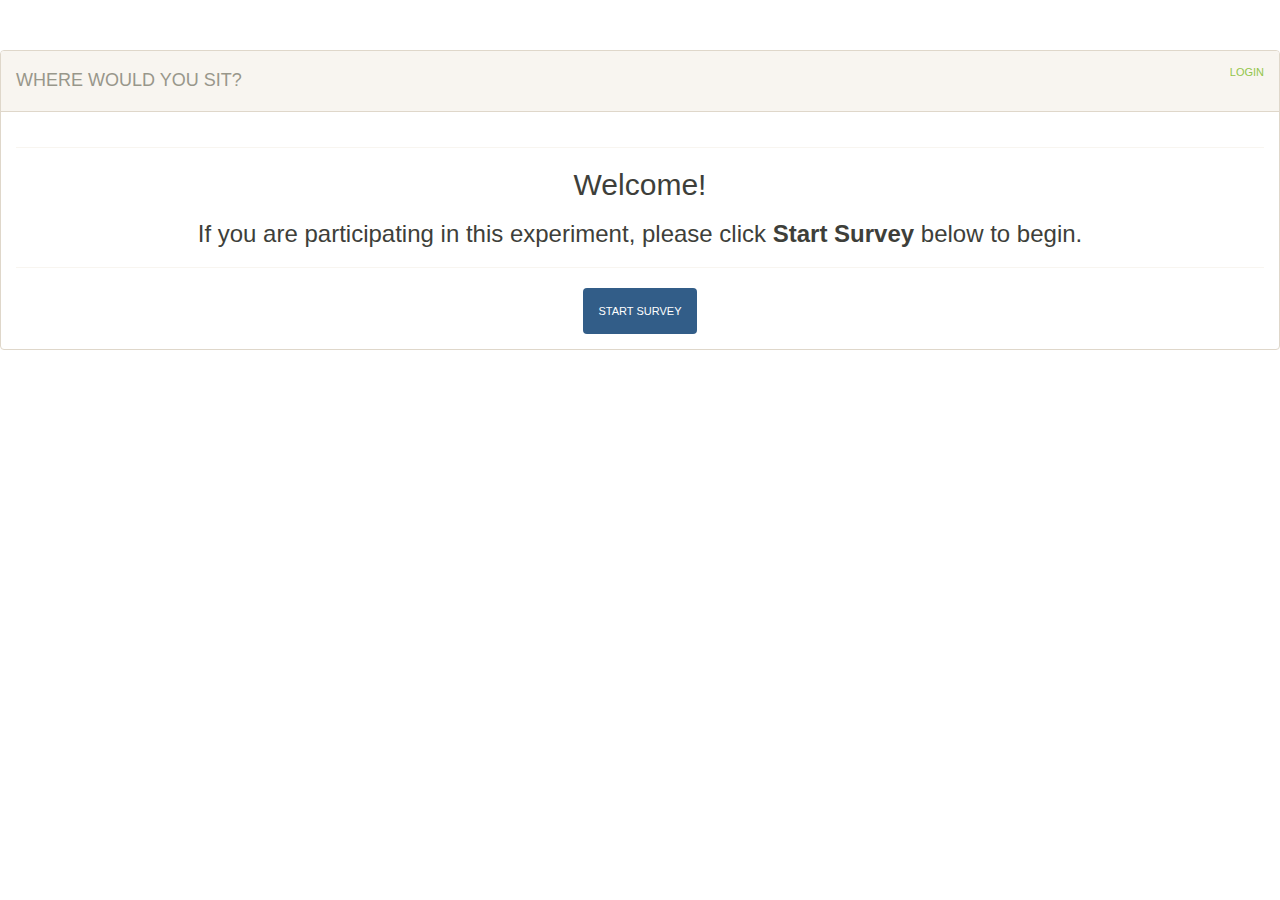
<file: www/index.html>
<!DOCTYPE html>
<!--
    Licensed to the Apache Software Foundation (ASF) under one
    or more contributor license agreements.  See the NOTICE file
    distributed with this work for additional information
    regarding copyright ownership.  The ASF licenses this file
    to you under the Apache License, Version 2.0 (the
    "License"); you may not use this file except in compliance
    with the License.  You may obtain a copy of the License at

    http://www.apache.org/licenses/LICENSE-2.0

    Unless required by applicable law or agreed to in writing,
    software distributed under the License is distributed on an
    "AS IS" BASIS, WITHOUT WARRANTIES OR CONDITIONS OF ANY
     KIND, either express or implied.  See the License for the
    specific language governing permissions and limitations
    under the License.
-->
<html>

<head>
    <meta charset="utf-8" />
    <meta name="viewport" content="width=device-width, initial-scale=1.0, user-scalable=no, minimum-scale=1.0, maximum-scale=1.0">
    <title>Where Would You Sit?</title>
    
    <link href="css/bootstrap.css" rel="stylesheet">
    <link href="css/sandstone.css" rel="stylesheet">
    <link href="css/admin.css" rel="stylesheet">
    <link href="css/configRoom.css" rel="stylesheet">
</head>

<body style="overflow:auto;">

<!-- template for home page -->
<script id="home-template" type="text/template">
    <div class="panel panel-default" style=" margin:0 auto;">
        <div class="panel-heading"><a data-toggle="modal" data-target="#myModal" class="pull-right">Login</a> 
            <h4>Where Would You Sit?</h4></div>
            <div class="panel-body">
                <div class="clearfix"></div>
                <center>
                <hr>
                <h2>Welcome!</h2>
                <h3>If you are participating in this experiment, please click <strong>Start Survey</strong> below to begin. </h3>
                <hr>
                <a href="#takeSurvey"><button class="btn btn-primary" style=" margin:0 auto;">Start Survey</button></a>
                </center>
            </div>
        </div>
        
        <!-- Modal -->
        <div class="modal fade" id="myModal" tabindex="-1" role="dialog" aria-labelledby="myModalLabel" aria-hidden="true">
            <div class="modal-dialog">
                <div class="modal-content">
                    <div class="modal-header">
                        <button type="button" class="close" data-dismiss="modal" aria-label="Close"><span aria-hidden="true">&times;</span></button>
                        <h4 class="modal-title" id="myModalLabel">Login</h4>
                    </div>
                    <div class="modal-body">
                        <form class="form-horizontal" name="myform">
                            <div class="form-group">
                                <div class="col-sm-10">
                                    <input type="text" name="username" class="form-control" placeholder="Username">
                                </div>
                            </div>
                            <div class="form-group">
                                <div class="col-sm-10">
                                    <input type="password" name="pword" class="form-control" id="inputPassword3" placeholder="Password">
                                </div>
                            </div>
                        </form>
                    </div>
                    <div class="modal-footer">
                        <button type="button" class="btn btn-default" data-dismiss="modal">Cancel</button>
                        <input type="button" id="login-button" name="Submit" class="btn btn-primary" value="Login"></button>
                    </div>
                </div>
            </div>
        </div>
</script> <!-- end home template -->

<!-- template for admin home page -->
<script id="admin-home-template" type="text/template">
    <nav class="navbar navbar-default navbar-fixed-top">
        <div class="container-fluid">
            <div class="navbar-header">
                <button type="button" class="navbar-toggle collapsed" data-toggle="collapse" data-target="#navbar" aria-expanded="false" aria-controls="navbar">
                    <span class="sr-only">Toggle navigation</span>
                    <span class="icon-bar"></span>
                    <span class="icon-bar"></span>
                    <span class="icon-bar"></span>
                </button>
                <a class="navbar-brand" href="#home">SRS</a>
            </div>
            <div id="navbar" class="navbar-collapse collapse">
                <ul class="nav navbar-nav navbar-right">
                    <li><a href="#menu-toggle" id="menu-toggle">Dashboard</a></li>

                    <li><a href="#adminHome">Settings</a></li>
                    <li><a href="#">Help</a></li>
                    <li><a href="#home">Logout</a></li>
                </ul>
            </div>
        </div>
    </nav>

    <div id="wrapper" class="">
        <!-- Sidebar -->
        <div id="sidebar-wrapper">
            <ul class="sidebar-nav">
                <li class="sidebar-brand"><a href="#adminHome">Admin Dashboard</a></li>
                <li><a href="#adminHome">Admin Home</a></li>
                <li><a href="#configureSurvey">Create New Test</a></li>
                <li><a href="#manageTests">Manage Tests</a></li>
                <li><a href="#exportData">Export Data</a></li>
            </ul>
        </div>
        <!-- /#sidebar-wrapper -->

        <!-- Page Content -->
        <div id="page-content-wrapper">
            <div class="container-fluid">
                <div class="row">
                    <div class="col-lg-12">
                        <div class="row">
                            <div class="col-lg-6">
                                <h2>Setup Test Case</h2>
                                <p><a class="btn btn-primary" href="#configureSurvey" role="button">New Test Case</a></p>
                            </div>
                            <div class="col-lg-6">
                                <h2>Export Active Test Data</h2>
                                <p><a class="btn btn-primary" href="#exportData" role="button">Export Data</a></p>
                            </div>
                            <div class="col-lg-6">
                                <h2>Manage Tests</h2>
                                <p><a class="btn btn-primary" href="#manageTests" role="button">Manage Tests</a></p>
                            </div>
                        </div>
                    </div>
                </div>
            </div>
        </div>
        <!-- /#page-content-wrapper -->
    </div>
    <!-- /#wrapper -->
</script> <!-- end admin home template -->

<!-- template for export data page -->
<script id="export-data-template" type="text/template">
    <nav class="navbar navbar-default navbar-fixed-top">
        <div class="container-fluid">
            <div class="navbar-header">
                <button type="button" class="navbar-toggle collapsed" data-toggle="collapse" data-target="#navbar" aria-expanded="false" aria-controls="navbar">
                    <span class="sr-only">Toggle navigation</span>
                    <span class="icon-bar"></span>
                    <span class="icon-bar"></span>
                    <span class="icon-bar"></span>
                </button>
                <a class="navbar-brand" href="#home">SRS</a>
            </div>
            <div id="navbar" class="navbar-collapse collapse">
                <ul class="nav navbar-nav navbar-right">
                    <li><a href="#menu-toggle" id="menu-toggle">Dashboard</a></li>

                    <li><a href="#adminHome">Settings</a></li>
                    <li><a href="#adminHome">Help</a></li>
                    <li><a href="#home">Logout</a></li>
                </ul>
            </div>
        </div>
    </nav>

    <div id="wrapper" class="">
        <!-- Sidebar -->
        <div id="sidebar-wrapper">
            <ul class="sidebar-nav">
                <li class="sidebar-brand"><a href="#adminHome">Admin Dashboard</a></li>
                <li><a href="#adminHome">Admin Home</a></li>
                <li><a href="#configureSurvey">Create New Test</a></li>
                <li><a href="#manageTests">Manage Tests</a></li>
                <li><a href="#exportData">Export Data</a></li>
            </ul>
        </div>
        <!-- /#sidebar-wrapper -->

        <!-- Page Content -->
        <div id="page-content-wrapper">
            <div class="container-fluid">
                <div class="row">
                    <div class="col-lg-12">
                        <div class="row">
                            <div class="col-lg-6">   

                            <div class="form-group">
                                <h2>Export All Results</h2>
                                <button class="btn btn-primary" id="export-all-results">Export All Results</button>
                            </div>

                            <div class="form-group">
                                <h2>Export All Tests</h2>
                                <button class="btn btn-primary" id="export-all-tests">Export All Tests</button>
                            </div>

                            <div class="form-group">
                                <h2>Export Results Matching Test ID</h2>
                                <label for="testId">Enter a test ID on which to search:</label>
                                <input type="text" class="form-control" id="testId"></input>
                            </div>
                            <button class="btn btn-primary" id="export-by-test-id">Export</button>

                            </div>
                        </div>
                    </div>
                </div>
            </div>
        </div>
        <!-- /#page-content-wrapper -->
    </div>
    <!-- /#wrapper -->
</script> <!-- end export data template -->

<!-- template for managing tests page -->
<script id="manage-tests-template" type="text/template">
    <nav class="navbar navbar-default navbar-fixed-top">
        <div class="container-fluid">
            <div class="navbar-header">
                <button type="button" class="navbar-toggle collapsed" data-toggle="collapse" data-target="#navbar" aria-expanded="false" aria-controls="navbar">
                    <span class="sr-only">Toggle navigation</span>
                    <span class="icon-bar"></span>
                    <span class="icon-bar"></span>
                    <span class="icon-bar"></span>
                </button>
                <a class="navbar-brand" href="#home">SRS</a>
            </div>
            <div id="navbar" class="navbar-collapse collapse">
                <ul class="nav navbar-nav navbar-right">
                    <li><a href="#menu-toggle" id="menu-toggle">Dashboard</a></li>

                    <li><a href="#adminHome">Settings</a></li>
                    <li><a href="#adminHome">Help</a></li>
                    <li><a href="#home">Logout</a></li>
                </ul>
            </div>
        </div>
    </nav>

    <div id="wrapper" class="">
        <!-- Sidebar -->
        <div id="sidebar-wrapper">
            <ul class="sidebar-nav">
                <li class="sidebar-brand"><a href="#adminHome">Admin Dashboard</a></li>
                <li><a href="#adminHome">Admin Home</a></li>
                <li><a href="#configureSurvey">Create New Test</a></li>
                <li><a href="#manageTests">Manage Tests</a></li>
                <li><a href="#exportData">Export Data</a></li>
            </ul>
        </div>
        <!-- /#sidebar-wrapper -->

        <!-- Page Content -->
        <div id="page-content-wrapper">
            <div class="container-fluid">
                <div class="row">
                    <div class="col-lg-12">
                        <div class="row">
                            <h2>Manage Tests</h2>
                            <div id="list-tests" class="container">
                                <!-- list of tests will go here -->
                            </div>
                        </div>
                    </div>
                </div>
            </div>
        </div>
        <!-- /#page-content-wrapper -->
    </div>
    <!-- /#wrapper -->
</script> <!-- end view manage tests template -->

<!-- configure room template -->
<script id="configure-room-template" type="text/template">
    <nav class="navbar navbar-default navbar-fixed-top">
        <div class="container-fluid">
            <div class="navbar-header">
                <button type="button" class="navbar-toggle collapsed" data-toggle="collapse" data-target="#navbar" aria-expanded="false" aria-controls="navbar">
                    <span class="sr-only">Toggle navigation</span>
                    <span class="icon-bar"></span>
                    <span class="icon-bar"></span>
                    <span class="icon-bar"></span>
                </button>
                <a class="navbar-brand" href="#home">SRS</a>
            </div>
            <div id="navbar" class="navbar-collapse collapse">
                <ul class="nav navbar-nav navbar-right">
                    <li><a href="#menu-toggle" id="menu-toggle">Dashboard</a></li>

                    <li><a href="#adminHome">Settings</a></li>
                    <li><a href="#adminHome">Help</a></li>
                    <li><a href="#home">Logout</a></li>
                </ul>
            </div>
        </div>
    </nav>

    <div id="wrapper" class="">
        <!-- Sidebar -->
        <div id="sidebar-wrapper">
            <ul class="sidebar-nav">
                <li class="sidebar-brand"><a href="#adminHome">Admin Dashboard</a></li>
                <li><a href="#adminHome">Admin Home</a></li>
                <li><a href="#configureSurvey">Create New Test</a></li>
                <li><a href="#manageTests">Manage Tests</a></li>
                <li><a href="#exportData">Export Data</a></li>
            </ul>
        </div>
        <!-- /#sidebar-wrapper -->
    
        <div id="page-content-wrapper">
            <div class="container-fluid">
                <div class="row">
                    <div class="col-lg-12">
                        <h1>Configure Room Layout</h1>
                        <form>
                            Height:
                            </br>
                            <input type = "number" id="heightInput">
                            </br></br>
                            Width:
                            </br>
                            <input type = "number" id="widthInput">
                        </form>
                        
                        <p>Click the button to get an array of the specified size</p>
                        <button id="generate-grid">Generate Room Grid</button>
                        <a href="#viewRoom"><button id="save-grid">Save Room</button></a> 
                      </div>
                    <div class="col-lg-12" id="test">
                        <!-- grid goes here -->
                    </div>
                </div>
            </div>
        </div>
    </div>
</script>
<!-- end configure room template -->

<!-- configure survey template -->
<script id="configure-survey-template" type="text/template">
    <nav class="navbar navbar-default navbar-fixed-top">
        <div class="container-fluid">
            <div class="navbar-header">
                <button type="button" class="navbar-toggle collapsed" data-toggle="collapse" data-target="#navbar" aria-expanded="false" aria-controls="navbar">
                    <span class="sr-only">Toggle navigation</span>
                    <span class="icon-bar"></span>
                    <span class="icon-bar"></span>
                    <span class="icon-bar"></span>
                </button>
                <a class="navbar-brand" href="#home">SRS</a>
            </div>
            <div id="navbar" class="navbar-collapse collapse">
                <ul class="nav navbar-nav navbar-right">
                    <li><a href="#menu-toggle" id="menu-toggle">Dashboard</a></li>
                    <li><a href="#adminHome">Settings</a></li>
                    <li><a href="#adminHome">Help</a></li>
                    <li><a href="#home">Logout</a></li>
                </ul>
            </div>
        </div>
    </nav>

    <div id="wrapper" class="">
        <!-- Sidebar -->
        <div id="sidebar-wrapper">
            <ul class="sidebar-nav">
                <li class="sidebar-brand"><a href="#adminHome">Admin Dashboard</a></li>
                <li><a href="#adminHome">Admin Home</a></li>
                <li><a href="#configureSurvey">Create New Test</a></li>
                <li><a href="#manageTests">Manage Tests</a></li>
                <li><a href="#exportData">Export Data</a></li>
            </ul>
        </div>
        <!-- /#sidebar-wrapper -->

        <div id="page-content-wrapper">
            <h1>New Survey</h1>
            <form name="myForm" method="POST">
                <div id="dynamicInputs">Add Questions</div>
                <p>  
                    <select class="form-control" name="inputSelect" id="inputSelect">
                        <option value="text">text field</option>
                        <option value="radio">radio button</option>
                        <option value="checkbox">checkbox</option>
                        <option value="textarea">textarea</option>
                    </select>
                    </br></br>
                    <input type="button" class="btn btn-primary btn-sm" id="question" value="Add Question">
                    <input type="button" class="btn btn-primary btn-sm" id="answer" value="Add Answer" disabled="disabled">
                    </br>
                    </br>
                     <input type="button" class="btn btn-primary" id="finish" value="Save">
                      
                    </br>
                </p>
            </form>
        </div>
    </div>
</script>
<!-- end template for configuring survey -->

<!-- template for viewing room that already exists -->
<script id="view-room-template" type="text/template">
    <nav class="navbar navbar-default navbar-fixed-top">
        <div class="container-fluid">
            <div class="navbar-header">
                <button type="button" class="navbar-toggle collapsed" data-toggle="collapse" data-target="#navbar" aria-expanded="false" aria-controls="navbar">
                    <span class="sr-only">Toggle navigation</span>
                    <span class="icon-bar"></span>
                    <span class="icon-bar"></span>
                    <span class="icon-bar"></span>
                </button>
                <a class="navbar-brand" href="#home">SRS</a>
            </div>
            <div id="navbar" class="navbar-collapse collapse">
                <ul class="nav navbar-nav navbar-right">
                    <li><a href="#menu-toggle" id="menu-toggle">Dashboard</a></li>

                    <li><a href="#adminHome">Settings</a></li>
                    <li><a href="#adminHome">Help</a></li>
                    <li><a href="#home">Logout</a></li>
                </ul>
            </div>
        </div>
    </nav>

    <div id="wrapper" class="">
        <!-- Sidebar -->
        <div id="sidebar-wrapper">
            <ul class="sidebar-nav">
                <li class="sidebar-brand"><a href="#adminHome">Admin Dashboard</a></li>
                <li><a href="#adminHome">Admin Home</a></li>
                <li><a href="#configureSurvey">Create New Test</a></li>
                <li><a href="#manageTests">Manage Tests</a></li>
                <li><a href="#exportData">Export Data</a></li>
            </ul>
        </div>
        <!-- /#sidebar-wrapper -->
  
        <div id="page-content-wrapper">
            <div class="container-fluid">
                <div class="row">
                    <div class="col-lg-12">
                    <h2>The newly created test has been saved.<h2>
                    </div>
                <div id="test">
                    <!-- grid goes here -->
                </div>
            </div>
        </div>
    </div>
</script>
<!-- end view room template -->


<!-- the next two templates are for experiment subject actions, not admin -->

<!-- template for user taking survey -->
<script id="take-survey-template" type="text/template">
    <nav class="navbar navbar-default navbar-fixed-top">
        <div class="container-fluid">
            <div class="navbar-header">
                <button type="button" class="navbar-toggle collapsed" data-toggle="collapse" data-target="#navbar" aria-expanded="false" aria-controls="navbar">
                    <span class="sr-only">Toggle navigation</span>
                    <span class="icon-bar"></span>
                    <span class="icon-bar"></span>
                    <span class="icon-bar"></span>
                </button>
                <a class="navbar-brand" href="#home">SRS</a>
            </div>
            <div id="navbar" class="navbar-collapse collapse">
                <ul class="nav navbar-nav navbar-right">
                    <li><a data-toggle="modal" data-target="#helpModal1" class="pull-right">Help</a></li>
                </ul>
            </div>
        </div>
    </nav>

    <center>
        <div id="page-content-wrapper">
            <h1>A Few Questions</h1>

            <form id="survey-form">
                <div id="survey">
                </div>
                <br>
                <button type="submit" class="btn btn-default" id="submit-survey">Next<a href "#selectChair"></a></button>
            </form>

            </br>
            

        </div>
    </center>

    <!--Help Modal -->
    <div class="modal fade" id="helpModal1" tabindex="-1" role="dialog" aria-labelledby="myModalLabel" aria-hidden="true">
      <div class="modal-dialog">
        <div class="modal-content">
          <div class="modal-header">
            <button type="button" class="close" data-dismiss="modal" aria-label="Close"><span aria-hidden="true">&times;</span></button>
            <h3 class="modal-title" id="myModalLabel">Help</h3>
          </div>
          <div class="modal-body">
            <p>In this section of the survey, please answer each of the questions presented. When finished, please click "Next". </p>
          </div>
          <div class="modal-footer">
          </div>
        </div>
      </div>
    </div>

</script>
<!-- end take survey template -->

<!-- template for user selecting a chair in room -->
<script id="select-chair-template" type="text/template">
    <nav class="navbar navbar-default navbar-fixed-top">
        <div class="container-fluid">
            <div class="navbar-header">
                <button type="button" class="navbar-toggle collapsed" data-toggle="collapse" data-target="#navbar" aria-expanded="false" aria-controls="navbar">
                    <span class="sr-only">Toggle navigation</span>
                    <span class="icon-bar"></span>
                    <span class="icon-bar"></span>
                    <span class="icon-bar"></span>
                </button>
                <a class="navbar-brand" href="#home">SRS</a>
            </div>
            <div id="navbar" class="navbar-collapse collapse">
                <ul class="nav navbar-nav navbar-right">
                    <li><a data-toggle="modal" data-target="#helpModal2" class="pull-right">Help</a></li>
                </ul>
            </div>
        </div>
    </nav>

    <center>
        <div id="page-content-wrapper">
            <div class="container-fluid">
                <div class="row">
                    <h1>Where Would You Sit?</h1>
                </div>
                <div>
                    <h2>FRONT</h2>
                </div>
				<div class="row">
					<div class="col-xs-4 col-sm-4 col-md-2 col-lg-2 ">

					</div>
					<div class="col-xs-8 col-sm-8 col-md-10 col-lg-10" id="test-room">
						<!-- grid goes here -->
					</div>
                        <div class="well" id="controls" data-spy="affix" style="width:25%;">
                            <!-- intstructions and arrow buttons go here -->
                            <p style="font-size:14pt;"> 
                            In this section of the survey please use the buttons below to move the character to open seat of your choosing. After the character is over the seat please click the submit button.
                            </p>
                            <br><br>
                            <button class="btn btn-primary" type="button" id="up"><span class="glyphicon glyphicon-menu-up"></span></button>
                            <br>
                            <button class="btn btn-primary" type="button" id="left"><span class="glyphicon glyphicon-menu-left"></span></button>
                            <button class="btn btn-primary" type="button" id="down"><span class="glyphicon glyphicon-menu-down"></span></button>
                            <button class="btn btn-primary" type="button" id="right"><span class="glyphicon glyphicon-menu-right"></span></button>
                            <br><br>
                            <button class ="btn btn-success" type="button" id="submit-selection" disabled>Submit</button>
                        </div>
                </div>
            </div>
			<div>
				<!--//<button type="button" id="reset">Reset</button>-->
			</div>
        </div>
    </center>

    <!-- Help Modal -->
    <div class="modal fade" id="helpModal2" tabindex="-1" role="dialog" aria-labelledby="myModalLabel" aria-hidden="true">
      <div class="modal-dialog">
        <div class="modal-content">
          <div class="modal-header">
            <button type="button" class="close" data-dismiss="modal" aria-label="Close"><span aria-hidden="true">&times;</span></button>
            <h3 class="modal-title" id="myModalLabel">Help</h3>
          </div>
          <div class="modal-body">
            <p>In this section of the survey, please use the buttons below to move the character to the open seat of your choosing. After the character is over the seat you choose, please click the "Submit" button.</p>
          </div>
          <div class="modal-footer">
          </div>
        </div>
      </div>
    </div>


</script>
<!-- end select chair template -->

<!-- template for thank you page -->
<script id="thank-you-template" type="text/template">
    <nav class="navbar navbar-default navbar-fixed-top">
        <div class="container-fluid">
            <div class="navbar-header">
                <button type="button" class="navbar-toggle collapsed" data-toggle="collapse" data-target="#navbar" aria-expanded="false" aria-controls="navbar">
                    <span class="sr-only">Toggle navigation</span>
                    <span class="icon-bar"></span>
                    <span class="icon-bar"></span>
                    <span class="icon-bar"></span>
                </button>
                <a class="navbar-brand" href="#home">SRS</a>
            </div>
            <div id="navbar" class="navbar-collapse collapse">
                <ul class="nav navbar-nav navbar-right">
                </ul>
            </div>
        </div>
    </nav>

    <center>
        <div id="page-content-wrapper">
            <div class="container-fluid">
                <div class="row">
                    <h1>Thank you for your time!</h1>
                </div>
                <a href="#home"><button type="button" class="btn btn-success">Return Home</button></a>
            </div>
        </div>
    </center>
</script>
<!-- end thank you template -->

<!-- lib js files -->
<script src="lib/jquery.js"></script>
<script src="lib/bootstrap.js"></script>
<script src="lib/handlebars.js"></script>
<script src="lib/router.js"></script>
<script src="lib/mongowrap.js"></script>
<script src="lib/jsSHA-1.6.0/jsSHA-1.6.0/src/sha512.js"></script>

<!-- js files for views -->
<script src="js/HomeView.js"></script>
<script src="js/AdminHomeView.js"></script>
<script src="js/ExportDataView.js"></script>
<script src="js/ManageTestsView.js"></script>
<script src="js/ConfigureRoomLayoutView.js"></script>
<script src="js/ConfigureSurveyView.js"></script>
<script src="js/ViewRoomView.js"></script>
<script src="js/TakeSurveyView.js"></script>
<script src="js/SelectChairView.js"></script>
<script src="js/ThankYouView.js"></script>


<!-- main app js -->
<script src="js/app.js"></script>

</body>
</html>
</file>
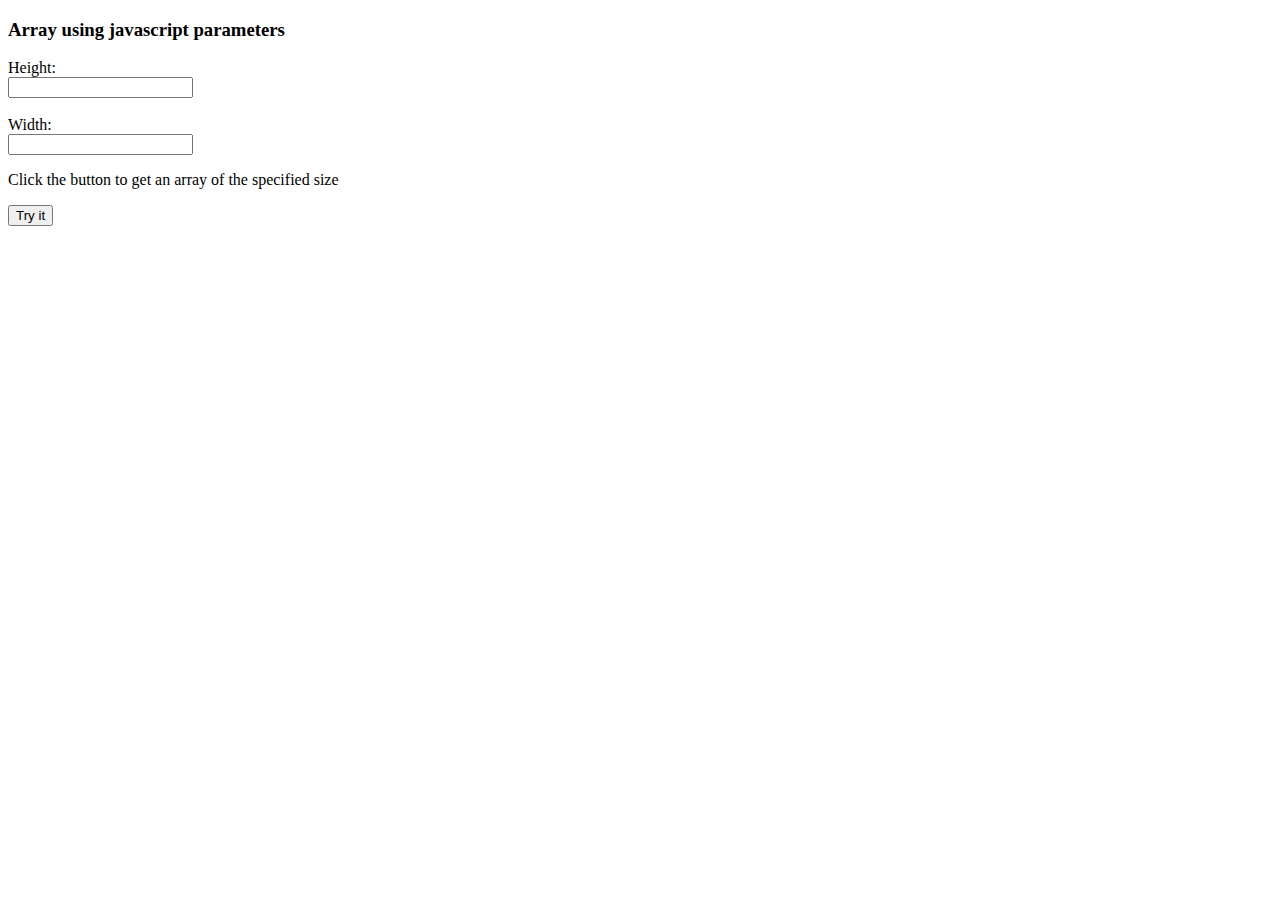
<file: testArray.html>
<!DOCTYPE html>
<html>
	<head>
		<style>
		.grid { margin:1em auto; border-collapse:collapse }
		.grid td {
		    cursor:pointer;
		    width:30px; height:30px;
		    border:1px solid #ccc;
		    text-align:center;
		    font-family:sans-serif; font-size:13px
		}
		.grid td.clicked1 {
		    
		    background-image: url("images/empChair.png");
		    background-size: 33px 33px;
		}

		.grid td.clicked2{
			background-image: url("images/occChair.png");
			background-size: 33px 33px;

		}

		.grid td.clicked3{
			background-color: none;
		}

		img{
        width:33px; height:33px;
		}

		</style>
	</head>

	<body>

		<h3>Array using javascript parameters</h3>
		<form>
			Height:<br>
			<input type = "number" id="heightInput">
			<br>
			<br>
			Width:<br>
			<input type = "number" id="widthInput">
		</form>
		<p>Click the button to get an array of the specified size</p>
		<button onclick="grid()">Try it</button>

	<script>

	function clickableGrid( rows, cols, callback ){
	    var i=0;
	    var grid = document.createElement('table');
	    grid.className = 'grid';

	    //creates the rows
	    for (var r=0;r<rows;++r){
	        var tr = grid.appendChild(document.createElement('tr'));
	        
	        //creates the columns
	        for (var c=0;c<cols;++c){
	            var cell = tr.appendChild(document.createElement('td'));
	            //adds numbers to the cells
	            //cell.innerHTML = ++i;
	            cell.id = ++i;

	            cell.addEventListener('click',(function(el,r,c,i){
	                return function(){
	                    callback(el,r,c,i);
	                }
	            })

	            (cell,r,c,i),false);
	        }
	    }
	    return grid;
	}


	function grid() {

		var counter = 0;
		// Grabs the number from the form in the height box
	    var height = document.getElementById("heightInput").value;

	    //Grabs the number from the form in the width box
	    var width = document.getElementById("widthInput").value;

	    var lastClicked;

	 	var grid = clickableGrid(height,width,function(el,row,col,i){
	            console.log("You clicked on element:",el);
	            console.log("You clicked on row:",row);
	            console.log("You clicked on col:",col);
	            console.log("You clicked on item #:",i);
	            

	            // Uses the class name to determine if the box has been clicked
	            
	            if(el.className == ''){
	            	el.className = 'clicked1';
	            }
	            else if(el.className == 'clicked1'){
	            	el.className = 'clicked2';
	            }
	            else if(el.className == 'clicked2'){
	            	el.className = '';
	            }

	        });

	 	//prints the array
	    document.body.appendChild(grid);

	}

	</script>
	</body>

</html>
</file>
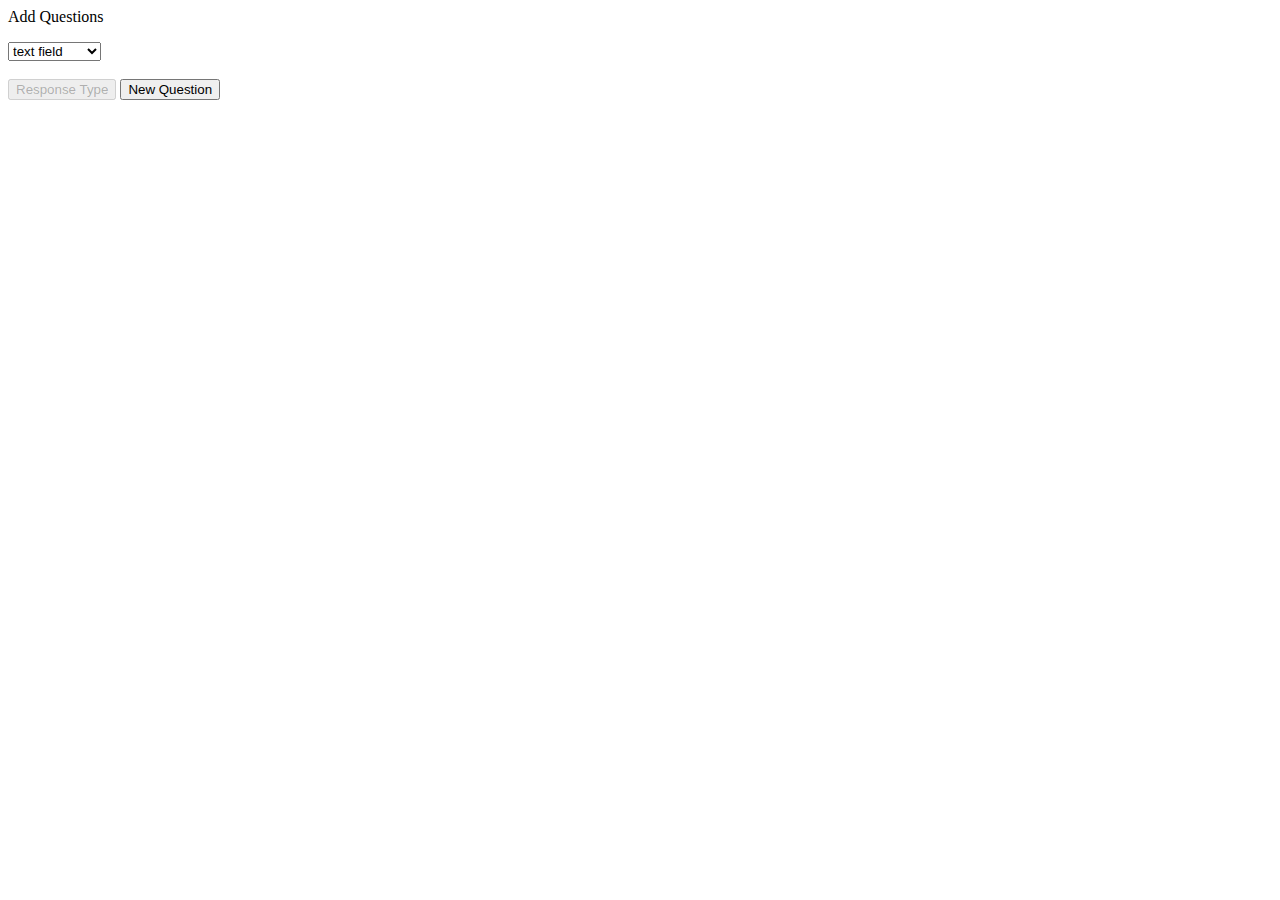
<file: testQuestion.html>
<!DOCTYPE html>
<html>
<body>
<form name="myForm" method="POST">
     <div id="dynamicInputs">
          Add Questions
     </div>
     <p>  
          <select name="inputSelect">
               <option value="text">text field</option>
               <option value="radio">radio button</option>
               <option value="checkbox">checkbox</option>
               <option value="textarea">textarea</option>
          </select>
          <br>
          <br>
          <input type="button" id="answer" value="Response Type" onclick="addAllInputs('dynamicInputs', document.myForm.inputSelect.value, false);" disabled="disabled">
          <input type="button" id="question" value="New Question" onclick="addAllInputs('dynamicInputs', 'text', true);">
          
          <br>
     </p>
</form>

<script>
var counter = 1; // adds the number to the questions
var limit = 3; // controls the number of questions
function addInput(divName){
     if (counter == limit)  {
          alert("You have reached the limit of adding " + counter + " inputs");
     }
     else {
          var newdiv = document.createElement('div');
          newdiv.innerHTML = "<br>"+"Question " + (counter + 1) + " <br><input type='text' name='myInputs[]'>";
          document.getElementById(divName).appendChild(newdiv);
          counter++;
     }
}
var counterAnswer = 0;
var counterQuestion = 0;
var counterRadioButton = 0;
var counterCheckBox = 0;
var counterTextArea = 0;
function addAllInputs(divName, inputType, question){
     var newdiv = document.createElement('div');


     if (question == true){
          newdiv.innerHTML = "<br>" + (counterQuestion + 1) + ".)" + "<br><input type='text' name='myInputs[]'>";
          counterQuestion++;
     }

     if(counterQuestion>0){
          answer.disabled=false;
     }

     else{
          switch(inputType) {
               case 'text':
                    newdiv.innerHTML = "<br>" + "<input type='text' name='myInputs[]'>";
                    break;
               case 'radio':
                    newdiv.innerHTML = "<br>" + "<input type='radio' name='myRadioButtons[]'>" + "<input text='text'>";
                    break;
               case 'checkbox':
                    newdiv.innerHTML = "<br>" + "<input type='checkbox' name='myCheckBoxes[]'>" + "<input text='text'>";
                    break;
               case 'textarea':
                 newdiv.innerHTML = "<br>" + "<textarea name='myTextAreas[]'>type here...</textarea>";
                    break;
               }
          }
     document.getElementById(divName).appendChild(newdiv);
}


</script>
</body>
</html>
</file>
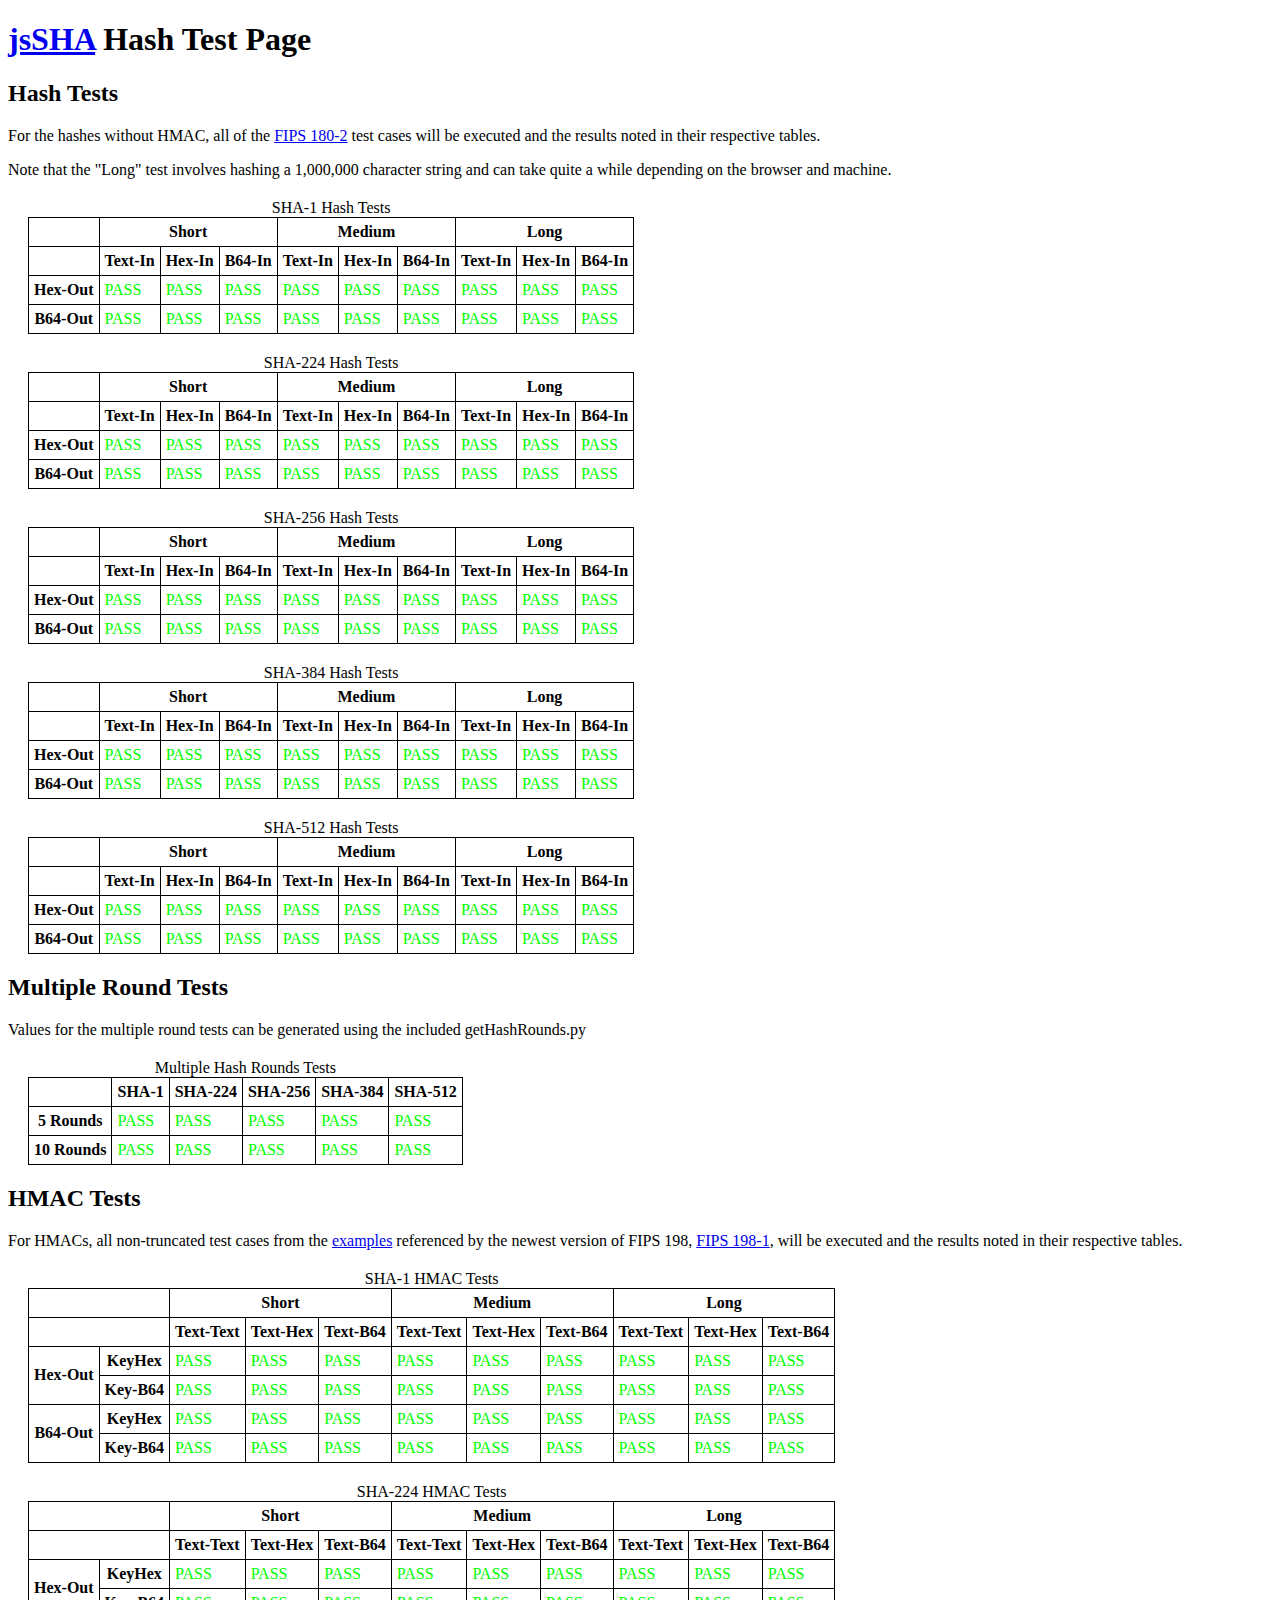
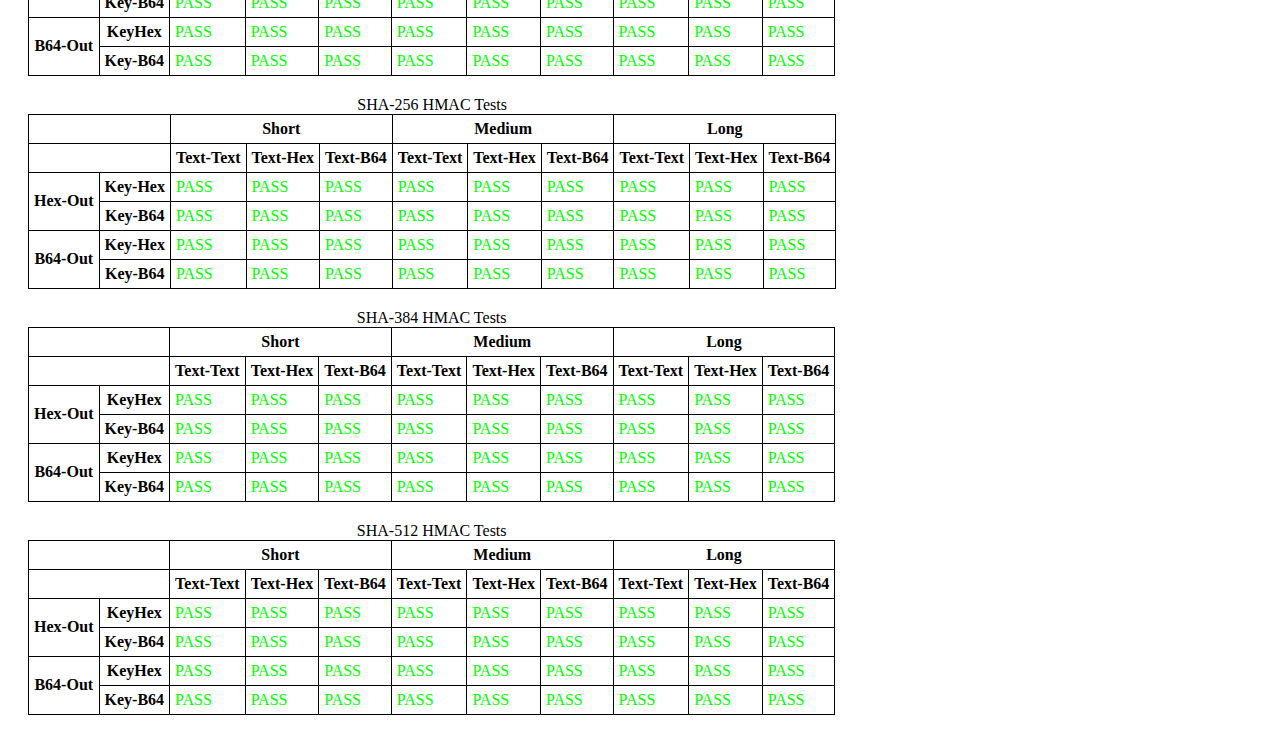
<file: www/js/jsSHA-1.6.0/jsSHA-1.6.0/test/test.html>
<!DOCTYPE html PUBLIC "-//W3C//DTD XHTML 1.0 Strict//EN" "http://www.w3.org/TR/xhtml1/DTD/xhtml1-strict.dtd">
<html xmlns="http://www.w3.org/1999/xhtml" xml:lang="en">
	<head>
		<title>jsSHA (http://caligatio.github.com/jsSHA/) - Test</title>
		<script type="text/javascript" src="../src/sha.js"></script>
		<meta http-equiv="Content-Type" content="text/html;charset=utf-8" />
		<style type="text/css">
			table
			{
				border: 1px solid black;
				border-collapse: collapse;
				margin: 20px;
			}

			td,th
			{
				border: 1px solid black;
				padding: 5px;
			}

			.correct
			{
				color: #00FF00;
				background-color: #FFFFFF;
			}

			.incorrect
			{
				color: #FF0000;
				background-color: #FFFFFF;
			}
		</style>
		<script type="text/javascript">
			<!--
			/* String helper needed to make the giant strings needed for SHA-384 and SHA-512 large test case */
			String.prototype.repeat = function(times) {
			   return (new Array(times + 1)).join(this);
			}

			function execute()
			{
				var algs = supportedAlgs();

				calcHashes(algs);
				calcHashesMulti(algs);
				calcHMACs(algs);
			}

			function supportedAlgs()
			{
				var supportedAlgs = [];
				var hashObj = new jsSHA("abc", "TEXT");

				try
				{
					hashObj.getHash("SHA-1", "HEX");
					supportedAlgs.push("SHA-1");
				}
				catch(e)
				{
					if (e != "Chosen SHA variant is not supported")
					{
						throw "Testing presence of SHA-1 failed";
					}
				}

				try
				{
					hashObj.getHash("SHA-256", "HEX");
					supportedAlgs.push("SHA-224");
					supportedAlgs.push("SHA-256");
				}
				catch(e)
				{
					if (e != "Chosen SHA variant is not supported")
					{
						throw "Testing presence of SHA-256 failed";
					}
				}

				try
				{
					hashObj.getHash("SHA-512", "HEX");
					supportedAlgs.push("SHA-384");
					supportedAlgs.push("SHA-512");
				}
				catch(e)
								{
					if (e != "Chosen SHA variant is not supported")
					{
						throw "Testing presence of SHA-512 failed";
					}
				}

				return supportedAlgs;
			}

			function calcHashes(algs)
			{
				/* Object that contains the small/medium/large test case inputs and outputs for all the hashes */
				var millionaAscii = "a".repeat(1000000), millionaHex = "61".repeat(1000000),
					millionaB64 = "YWFh".repeat(333333) + 'YQ==', data = {
					"SHA-1" : [
						{
							"textIn" : "abc",
							"hexIn" : "616263",
							"b64In" : "YWJj",
							"hexOut" : "a9993e364706816aba3e25717850c26c9cd0d89d",
							"b64Out" : "qZk+NkcGgWq6PiVxeFDCbJzQ2J0="
						},
						{
							"textIn" : "abcdbcdecdefdefgefghfghighijhijkijkljklmklmnlmnomnopnopq",
							"hexIn" : "6162636462636465636465666465666765666768666768696768696A68696A6B696A6B6C6A6B6C6D6B6C6D6E6C6D6E6F6D6E6F706E6F7071",
							"b64In" : "YWJjZGJjZGVjZGVmZGVmZ2VmZ2hmZ2hpZ2hpamhpamtpamtsamtsbWtsbW5sbW5vbW5vcG5vcHE=",
							"hexOut" : "84983e441c3bd26ebaae4aa1f95129e5e54670f1",
							"b64Out" : "hJg+RBw70m66rkqh+VEp5eVGcPE="
						},
						{
							"textIn" : millionaAscii,
							"hexIn" : millionaHex,
							"b64In" : millionaB64,
							"hexOut" : "34aa973cd4c4daa4f61eeb2bdbad27316534016f",
							"b64Out" : "NKqXPNTE2qT2Husr260nMWU0AW8="
						}
					],
					"SHA-224" : [

						{
							"textIn" : "abc",
							"hexIn" : "616263",
							"b64In" : "YWJj",
							"hexOut" : "23097d223405d8228642a477bda255b32aadbce4bda0b3f7e36c9da7",
							"b64Out" : "Iwl9IjQF2CKGQqR3vaJVsyqtvOS9oLP342ydpw=="
						},
						{
							"textIn" : "abcdbcdecdefdefgefghfghighijhijkijkljklmklmnlmnomnopnopq",
							"hexIn" : "6162636462636465636465666465666765666768666768696768696A68696A6B696A6B6C6A6B6C6D6B6C6D6E6C6D6E6F6D6E6F706E6F7071",
							"b64In" : "YWJjZGJjZGVjZGVmZGVmZ2VmZ2hmZ2hpZ2hpamhpamtpamtsamtsbWtsbW5sbW5vbW5vcG5vcHE=",
							"hexOut" : "75388b16512776cc5dba5da1fd890150b0c6455cb4f58b1952522525",
							"b64Out" : "dTiLFlEndsxdul2h/YkBULDGRVy09YsZUlIlJQ=="
						},
						{
							"textIn" : millionaAscii,
							"hexIn" : millionaHex,
							"b64In" : millionaB64,
							"hexOut" : "20794655980c91d8bbb4c1ea97618a4bf03f42581948b2ee4ee7ad67",
							"b64Out" : "IHlGVZgMkdi7tMHql2GKS/A/QlgZSLLuTuetZw=="
						}
					],
					"SHA-256" : [
						{
							"textIn" : "abc",
							"hexIn" : "616263",
							"b64In" : "YWJj",
							"hexOut" : "ba7816bf8f01cfea414140de5dae2223b00361a396177a9cb410ff61f20015ad",
							"b64Out" : "ungWv48Bz+pBQUDeXa4iI7ADYaOWF3qctBD/YfIAFa0="
						},
						{
							"textIn" : "abcdbcdecdefdefgefghfghighijhijkijkljklmklmnlmnomnopnopq",
							"hexIn" : "6162636462636465636465666465666765666768666768696768696A68696A6B696A6B6C6A6B6C6D6B6C6D6E6C6D6E6F6D6E6F706E6F7071",
							"b64In" : "YWJjZGJjZGVjZGVmZGVmZ2VmZ2hmZ2hpZ2hpamhpamtpamtsamtsbWtsbW5sbW5vbW5vcG5vcHE=",
							"hexOut" : "248d6a61d20638b8e5c026930c3e6039a33ce45964ff2167f6ecedd419db06c1",
							"b64Out" : "JI1qYdIGOLjlwCaTDD5gOaM85Flk/yFn9uzt1BnbBsE="
						},
						{
							"textIn" : millionaAscii,
							"hexIn" : millionaHex,
							"b64In" : millionaB64,
							"hexOut" : "cdc76e5c9914fb9281a1c7e284d73e67f1809a48a497200e046d39ccc7112cd0",
							"b64Out" : "zcduXJkU+5KBocfihNc+Z/GAmkiklyAOBG05zMcRLNA="
						}
					],
					"SHA-384" : [
						{
							"textIn" : "abc",
							"hexIn" : "616263",
							"b64In" : "YWJj",
							"hexOut" : "cb00753f45a35e8bb5a03d699ac65007272c32ab0eded1631a8b605a43ff5bed8086072ba1e7cc2358baeca134c825a7",
							"b64Out" : "ywB1P0WjXou1oD1pmsZQBycsMqsO3tFjGotgWkP/W+2AhgcroefMI1i67KE0yCWn"
						},
						{
							"textIn" : "abcdefghbcdefghicdefghijdefghijkefghijklfghijklmghijklmnhijklmnoijklmnopjklmnopqklmnopqrlmnopqrsmnopqrstnopqrstu",
							"hexIn" : "[base64]",
							"b64In" : "YWJjZGVmZ2hiY2RlZmdoaWNkZWZnaGlqZGVmZ2hpamtlZmdoaWprbGZnaGlqa2xtZ2hpamtsbW5oaWprbG1ub2lqa2xtbm9wamtsbW5vcHFrbG1ub3Bxcmxtbm9wcXJzbW5vcHFyc3Rub3BxcnN0dQ==",
							"hexOut" : "09330c33f71147e83d192fc782cd1b4753111b173b3b05d22fa08086e3b0f712fcc7c71a557e2db966c3e9fa91746039",
							"b64Out" : "CTMMM/cRR+g9GS/Hgs0bR1MRGxc7OwXSL6CAhuOw9xL8x8caVX4tuWbD6fqRdGA5"
						},
						{
							"textIn" : millionaAscii,
							"hexIn" : millionaHex,
							"b64In" : millionaB64,
							"hexOut" : "9d0e1809716474cb086e834e310a4a1ced149e9c00f248527972cec5704c2a5b07b8b3dc38ecc4ebae97ddd87f3d8985",
							"b64Out" : "nQ4YCXFkdMsIboNOMQpKHO0UnpwA8khSeXLOxXBMKlsHuLPcOOzE666X3dh/PYmF"
						}
					],
					"SHA-512" : [
						{
							"textIn" : "abc",
							"hexIn" : "616263",
							"b64In" : "YWJj",
							"hexOut" : "ddaf35a193617abacc417349ae20413112e6fa4e89a97ea20a9eeee64b55d39a2192992a274fc1a836ba3c23a3feebbd454d4423643ce80e2a9ac94fa54ca49f",
							"b64Out" : "3a81oZNherrMQXNJriBBMRLm+k6JqX6iCp7u5ktV05ohkpkqJ0/BqDa6PCOj/uu9RU1EI2Q86A4qmslPpUyknw=="
						},
						{
							"textIn" : "abcdefghbcdefghicdefghijdefghijkefghijklfghijklmghijklmnhijklmnoijklmnopjklmnopqklmnopqrlmnopqrsmnopqrstnopqrstu",
							"hexIn" : "[base64]",
							"b64In" : "YWJjZGVmZ2hiY2RlZmdoaWNkZWZnaGlqZGVmZ2hpamtlZmdoaWprbGZnaGlqa2xtZ2hpamtsbW5oaWprbG1ub2lqa2xtbm9wamtsbW5vcHFrbG1ub3Bxcmxtbm9wcXJzbW5vcHFyc3Rub3BxcnN0dQ==",
							"hexOut" : "8e959b75dae313da8cf4f72814fc143f8f7779c6eb9f7fa17299aeadb6889018501d289e4900f7e4331b99dec4b5433ac7d329eeb6dd26545e96e55b874be909",
							"b64Out" : "jpWbddrjE9qM9PcoFPwUP493ecbrn3+hcpmurbaIkBhQHSieSQD35DMbmd7EtUM6x9Mp7rbdJlReluVbh0vpCQ=="
						},
						{
							"textIn" : millionaAscii,
							"hexIn" : millionaHex,
							"b64In" : millionaB64,
							"hexOut" : "e718483d0ce769644e2e42c7bc15b4638e1f98b13b2044285632a803afa973ebde0ff244877ea60a4cb0432ce577c31beb009c5c2c49aa2e4eadb217ad8cc09b",
							"b64Out" : "5xhIPQznaWROLkLHvBW0Y44fmLE7IEQoVjKoA6+pc+veD/JEh36mCkywQyzld8Mb6wCcXCxJqi5OrbIXrYzAmw=="
						}
					]
				}

				for (var j = 0; j < algs.length; j++)
				{
					var hashType = algs[j];
					var table = document.getElementById(hashType + "_hash")

					for (var i = 0; i < data[hashType].length; i++)
					{
						/* Grab the TEXT input for a given hash and test case */
						var shaObj = new jsSHA(data[hashType][i]['textIn'], 'TEXT');

						/* Test the Hex output */
						if (data[hashType][i]['hexOut'] == shaObj.getHash(hashType, "HEX"))
						{
							table.rows[2].cells[3*i+1].innerHTML = "PASS";
							table.rows[2].cells[3*i+1].className= "correct";
						}
						else
						{
							table.rows[2].cells[3*i+1].innerHTML = "FAIL";
							table.rows[2].cells[3*i+1].className= "incorrect";
						}

						/* Test the Base-64 output */
						if (data[hashType][i]['b64Out'] == shaObj.getHash(hashType, "B64"))
						{
							table.rows[3].cells[3*i+1].innerHTML = "PASS";
							table.rows[3].cells[3*i+1].className= "correct";
						}
						else
						{
							table.rows[3].cells[3*i+1].innerHTML = "FAIL";
							table.rows[3].cells[3*i+1].className= "incorrect";
						}

						/* Grab the Hex input for a given hash and test case */
						shaObj = new jsSHA(data[hashType][i]['hexIn'], 'HEX');

						/* Test the Hex output */
						if (data[hashType][i]['hexOut'] == shaObj.getHash(hashType, "HEX"))
						{
							table.rows[2].cells[3*i+2].innerHTML = "PASS";
							table.rows[2].cells[3*i+2].className= "correct";
						}
						else
						{
							table.rows[2].cells[3*i+2].innerHTML = "FAIL";
							table.rows[2].cells[3*i+2].className= "incorrect";
						}

						/* Test the Base-64 output */
						if (data[hashType][i]['b64Out'] == shaObj.getHash(hashType, "B64"))
						{
							table.rows[3].cells[3*i+2].innerHTML = "PASS";
							table.rows[3].cells[3*i+2].className= "correct";
						}
						else
						{
							table.rows[3].cells[3*i+2].innerHTML = "FAIL";
							table.rows[3].cells[3*i+2].className= "incorrect";
						}

						/* Grab the B64 input for a given hash and test case */
						shaObj = new jsSHA(data[hashType][i]['b64In'], 'B64');

						/* Test the Hex output */
						if (data[hashType][i]['hexOut'] == shaObj.getHash(hashType, "HEX"))
						{
							table.rows[2].cells[3*i+3].innerHTML = "PASS";
							table.rows[2].cells[3*i+3].className= "correct";
						}
						else
						{
							table.rows[2].cells[3*i+3].innerHTML = "FAIL";
							table.rows[2].cells[3*i+3].className= "incorrect";
						}

						/* Test the Base-64 output */
						if (data[hashType][i]['b64Out'] == shaObj.getHash(hashType, "B64"))
						{
							table.rows[3].cells[3*i+3].innerHTML = "PASS";
							table.rows[3].cells[3*i+3].className= "correct";
						}
						else
						{
							table.rows[3].cells[3*i+3].innerHTML = "FAIL";
							table.rows[3].cells[3*i+3].className= "incorrect";
						}
					}
				}
			}

			function calcHashesMulti(algs)
			{
				/* Object that contains the case inputs and outputs for all the multi round hashes */
				var data = {
					"SHA-1" : {
						"textIn" : "abc",
						"hexOut5" : "b5c64925eb9940259be55c005c9cecc7d9897ef9",
						"hexOut10" : "94ebc0d3c81b61eb98670666f5fde68560c4e165"
					},
					"SHA-224" : {
							"textIn" : "abc",
							"hexOut5" : "5b4b17f720d52c6a864229e784fb636184ca48ce7dd848fdad986239",
							"hexOut10" : "5230eb37afcc115f4f380a9f50c4743d457bbe586e6faa6bf21696f9"
					},
					"SHA-256" : {
						"textIn" : "abc",
						"hexOut5" : "184f6d6e82554c051b33f15e7ffffecb0cc0f461a29096c41c214e168e34c21d",
						"hexOut10" : "10e286f907c0fe9f02cea3864cbaec04ae47e2c0a13b60473bc9968a4851b219"
					},
					"SHA-384" : {
						"textIn" : "abc",
						"hexOut5" : "a4aa4cd8534aecb2d07765f928303d1d2609835ea85d14312bcee264e99dc5d7dc08bb18ec694053fd7fe6906706d55f",
						"hexOut10" : "b80c82979453f2f3dcf89ec4cef5c71e89837537de170e3942af8b37757cc790d4cc4ebe16a52164ad19f3a02d192f1c"
					},
					"SHA-512" : {
						"textIn" : "abc",
						"hexOut5" : "299b2e3ce932e4d0e9005345e37af5a4cc6be21e6b6e21231ce71ccde2a7aba4a6822cd7a9aaf9b13918db05ede70d3f1e6af65f8ad0bda1c4c4fa263e3cabdd",
						"hexOut10" : "4c3ead8c83442fff47d4386702044f2a6c19730a806de541964b0fa9987cac08641611e02b2e0742ef2600ff82bfe3a711567c8e76dda16b4948f4c76e3c6e9c"
					}
				}

				var table = document.getElementById("HashRounds");
				var table_head = table.tHead
				var table_body = table.tBodies[0];

				for (var j = 0; j < algs.length; j++)
				{
					var hashType = algs[j];

					/* Dynamically build the table structure */
					var new_th = document.createElement('th');
					new_th.innerHTML = hashType;
					table_head.rows[0].appendChild(new_th);
					table_body.rows[0].insertCell(-1);
					table_body.rows[1].insertCell(-1);

					/* Grab the TEXT input for a given hash and test case */
					var shaObj = new jsSHA(data[hashType]['textIn'], 'TEXT');

					/* Test the Hex output */
					if (data[hashType]['hexOut5'] == shaObj.getHash(hashType, "HEX", 5))
					{
						table.rows[1].cells[j+1].innerHTML = "PASS";
						table.rows[1].cells[j+1].className= "correct";
					}
					else
					{
						table.rows[1].cells[j+1].innerHTML = "FAIL";
						table.rows[1].cells[j+1].className= "incorrect";
					}

					if (data[hashType]['hexOut10'] == shaObj.getHash(hashType, "HEX", 10))
					{
						table.rows[2].cells[j+1].innerHTML = "PASS";
						table.rows[2].cells[j+1].className= "correct";
					}
					else
					{
						table.rows[2].cells[j+1].innerHTML = "FAIL";
						table.rows[2].cells[j+1].className= "incorrect";
					}
				}
			}

			function calcHMACs(algs)
			{
				/* Object that contains the small/medium/large test case inputs and outputs for all the hashes */
				var data = {
					"SHA-1" : [
						{
							"text" : "Sample message for keylen=blocklen",
							"textHex" : "53616D706C65206D65737361676520666F72206B65796C656E3D626C6F636B6C656E",
							"textB64" : "U2FtcGxlIG1lc3NhZ2UgZm9yIGtleWxlbj1ibG9ja2xlbg==",
							"keyHex" : "000102030405060708090A0B0C0D0E0F101112131415161718191A1B1C1D1E1F202122232425262728292A2B2C2D2E2F303132333435363738393A3B3C3D3E3F",
							"keyB64" : "AAECAwQFBgcICQoLDA0ODxAREhMUFRYXGBkaGxwdHh8gISIjJCUmJygpKissLS4vMDEyMzQ1Njc4OTo7PD0+Pw==",
							"hexOut" : "5fd596ee78d5553c8ff4e72d266dfd192366da29",
							"b64Out" : "X9WW7njVVTyP9OctJm39GSNm2ik="
						},
						{
							"text" : "Sample message for keylen<blocklen",
							"textHex" : "53616D706C65206D65737361676520666F72206B65796C656E3C626C6F636B6C656E",
							"textB64" : "U2FtcGxlIG1lc3NhZ2UgZm9yIGtleWxlbjxibG9ja2xlbg==",
							"keyHex" :  "000102030405060708090A0B0C0D0E0F10111213",
							"keyB64" : "AAECAwQFBgcICQoLDA0ODxAREhM=",
							"hexOut" : "4c99ff0cb1b31bd33f8431dbaf4d17fcd356a807",
							"b64Out" : "TJn/DLGzG9M/hDHbr00X/NNWqAc="
						},
						{
							"text" : "Sample message for keylen=blocklen",
							"textHex" : "53616D706C65206D65737361676520666F72206B65796C656E3D626C6F636B6C656E",
							"textB64" : "U2FtcGxlIG1lc3NhZ2UgZm9yIGtleWxlbj1ibG9ja2xlbg==",
							"keyHex" : "[base64]",
							"keyB64" : "AAECAwQFBgcICQoLDA0ODxAREhMUFRYXGBkaGxwdHh8gISIjJCUmJygpKissLS4vMDEyMzQ1Njc4OTo7PD0+P0BBQkNERUZHSElKS0xNTk9QUVJTVFVWV1hZWltcXV5fYGFiYw==",
							"hexOut" : "2d51b2f7750e410584662e38f133435f4c4fd42a",
							"b64Out" : "LVGy93UOQQWEZi448TNDX0xP1Co="
						}
					],
					"SHA-224" : [
						{
							"text" : "Sample message for keylen=blocklen",
							"textHex" : "53616D706C65206D65737361676520666F72206B65796C656E3D626C6F636B6C656E",
							"textB64" : "U2FtcGxlIG1lc3NhZ2UgZm9yIGtleWxlbj1ibG9ja2xlbg==",
							"keyHex" : "000102030405060708090A0B0C0D0E0F101112131415161718191A1B1C1D1E1F202122232425262728292A2B2C2D2E2F303132333435363738393A3B3C3D3E3F",
							"keyB64" : "AAECAwQFBgcICQoLDA0ODxAREhMUFRYXGBkaGxwdHh8gISIjJCUmJygpKissLS4vMDEyMzQ1Njc4OTo7PD0+Pw==",
							"hexOut" : "c7405e3ae058e8cd30b08b4140248581ed174cb34e1224bcc1efc81b",
							"b64Out" : "x0BeOuBY6M0wsItBQCSFge0XTLNOEiS8we/IGw=="
						},
						{
							"text" : "Sample message for keylen<blocklen",
							"textHex" : "53616D706C65206D65737361676520666F72206B65796C656E3C626C6F636B6C656E",
							"textB64" : "U2FtcGxlIG1lc3NhZ2UgZm9yIGtleWxlbjxibG9ja2xlbg==",
							"keyHex" :  "000102030405060708090A0B0C0D0E0F101112131415161718191A1B",
							"keyB64" : "AAECAwQFBgcICQoLDA0ODxAREhMUFRYXGBkaGw==",
							"hexOut" : "e3d249a8cfb67ef8b7a169e9a0a599714a2cecba65999a51beb8fbbe",
							"b64Out" : "49JJqM+2fvi3oWnpoKWZcUos7LplmZpRvrj7vg=="
						},
						{
							"text" : "Sample message for keylen=blocklen",
							"textHex" : "53616D706C65206D65737361676520666F72206B65796C656E3D626C6F636B6C656E",
							"textB64" : "U2FtcGxlIG1lc3NhZ2UgZm9yIGtleWxlbj1ibG9ja2xlbg==",
							"keyHex" : "[base64]",
							"keyB64" : "AAECAwQFBgcICQoLDA0ODxAREhMUFRYXGBkaGxwdHh8gISIjJCUmJygpKissLS4vMDEyMzQ1Njc4OTo7PD0+P0BBQkNERUZHSElKS0xNTk9QUVJTVFVWV1hZWltcXV5fYGFiYw==",
							"hexOut" : "91c52509e5af8531601ae6230099d90bef88aaefb961f4080abc014d",
							"b64Out" : "kcUlCeWvhTFgGuYjAJnZC++Iqu+5YfQICrwBTQ=="
						}
					],
					"SHA-256" : [
						{
							"text" : "Sample message for keylen=blocklen",
							"textHex" : "53616D706C65206D65737361676520666F72206B65796C656E3D626C6F636B6C656E",
							"textB64" : "U2FtcGxlIG1lc3NhZ2UgZm9yIGtleWxlbj1ibG9ja2xlbg==",
							"keyHex" : "000102030405060708090A0B0C0D0E0F101112131415161718191A1B1C1D1E1F202122232425262728292A2B2C2D2E2F303132333435363738393A3B3C3D3E3F",
							"keyB64" : "AAECAwQFBgcICQoLDA0ODxAREhMUFRYXGBkaGxwdHh8gISIjJCUmJygpKissLS4vMDEyMzQ1Njc4OTo7PD0+Pw==",
							"hexOut" : "8bb9a1db9806f20df7f77b82138c7914d174d59e13dc4d0169c9057b133e1d62",
							"b64Out" : "i7mh25gG8g3393uCE4x5FNF01Z4T3E0BackFexM+HWI="
						},
						{
							"text" : "Sample message for keylen<blocklen",
							"textHex" : "53616D706C65206D65737361676520666F72206B65796C656E3C626C6F636B6C656E",
							"textB64" : "U2FtcGxlIG1lc3NhZ2UgZm9yIGtleWxlbjxibG9ja2xlbg==",
							"keyHex" :  "000102030405060708090A0B0C0D0E0F101112131415161718191A1B1C1D1E1F",
							"keyB64" : "AAECAwQFBgcICQoLDA0ODxAREhMUFRYXGBkaGxwdHh8=",
							"hexOut" : "a28cf43130ee696a98f14a37678b56bcfcbdd9e5cf69717fecf5480f0ebdf790",
							"b64Out" : "ooz0MTDuaWqY8Uo3Z4tWvPy92eXPaXF/7PVIDw6995A="
						},
						{
							"text" : "Sample message for keylen=blocklen",
							"textHex" : "53616D706C65206D65737361676520666F72206B65796C656E3D626C6F636B6C656E",
							"textB64" : "U2FtcGxlIG1lc3NhZ2UgZm9yIGtleWxlbj1ibG9ja2xlbg==",
							"keyHex" : "[base64]",
							"keyB64" : "AAECAwQFBgcICQoLDA0ODxAREhMUFRYXGBkaGxwdHh8gISIjJCUmJygpKissLS4vMDEyMzQ1Njc4OTo7PD0+P0BBQkNERUZHSElKS0xNTk9QUVJTVFVWV1hZWltcXV5fYGFiYw==",
							"hexOut" : "bdccb6c72ddeadb500ae768386cb38cc41c63dbb0878ddb9c7a38a431b78378d",
							"b64Out" : "vcy2xy3erbUArnaDhss4zEHGPbsIeN25x6OKQxt4N40="
						}
					],
					"SHA-384" : [
						{
							"text" : "Sample message for keylen=blocklen",
							"textHex" : "53616D706C65206D65737361676520666F72206B65796C656E3D626C6F636B6C656E",
							"textB64" : "U2FtcGxlIG1lc3NhZ2UgZm9yIGtleWxlbj1ibG9ja2xlbg==",
							"keyHex":"[base64]",
							"keyB64" : "AAECAwQFBgcICQoLDA0ODxAREhMUFRYXGBkaGxwdHh8gISIjJCUmJygpKissLS4vMDEyMzQ1Njc4OTo7PD0+P0BBQkNERUZHSElKS0xNTk9QUVJTVFVWV1hZWltcXV5fYGFiY2RlZmdoaWprbG1ub3BxcnN0dXZ3eHl6e3x9fn8=",
							"hexOut" : "63c5daa5e651847ca897c95814ab830bededc7d25e83eef9195cd45857a37f448947858f5af50cc2b1b730ddf29671a9",
							"b64Out" : "Y8XapeZRhHyol8lYFKuDC+3tx9Jeg+75GVzUWFejf0SJR4WPWvUMwrG3MN3ylnGp"
						},
						{
							"text" : "Sample message for keylen<blocklen",
							"textHex" : "53616D706C65206D65737361676520666F72206B65796C656E3C626C6F636B6C656E",
							"textB64" : "U2FtcGxlIG1lc3NhZ2UgZm9yIGtleWxlbjxibG9ja2xlbg==",
							"keyHex" :  "000102030405060708090A0B0C0D0E0F101112131415161718191A1B1C1D1E1F202122232425262728292A2B2C2D2E2F",
							"keyB64" : "AAECAwQFBgcICQoLDA0ODxAREhMUFRYXGBkaGxwdHh8gISIjJCUmJygpKissLS4v",
							"hexOut" : "6eb242bdbb582ca17bebfa481b1e23211464d2b7f8c20b9ff2201637b93646af5ae9ac316e98db45d9cae773675eeed0",
							"b64Out" : "brJCvbtYLKF76/pIGx4jIRRk0rf4wguf8iAWN7k2Rq9a6awxbpjbRdnK53NnXu7Q"
						},
						{
							"text" : "Sample message for keylen=blocklen",
							"textHex" : "53616D706C65206D65737361676520666F72206B65796C656E3D626C6F636B6C656E",
							"textB64" : "U2FtcGxlIG1lc3NhZ2UgZm9yIGtleWxlbj1ibG9ja2xlbg==",
							"keyHex" : "[base64]",
							"keyB64" : "[base64]/wMHCw8TFxsc=",
							"hexOut" : "5b664436df69b0ca22551231a3f0a3d5b4f97991713cfa84bff4d0792eff96c27dccbbb6f79b65d548b40e8564cef594",
							"b64Out" : "W2ZENt9psMoiVRIxo/Cj1bT5eZFxPPqEv/TQeS7/lsJ9zLu295tl1Ui0DoVkzvWU"
						}
					],
					"SHA-512" : [
						{
							"text" : "Sample message for keylen=blocklen",
							"textHex" : "53616D706C65206D65737361676520666F72206B65796C656E3D626C6F636B6C656E",
							"textB64" : "U2FtcGxlIG1lc3NhZ2UgZm9yIGtleWxlbj1ibG9ja2xlbg==",
							"keyHex" : "[base64]",
							"keyB64" : "AAECAwQFBgcICQoLDA0ODxAREhMUFRYXGBkaGxwdHh8gISIjJCUmJygpKissLS4vMDEyMzQ1Njc4OTo7PD0+P0BBQkNERUZHSElKS0xNTk9QUVJTVFVWV1hZWltcXV5fYGFiY2RlZmdoaWprbG1ub3BxcnN0dXZ3eHl6e3x9fn8=",
							"hexOut" : "fc25e240658ca785b7a811a8d3f7b4ca48cfa26a8a366bf2cd1f836b05fcb024bd36853081811d6cea4216ebad79da1cfcb95ea4586b8a0ce356596a55fb1347",
							"b64Out" : "/CXiQGWMp4W3qBGo0/e0ykjPomqKNmvyzR+DawX8sCS9NoUwgYEdbOpCFuutedoc/LlepFhrigzjVllqVfsTRw=="
						},
						{
							"text" : "Sample message for keylen<blocklen",
							"textHex" : "53616D706C65206D65737361676520666F72206B65796C656E3C626C6F636B6C656E",
							"textB64" : "U2FtcGxlIG1lc3NhZ2UgZm9yIGtleWxlbjxibG9ja2xlbg==",
							"keyHex" :  "000102030405060708090A0B0C0D0E0F101112131415161718191A1B1C1D1E1F202122232425262728292A2B2C2D2E2F303132333435363738393A3B3C3D3E3F",
							"keyB64" : "AAECAwQFBgcICQoLDA0ODxAREhMUFRYXGBkaGxwdHh8gISIjJCUmJygpKissLS4vMDEyMzQ1Njc4OTo7PD0+Pw==",
							"hexOut" : "fd44c18bda0bb0a6ce0e82b031bf2818f6539bd56ec00bdc10a8a2d730b3634de2545d639b0f2cf710d0692c72a1896f1f211c2b922d1a96c392e07e7ea9fedc",
							"b64Out" : "/UTBi9oLsKbODoKwMb8oGPZTm9VuwAvcEKii1zCzY03iVF1jmw8s9xDQaSxyoYlvHyEcK5ItGpbDkuB+fqn+3A=="
						},
						{
							"text" : "Sample message for keylen=blocklen",
							"textHex" : "53616D706C65206D65737361676520666F72206B65796C656E3D626C6F636B6C656E",
							"textB64" : "U2FtcGxlIG1lc3NhZ2UgZm9yIGtleWxlbj1ibG9ja2xlbg==",
							"keyHex" : "[base64]",
							"keyB64" : "[base64]/wMHCw8TFxsc=",
							"hexOut" : "d93ec8d2de1ad2a9957cb9b83f14e76ad6b5e0cce285079a127d3b14bccb7aa7286d4ac0d4ce64215f2bc9e6870b33d97438be4aaa20cda5c5a912b48b8e27f3",
							"b64Out" : "2T7I0t4a0qmVfLm4PxTnata14MzihQeaEn07FLzLeqcobUrA1M5kIV8ryeaHCzPZdDi+SqogzaXFqRK0i44n8w=="
						}
					]
				}

				for (var j = 0; j < algs.length; j++)
				{
					var hashType = algs[j];
					var table = document.getElementById(hashType + "_hmac")

					for (var i = 0; i < data[hashType].length; i++)
					{
						/* Grab the TEXT input for a given hash and test case */
						var shaObj = new jsSHA(data[hashType][i]['text'], 'TEXT');

						/* Test Text-Text/Key-Hex/Out-Hex */
						if (data[hashType][i]['hexOut'] == shaObj.getHMAC(data[hashType][i]['keyHex'], "HEX", hashType, "HEX"))
						{
							table.rows[2].cells[3*i+2].innerHTML = "PASS"
							table.rows[2].cells[3*i+2].className= "correct";
						}
						else
						{
							table.rows[2].cells[3*i+2].innerHTML = "FAIL"
							table.rows[2].cells[3*i+2].className= "incorrect";
						}

						/* Test Text-Text/Key-B64/Out-Hex */
						if (data[hashType][i]['hexOut'] == shaObj.getHMAC(data[hashType][i]['keyB64'], "B64", hashType, "HEX"))
						{
							table.rows[3].cells[3*i+1].innerHTML = "PASS"
							table.rows[3].cells[3*i+1].className= "correct";
						}
						else
						{
							table.rows[3].cells[3*i+1].innerHTML = "FAIL"
							table.rows[3].cells[3*i+1].className= "incorrect";
						}

						/* Test Text-Text/Key-Hex/Out-B64 */
						if (data[hashType][i]['b64Out'] == shaObj.getHMAC(data[hashType][i]['keyHex'], "HEX", hashType, "B64"))
						{
							table.rows[4].cells[3*i+2].innerHTML = "PASS"
							table.rows[4].cells[3*i+2].className= "correct";
						}
						else
						{
							table.rows[4].cells[3*i+2].innerHTML = "FAIL"
							table.rows[4].cells[3*i+2].className= "incorrect";
						}

						/* Test Text-Text/Key-B64/Out-B64 */
						if (data[hashType][i]['b64Out'] == shaObj.getHMAC(data[hashType][i]['keyB64'], "B64", hashType, "B64"))
						{
							table.rows[5].cells[3*i+1].innerHTML = "PASS"
							table.rows[5].cells[3*i+1].className= "correct";
						}
						else
						{
							table.rows[5].cells[3*i+1].innerHTML = "FAIL"
							table.rows[5].cells[3*i+1].className= "incorrect";
						}

						/* Grab the Hex input for a given hash and test case */
						shaObj = new jsSHA(data[hashType][i]['textHex'], 'HEX');

						/* Test Text-Hex/Key-Hex/Out-Hex */
						if (data[hashType][i]['hexOut'] == shaObj.getHMAC(data[hashType][i]['keyHex'], "HEX", hashType, "HEX"))
						{
							table.rows[2].cells[3*i+3].innerHTML = "PASS"
							table.rows[2].cells[3*i+3].className= "correct";
						}
						else
						{
							table.rows[2].cells[3*i+3].innerHTML = "FAIL"
							table.rows[2].cells[3*i+3].className= "incorrect";
						}

						/* Test Text-Hex/Key-B64/Out-Hex */
						if (data[hashType][i]['hexOut'] == shaObj.getHMAC(data[hashType][i]['keyB64'], "B64", hashType, "HEX"))
						{
							table.rows[3].cells[3*i+2].innerHTML = "PASS"
							table.rows[3].cells[3*i+2].className= "correct";
						}
						else
						{
							table.rows[3].cells[3*i+2].innerHTML = "FAIL"
							table.rows[3].cells[3*i+2].className= "incorrect";
						}

						/* Test Text-Hex/Key-Hex/Out-B64 */
						if (data[hashType][i]['b64Out'] == shaObj.getHMAC(data[hashType][i]['keyHex'], "HEX", hashType, "B64"))
						{
							table.rows[4].cells[3*i+3].innerHTML = "PASS"
							table.rows[4].cells[3*i+3].className= "correct";
						}
						else
						{
							table.rows[4].cells[3*i+3].innerHTML = "FAIL"
							table.rows[4].cells[3*i+3].className= "incorrect";
						}

						/* Test Text-Hex/Key-B64/Out-B64 */
						if (data[hashType][i]['b64Out'] == shaObj.getHMAC(data[hashType][i]['keyB64'], "B64", hashType, "B64"))
						{
							table.rows[5].cells[3*i+2].innerHTML = "PASS"
							table.rows[5].cells[3*i+2].className= "correct";
						}
						else
						{
							table.rows[5].cells[3*i+2].innerHTML = "FAIL"
							table.rows[5].cells[3*i+2].className= "incorrect";
						}

						/* Grab the B64 input for a given hash and test case */
						shaObj = new jsSHA(data[hashType][i]['textB64'], 'B64');

						/* Test Text-B64/Key-Hex/Out-Hex */
						if (data[hashType][i]['hexOut'] == shaObj.getHMAC(data[hashType][i]['keyHex'], "HEX", hashType, "HEX"))
						{
							table.rows[2].cells[3*i+4].innerHTML = "PASS"
							table.rows[2].cells[3*i+4].className= "correct";
						}
						else
						{
							table.rows[2].cells[3*i+4].innerHTML = "FAIL"
							table.rows[2].cells[3*i+4].className= "incorrect";
						}

						/* Test Text-B64/Key-B64/Out-Hex */
						if (data[hashType][i]['hexOut'] == shaObj.getHMAC(data[hashType][i]['keyB64'], "B64", hashType, "HEX"))
						{
							table.rows[3].cells[3*i+3].innerHTML = "PASS"
							table.rows[3].cells[3*i+3].className= "correct";
						}
						else
						{
							table.rows[3].cells[3*i+3].innerHTML = "FAIL"
							table.rows[3].cells[3*i+3].className= "incorrect";
						}

						/* Test Text-B64/Key-Hex/Out-B64 */
						if (data[hashType][i]['b64Out'] == shaObj.getHMAC(data[hashType][i]['keyHex'], "HEX", hashType, "B64"))
						{
							table.rows[4].cells[3*i+4].innerHTML = "PASS"
							table.rows[4].cells[3*i+4].className= "correct";
						}
						else
						{
							table.rows[4].cells[3*i+4].innerHTML = "FAIL"
							table.rows[4].cells[3*i+4].className= "incorrect";
						}

						/* Test Text-B64/Key-B64/Out-B64 */
						if (data[hashType][i]['b64Out'] == shaObj.getHMAC(data[hashType][i]['keyB64'], "B64", hashType, "B64"))
						{
							table.rows[5].cells[3*i+3].innerHTML = "PASS"
							table.rows[5].cells[3*i+3].className= "correct";
						}
						else
						{
							table.rows[5].cells[3*i+3].innerHTML = "FAIL"
							table.rows[5].cells[3*i+3].className= "incorrect";
						}
					}
				}
			}
			// -->
		</script>
	</head>
	<body onload="execute()">
		<h1><a href="http://caligatio.github.com/jsSHA/">jsSHA</a> Hash Test Page</h1>
		<h2>Hash Tests</h2>
		<p>
			For the hashes without HMAC, all of the <a href="http://csrc.nist.gov/publications/fips/fips180-2/fips180-2withchangenotice.pdf">FIPS 180-2</a> test cases will be executed and the results noted in their respective tables.
		</p>

		<p>
			Note that the "Long" test involves hashing a 1,000,000 character string and can take quite a while depending on the browser and machine.
		</p>

		<table id="SHA-1_hash">
			<caption>SHA-1 Hash Tests</caption>
			<thead>
				<tr>
					<th></th>
					<th colspan="3">Short</th>
					<th colspan="3">Medium</th>
					<th colspan="3">Long</th>
				</tr>
				<tr>
					<th></th>
					<th>Text-In</th>
					<th>Hex-In</th>
					<th>B64-In</th>
					<th>Text-In</th>
					<th>Hex-In</th>
					<th>B64-In</th>
					<th>Text-In</th>
					<th>Hex-In</th>
					<th>B64-In</th>
				</tr>
			</thead>
			<tbody>
				<tr>
					<th>Hex-Out</th>
					<td>?</td>
					<td>?</td>
					<td>?</td>
					<td>?</td>
					<td>?</td>
					<td>?</td>
					<td>?</td>
					<td>?</td>
					<td>?</td>
				</tr>
				<tr>
					<th>B64-Out</th>
					<td>?</td>
					<td>?</td>
					<td>?</td>
					<td>?</td>
					<td>?</td>
					<td>?</td>
					<td>?</td>
					<td>?</td>
					<td>?</td>
				</tr>
			</tbody>
		</table>

		<table id="SHA-224_hash">
			<caption>SHA-224 Hash Tests</caption>
			<thead>
				<tr>
					<th></th>
					<th colspan="3">Short</th>
					<th colspan="3">Medium</th>
					<th colspan="3">Long</th>
				</tr>
				<tr>
					<th></th>
					<th>Text-In</th>
					<th>Hex-In</th>
					<th>B64-In</th>
					<th>Text-In</th>
					<th>Hex-In</th>
					<th>B64-In</th>
					<th>Text-In</th>
					<th>Hex-In</th>
					<th>B64-In</th>
				</tr>
			</thead>
			<tbody>
				<tr>
					<th>Hex-Out</th>
					<td>?</td>
					<td>?</td>
					<td>?</td>
					<td>?</td>
					<td>?</td>
					<td>?</td>
					<td>?</td>
					<td>?</td>
					<td>?</td>
				</tr>
				<tr>
					<th>B64-Out</th>
					<td>?</td>
					<td>?</td>
					<td>?</td>
					<td>?</td>
					<td>?</td>
					<td>?</td>
					<td>?</td>
					<td>?</td>
					<td>?</td>
				</tr>
			</tbody>
		</table>

		<table id="SHA-256_hash">
			<caption>SHA-256 Hash Tests</caption>
			<thead>
				<tr>
					<th></th>
					<th colspan="3">Short</th>
					<th colspan="3">Medium</th>
					<th colspan="3">Long</th>
				</tr>
				<tr>
					<th></th>
					<th>Text-In</th>
					<th>Hex-In</th>
					<th>B64-In</th>
					<th>Text-In</th>
					<th>Hex-In</th>
					<th>B64-In</th>
					<th>Text-In</th>
					<th>Hex-In</th>
					<th>B64-In</th>
				</tr>
			</thead>
			<tbody>
				<tr>
					<th>Hex-Out</th>
					<td>?</td>
					<td>?</td>
					<td>?</td>
					<td>?</td>
					<td>?</td>
					<td>?</td>
					<td>?</td>
					<td>?</td>
					<td>?</td>
				</tr>
				<tr>
					<th>B64-Out</th>
					<td>?</td>
					<td>?</td>
					<td>?</td>
					<td>?</td>
					<td>?</td>
					<td>?</td>
					<td>?</td>
					<td>?</td>
					<td>?</td>
				</tr>
			</tbody>
		</table>

		<table id="SHA-384_hash">
			<caption>SHA-384 Hash Tests</caption>
			<thead>
				<tr>
					<th></th>
					<th colspan="3">Short</th>
					<th colspan="3">Medium</th>
					<th colspan="3">Long</th>
				</tr>
				<tr>
					<th></th>
					<th>Text-In</th>
					<th>Hex-In</th>
					<th>B64-In</th>
					<th>Text-In</th>
					<th>Hex-In</th>
					<th>B64-In</th>
					<th>Text-In</th>
					<th>Hex-In</th>
					<th>B64-In</th>
				</tr>
			</thead>
			<tbody>
				<tr>
					<th>Hex-Out</th>
					<td>?</td>
					<td>?</td>
					<td>?</td>
					<td>?</td>
					<td>?</td>
					<td>?</td>
					<td>?</td>
					<td>?</td>
					<td>?</td>
				</tr>
				<tr>
					<th>B64-Out</th>
					<td>?</td>
					<td>?</td>
					<td>?</td>
					<td>?</td>
					<td>?</td>
					<td>?</td>
					<td>?</td>
					<td>?</td>
					<td>?</td>
				</tr>
			</tbody>
		</table>

		<table id="SHA-512_hash">
			<caption>SHA-512 Hash Tests</caption>
			<thead>
				<tr>
					<th></th>
					<th colspan="3">Short</th>
					<th colspan="3">Medium</th>
					<th colspan="3">Long</th>
				</tr>
				<tr>
					<th></th>
					<th>Text-In</th>
					<th>Hex-In</th>
					<th>B64-In</th>
					<th>Text-In</th>
					<th>Hex-In</th>
					<th>B64-In</th>
					<th>Text-In</th>
					<th>Hex-In</th>
					<th>B64-In</th>
				</tr>
			</thead>
			<tbody>
				<tr>
					<th>Hex-Out</th>
					<td>?</td>
					<td>?</td>
					<td>?</td>
					<td>?</td>
					<td>?</td>
					<td>?</td>
					<td>?</td>
					<td>?</td>
					<td>?</td>
				</tr>
				<tr>
					<th>B64-Out</th>
					<td>?</td>
					<td>?</td>
					<td>?</td>
					<td>?</td>
					<td>?</td>
					<td>?</td>
					<td>?</td>
					<td>?</td>
					<td>?</td>
				</tr>
			</tbody>
		</table>

		<h2>Multiple Round Tests</h2>
		<p>
			Values for the multiple round tests can be generated using the included getHashRounds.py
		</p>

		<table id="HashRounds">
			<caption>Multiple Hash Rounds Tests</caption>
			<thead>
				<tr>
					<th></th>
				</tr>
			</thead>
			<tbody>
				<tr>
					<th>5 Rounds</th>
				</tr>
				<tr>
					<th>10 Rounds</th>
				</tr>
			</tbody>
		</table>

		<h2>HMAC Tests</h2>
		<p>
			For HMACs, all non-truncated test cases from the <a href="http://csrc.nist.gov/groups/ST/toolkit/documents/Examples/HMAC_All.pdf">examples</a> referenced by the newest version of FIPS 198, <a href="http://csrc.nist.gov/publications/fips/fips198-1/FIPS-198-1_final.pdf">FIPS 198-1</a>, will be executed and the results noted in their respective tables.
		</p>

		<table id="SHA-1_hmac">
			<caption>SHA-1 HMAC Tests</caption>
			<thead>
				<tr>
					<th colspan="2"></th>
					<th colspan="3">Short</th>
					<th colspan="3">Medium</th>
					<th colspan="3">Long</th>
				</tr>
				<tr>
					<th colspan="2"></th>
					<th>Text-Text</th>
					<th>Text-Hex</th>
					<th>Text-B64</th>
					<th>Text-Text</th>
					<th>Text-Hex</th>
					<th>Text-B64</th>
					<th>Text-Text</th>
					<th>Text-Hex</th>
					<th>Text-B64</th>
				</tr>
			</thead>
			<tbody>
				<tr>
					<th rowspan="2">Hex-Out</th>
					<th>KeyHex</th>
					<td>?</td>
					<td>?</td>
					<td>?</td>
					<td>?</td>
					<td>?</td>
					<td>?</td>
					<td>?</td>
					<td>?</td>
					<td>?</td>
				</tr>
				<tr>
					<th>Key-B64</th>
					<td>?</td>
					<td>?</td>
					<td>?</td>
					<td>?</td>
					<td>?</td>
					<td>?</td>
					<td>?</td>
					<td>?</td>
					<td>?</td>
				</tr>
				<tr>
					<th rowspan="2">B64-Out</th>
					<th>KeyHex</th>
					<td>?</td>
					<td>?</td>
					<td>?</td>
					<td>?</td>
					<td>?</td>
					<td>?</td>
					<td>?</td>
					<td>?</td>
					<td>?</td>
				</tr>
				<tr>
					<th>Key-B64</th>
					<td>?</td>
					<td>?</td>
					<td>?</td>
					<td>?</td>
					<td>?</td>
					<td>?</td>
					<td>?</td>
					<td>?</td>
					<td>?</td>
				</tr>
			</tbody>
		</table>

		<table id="SHA-224_hmac">
			<caption>SHA-224 HMAC Tests</caption>
			<thead>
				<tr>
					<th colspan="2"></th>
					<th colspan="3">Short</th>
					<th colspan="3">Medium</th>
					<th colspan="3">Long</th>
				</tr>
				<tr>
					<th colspan="2"></th>
					<th>Text-Text</th>
					<th>Text-Hex</th>
					<th>Text-B64</th>
					<th>Text-Text</th>
					<th>Text-Hex</th>
					<th>Text-B64</th>
					<th>Text-Text</th>
					<th>Text-Hex</th>
					<th>Text-B64</th>
				</tr>
			</thead>
			<tbody>
				<tr>
					<th rowspan="2">Hex-Out</th>
					<th>KeyHex</th>
					<td>?</td>
					<td>?</td>
					<td>?</td>
					<td>?</td>
					<td>?</td>
					<td>?</td>
					<td>?</td>
					<td>?</td>
					<td>?</td>
				</tr>
				<tr>
					<th>Key-B64</th>
					<td>?</td>
					<td>?</td>
					<td>?</td>
					<td>?</td>
					<td>?</td>
					<td>?</td>
					<td>?</td>
					<td>?</td>
					<td>?</td>
				</tr>
				<tr>
					<th rowspan="2">B64-Out</th>
					<th>KeyHex</th>
					<td>?</td>
					<td>?</td>
					<td>?</td>
					<td>?</td>
					<td>?</td>
					<td>?</td>
					<td>?</td>
					<td>?</td>
					<td>?</td>
				</tr>
				<tr>
					<th>Key-B64</th>
					<td>?</td>
					<td>?</td>
					<td>?</td>
					<td>?</td>
					<td>?</td>
					<td>?</td>
					<td>?</td>
					<td>?</td>
					<td>?</td>
				</tr>
			</tbody>
		</table>

		<table id="SHA-256_hmac">
			<caption>SHA-256 HMAC Tests</caption>
			<thead>
				<tr>
					<th colspan="2"></th>
					<th colspan="3">Short</th>
					<th colspan="3">Medium</th>
					<th colspan="3">Long</th>
				</tr>
				<tr>
					<th colspan="2"></th>
					<th>Text-Text</th>
					<th>Text-Hex</th>
					<th>Text-B64</th>
					<th>Text-Text</th>
					<th>Text-Hex</th>
					<th>Text-B64</th>
					<th>Text-Text</th>
					<th>Text-Hex</th>
					<th>Text-B64</th>
				</tr>
			</thead>
			<tbody>
				<tr>
					<th rowspan="2">Hex-Out</th>
					<th>Key-Hex</th>
					<td>?</td>
					<td>?</td>
					<td>?</td>
					<td>?</td>
					<td>?</td>
					<td>?</td>
					<td>?</td>
					<td>?</td>
					<td>?</td>
				</tr>
				<tr>
					<th>Key-B64</th>
					<td>?</td>
					<td>?</td>
					<td>?</td>
					<td>?</td>
					<td>?</td>
					<td>?</td>
					<td>?</td>
					<td>?</td>
					<td>?</td>
				</tr>
				<tr>
					<th rowspan="2">B64-Out</th>
					<th>Key-Hex</th>
					<td>?</td>
					<td>?</td>
					<td>?</td>
					<td>?</td>
					<td>?</td>
					<td>?</td>
					<td>?</td>
					<td>?</td>
					<td>?</td>
				</tr>
				<tr>
					<th>Key-B64</th>
					<td>?</td>
					<td>?</td>
					<td>?</td>
					<td>?</td>
					<td>?</td>
					<td>?</td>
					<td>?</td>
					<td>?</td>
					<td>?</td>
				</tr>
			</tbody>
		</table>

		<table id="SHA-384_hmac">
			<caption>SHA-384 HMAC Tests</caption>
			<thead>
				<tr>
					<th colspan="2"></th>
					<th colspan="3">Short</th>
					<th colspan="3">Medium</th>
					<th colspan="3">Long</th>
				</tr>
				<tr>
					<th colspan="2"></th>
					<th>Text-Text</th>
					<th>Text-Hex</th>
					<th>Text-B64</th>
					<th>Text-Text</th>
					<th>Text-Hex</th>
					<th>Text-B64</th>
					<th>Text-Text</th>
					<th>Text-Hex</th>
					<th>Text-B64</th>
				</tr>
			</thead>
			<tbody>
				<tr>
					<th rowspan="2">Hex-Out</th>
					<th>KeyHex</th>
					<td>?</td>
					<td>?</td>
					<td>?</td>
					<td>?</td>
					<td>?</td>
					<td>?</td>
					<td>?</td>
					<td>?</td>
					<td>?</td>
				</tr>
				<tr>
					<th>Key-B64</th>
					<td>?</td>
					<td>?</td>
					<td>?</td>
					<td>?</td>
					<td>?</td>
					<td>?</td>
					<td>?</td>
					<td>?</td>
					<td>?</td>
				</tr>
				<tr>
					<th rowspan="2">B64-Out</th>
					<th>KeyHex</th>
					<td>?</td>
					<td>?</td>
					<td>?</td>
					<td>?</td>
					<td>?</td>
					<td>?</td>
					<td>?</td>
					<td>?</td>
					<td>?</td>
				</tr>
				<tr>
					<th>Key-B64</th>
					<td>?</td>
					<td>?</td>
					<td>?</td>
					<td>?</td>
					<td>?</td>
					<td>?</td>
					<td>?</td>
					<td>?</td>
					<td>?</td>
				</tr>
			</tbody>
		</table>

		<table id="SHA-512_hmac">
			<caption>SHA-512 HMAC Tests</caption>
			<thead>
				<tr>
					<th colspan="2"></th>
					<th colspan="3">Short</th>
					<th colspan="3">Medium</th>
					<th colspan="3">Long</th>
				</tr>
				<tr>
					<th colspan="2"></th>
					<th>Text-Text</th>
					<th>Text-Hex</th>
					<th>Text-B64</th>
					<th>Text-Text</th>
					<th>Text-Hex</th>
					<th>Text-B64</th>
					<th>Text-Text</th>
					<th>Text-Hex</th>
					<th>Text-B64</th>
				</tr>
			</thead>
			<tbody>
				<tr>
					<th rowspan="2">Hex-Out</th>
					<th>KeyHex</th>
					<td>?</td>
					<td>?</td>
					<td>?</td>
					<td>?</td>
					<td>?</td>
					<td>?</td>
					<td>?</td>
					<td>?</td>
					<td>?</td>
				</tr>
				<tr>
					<th>Key-B64</th>
					<td>?</td>
					<td>?</td>
					<td>?</td>
					<td>?</td>
					<td>?</td>
					<td>?</td>
					<td>?</td>
					<td>?</td>
					<td>?</td>
				</tr>
				<tr>
					<th rowspan="2">B64-Out</th>
					<th>KeyHex</th>
					<td>?</td>
					<td>?</td>
					<td>?</td>
					<td>?</td>
					<td>?</td>
					<td>?</td>
					<td>?</td>
					<td>?</td>
					<td>?</td>
				</tr>
				<tr>
					<th>Key-B64</th>
					<td>?</td>
					<td>?</td>
					<td>?</td>
					<td>?</td>
					<td>?</td>
					<td>?</td>
					<td>?</td>
					<td>?</td>
					<td>?</td>
				</tr>
			</tbody>
		</table>
	</body>
</html>
</file>
<file: www/css/sandstone.css>
<<<<<<< HEAD
@import url("//fonts.googleapis.com/css?family=Roboto:400,500");
/*!
=======
@import url("//fonts.googleapis.com/css?family=Roboto:400,500");/*!
>>>>>>> a9a16a17180aefde8007942b86371236d7ac4eb4
 * bootswatch v3.3.2
 * Homepage: http://bootswatch.com
 * Copyright 2012-2015 Thomas Park
 * Licensed under MIT
 * Based on Bootstrap
<<<<<<< HEAD
*/
/*! normalize.css v3.0.2 | MIT License | git.io/normalize */
html {
  font-family: sans-serif;
  -ms-text-size-adjust: 100%;
  -webkit-text-size-adjust: 100%;
}
body {
  margin: 0;
}
article,
aside,
details,
figcaption,
figure,
footer,
header,
hgroup,
main,
menu,
nav,
section,
summary {
  display: block;
}
audio,
canvas,
progress,
video {
  display: inline-block;
  vertical-align: baseline;
}
audio:not([controls]) {
  display: none;
  height: 0;
}
[hidden],
template {
  display: none;
}
a {
  background-color: transparent;
}
a:active,
a:hover {
  outline: 0;
}
abbr[title] {
  border-bottom: 1px dotted;
}
b,
strong {
  font-weight: bold;
}
dfn {
  font-style: italic;
}
h1 {
  font-size: 2em;
  margin: 0.67em 0;
}
mark {
  background: #ff0;
  color: #000;
}
small {
  font-size: 80%;
}
sub,
sup {
  font-size: 75%;
  line-height: 0;
  position: relative;
  vertical-align: baseline;
}
sup {
  top: -0.5em;
}
sub {
  bottom: -0.25em;
}
img {
  border: 0;
}
svg:not(:root) {
  overflow: hidden;
}
figure {
  margin: 1em 40px;
}
hr {
  -moz-box-sizing: content-box;
  -webkit-box-sizing: content-box;
          box-sizing: content-box;
  height: 0;
}
pre {
  overflow: auto;
}
code,
kbd,
pre,
samp {
  font-family: monospace, monospace;
  font-size: 1em;
}
button,
input,
optgroup,
select,
textarea {
  color: inherit;
  font: inherit;
  margin: 0;
}
button {
  overflow: visible;
}
button,
select {
  text-transform: none;
}
button,
html input[type="button"],
input[type="reset"],
input[type="submit"] {
  -webkit-appearance: button;
  cursor: pointer;
}
button[disabled],
html input[disabled] {
  cursor: default;
}
button::-moz-focus-inner,
input::-moz-focus-inner {
  border: 0;
  padding: 0;
}
input {
  line-height: normal;
}
input[type="checkbox"],
input[type="radio"] {
  -webkit-box-sizing: border-box;
     -moz-box-sizing: border-box;
          box-sizing: border-box;
  padding: 0;
}
input[type="number"]::-webkit-inner-spin-button,
input[type="number"]::-webkit-outer-spin-button {
  height: auto;
}
input[type="search"] {
  -webkit-appearance: textfield;
  -moz-box-sizing: content-box;
  -webkit-box-sizing: content-box;
  box-sizing: content-box;
}
input[type="search"]::-webkit-search-cancel-button,
input[type="search"]::-webkit-search-decoration {
  -webkit-appearance: none;
}
fieldset {
  border: 1px solid #c0c0c0;
  margin: 0 2px;
  padding: 0.35em 0.625em 0.75em;
}
legend {
  border: 0;
  padding: 0;
}
textarea {
  overflow: auto;
}
optgroup {
  font-weight: bold;
}
table {
  border-collapse: collapse;
  border-spacing: 0;
}
td,
th {
  padding: 0;
}
/*! Source: https://github.com/h5bp/html5-boilerplate/blob/master/src/css/main.css */
@media print {
  *,
  *:before,
  *:after {
    background: transparent !important;
    color: #000 !important;
    -webkit-box-shadow: none !important;
            box-shadow: none !important;
    text-shadow: none !important;
  }
  a,
  a:visited {
    text-decoration: underline;
  }
  a[href]:after {
    content: " (" attr(href) ")";
  }
  abbr[title]:after {
    content: " (" attr(title) ")";
  }
  a[href^="#"]:after,
  a[href^="javascript:"]:after {
    content: "";
  }
  pre,
  blockquote {
    border: 1px solid #999;
    page-break-inside: avoid;
  }
  thead {
    display: table-header-group;
  }
  tr,
  img {
    page-break-inside: avoid;
  }
  img {
    max-width: 100% !important;
  }
  p,
  h2,
  h3 {
    orphans: 3;
    widows: 3;
  }
  h2,
  h3 {
    page-break-after: avoid;
  }
  select {
    background: #fff !important;
  }
  .navbar {
    display: none;
  }
  .btn > .caret,
  .dropup > .btn > .caret {
    border-top-color: #000 !important;
  }
  .label {
    border: 1px solid #000;
  }
  .table {
    border-collapse: collapse !important;
  }
  .table td,
  .table th {
    background-color: #fff !important;
  }
  .table-bordered th,
  .table-bordered td {
    border: 1px solid #ddd !important;
  }
}
@font-face {
  font-family: 'Glyphicons Halflings';
  src: url('../fonts/glyphicons-halflings-regular.eot');
  src: url('../fonts/glyphicons-halflings-regular.eot?#iefix') format('embedded-opentype'), url('../fonts/glyphicons-halflings-regular.woff2') format('woff2'), url('../fonts/glyphicons-halflings-regular.woff') format('woff'), url('../fonts/glyphicons-halflings-regular.ttf') format('truetype'), url('../fonts/glyphicons-halflings-regular.svg#glyphicons_halflingsregular') format('svg');
}
.glyphicon {
  position: relative;
  top: 1px;
  display: inline-block;
  font-family: 'Glyphicons Halflings';
  font-style: normal;
  font-weight: normal;
  line-height: 1;
  -webkit-font-smoothing: antialiased;
  -moz-osx-font-smoothing: grayscale;
}
.glyphicon-asterisk:before {
  content: "\2a";
}
.glyphicon-plus:before {
  content: "\2b";
}
.glyphicon-euro:before,
.glyphicon-eur:before {
  content: "\20ac";
}
.glyphicon-minus:before {
  content: "\2212";
}
.glyphicon-cloud:before {
  content: "\2601";
}
.glyphicon-envelope:before {
  content: "\2709";
}
.glyphicon-pencil:before {
  content: "\270f";
}
.glyphicon-glass:before {
  content: "\e001";
}
.glyphicon-music:before {
  content: "\e002";
}
.glyphicon-search:before {
  content: "\e003";
}
.glyphicon-heart:before {
  content: "\e005";
}
.glyphicon-star:before {
  content: "\e006";
}
.glyphicon-star-empty:before {
  content: "\e007";
}
.glyphicon-user:before {
  content: "\e008";
}
.glyphicon-film:before {
  content: "\e009";
}
.glyphicon-th-large:before {
  content: "\e010";
}
.glyphicon-th:before {
  content: "\e011";
}
.glyphicon-th-list:before {
  content: "\e012";
}
.glyphicon-ok:before {
  content: "\e013";
}
.glyphicon-remove:before {
  content: "\e014";
}
.glyphicon-zoom-in:before {
  content: "\e015";
}
.glyphicon-zoom-out:before {
  content: "\e016";
}
.glyphicon-off:before {
  content: "\e017";
}
.glyphicon-signal:before {
  content: "\e018";
}
.glyphicon-cog:before {
  content: "\e019";
}
.glyphicon-trash:before {
  content: "\e020";
}
.glyphicon-home:before {
  content: "\e021";
}
.glyphicon-file:before {
  content: "\e022";
}
.glyphicon-time:before {
  content: "\e023";
}
.glyphicon-road:before {
  content: "\e024";
}
.glyphicon-download-alt:before {
  content: "\e025";
}
.glyphicon-download:before {
  content: "\e026";
}
.glyphicon-upload:before {
  content: "\e027";
}
.glyphicon-inbox:before {
  content: "\e028";
}
.glyphicon-play-circle:before {
  content: "\e029";
}
.glyphicon-repeat:before {
  content: "\e030";
}
.glyphicon-refresh:before {
  content: "\e031";
}
.glyphicon-list-alt:before {
  content: "\e032";
}
.glyphicon-lock:before {
  content: "\e033";
}
.glyphicon-flag:before {
  content: "\e034";
}
.glyphicon-headphones:before {
  content: "\e035";
}
.glyphicon-volume-off:before {
  content: "\e036";
}
.glyphicon-volume-down:before {
  content: "\e037";
}
.glyphicon-volume-up:before {
  content: "\e038";
}
.glyphicon-qrcode:before {
  content: "\e039";
}
.glyphicon-barcode:before {
  content: "\e040";
}
.glyphicon-tag:before {
  content: "\e041";
}
.glyphicon-tags:before {
  content: "\e042";
}
.glyphicon-book:before {
  content: "\e043";
}
.glyphicon-bookmark:before {
  content: "\e044";
}
.glyphicon-print:before {
  content: "\e045";
}
.glyphicon-camera:before {
  content: "\e046";
}
.glyphicon-font:before {
  content: "\e047";
}
.glyphicon-bold:before {
  content: "\e048";
}
.glyphicon-italic:before {
  content: "\e049";
}
.glyphicon-text-height:before {
  content: "\e050";
}
.glyphicon-text-width:before {
  content: "\e051";
}
.glyphicon-align-left:before {
  content: "\e052";
}
.glyphicon-align-center:before {
  content: "\e053";
}
.glyphicon-align-right:before {
  content: "\e054";
}
.glyphicon-align-justify:before {
  content: "\e055";
}
.glyphicon-list:before {
  content: "\e056";
}
.glyphicon-indent-left:before {
  content: "\e057";
}
.glyphicon-indent-right:before {
  content: "\e058";
}
.glyphicon-facetime-video:before {
  content: "\e059";
}
.glyphicon-picture:before {
  content: "\e060";
}
.glyphicon-map-marker:before {
  content: "\e062";
}
.glyphicon-adjust:before {
  content: "\e063";
}
.glyphicon-tint:before {
  content: "\e064";
}
.glyphicon-edit:before {
  content: "\e065";
}
.glyphicon-share:before {
  content: "\e066";
}
.glyphicon-check:before {
  content: "\e067";
}
.glyphicon-move:before {
  content: "\e068";
}
.glyphicon-step-backward:before {
  content: "\e069";
}
.glyphicon-fast-backward:before {
  content: "\e070";
}
.glyphicon-backward:before {
  content: "\e071";
}
.glyphicon-play:before {
  content: "\e072";
}
.glyphicon-pause:before {
  content: "\e073";
}
.glyphicon-stop:before {
  content: "\e074";
}
.glyphicon-forward:before {
  content: "\e075";
}
.glyphicon-fast-forward:before {
  content: "\e076";
}
.glyphicon-step-forward:before {
  content: "\e077";
}
.glyphicon-eject:before {
  content: "\e078";
}
.glyphicon-chevron-left:before {
  content: "\e079";
}
.glyphicon-chevron-right:before {
  content: "\e080";
}
.glyphicon-plus-sign:before {
  content: "\e081";
}
.glyphicon-minus-sign:before {
  content: "\e082";
}
.glyphicon-remove-sign:before {
  content: "\e083";
}
.glyphicon-ok-sign:before {
  content: "\e084";
}
.glyphicon-question-sign:before {
  content: "\e085";
}
.glyphicon-info-sign:before {
  content: "\e086";
}
.glyphicon-screenshot:before {
  content: "\e087";
}
.glyphicon-remove-circle:before {
  content: "\e088";
}
.glyphicon-ok-circle:before {
  content: "\e089";
}
.glyphicon-ban-circle:before {
  content: "\e090";
}
.glyphicon-arrow-left:before {
  content: "\e091";
}
.glyphicon-arrow-right:before {
  content: "\e092";
}
.glyphicon-arrow-up:before {
  content: "\e093";
}
.glyphicon-arrow-down:before {
  content: "\e094";
}
.glyphicon-share-alt:before {
  content: "\e095";
}
.glyphicon-resize-full:before {
  content: "\e096";
}
.glyphicon-resize-small:before {
  content: "\e097";
}
.glyphicon-exclamation-sign:before {
  content: "\e101";
}
.glyphicon-gift:before {
  content: "\e102";
}
.glyphicon-leaf:before {
  content: "\e103";
}
.glyphicon-fire:before {
  content: "\e104";
}
.glyphicon-eye-open:before {
  content: "\e105";
}
.glyphicon-eye-close:before {
  content: "\e106";
}
.glyphicon-warning-sign:before {
  content: "\e107";
}
.glyphicon-plane:before {
  content: "\e108";
}
.glyphicon-calendar:before {
  content: "\e109";
}
.glyphicon-random:before {
  content: "\e110";
}
.glyphicon-comment:before {
  content: "\e111";
}
.glyphicon-magnet:before {
  content: "\e112";
}
.glyphicon-chevron-up:before {
  content: "\e113";
}
.glyphicon-chevron-down:before {
  content: "\e114";
}
.glyphicon-retweet:before {
  content: "\e115";
}
.glyphicon-shopping-cart:before {
  content: "\e116";
}
.glyphicon-folder-close:before {
  content: "\e117";
}
.glyphicon-folder-open:before {
  content: "\e118";
}
.glyphicon-resize-vertical:before {
  content: "\e119";
}
.glyphicon-resize-horizontal:before {
  content: "\e120";
}
.glyphicon-hdd:before {
  content: "\e121";
}
.glyphicon-bullhorn:before {
  content: "\e122";
}
.glyphicon-bell:before {
  content: "\e123";
}
.glyphicon-certificate:before {
  content: "\e124";
}
.glyphicon-thumbs-up:before {
  content: "\e125";
}
.glyphicon-thumbs-down:before {
  content: "\e126";
}
.glyphicon-hand-right:before {
  content: "\e127";
}
.glyphicon-hand-left:before {
  content: "\e128";
}
.glyphicon-hand-up:before {
  content: "\e129";
}
.glyphicon-hand-down:before {
  content: "\e130";
}
.glyphicon-circle-arrow-right:before {
  content: "\e131";
}
.glyphicon-circle-arrow-left:before {
  content: "\e132";
}
.glyphicon-circle-arrow-up:before {
  content: "\e133";
}
.glyphicon-circle-arrow-down:before {
  content: "\e134";
}
.glyphicon-globe:before {
  content: "\e135";
}
.glyphicon-wrench:before {
  content: "\e136";
}
.glyphicon-tasks:before {
  content: "\e137";
}
.glyphicon-filter:before {
  content: "\e138";
}
.glyphicon-briefcase:before {
  content: "\e139";
}
.glyphicon-fullscreen:before {
  content: "\e140";
}
.glyphicon-dashboard:before {
  content: "\e141";
}
.glyphicon-paperclip:before {
  content: "\e142";
}
.glyphicon-heart-empty:before {
  content: "\e143";
}
.glyphicon-link:before {
  content: "\e144";
}
.glyphicon-phone:before {
  content: "\e145";
}
.glyphicon-pushpin:before {
  content: "\e146";
}
.glyphicon-usd:before {
  content: "\e148";
}
.glyphicon-gbp:before {
  content: "\e149";
}
.glyphicon-sort:before {
  content: "\e150";
}
.glyphicon-sort-by-alphabet:before {
  content: "\e151";
}
.glyphicon-sort-by-alphabet-alt:before {
  content: "\e152";
}
.glyphicon-sort-by-order:before {
  content: "\e153";
}
.glyphicon-sort-by-order-alt:before {
  content: "\e154";
}
.glyphicon-sort-by-attributes:before {
  content: "\e155";
}
.glyphicon-sort-by-attributes-alt:before {
  content: "\e156";
}
.glyphicon-unchecked:before {
  content: "\e157";
}
.glyphicon-expand:before {
  content: "\e158";
}
.glyphicon-collapse-down:before {
  content: "\e159";
}
.glyphicon-collapse-up:before {
  content: "\e160";
}
.glyphicon-log-in:before {
  content: "\e161";
}
.glyphicon-flash:before {
  content: "\e162";
}
.glyphicon-log-out:before {
  content: "\e163";
}
.glyphicon-new-window:before {
  content: "\e164";
}
.glyphicon-record:before {
  content: "\e165";
}
.glyphicon-save:before {
  content: "\e166";
}
.glyphicon-open:before {
  content: "\e167";
}
.glyphicon-saved:before {
  content: "\e168";
}
.glyphicon-import:before {
  content: "\e169";
}
.glyphicon-export:before {
  content: "\e170";
}
.glyphicon-send:before {
  content: "\e171";
}
.glyphicon-floppy-disk:before {
  content: "\e172";
}
.glyphicon-floppy-saved:before {
  content: "\e173";
}
.glyphicon-floppy-remove:before {
  content: "\e174";
}
.glyphicon-floppy-save:before {
  content: "\e175";
}
.glyphicon-floppy-open:before {
  content: "\e176";
}
.glyphicon-credit-card:before {
  content: "\e177";
}
.glyphicon-transfer:before {
  content: "\e178";
}
.glyphicon-cutlery:before {
  content: "\e179";
}
.glyphicon-header:before {
  content: "\e180";
}
.glyphicon-compressed:before {
  content: "\e181";
}
.glyphicon-earphone:before {
  content: "\e182";
}
.glyphicon-phone-alt:before {
  content: "\e183";
}
.glyphicon-tower:before {
  content: "\e184";
}
.glyphicon-stats:before {
  content: "\e185";
}
.glyphicon-sd-video:before {
  content: "\e186";
}
.glyphicon-hd-video:before {
  content: "\e187";
}
.glyphicon-subtitles:before {
  content: "\e188";
}
.glyphicon-sound-stereo:before {
  content: "\e189";
}
.glyphicon-sound-dolby:before {
  content: "\e190";
}
.glyphicon-sound-5-1:before {
  content: "\e191";
}
.glyphicon-sound-6-1:before {
  content: "\e192";
}
.glyphicon-sound-7-1:before {
  content: "\e193";
}
.glyphicon-copyright-mark:before {
  content: "\e194";
}
.glyphicon-registration-mark:before {
  content: "\e195";
}
.glyphicon-cloud-download:before {
  content: "\e197";
}
.glyphicon-cloud-upload:before {
  content: "\e198";
}
.glyphicon-tree-conifer:before {
  content: "\e199";
}
.glyphicon-tree-deciduous:before {
  content: "\e200";
}
.glyphicon-cd:before {
  content: "\e201";
}
.glyphicon-save-file:before {
  content: "\e202";
}
.glyphicon-open-file:before {
  content: "\e203";
}
.glyphicon-level-up:before {
  content: "\e204";
}
.glyphicon-copy:before {
  content: "\e205";
}
.glyphicon-paste:before {
  content: "\e206";
}
.glyphicon-alert:before {
  content: "\e209";
}
.glyphicon-equalizer:before {
  content: "\e210";
}
.glyphicon-king:before {
  content: "\e211";
}
.glyphicon-queen:before {
  content: "\e212";
}
.glyphicon-pawn:before {
  content: "\e213";
}
.glyphicon-bishop:before {
  content: "\e214";
}
.glyphicon-knight:before {
  content: "\e215";
}
.glyphicon-baby-formula:before {
  content: "\e216";
}
.glyphicon-tent:before {
  content: "\26fa";
}
.glyphicon-blackboard:before {
  content: "\e218";
}
.glyphicon-bed:before {
  content: "\e219";
}
.glyphicon-apple:before {
  content: "\f8ff";
}
.glyphicon-erase:before {
  content: "\e221";
}
.glyphicon-hourglass:before {
  content: "\231b";
}
.glyphicon-lamp:before {
  content: "\e223";
}
.glyphicon-duplicate:before {
  content: "\e224";
}
.glyphicon-piggy-bank:before {
  content: "\e225";
}
.glyphicon-scissors:before {
  content: "\e226";
}
.glyphicon-bitcoin:before {
  content: "\e227";
}
.glyphicon-yen:before {
  content: "\00a5";
}
.glyphicon-ruble:before {
  content: "\20bd";
}
.glyphicon-scale:before {
  content: "\e230";
}
.glyphicon-ice-lolly:before {
  content: "\e231";
}
.glyphicon-ice-lolly-tasted:before {
  content: "\e232";
}
.glyphicon-education:before {
  content: "\e233";
}
.glyphicon-option-horizontal:before {
  content: "\e234";
}
.glyphicon-option-vertical:before {
  content: "\e235";
}
.glyphicon-menu-hamburger:before {
  content: "\e236";
}
.glyphicon-modal-window:before {
  content: "\e237";
}
.glyphicon-oil:before {
  content: "\e238";
}
.glyphicon-grain:before {
  content: "\e239";
}
.glyphicon-sunglasses:before {
  content: "\e240";
}
.glyphicon-text-size:before {
  content: "\e241";
}
.glyphicon-text-color:before {
  content: "\e242";
}
.glyphicon-text-background:before {
  content: "\e243";
}
.glyphicon-object-align-top:before {
  content: "\e244";
}
.glyphicon-object-align-bottom:before {
  content: "\e245";
}
.glyphicon-object-align-horizontal:before {
  content: "\e246";
}
.glyphicon-object-align-left:before {
  content: "\e247";
}
.glyphicon-object-align-vertical:before {
  content: "\e248";
}
.glyphicon-object-align-right:before {
  content: "\e249";
}
.glyphicon-triangle-right:before {
  content: "\e250";
}
.glyphicon-triangle-left:before {
  content: "\e251";
}
.glyphicon-triangle-bottom:before {
  content: "\e252";
}
.glyphicon-triangle-top:before {
  content: "\e253";
}
.glyphicon-console:before {
  content: "\e254";
}
.glyphicon-superscript:before {
  content: "\e255";
}
.glyphicon-subscript:before {
  content: "\e256";
}
.glyphicon-menu-left:before {
  content: "\e257";
}
.glyphicon-menu-right:before {
  content: "\e258";
}
.glyphicon-menu-down:before {
  content: "\e259";
}
.glyphicon-menu-up:before {
  content: "\e260";
}
* {
  -webkit-box-sizing: border-box;
  -moz-box-sizing: border-box;
  box-sizing: border-box;
}
*:before,
*:after {
  -webkit-box-sizing: border-box;
  -moz-box-sizing: border-box;
  box-sizing: border-box;
}
html {
  font-size: 10px;
  -webkit-tap-highlight-color: rgba(0, 0, 0, 0);
}
body {
  font-family: "Roboto", "Helvetica Neue", Helvetica, Arial, sans-serif;
  font-size: 14px;
  line-height: 1.42857143;
  color: #3e3f3a;
  background-color: #ffffff;
}
input,
button,
select,
textarea {
  font-family: inherit;
  font-size: inherit;
  line-height: inherit;
}
a {
  color: #93c54b;
  text-decoration: none;
}
a:hover,
a:focus {
  color: #79a736;
  text-decoration: underline;
}
a:focus {
  outline: thin dotted;
  outline: 5px auto -webkit-focus-ring-color;
  outline-offset: -2px;
}
figure {
  margin: 0;
}
img {
  vertical-align: middle;
}
.img-responsive,
.thumbnail > img,
.thumbnail a > img,
.carousel-inner > .item > img,
.carousel-inner > .item > a > img {
  display: block;
  max-width: 100%;
  height: auto;
}
.img-rounded {
  border-radius: 6px;
}
.img-thumbnail {
  padding: 4px;
  line-height: 1.42857143;
  background-color: #f8f5f0;
  border: 1px solid #dfd7ca;
  border-radius: 4px;
  -webkit-transition: all 0.2s ease-in-out;
  -o-transition: all 0.2s ease-in-out;
  transition: all 0.2s ease-in-out;
  display: inline-block;
  max-width: 100%;
  height: auto;
}
.img-circle {
  border-radius: 50%;
}
hr {
  margin-top: 20px;
  margin-bottom: 20px;
  border: 0;
  border-top: 1px solid #f8f5f0;
}
.sr-only {
  position: absolute;
  width: 1px;
  height: 1px;
  margin: -1px;
  padding: 0;
  overflow: hidden;
  clip: rect(0, 0, 0, 0);
  border: 0;
}
.sr-only-focusable:active,
.sr-only-focusable:focus {
  position: static;
  width: auto;
  height: auto;
  margin: 0;
  overflow: visible;
  clip: auto;
}
h1,
h2,
h3,
h4,
h5,
h6,
.h1,
.h2,
.h3,
.h4,
.h5,
.h6 {
  font-family: inherit;
  font-weight: 400;
  line-height: 1.1;
  color: inherit;
}
h1 small,
h2 small,
h3 small,
h4 small,
h5 small,
h6 small,
.h1 small,
.h2 small,
.h3 small,
.h4 small,
.h5 small,
.h6 small,
h1 .small,
h2 .small,
h3 .small,
h4 .small,
h5 .small,
h6 .small,
.h1 .small,
.h2 .small,
.h3 .small,
.h4 .small,
.h5 .small,
.h6 .small {
  font-weight: normal;
  line-height: 1;
  color: #98978b;
}
h1,
.h1,
h2,
.h2,
h3,
.h3 {
  margin-top: 20px;
  margin-bottom: 10px;
}
h1 small,
.h1 small,
h2 small,
.h2 small,
h3 small,
.h3 small,
h1 .small,
.h1 .small,
h2 .small,
.h2 .small,
h3 .small,
.h3 .small {
  font-size: 65%;
}
h4,
.h4,
h5,
.h5,
h6,
.h6 {
  margin-top: 10px;
  margin-bottom: 10px;
}
h4 small,
.h4 small,
h5 small,
.h5 small,
h6 small,
.h6 small,
h4 .small,
.h4 .small,
h5 .small,
.h5 .small,
h6 .small,
.h6 .small {
  font-size: 75%;
}
h1,
.h1 {
  font-size: 36px;
}
h2,
.h2 {
  font-size: 30px;
}
h3,
.h3 {
  font-size: 24px;
}
h4,
.h4 {
  font-size: 18px;
}
h5,
.h5 {
  font-size: 14px;
}
h6,
.h6 {
  font-size: 12px;
}
p {
  margin: 0 0 10px;
}
.lead {
  margin-bottom: 20px;
  font-size: 16px;
  font-weight: 300;
  line-height: 1.4;
}
@media (min-width: 768px) {
  .lead {
    font-size: 21px;
  }
}
small,
.small {
  font-size: 85%;
}
mark,
.mark {
  background-color: #fcf8e3;
  padding: .2em;
}
.text-left {
  text-align: left;
}
.text-right {
  text-align: right;
}
.text-center {
  text-align: center;
}
.text-justify {
  text-align: justify;
}
.text-nowrap {
  white-space: nowrap;
}
.text-lowercase {
  text-transform: lowercase;
}
.text-uppercase {
  text-transform: uppercase;
}
.text-capitalize {
  text-transform: capitalize;
}
.text-muted {
  color: #98978b;
}
.text-primary {
  color: #325d88;
}
a.text-primary:hover {
  color: #244363;
}
.text-success {
  color: #93c54b;
}
a.text-success:hover {
  color: #79a736;
}
.text-info {
  color: #29abe0;
}
a.text-info:hover {
  color: #1b8dbb;
}
.text-warning {
  color: #f47c3c;
}
a.text-warning:hover {
  color: #ef5c0e;
}
.text-danger {
  color: #d9534f;
}
a.text-danger:hover {
  color: #c9302c;
}
.bg-primary {
  color: #fff;
  background-color: #325d88;
}
a.bg-primary:hover {
  background-color: #244363;
}
.bg-success {
  background-color: #dff0d8;
}
a.bg-success:hover {
  background-color: #c1e2b3;
}
.bg-info {
  background-color: #d9edf7;
}
a.bg-info:hover {
  background-color: #afd9ee;
}
.bg-warning {
  background-color: #fcf8e3;
}
a.bg-warning:hover {
  background-color: #f7ecb5;
}
.bg-danger {
  background-color: #f2dede;
}
a.bg-danger:hover {
  background-color: #e4b9b9;
}
.page-header {
  padding-bottom: 9px;
  margin: 40px 0 20px;
  border-bottom: 1px solid #f8f5f0;
}
ul,
ol {
  margin-top: 0;
  margin-bottom: 10px;
}
ul ul,
ol ul,
ul ol,
ol ol {
  margin-bottom: 0;
}
.list-unstyled {
  padding-left: 0;
  list-style: none;
}
.list-inline {
  padding-left: 0;
  list-style: none;
  margin-left: -5px;
}
.list-inline > li {
  display: inline-block;
  padding-left: 5px;
  padding-right: 5px;
}
dl {
  margin-top: 0;
  margin-bottom: 20px;
}
dt,
dd {
  line-height: 1.42857143;
}
dt {
  font-weight: bold;
}
dd {
  margin-left: 0;
}
@media (min-width: 768px) {
  .dl-horizontal dt {
    float: left;
    width: 160px;
    clear: left;
    text-align: right;
    overflow: hidden;
    text-overflow: ellipsis;
    white-space: nowrap;
  }
  .dl-horizontal dd {
    margin-left: 180px;
  }
}
abbr[title],
abbr[data-original-title] {
  cursor: help;
  border-bottom: 1px dotted #98978b;
}
.initialism {
  font-size: 90%;
  text-transform: uppercase;
}
blockquote {
  padding: 10px 20px;
  margin: 0 0 20px;
  font-size: 17.5px;
  border-left: 5px solid #dfd7ca;
}
blockquote p:last-child,
blockquote ul:last-child,
blockquote ol:last-child {
  margin-bottom: 0;
}
blockquote footer,
blockquote small,
blockquote .small {
  display: block;
  font-size: 80%;
  line-height: 1.42857143;
  color: #3e3f3a;
}
blockquote footer:before,
blockquote small:before,
blockquote .small:before {
  content: '\2014 \00A0';
}
.blockquote-reverse,
blockquote.pull-right {
  padding-right: 15px;
  padding-left: 0;
  border-right: 5px solid #dfd7ca;
  border-left: 0;
  text-align: right;
}
.blockquote-reverse footer:before,
blockquote.pull-right footer:before,
.blockquote-reverse small:before,
blockquote.pull-right small:before,
.blockquote-reverse .small:before,
blockquote.pull-right .small:before {
  content: '';
}
.blockquote-reverse footer:after,
blockquote.pull-right footer:after,
.blockquote-reverse small:after,
blockquote.pull-right small:after,
.blockquote-reverse .small:after,
blockquote.pull-right .small:after {
  content: '\00A0 \2014';
}
address {
  margin-bottom: 20px;
  font-style: normal;
  line-height: 1.42857143;
}
code,
kbd,
pre,
samp {
  font-family: Menlo, Monaco, Consolas, "Courier New", monospace;
}
code {
  padding: 2px 4px;
  font-size: 90%;
  color: #c7254e;
  background-color: #f9f2f4;
  border-radius: 4px;
}
kbd {
  padding: 2px 4px;
  font-size: 90%;
  color: #ffffff;
  background-color: #333333;
  border-radius: 3px;
  -webkit-box-shadow: inset 0 -1px 0 rgba(0, 0, 0, 0.25);
          box-shadow: inset 0 -1px 0 rgba(0, 0, 0, 0.25);
}
kbd kbd {
  padding: 0;
  font-size: 100%;
  font-weight: bold;
  -webkit-box-shadow: none;
          box-shadow: none;
}
pre {
  display: block;
  padding: 9.5px;
  margin: 0 0 10px;
  font-size: 13px;
  line-height: 1.42857143;
  word-break: break-all;
  word-wrap: break-word;
  color: #8e8c84;
  background-color: #f5f5f5;
  border: 1px solid #cccccc;
  border-radius: 4px;
}
pre code {
  padding: 0;
  font-size: inherit;
  color: inherit;
  white-space: pre-wrap;
  background-color: transparent;
  border-radius: 0;
}
.pre-scrollable {
  max-height: 340px;
  overflow-y: scroll;
}
.container {
  margin-right: auto;
  margin-left: auto;
  padding-left: 15px;
  padding-right: 15px;
}
@media (min-width: 768px) {
  .container {
    width: 750px;
  }
}
@media (min-width: 992px) {
  .container {
    width: 970px;
  }
}
@media (min-width: 1200px) {
  .container {
    width: 1170px;
  }
}
.container-fluid {
  margin-right: auto;
  margin-left: auto;
  padding-left: 15px;
  padding-right: 15px;
}
.row {
  margin-left: -15px;
  margin-right: -15px;
}
.col-xs-1, .col-sm-1, .col-md-1, .col-lg-1, .col-xs-2, .col-sm-2, .col-md-2, .col-lg-2, .col-xs-3, .col-sm-3, .col-md-3, .col-lg-3, .col-xs-4, .col-sm-4, .col-md-4, .col-lg-4, .col-xs-5, .col-sm-5, .col-md-5, .col-lg-5, .col-xs-6, .col-sm-6, .col-md-6, .col-lg-6, .col-xs-7, .col-sm-7, .col-md-7, .col-lg-7, .col-xs-8, .col-sm-8, .col-md-8, .col-lg-8, .col-xs-9, .col-sm-9, .col-md-9, .col-lg-9, .col-xs-10, .col-sm-10, .col-md-10, .col-lg-10, .col-xs-11, .col-sm-11, .col-md-11, .col-lg-11, .col-xs-12, .col-sm-12, .col-md-12, .col-lg-12 {
  position: relative;
  min-height: 1px;
  padding-left: 15px;
  padding-right: 15px;
}
.col-xs-1, .col-xs-2, .col-xs-3, .col-xs-4, .col-xs-5, .col-xs-6, .col-xs-7, .col-xs-8, .col-xs-9, .col-xs-10, .col-xs-11, .col-xs-12 {
  float: left;
}
.col-xs-12 {
  width: 100%;
}
.col-xs-11 {
  width: 91.66666667%;
}
.col-xs-10 {
  width: 83.33333333%;
}
.col-xs-9 {
  width: 75%;
}
.col-xs-8 {
  width: 66.66666667%;
}
.col-xs-7 {
  width: 58.33333333%;
}
.col-xs-6 {
  width: 50%;
}
.col-xs-5 {
  width: 41.66666667%;
}
.col-xs-4 {
  width: 33.33333333%;
}
.col-xs-3 {
  width: 25%;
}
.col-xs-2 {
  width: 16.66666667%;
}
.col-xs-1 {
  width: 8.33333333%;
}
.col-xs-pull-12 {
  right: 100%;
}
.col-xs-pull-11 {
  right: 91.66666667%;
}
.col-xs-pull-10 {
  right: 83.33333333%;
}
.col-xs-pull-9 {
  right: 75%;
}
.col-xs-pull-8 {
  right: 66.66666667%;
}
.col-xs-pull-7 {
  right: 58.33333333%;
}
.col-xs-pull-6 {
  right: 50%;
}
.col-xs-pull-5 {
  right: 41.66666667%;
}
.col-xs-pull-4 {
  right: 33.33333333%;
}
.col-xs-pull-3 {
  right: 25%;
}
.col-xs-pull-2 {
  right: 16.66666667%;
}
.col-xs-pull-1 {
  right: 8.33333333%;
}
.col-xs-pull-0 {
  right: auto;
}
.col-xs-push-12 {
  left: 100%;
}
.col-xs-push-11 {
  left: 91.66666667%;
}
.col-xs-push-10 {
  left: 83.33333333%;
}
.col-xs-push-9 {
  left: 75%;
}
.col-xs-push-8 {
  left: 66.66666667%;
}
.col-xs-push-7 {
  left: 58.33333333%;
}
.col-xs-push-6 {
  left: 50%;
}
.col-xs-push-5 {
  left: 41.66666667%;
}
.col-xs-push-4 {
  left: 33.33333333%;
}
.col-xs-push-3 {
  left: 25%;
}
.col-xs-push-2 {
  left: 16.66666667%;
}
.col-xs-push-1 {
  left: 8.33333333%;
}
.col-xs-push-0 {
  left: auto;
}
.col-xs-offset-12 {
  margin-left: 100%;
}
.col-xs-offset-11 {
  margin-left: 91.66666667%;
}
.col-xs-offset-10 {
  margin-left: 83.33333333%;
}
.col-xs-offset-9 {
  margin-left: 75%;
}
.col-xs-offset-8 {
  margin-left: 66.66666667%;
}
.col-xs-offset-7 {
  margin-left: 58.33333333%;
}
.col-xs-offset-6 {
  margin-left: 50%;
}
.col-xs-offset-5 {
  margin-left: 41.66666667%;
}
.col-xs-offset-4 {
  margin-left: 33.33333333%;
}
.col-xs-offset-3 {
  margin-left: 25%;
}
.col-xs-offset-2 {
  margin-left: 16.66666667%;
}
.col-xs-offset-1 {
  margin-left: 8.33333333%;
}
.col-xs-offset-0 {
  margin-left: 0%;
}
@media (min-width: 768px) {
  .col-sm-1, .col-sm-2, .col-sm-3, .col-sm-4, .col-sm-5, .col-sm-6, .col-sm-7, .col-sm-8, .col-sm-9, .col-sm-10, .col-sm-11, .col-sm-12 {
    float: left;
  }
  .col-sm-12 {
    width: 100%;
  }
  .col-sm-11 {
    width: 91.66666667%;
  }
  .col-sm-10 {
    width: 83.33333333%;
  }
  .col-sm-9 {
    width: 75%;
  }
  .col-sm-8 {
    width: 66.66666667%;
  }
  .col-sm-7 {
    width: 58.33333333%;
  }
  .col-sm-6 {
    width: 50%;
  }
  .col-sm-5 {
    width: 41.66666667%;
  }
  .col-sm-4 {
    width: 33.33333333%;
  }
  .col-sm-3 {
    width: 25%;
  }
  .col-sm-2 {
    width: 16.66666667%;
  }
  .col-sm-1 {
    width: 8.33333333%;
  }
  .col-sm-pull-12 {
    right: 100%;
  }
  .col-sm-pull-11 {
    right: 91.66666667%;
  }
  .col-sm-pull-10 {
    right: 83.33333333%;
  }
  .col-sm-pull-9 {
    right: 75%;
  }
  .col-sm-pull-8 {
    right: 66.66666667%;
  }
  .col-sm-pull-7 {
    right: 58.33333333%;
  }
  .col-sm-pull-6 {
    right: 50%;
  }
  .col-sm-pull-5 {
    right: 41.66666667%;
  }
  .col-sm-pull-4 {
    right: 33.33333333%;
  }
  .col-sm-pull-3 {
    right: 25%;
  }
  .col-sm-pull-2 {
    right: 16.66666667%;
  }
  .col-sm-pull-1 {
    right: 8.33333333%;
  }
  .col-sm-pull-0 {
    right: auto;
  }
  .col-sm-push-12 {
    left: 100%;
  }
  .col-sm-push-11 {
    left: 91.66666667%;
  }
  .col-sm-push-10 {
    left: 83.33333333%;
  }
  .col-sm-push-9 {
    left: 75%;
  }
  .col-sm-push-8 {
    left: 66.66666667%;
  }
  .col-sm-push-7 {
    left: 58.33333333%;
  }
  .col-sm-push-6 {
    left: 50%;
  }
  .col-sm-push-5 {
    left: 41.66666667%;
  }
  .col-sm-push-4 {
    left: 33.33333333%;
  }
  .col-sm-push-3 {
    left: 25%;
  }
  .col-sm-push-2 {
    left: 16.66666667%;
  }
  .col-sm-push-1 {
    left: 8.33333333%;
  }
  .col-sm-push-0 {
    left: auto;
  }
  .col-sm-offset-12 {
    margin-left: 100%;
  }
  .col-sm-offset-11 {
    margin-left: 91.66666667%;
  }
  .col-sm-offset-10 {
    margin-left: 83.33333333%;
  }
  .col-sm-offset-9 {
    margin-left: 75%;
  }
  .col-sm-offset-8 {
    margin-left: 66.66666667%;
  }
  .col-sm-offset-7 {
    margin-left: 58.33333333%;
  }
  .col-sm-offset-6 {
    margin-left: 50%;
  }
  .col-sm-offset-5 {
    margin-left: 41.66666667%;
  }
  .col-sm-offset-4 {
    margin-left: 33.33333333%;
  }
  .col-sm-offset-3 {
    margin-left: 25%;
  }
  .col-sm-offset-2 {
    margin-left: 16.66666667%;
  }
  .col-sm-offset-1 {
    margin-left: 8.33333333%;
  }
  .col-sm-offset-0 {
    margin-left: 0%;
  }
}
@media (min-width: 992px) {
  .col-md-1, .col-md-2, .col-md-3, .col-md-4, .col-md-5, .col-md-6, .col-md-7, .col-md-8, .col-md-9, .col-md-10, .col-md-11, .col-md-12 {
    float: left;
  }
  .col-md-12 {
    width: 100%;
  }
  .col-md-11 {
    width: 91.66666667%;
  }
  .col-md-10 {
    width: 83.33333333%;
  }
  .col-md-9 {
    width: 75%;
  }
  .col-md-8 {
    width: 66.66666667%;
  }
  .col-md-7 {
    width: 58.33333333%;
  }
  .col-md-6 {
    width: 50%;
  }
  .col-md-5 {
    width: 41.66666667%;
  }
  .col-md-4 {
    width: 33.33333333%;
  }
  .col-md-3 {
    width: 25%;
  }
  .col-md-2 {
    width: 16.66666667%;
  }
  .col-md-1 {
    width: 8.33333333%;
  }
  .col-md-pull-12 {
    right: 100%;
  }
  .col-md-pull-11 {
    right: 91.66666667%;
  }
  .col-md-pull-10 {
    right: 83.33333333%;
  }
  .col-md-pull-9 {
    right: 75%;
  }
  .col-md-pull-8 {
    right: 66.66666667%;
  }
  .col-md-pull-7 {
    right: 58.33333333%;
  }
  .col-md-pull-6 {
    right: 50%;
  }
  .col-md-pull-5 {
    right: 41.66666667%;
  }
  .col-md-pull-4 {
    right: 33.33333333%;
  }
  .col-md-pull-3 {
    right: 25%;
  }
  .col-md-pull-2 {
    right: 16.66666667%;
  }
  .col-md-pull-1 {
    right: 8.33333333%;
  }
  .col-md-pull-0 {
    right: auto;
  }
  .col-md-push-12 {
    left: 100%;
  }
  .col-md-push-11 {
    left: 91.66666667%;
  }
  .col-md-push-10 {
    left: 83.33333333%;
  }
  .col-md-push-9 {
    left: 75%;
  }
  .col-md-push-8 {
    left: 66.66666667%;
  }
  .col-md-push-7 {
    left: 58.33333333%;
  }
  .col-md-push-6 {
    left: 50%;
  }
  .col-md-push-5 {
    left: 41.66666667%;
  }
  .col-md-push-4 {
    left: 33.33333333%;
  }
  .col-md-push-3 {
    left: 25%;
  }
  .col-md-push-2 {
    left: 16.66666667%;
  }
  .col-md-push-1 {
    left: 8.33333333%;
  }
  .col-md-push-0 {
    left: auto;
  }
  .col-md-offset-12 {
    margin-left: 100%;
  }
  .col-md-offset-11 {
    margin-left: 91.66666667%;
  }
  .col-md-offset-10 {
    margin-left: 83.33333333%;
  }
  .col-md-offset-9 {
    margin-left: 75%;
  }
  .col-md-offset-8 {
    margin-left: 66.66666667%;
  }
  .col-md-offset-7 {
    margin-left: 58.33333333%;
  }
  .col-md-offset-6 {
    margin-left: 50%;
  }
  .col-md-offset-5 {
    margin-left: 41.66666667%;
  }
  .col-md-offset-4 {
    margin-left: 33.33333333%;
  }
  .col-md-offset-3 {
    margin-left: 25%;
  }
  .col-md-offset-2 {
    margin-left: 16.66666667%;
  }
  .col-md-offset-1 {
    margin-left: 8.33333333%;
  }
  .col-md-offset-0 {
    margin-left: 0%;
  }
}
@media (min-width: 1200px) {
  .col-lg-1, .col-lg-2, .col-lg-3, .col-lg-4, .col-lg-5, .col-lg-6, .col-lg-7, .col-lg-8, .col-lg-9, .col-lg-10, .col-lg-11, .col-lg-12 {
    float: left;
  }
  .col-lg-12 {
    width: 100%;
  }
  .col-lg-11 {
    width: 91.66666667%;
  }
  .col-lg-10 {
    width: 83.33333333%;
  }
  .col-lg-9 {
    width: 75%;
  }
  .col-lg-8 {
    width: 66.66666667%;
  }
  .col-lg-7 {
    width: 58.33333333%;
  }
  .col-lg-6 {
    width: 50%;
  }
  .col-lg-5 {
    width: 41.66666667%;
  }
  .col-lg-4 {
    width: 33.33333333%;
  }
  .col-lg-3 {
    width: 25%;
  }
  .col-lg-2 {
    width: 16.66666667%;
  }
  .col-lg-1 {
    width: 8.33333333%;
  }
  .col-lg-pull-12 {
    right: 100%;
  }
  .col-lg-pull-11 {
    right: 91.66666667%;
  }
  .col-lg-pull-10 {
    right: 83.33333333%;
  }
  .col-lg-pull-9 {
    right: 75%;
  }
  .col-lg-pull-8 {
    right: 66.66666667%;
  }
  .col-lg-pull-7 {
    right: 58.33333333%;
  }
  .col-lg-pull-6 {
    right: 50%;
  }
  .col-lg-pull-5 {
    right: 41.66666667%;
  }
  .col-lg-pull-4 {
    right: 33.33333333%;
  }
  .col-lg-pull-3 {
    right: 25%;
  }
  .col-lg-pull-2 {
    right: 16.66666667%;
  }
  .col-lg-pull-1 {
    right: 8.33333333%;
  }
  .col-lg-pull-0 {
    right: auto;
  }
  .col-lg-push-12 {
    left: 100%;
  }
  .col-lg-push-11 {
    left: 91.66666667%;
  }
  .col-lg-push-10 {
    left: 83.33333333%;
  }
  .col-lg-push-9 {
    left: 75%;
  }
  .col-lg-push-8 {
    left: 66.66666667%;
  }
  .col-lg-push-7 {
    left: 58.33333333%;
  }
  .col-lg-push-6 {
    left: 50%;
  }
  .col-lg-push-5 {
    left: 41.66666667%;
  }
  .col-lg-push-4 {
    left: 33.33333333%;
  }
  .col-lg-push-3 {
    left: 25%;
  }
  .col-lg-push-2 {
    left: 16.66666667%;
  }
  .col-lg-push-1 {
    left: 8.33333333%;
  }
  .col-lg-push-0 {
    left: auto;
  }
  .col-lg-offset-12 {
    margin-left: 100%;
  }
  .col-lg-offset-11 {
    margin-left: 91.66666667%;
  }
  .col-lg-offset-10 {
    margin-left: 83.33333333%;
  }
  .col-lg-offset-9 {
    margin-left: 75%;
  }
  .col-lg-offset-8 {
    margin-left: 66.66666667%;
  }
  .col-lg-offset-7 {
    margin-left: 58.33333333%;
  }
  .col-lg-offset-6 {
    margin-left: 50%;
  }
  .col-lg-offset-5 {
    margin-left: 41.66666667%;
  }
  .col-lg-offset-4 {
    margin-left: 33.33333333%;
  }
  .col-lg-offset-3 {
    margin-left: 25%;
  }
  .col-lg-offset-2 {
    margin-left: 16.66666667%;
  }
  .col-lg-offset-1 {
    margin-left: 8.33333333%;
  }
  .col-lg-offset-0 {
    margin-left: 0%;
  }
}
table {
  background-color: transparent;
}
caption {
  padding-top: 8px;
  padding-bottom: 8px;
  color: #98978b;
  text-align: left;
}
th {
  text-align: left;
}
.table {
  width: 100%;
  max-width: 100%;
  margin-bottom: 20px;
}
.table > thead > tr > th,
.table > tbody > tr > th,
.table > tfoot > tr > th,
.table > thead > tr > td,
.table > tbody > tr > td,
.table > tfoot > tr > td {
  padding: 8px;
  line-height: 1.42857143;
  vertical-align: top;
  border-top: 1px solid #dfd7ca;
}
.table > thead > tr > th {
  vertical-align: bottom;
  border-bottom: 2px solid #dfd7ca;
}
.table > caption + thead > tr:first-child > th,
.table > colgroup + thead > tr:first-child > th,
.table > thead:first-child > tr:first-child > th,
.table > caption + thead > tr:first-child > td,
.table > colgroup + thead > tr:first-child > td,
.table > thead:first-child > tr:first-child > td {
  border-top: 0;
}
.table > tbody + tbody {
  border-top: 2px solid #dfd7ca;
}
.table .table {
  background-color: #ffffff;
}
.table-condensed > thead > tr > th,
.table-condensed > tbody > tr > th,
.table-condensed > tfoot > tr > th,
.table-condensed > thead > tr > td,
.table-condensed > tbody > tr > td,
.table-condensed > tfoot > tr > td {
  padding: 5px;
}
.table-bordered {
  border: 1px solid #dfd7ca;
}
.table-bordered > thead > tr > th,
.table-bordered > tbody > tr > th,
.table-bordered > tfoot > tr > th,
.table-bordered > thead > tr > td,
.table-bordered > tbody > tr > td,
.table-bordered > tfoot > tr > td {
  border: 1px solid #dfd7ca;
}
.table-bordered > thead > tr > th,
.table-bordered > thead > tr > td {
  border-bottom-width: 2px;
}
.table-striped > tbody > tr:nth-of-type(odd) {
  background-color: #f8f5f0;
}
.table-hover > tbody > tr:hover {
  background-color: #f8f5f0;
}
table col[class*="col-"] {
  position: static;
  float: none;
  display: table-column;
}
table td[class*="col-"],
table th[class*="col-"] {
  position: static;
  float: none;
  display: table-cell;
}
.table > thead > tr > td.active,
.table > tbody > tr > td.active,
.table > tfoot > tr > td.active,
.table > thead > tr > th.active,
.table > tbody > tr > th.active,
.table > tfoot > tr > th.active,
.table > thead > tr.active > td,
.table > tbody > tr.active > td,
.table > tfoot > tr.active > td,
.table > thead > tr.active > th,
.table > tbody > tr.active > th,
.table > tfoot > tr.active > th {
  background-color: #f8f5f0;
}
.table-hover > tbody > tr > td.active:hover,
.table-hover > tbody > tr > th.active:hover,
.table-hover > tbody > tr.active:hover > td,
.table-hover > tbody > tr:hover > .active,
.table-hover > tbody > tr.active:hover > th {
  background-color: #f0e9df;
}
.table > thead > tr > td.success,
.table > tbody > tr > td.success,
.table > tfoot > tr > td.success,
.table > thead > tr > th.success,
.table > tbody > tr > th.success,
.table > tfoot > tr > th.success,
.table > thead > tr.success > td,
.table > tbody > tr.success > td,
.table > tfoot > tr.success > td,
.table > thead > tr.success > th,
.table > tbody > tr.success > th,
.table > tfoot > tr.success > th {
  background-color: #dff0d8;
}
.table-hover > tbody > tr > td.success:hover,
.table-hover > tbody > tr > th.success:hover,
.table-hover > tbody > tr.success:hover > td,
.table-hover > tbody > tr:hover > .success,
.table-hover > tbody > tr.success:hover > th {
  background-color: #d0e9c6;
}
.table > thead > tr > td.info,
.table > tbody > tr > td.info,
.table > tfoot > tr > td.info,
.table > thead > tr > th.info,
.table > tbody > tr > th.info,
.table > tfoot > tr > th.info,
.table > thead > tr.info > td,
.table > tbody > tr.info > td,
.table > tfoot > tr.info > td,
.table > thead > tr.info > th,
.table > tbody > tr.info > th,
.table > tfoot > tr.info > th {
  background-color: #d9edf7;
}
.table-hover > tbody > tr > td.info:hover,
.table-hover > tbody > tr > th.info:hover,
.table-hover > tbody > tr.info:hover > td,
.table-hover > tbody > tr:hover > .info,
.table-hover > tbody > tr.info:hover > th {
  background-color: #c4e3f3;
}
.table > thead > tr > td.warning,
.table > tbody > tr > td.warning,
.table > tfoot > tr > td.warning,
.table > thead > tr > th.warning,
.table > tbody > tr > th.warning,
.table > tfoot > tr > th.warning,
.table > thead > tr.warning > td,
.table > tbody > tr.warning > td,
.table > tfoot > tr.warning > td,
.table > thead > tr.warning > th,
.table > tbody > tr.warning > th,
.table > tfoot > tr.warning > th {
  background-color: #fcf8e3;
}
.table-hover > tbody > tr > td.warning:hover,
.table-hover > tbody > tr > th.warning:hover,
.table-hover > tbody > tr.warning:hover > td,
.table-hover > tbody > tr:hover > .warning,
.table-hover > tbody > tr.warning:hover > th {
  background-color: #faf2cc;
}
.table > thead > tr > td.danger,
.table > tbody > tr > td.danger,
.table > tfoot > tr > td.danger,
.table > thead > tr > th.danger,
.table > tbody > tr > th.danger,
.table > tfoot > tr > th.danger,
.table > thead > tr.danger > td,
.table > tbody > tr.danger > td,
.table > tfoot > tr.danger > td,
.table > thead > tr.danger > th,
.table > tbody > tr.danger > th,
.table > tfoot > tr.danger > th {
  background-color: #f2dede;
}
.table-hover > tbody > tr > td.danger:hover,
.table-hover > tbody > tr > th.danger:hover,
.table-hover > tbody > tr.danger:hover > td,
.table-hover > tbody > tr:hover > .danger,
.table-hover > tbody > tr.danger:hover > th {
  background-color: #ebcccc;
}
.table-responsive {
  overflow-x: auto;
  min-height: 0.01%;
}
@media screen and (max-width: 767px) {
  .table-responsive {
    width: 100%;
    margin-bottom: 15px;
    overflow-y: hidden;
    -ms-overflow-style: -ms-autohiding-scrollbar;
    border: 1px solid #dfd7ca;
  }
  .table-responsive > .table {
    margin-bottom: 0;
  }
  .table-responsive > .table > thead > tr > th,
  .table-responsive > .table > tbody > tr > th,
  .table-responsive > .table > tfoot > tr > th,
  .table-responsive > .table > thead > tr > td,
  .table-responsive > .table > tbody > tr > td,
  .table-responsive > .table > tfoot > tr > td {
    white-space: nowrap;
  }
  .table-responsive > .table-bordered {
    border: 0;
  }
  .table-responsive > .table-bordered > thead > tr > th:first-child,
  .table-responsive > .table-bordered > tbody > tr > th:first-child,
  .table-responsive > .table-bordered > tfoot > tr > th:first-child,
  .table-responsive > .table-bordered > thead > tr > td:first-child,
  .table-responsive > .table-bordered > tbody > tr > td:first-child,
  .table-responsive > .table-bordered > tfoot > tr > td:first-child {
    border-left: 0;
  }
  .table-responsive > .table-bordered > thead > tr > th:last-child,
  .table-responsive > .table-bordered > tbody > tr > th:last-child,
  .table-responsive > .table-bordered > tfoot > tr > th:last-child,
  .table-responsive > .table-bordered > thead > tr > td:last-child,
  .table-responsive > .table-bordered > tbody > tr > td:last-child,
  .table-responsive > .table-bordered > tfoot > tr > td:last-child {
    border-right: 0;
  }
  .table-responsive > .table-bordered > tbody > tr:last-child > th,
  .table-responsive > .table-bordered > tfoot > tr:last-child > th,
  .table-responsive > .table-bordered > tbody > tr:last-child > td,
  .table-responsive > .table-bordered > tfoot > tr:last-child > td {
    border-bottom: 0;
  }
}
fieldset {
  padding: 0;
  margin: 0;
  border: 0;
  min-width: 0;
}
legend {
  display: block;
  width: 100%;
  padding: 0;
  margin-bottom: 20px;
  font-size: 21px;
  line-height: inherit;
  color: inherit;
  border: 0;
  border-bottom: 1px solid transparent;
}
label {
  display: inline-block;
  max-width: 100%;
  margin-bottom: 5px;
  font-weight: bold;
}
input[type="search"] {
  -webkit-box-sizing: border-box;
  -moz-box-sizing: border-box;
  box-sizing: border-box;
}
input[type="radio"],
input[type="checkbox"] {
  margin: 4px 0 0;
  margin-top: 1px \9;
  line-height: normal;
}
input[type="file"] {
  display: block;
}
input[type="range"] {
  display: block;
  width: 100%;
}
select[multiple],
select[size] {
  height: auto;
}
input[type="file"]:focus,
input[type="radio"]:focus,
input[type="checkbox"]:focus {
  outline: thin dotted;
  outline: 5px auto -webkit-focus-ring-color;
  outline-offset: -2px;
}
output {
  display: block;
  padding-top: 13px;
  font-size: 14px;
  line-height: 1.42857143;
  color: #3e3f3a;
}
.form-control {
  display: block;
  width: 100%;
  height: 46px;
  padding: 12px 16px;
  font-size: 14px;
  line-height: 1.42857143;
  color: #3e3f3a;
  background-color: #ffffff;
  background-image: none;
  border: 1px solid #dfd7ca;
  border-radius: 4px;
  -webkit-box-shadow: inset 0 1px 1px rgba(0, 0, 0, 0.075);
  box-shadow: inset 0 1px 1px rgba(0, 0, 0, 0.075);
  -webkit-transition: border-color ease-in-out .15s, -webkit-box-shadow ease-in-out .15s;
  -o-transition: border-color ease-in-out .15s, box-shadow ease-in-out .15s;
  transition: border-color ease-in-out .15s, box-shadow ease-in-out .15s;
}
.form-control:focus {
  border-color: transparent;
  outline: 0;
  -webkit-box-shadow: inset 0 1px 1px rgba(0,0,0,.075), 0 0 8px rgba(0, 0, 0, 0.6);
  box-shadow: inset 0 1px 1px rgba(0,0,0,.075), 0 0 8px rgba(0, 0, 0, 0.6);
}
.form-control::-moz-placeholder {
  color: #dfd7ca;
  opacity: 1;
}
.form-control:-ms-input-placeholder {
  color: #dfd7ca;
}
.form-control::-webkit-input-placeholder {
  color: #dfd7ca;
}
.form-control[disabled],
.form-control[readonly],
fieldset[disabled] .form-control {
  cursor: not-allowed;
  background-color: #f8f5f0;
  opacity: 1;
}
textarea.form-control {
  height: auto;
}
input[type="search"] {
  -webkit-appearance: none;
}
@media screen and (-webkit-min-device-pixel-ratio: 0) {
  input[type="date"],
  input[type="time"],
  input[type="datetime-local"],
  input[type="month"] {
    line-height: 46px;
  }
  input[type="date"].input-sm,
  input[type="time"].input-sm,
  input[type="datetime-local"].input-sm,
  input[type="month"].input-sm,
  .input-group-sm input[type="date"],
  .input-group-sm input[type="time"],
  .input-group-sm input[type="datetime-local"],
  .input-group-sm input[type="month"] {
    line-height: 30px;
  }
  input[type="date"].input-lg,
  input[type="time"].input-lg,
  input[type="datetime-local"].input-lg,
  input[type="month"].input-lg,
  .input-group-lg input[type="date"],
  .input-group-lg input[type="time"],
  .input-group-lg input[type="datetime-local"],
  .input-group-lg input[type="month"] {
    line-height: 66px;
  }
}
.form-group {
  margin-bottom: 15px;
}
.radio,
.checkbox {
  position: relative;
  display: block;
  margin-top: 10px;
  margin-bottom: 10px;
}
.radio label,
.checkbox label {
  min-height: 20px;
  padding-left: 20px;
  margin-bottom: 0;
  font-weight: normal;
  cursor: pointer;
}
.radio input[type="radio"],
.radio-inline input[type="radio"],
.checkbox input[type="checkbox"],
.checkbox-inline input[type="checkbox"] {
  position: absolute;
  margin-left: -20px;
  margin-top: 4px \9;
}
.radio + .radio,
.checkbox + .checkbox {
  margin-top: -5px;
}
.radio-inline,
.checkbox-inline {
  display: inline-block;
  padding-left: 20px;
  margin-bottom: 0;
  vertical-align: middle;
  font-weight: normal;
  cursor: pointer;
}
.radio-inline + .radio-inline,
.checkbox-inline + .checkbox-inline {
  margin-top: 0;
  margin-left: 10px;
}
input[type="radio"][disabled],
input[type="checkbox"][disabled],
input[type="radio"].disabled,
input[type="checkbox"].disabled,
fieldset[disabled] input[type="radio"],
fieldset[disabled] input[type="checkbox"] {
  cursor: not-allowed;
}
.radio-inline.disabled,
.checkbox-inline.disabled,
fieldset[disabled] .radio-inline,
fieldset[disabled] .checkbox-inline {
  cursor: not-allowed;
}
.radio.disabled label,
.checkbox.disabled label,
fieldset[disabled] .radio label,
fieldset[disabled] .checkbox label {
  cursor: not-allowed;
}
.form-control-static {
  padding-top: 13px;
  padding-bottom: 13px;
  margin-bottom: 0;
}
.form-control-static.input-lg,
.form-control-static.input-sm {
  padding-left: 0;
  padding-right: 0;
}
.input-sm {
  height: 30px;
  padding: 5px 10px;
  font-size: 12px;
  line-height: 1.5;
  border-radius: 3px;
}
select.input-sm {
  height: 30px;
  line-height: 30px;
}
textarea.input-sm,
select[multiple].input-sm {
  height: auto;
}
.form-group-sm .form-control {
  height: 30px;
  padding: 5px 10px;
  font-size: 12px;
  line-height: 1.5;
  border-radius: 3px;
}
select.form-group-sm .form-control {
  height: 30px;
  line-height: 30px;
}
textarea.form-group-sm .form-control,
select[multiple].form-group-sm .form-control {
  height: auto;
}
.form-group-sm .form-control-static {
  height: 30px;
  padding: 5px 10px;
  font-size: 12px;
  line-height: 1.5;
}
.input-lg {
  height: 66px;
  padding: 20px 30px;
  font-size: 18px;
  line-height: 1.3333333;
  border-radius: 6px;
}
select.input-lg {
  height: 66px;
  line-height: 66px;
}
textarea.input-lg,
select[multiple].input-lg {
  height: auto;
}
.form-group-lg .form-control {
  height: 66px;
  padding: 20px 30px;
  font-size: 18px;
  line-height: 1.3333333;
  border-radius: 6px;
}
select.form-group-lg .form-control {
  height: 66px;
  line-height: 66px;
}
textarea.form-group-lg .form-control,
select[multiple].form-group-lg .form-control {
  height: auto;
}
.form-group-lg .form-control-static {
  height: 66px;
  padding: 20px 30px;
  font-size: 18px;
  line-height: 1.3333333;
}
.has-feedback {
  position: relative;
}
.has-feedback .form-control {
  padding-right: 57.5px;
}
.form-control-feedback {
  position: absolute;
  top: 0;
  right: 0;
  z-index: 2;
  display: block;
  width: 46px;
  height: 46px;
  line-height: 46px;
  text-align: center;
  pointer-events: none;
}
.input-lg + .form-control-feedback {
  width: 66px;
  height: 66px;
  line-height: 66px;
}
.input-sm + .form-control-feedback {
  width: 30px;
  height: 30px;
  line-height: 30px;
}
.has-success .help-block,
.has-success .control-label,
.has-success .radio,
.has-success .checkbox,
.has-success .radio-inline,
.has-success .checkbox-inline,
.has-success.radio label,
.has-success.checkbox label,
.has-success.radio-inline label,
.has-success.checkbox-inline label {
  color: #93c54b;
}
.has-success .form-control {
  border-color: #93c54b;
  -webkit-box-shadow: inset 0 1px 1px rgba(0, 0, 0, 0.075);
  box-shadow: inset 0 1px 1px rgba(0, 0, 0, 0.075);
}
.has-success .form-control:focus {
  border-color: #79a736;
  -webkit-box-shadow: inset 0 1px 1px rgba(0, 0, 0, 0.075), 0 0 6px #c1de98;
  box-shadow: inset 0 1px 1px rgba(0, 0, 0, 0.075), 0 0 6px #c1de98;
}
.has-success .input-group-addon {
  color: #93c54b;
  border-color: #93c54b;
  background-color: #dff0d8;
}
.has-success .form-control-feedback {
  color: #93c54b;
}
.has-warning .help-block,
.has-warning .control-label,
.has-warning .radio,
.has-warning .checkbox,
.has-warning .radio-inline,
.has-warning .checkbox-inline,
.has-warning.radio label,
.has-warning.checkbox label,
.has-warning.radio-inline label,
.has-warning.checkbox-inline label {
  color: #f47c3c;
}
.has-warning .form-control {
  border-color: #f47c3c;
  -webkit-box-shadow: inset 0 1px 1px rgba(0, 0, 0, 0.075);
  box-shadow: inset 0 1px 1px rgba(0, 0, 0, 0.075);
}
.has-warning .form-control:focus {
  border-color: #ef5c0e;
  -webkit-box-shadow: inset 0 1px 1px rgba(0, 0, 0, 0.075), 0 0 6px #f9bd9d;
  box-shadow: inset 0 1px 1px rgba(0, 0, 0, 0.075), 0 0 6px #f9bd9d;
}
.has-warning .input-group-addon {
  color: #f47c3c;
  border-color: #f47c3c;
  background-color: #fcf8e3;
}
.has-warning .form-control-feedback {
  color: #f47c3c;
}
.has-error .help-block,
.has-error .control-label,
.has-error .radio,
.has-error .checkbox,
.has-error .radio-inline,
.has-error .checkbox-inline,
.has-error.radio label,
.has-error.checkbox label,
.has-error.radio-inline label,
.has-error.checkbox-inline label {
  color: #d9534f;
}
.has-error .form-control {
  border-color: #d9534f;
  -webkit-box-shadow: inset 0 1px 1px rgba(0, 0, 0, 0.075);
  box-shadow: inset 0 1px 1px rgba(0, 0, 0, 0.075);
}
.has-error .form-control:focus {
  border-color: #c9302c;
  -webkit-box-shadow: inset 0 1px 1px rgba(0, 0, 0, 0.075), 0 0 6px #eba5a3;
  box-shadow: inset 0 1px 1px rgba(0, 0, 0, 0.075), 0 0 6px #eba5a3;
}
.has-error .input-group-addon {
  color: #d9534f;
  border-color: #d9534f;
  background-color: #f2dede;
}
.has-error .form-control-feedback {
  color: #d9534f;
}
.has-feedback label ~ .form-control-feedback {
  top: 25px;
}
.has-feedback label.sr-only ~ .form-control-feedback {
  top: 0;
}
.help-block {
  display: block;
  margin-top: 5px;
  margin-bottom: 10px;
  color: #7f8177;
}
@media (min-width: 768px) {
  .form-inline .form-group {
    display: inline-block;
    margin-bottom: 0;
    vertical-align: middle;
  }
  .form-inline .form-control {
    display: inline-block;
    width: auto;
    vertical-align: middle;
  }
  .form-inline .form-control-static {
    display: inline-block;
  }
  .form-inline .input-group {
    display: inline-table;
    vertical-align: middle;
  }
  .form-inline .input-group .input-group-addon,
  .form-inline .input-group .input-group-btn,
  .form-inline .input-group .form-control {
    width: auto;
  }
  .form-inline .input-group > .form-control {
    width: 100%;
  }
  .form-inline .control-label {
    margin-bottom: 0;
    vertical-align: middle;
  }
  .form-inline .radio,
  .form-inline .checkbox {
    display: inline-block;
    margin-top: 0;
    margin-bottom: 0;
    vertical-align: middle;
  }
  .form-inline .radio label,
  .form-inline .checkbox label {
    padding-left: 0;
  }
  .form-inline .radio input[type="radio"],
  .form-inline .checkbox input[type="checkbox"] {
    position: relative;
    margin-left: 0;
  }
  .form-inline .has-feedback .form-control-feedback {
    top: 0;
  }
}
.form-horizontal .radio,
.form-horizontal .checkbox,
.form-horizontal .radio-inline,
.form-horizontal .checkbox-inline {
  margin-top: 0;
  margin-bottom: 0;
  padding-top: 13px;
}
.form-horizontal .radio,
.form-horizontal .checkbox {
  min-height: 33px;
}
.form-horizontal .form-group {
  margin-left: -15px;
  margin-right: -15px;
}
@media (min-width: 768px) {
  .form-horizontal .control-label {
    text-align: right;
    margin-bottom: 0;
    padding-top: 13px;
  }
}
.form-horizontal .has-feedback .form-control-feedback {
  right: 15px;
}
@media (min-width: 768px) {
  .form-horizontal .form-group-lg .control-label {
    padding-top: 27.666666px;
  }
}
@media (min-width: 768px) {
  .form-horizontal .form-group-sm .control-label {
    padding-top: 6px;
  }
}
.btn {
  display: inline-block;
  margin-bottom: 0;
  font-weight: normal;
  text-align: center;
  vertical-align: middle;
  -ms-touch-action: manipulation;
      touch-action: manipulation;
  cursor: pointer;
  background-image: none;
  border: 1px solid transparent;
  white-space: nowrap;
  padding: 12px 16px;
  font-size: 14px;
  line-height: 1.42857143;
  border-radius: 4px;
  -webkit-user-select: none;
  -moz-user-select: none;
  -ms-user-select: none;
  user-select: none;
}
.btn:focus,
.btn:active:focus,
.btn.active:focus,
.btn.focus,
.btn:active.focus,
.btn.active.focus {
  outline: thin dotted;
  outline: 5px auto -webkit-focus-ring-color;
  outline-offset: -2px;
}
.btn:hover,
.btn:focus,
.btn.focus {
  color: #ffffff;
  text-decoration: none;
}
.btn:active,
.btn.active {
  outline: 0;
  background-image: none;
  -webkit-box-shadow: inset 0 3px 5px rgba(0, 0, 0, 0.125);
  box-shadow: inset 0 3px 5px rgba(0, 0, 0, 0.125);
}
.btn.disabled,
.btn[disabled],
fieldset[disabled] .btn {
  cursor: not-allowed;
  pointer-events: none;
  opacity: 0.65;
  filter: alpha(opacity=65);
  -webkit-box-shadow: none;
  box-shadow: none;
}
.btn-default {
  color: #ffffff;
  background-color: #3e3f3a;
  border-color: transparent;
}
.btn-default:hover,
.btn-default:focus,
.btn-default.focus,
.btn-default:active,
.btn-default.active,
.open > .dropdown-toggle.btn-default {
  color: #ffffff;
  background-color: #242422;
  border-color: rgba(0, 0, 0, 0);
}
.btn-default:active,
.btn-default.active,
.open > .dropdown-toggle.btn-default {
  background-image: none;
}
.btn-default.disabled,
.btn-default[disabled],
fieldset[disabled] .btn-default,
.btn-default.disabled:hover,
.btn-default[disabled]:hover,
fieldset[disabled] .btn-default:hover,
.btn-default.disabled:focus,
.btn-default[disabled]:focus,
fieldset[disabled] .btn-default:focus,
.btn-default.disabled.focus,
.btn-default[disabled].focus,
fieldset[disabled] .btn-default.focus,
.btn-default.disabled:active,
.btn-default[disabled]:active,
fieldset[disabled] .btn-default:active,
.btn-default.disabled.active,
.btn-default[disabled].active,
fieldset[disabled] .btn-default.active {
  background-color: #3e3f3a;
  border-color: transparent;
}
.btn-default .badge {
  color: #3e3f3a;
  background-color: #ffffff;
}
.btn-primary {
  color: #ffffff;
  background-color: #325d88;
  border-color: transparent;
}
.btn-primary:hover,
.btn-primary:focus,
.btn-primary.focus,
.btn-primary:active,
.btn-primary.active,
.open > .dropdown-toggle.btn-primary {
  color: #ffffff;
  background-color: #244363;
  border-color: rgba(0, 0, 0, 0);
}
.btn-primary:active,
.btn-primary.active,
.open > .dropdown-toggle.btn-primary {
  background-image: none;
}
.btn-primary.disabled,
.btn-primary[disabled],
fieldset[disabled] .btn-primary,
.btn-primary.disabled:hover,
.btn-primary[disabled]:hover,
fieldset[disabled] .btn-primary:hover,
.btn-primary.disabled:focus,
.btn-primary[disabled]:focus,
fieldset[disabled] .btn-primary:focus,
.btn-primary.disabled.focus,
.btn-primary[disabled].focus,
fieldset[disabled] .btn-primary.focus,
.btn-primary.disabled:active,
.btn-primary[disabled]:active,
fieldset[disabled] .btn-primary:active,
.btn-primary.disabled.active,
.btn-primary[disabled].active,
fieldset[disabled] .btn-primary.active {
  background-color: #325d88;
  border-color: transparent;
}
.btn-primary .badge {
  color: #325d88;
  background-color: #ffffff;
}
.btn-success {
  color: #ffffff;
  background-color: #93c54b;
  border-color: transparent;
}
.btn-success:hover,
.btn-success:focus,
.btn-success.focus,
.btn-success:active,
.btn-success.active,
.open > .dropdown-toggle.btn-success {
  color: #ffffff;
  background-color: #79a736;
  border-color: rgba(0, 0, 0, 0);
}
.btn-success:active,
.btn-success.active,
.open > .dropdown-toggle.btn-success {
  background-image: none;
}
.btn-success.disabled,
.btn-success[disabled],
fieldset[disabled] .btn-success,
.btn-success.disabled:hover,
.btn-success[disabled]:hover,
fieldset[disabled] .btn-success:hover,
.btn-success.disabled:focus,
.btn-success[disabled]:focus,
fieldset[disabled] .btn-success:focus,
.btn-success.disabled.focus,
.btn-success[disabled].focus,
fieldset[disabled] .btn-success.focus,
.btn-success.disabled:active,
.btn-success[disabled]:active,
fieldset[disabled] .btn-success:active,
.btn-success.disabled.active,
.btn-success[disabled].active,
fieldset[disabled] .btn-success.active {
  background-color: #93c54b;
  border-color: transparent;
}
.btn-success .badge {
  color: #93c54b;
  background-color: #ffffff;
}
.btn-info {
  color: #ffffff;
  background-color: #29abe0;
  border-color: transparent;
}
.btn-info:hover,
.btn-info:focus,
.btn-info.focus,
.btn-info:active,
.btn-info.active,
.open > .dropdown-toggle.btn-info {
  color: #ffffff;
  background-color: #1b8dbb;
  border-color: rgba(0, 0, 0, 0);
}
.btn-info:active,
.btn-info.active,
.open > .dropdown-toggle.btn-info {
  background-image: none;
}
.btn-info.disabled,
.btn-info[disabled],
fieldset[disabled] .btn-info,
.btn-info.disabled:hover,
.btn-info[disabled]:hover,
fieldset[disabled] .btn-info:hover,
.btn-info.disabled:focus,
.btn-info[disabled]:focus,
fieldset[disabled] .btn-info:focus,
.btn-info.disabled.focus,
.btn-info[disabled].focus,
fieldset[disabled] .btn-info.focus,
.btn-info.disabled:active,
.btn-info[disabled]:active,
fieldset[disabled] .btn-info:active,
.btn-info.disabled.active,
.btn-info[disabled].active,
fieldset[disabled] .btn-info.active {
  background-color: #29abe0;
  border-color: transparent;
}
.btn-info .badge {
  color: #29abe0;
  background-color: #ffffff;
}
.btn-warning {
  color: #ffffff;
  background-color: #f47c3c;
  border-color: transparent;
}
.btn-warning:hover,
.btn-warning:focus,
.btn-warning.focus,
.btn-warning:active,
.btn-warning.active,
.open > .dropdown-toggle.btn-warning {
  color: #ffffff;
  background-color: #ef5c0e;
  border-color: rgba(0, 0, 0, 0);
}
.btn-warning:active,
.btn-warning.active,
.open > .dropdown-toggle.btn-warning {
  background-image: none;
}
.btn-warning.disabled,
.btn-warning[disabled],
fieldset[disabled] .btn-warning,
.btn-warning.disabled:hover,
.btn-warning[disabled]:hover,
fieldset[disabled] .btn-warning:hover,
.btn-warning.disabled:focus,
.btn-warning[disabled]:focus,
fieldset[disabled] .btn-warning:focus,
.btn-warning.disabled.focus,
.btn-warning[disabled].focus,
fieldset[disabled] .btn-warning.focus,
.btn-warning.disabled:active,
.btn-warning[disabled]:active,
fieldset[disabled] .btn-warning:active,
.btn-warning.disabled.active,
.btn-warning[disabled].active,
fieldset[disabled] .btn-warning.active {
  background-color: #f47c3c;
  border-color: transparent;
}
.btn-warning .badge {
  color: #f47c3c;
  background-color: #ffffff;
}
.btn-danger {
  color: #ffffff;
  background-color: #d9534f;
  border-color: transparent;
}
.btn-danger:hover,
.btn-danger:focus,
.btn-danger.focus,
.btn-danger:active,
.btn-danger.active,
.open > .dropdown-toggle.btn-danger {
  color: #ffffff;
  background-color: #c9302c;
  border-color: rgba(0, 0, 0, 0);
}
.btn-danger:active,
.btn-danger.active,
.open > .dropdown-toggle.btn-danger {
  background-image: none;
}
.btn-danger.disabled,
.btn-danger[disabled],
fieldset[disabled] .btn-danger,
.btn-danger.disabled:hover,
.btn-danger[disabled]:hover,
fieldset[disabled] .btn-danger:hover,
.btn-danger.disabled:focus,
.btn-danger[disabled]:focus,
fieldset[disabled] .btn-danger:focus,
.btn-danger.disabled.focus,
.btn-danger[disabled].focus,
fieldset[disabled] .btn-danger.focus,
.btn-danger.disabled:active,
.btn-danger[disabled]:active,
fieldset[disabled] .btn-danger:active,
.btn-danger.disabled.active,
.btn-danger[disabled].active,
fieldset[disabled] .btn-danger.active {
  background-color: #d9534f;
  border-color: transparent;
}
.btn-danger .badge {
  color: #d9534f;
  background-color: #ffffff;
}
.btn-link {
  color: #93c54b;
  font-weight: normal;
  border-radius: 0;
}
.btn-link,
.btn-link:active,
.btn-link.active,
.btn-link[disabled],
fieldset[disabled] .btn-link {
  background-color: transparent;
  -webkit-box-shadow: none;
  box-shadow: none;
}
.btn-link,
.btn-link:hover,
.btn-link:focus,
.btn-link:active {
  border-color: transparent;
}
.btn-link:hover,
.btn-link:focus {
  color: #79a736;
  text-decoration: underline;
  background-color: transparent;
}
.btn-link[disabled]:hover,
fieldset[disabled] .btn-link:hover,
.btn-link[disabled]:focus,
fieldset[disabled] .btn-link:focus {
  color: #dfd7ca;
  text-decoration: none;
}
.btn-lg,
.btn-group-lg > .btn {
  padding: 20px 30px;
  font-size: 18px;
  line-height: 1.3333333;
  border-radius: 6px;
}
.btn-sm,
.btn-group-sm > .btn {
  padding: 5px 10px;
  font-size: 12px;
  line-height: 1.5;
  border-radius: 3px;
}
.btn-xs,
.btn-group-xs > .btn {
  padding: 1px 5px;
  font-size: 12px;
  line-height: 1.5;
  border-radius: 3px;
}
.btn-block {
  display: block;
  width: 100%;
}
.btn-block + .btn-block {
  margin-top: 5px;
}
input[type="submit"].btn-block,
input[type="reset"].btn-block,
input[type="button"].btn-block {
  width: 100%;
}
.fade {
  opacity: 0;
  -webkit-transition: opacity 0.15s linear;
  -o-transition: opacity 0.15s linear;
  transition: opacity 0.15s linear;
}
.fade.in {
  opacity: 1;
}
.collapse {
  display: none;
  visibility: hidden;
}
.collapse.in {
  display: block;
  visibility: visible;
}
tr.collapse.in {
  display: table-row;
}
tbody.collapse.in {
  display: table-row-group;
}
.collapsing {
  position: relative;
  height: 0;
  overflow: hidden;
  -webkit-transition-property: height, visibility;
  -o-transition-property: height, visibility;
     transition-property: height, visibility;
  -webkit-transition-duration: 0.35s;
  -o-transition-duration: 0.35s;
     transition-duration: 0.35s;
  -webkit-transition-timing-function: ease;
  -o-transition-timing-function: ease;
     transition-timing-function: ease;
}
.caret {
  display: inline-block;
  width: 0;
  height: 0;
  margin-left: 2px;
  vertical-align: middle;
  border-top: 4px solid;
  border-right: 4px solid transparent;
  border-left: 4px solid transparent;
}
.dropup,
.dropdown {
  position: relative;
}
.dropdown-toggle:focus {
  outline: 0;
}
.dropdown-menu {
  position: absolute;
  top: 100%;
  left: 0;
  z-index: 1000;
  display: none;
  float: left;
  min-width: 160px;
  padding: 5px 0;
  margin: 2px 0 0;
  list-style: none;
  font-size: 14px;
  text-align: left;
  background-color: #ffffff;
  border: 1px solid #dfd7ca;
  border-radius: 4px;
  -webkit-box-shadow: 0 6px 12px rgba(0, 0, 0, 0.175);
  box-shadow: 0 6px 12px rgba(0, 0, 0, 0.175);
  -webkit-background-clip: padding-box;
          background-clip: padding-box;
}
.dropdown-menu.pull-right {
  right: 0;
  left: auto;
}
.dropdown-menu .divider {
  height: 1px;
  margin: 9px 0;
  overflow: hidden;
  background-color: #f8f5f0;
}
.dropdown-menu > li > a {
  display: block;
  padding: 3px 20px;
  clear: both;
  font-weight: normal;
  line-height: 1.42857143;
  color: #98978b;
  white-space: nowrap;
}
.dropdown-menu > li > a:hover,
.dropdown-menu > li > a:focus {
  text-decoration: none;
  color: #98978b;
  background-color: #f8f5f0;
}
.dropdown-menu > .active > a,
.dropdown-menu > .active > a:hover,
.dropdown-menu > .active > a:focus {
  color: #98978b;
  text-decoration: none;
  outline: 0;
  background-color: #f8f5f0;
}
.dropdown-menu > .disabled > a,
.dropdown-menu > .disabled > a:hover,
.dropdown-menu > .disabled > a:focus {
  color: #dfd7ca;
}
.dropdown-menu > .disabled > a:hover,
.dropdown-menu > .disabled > a:focus {
  text-decoration: none;
  background-color: transparent;
  background-image: none;
  filter: progid:DXImageTransform.Microsoft.gradient(enabled = false);
  cursor: not-allowed;
}
.open > .dropdown-menu {
  display: block;
}
.open > a {
  outline: 0;
}
.dropdown-menu-right {
  left: auto;
  right: 0;
}
.dropdown-menu-left {
  left: 0;
  right: auto;
}
.dropdown-header {
  display: block;
  padding: 3px 20px;
  font-size: 12px;
  line-height: 1.42857143;
  color: #dfd7ca;
  white-space: nowrap;
}
.dropdown-backdrop {
  position: fixed;
  left: 0;
  right: 0;
  bottom: 0;
  top: 0;
  z-index: 990;
}
.pull-right > .dropdown-menu {
  right: 0;
  left: auto;
}
.dropup .caret,
.navbar-fixed-bottom .dropdown .caret {
  border-top: 0;
  border-bottom: 4px solid;
  content: "";
}
.dropup .dropdown-menu,
.navbar-fixed-bottom .dropdown .dropdown-menu {
  top: auto;
  bottom: 100%;
  margin-bottom: 2px;
}
@media (min-width: 768px) {
  .navbar-right .dropdown-menu {
    left: auto;
    right: 0;
  }
  .navbar-right .dropdown-menu-left {
    left: 0;
    right: auto;
  }
}
.btn-group,
.btn-group-vertical {
  position: relative;
  display: inline-block;
  vertical-align: middle;
}
.btn-group > .btn,
.btn-group-vertical > .btn {
  position: relative;
  float: left;
}
.btn-group > .btn:hover,
.btn-group-vertical > .btn:hover,
.btn-group > .btn:focus,
.btn-group-vertical > .btn:focus,
.btn-group > .btn:active,
.btn-group-vertical > .btn:active,
.btn-group > .btn.active,
.btn-group-vertical > .btn.active {
  z-index: 2;
}
.btn-group .btn + .btn,
.btn-group .btn + .btn-group,
.btn-group .btn-group + .btn,
.btn-group .btn-group + .btn-group {
  margin-left: -1px;
}
.btn-toolbar {
  margin-left: -5px;
}
.btn-toolbar .btn-group,
.btn-toolbar .input-group {
  float: left;
}
.btn-toolbar > .btn,
.btn-toolbar > .btn-group,
.btn-toolbar > .input-group {
  margin-left: 5px;
}
.btn-group > .btn:not(:first-child):not(:last-child):not(.dropdown-toggle) {
  border-radius: 0;
}
.btn-group > .btn:first-child {
  margin-left: 0;
}
.btn-group > .btn:first-child:not(:last-child):not(.dropdown-toggle) {
  border-bottom-right-radius: 0;
  border-top-right-radius: 0;
}
.btn-group > .btn:last-child:not(:first-child),
.btn-group > .dropdown-toggle:not(:first-child) {
  border-bottom-left-radius: 0;
  border-top-left-radius: 0;
}
.btn-group > .btn-group {
  float: left;
}
.btn-group > .btn-group:not(:first-child):not(:last-child) > .btn {
  border-radius: 0;
}
.btn-group > .btn-group:first-child:not(:last-child) > .btn:last-child,
.btn-group > .btn-group:first-child:not(:last-child) > .dropdown-toggle {
  border-bottom-right-radius: 0;
  border-top-right-radius: 0;
}
.btn-group > .btn-group:last-child:not(:first-child) > .btn:first-child {
  border-bottom-left-radius: 0;
  border-top-left-radius: 0;
}
.btn-group .dropdown-toggle:active,
.btn-group.open .dropdown-toggle {
  outline: 0;
}
.btn-group > .btn + .dropdown-toggle {
  padding-left: 8px;
  padding-right: 8px;
}
.btn-group > .btn-lg + .dropdown-toggle {
  padding-left: 12px;
  padding-right: 12px;
}
.btn-group.open .dropdown-toggle {
  -webkit-box-shadow: inset 0 3px 5px rgba(0, 0, 0, 0.125);
  box-shadow: inset 0 3px 5px rgba(0, 0, 0, 0.125);
}
.btn-group.open .dropdown-toggle.btn-link {
  -webkit-box-shadow: none;
  box-shadow: none;
}
.btn .caret {
  margin-left: 0;
}
.btn-lg .caret {
  border-width: 5px 5px 0;
  border-bottom-width: 0;
}
.dropup .btn-lg .caret {
  border-width: 0 5px 5px;
}
.btn-group-vertical > .btn,
.btn-group-vertical > .btn-group,
.btn-group-vertical > .btn-group > .btn {
  display: block;
  float: none;
  width: 100%;
  max-width: 100%;
}
.btn-group-vertical > .btn-group > .btn {
  float: none;
}
.btn-group-vertical > .btn + .btn,
.btn-group-vertical > .btn + .btn-group,
.btn-group-vertical > .btn-group + .btn,
.btn-group-vertical > .btn-group + .btn-group {
  margin-top: -1px;
  margin-left: 0;
}
.btn-group-vertical > .btn:not(:first-child):not(:last-child) {
  border-radius: 0;
}
.btn-group-vertical > .btn:first-child:not(:last-child) {
  border-top-right-radius: 4px;
  border-bottom-right-radius: 0;
  border-bottom-left-radius: 0;
}
.btn-group-vertical > .btn:last-child:not(:first-child) {
  border-bottom-left-radius: 4px;
  border-top-right-radius: 0;
  border-top-left-radius: 0;
}
.btn-group-vertical > .btn-group:not(:first-child):not(:last-child) > .btn {
  border-radius: 0;
}
.btn-group-vertical > .btn-group:first-child:not(:last-child) > .btn:last-child,
.btn-group-vertical > .btn-group:first-child:not(:last-child) > .dropdown-toggle {
  border-bottom-right-radius: 0;
  border-bottom-left-radius: 0;
}
.btn-group-vertical > .btn-group:last-child:not(:first-child) > .btn:first-child {
  border-top-right-radius: 0;
  border-top-left-radius: 0;
}
.btn-group-justified {
  display: table;
  width: 100%;
  table-layout: fixed;
  border-collapse: separate;
}
.btn-group-justified > .btn,
.btn-group-justified > .btn-group {
  float: none;
  display: table-cell;
  width: 1%;
}
.btn-group-justified > .btn-group .btn {
  width: 100%;
}
.btn-group-justified > .btn-group .dropdown-menu {
  left: auto;
}
[data-toggle="buttons"] > .btn input[type="radio"],
[data-toggle="buttons"] > .btn-group > .btn input[type="radio"],
[data-toggle="buttons"] > .btn input[type="checkbox"],
[data-toggle="buttons"] > .btn-group > .btn input[type="checkbox"] {
  position: absolute;
  clip: rect(0, 0, 0, 0);
  pointer-events: none;
}
.input-group {
  position: relative;
  display: table;
  border-collapse: separate;
}
.input-group[class*="col-"] {
  float: none;
  padding-left: 0;
  padding-right: 0;
}
.input-group .form-control {
  position: relative;
  z-index: 2;
  float: left;
  width: 100%;
  margin-bottom: 0;
}
.input-group-lg > .form-control,
.input-group-lg > .input-group-addon,
.input-group-lg > .input-group-btn > .btn {
  height: 66px;
  padding: 20px 30px;
  font-size: 18px;
  line-height: 1.3333333;
  border-radius: 6px;
}
select.input-group-lg > .form-control,
select.input-group-lg > .input-group-addon,
select.input-group-lg > .input-group-btn > .btn {
  height: 66px;
  line-height: 66px;
}
textarea.input-group-lg > .form-control,
textarea.input-group-lg > .input-group-addon,
textarea.input-group-lg > .input-group-btn > .btn,
select[multiple].input-group-lg > .form-control,
select[multiple].input-group-lg > .input-group-addon,
select[multiple].input-group-lg > .input-group-btn > .btn {
  height: auto;
}
.input-group-sm > .form-control,
.input-group-sm > .input-group-addon,
.input-group-sm > .input-group-btn > .btn {
  height: 30px;
  padding: 5px 10px;
  font-size: 12px;
  line-height: 1.5;
  border-radius: 3px;
}
select.input-group-sm > .form-control,
select.input-group-sm > .input-group-addon,
select.input-group-sm > .input-group-btn > .btn {
  height: 30px;
  line-height: 30px;
}
textarea.input-group-sm > .form-control,
textarea.input-group-sm > .input-group-addon,
textarea.input-group-sm > .input-group-btn > .btn,
select[multiple].input-group-sm > .form-control,
select[multiple].input-group-sm > .input-group-addon,
select[multiple].input-group-sm > .input-group-btn > .btn {
  height: auto;
}
.input-group-addon,
.input-group-btn,
.input-group .form-control {
  display: table-cell;
}
.input-group-addon:not(:first-child):not(:last-child),
.input-group-btn:not(:first-child):not(:last-child),
.input-group .form-control:not(:first-child):not(:last-child) {
  border-radius: 0;
}
.input-group-addon,
.input-group-btn {
  width: 1%;
  white-space: nowrap;
  vertical-align: middle;
}
.input-group-addon {
  padding: 12px 16px;
  font-size: 14px;
  font-weight: normal;
  line-height: 1;
  color: #3e3f3a;
  text-align: center;
  background-color: #f8f5f0;
  border: 1px solid #dfd7ca;
  border-radius: 4px;
}
.input-group-addon.input-sm {
  padding: 5px 10px;
  font-size: 12px;
  border-radius: 3px;
}
.input-group-addon.input-lg {
  padding: 20px 30px;
  font-size: 18px;
  border-radius: 6px;
}
.input-group-addon input[type="radio"],
.input-group-addon input[type="checkbox"] {
  margin-top: 0;
}
.input-group .form-control:first-child,
.input-group-addon:first-child,
.input-group-btn:first-child > .btn,
.input-group-btn:first-child > .btn-group > .btn,
.input-group-btn:first-child > .dropdown-toggle,
.input-group-btn:last-child > .btn:not(:last-child):not(.dropdown-toggle),
.input-group-btn:last-child > .btn-group:not(:last-child) > .btn {
  border-bottom-right-radius: 0;
  border-top-right-radius: 0;
}
.input-group-addon:first-child {
  border-right: 0;
}
.input-group .form-control:last-child,
.input-group-addon:last-child,
.input-group-btn:last-child > .btn,
.input-group-btn:last-child > .btn-group > .btn,
.input-group-btn:last-child > .dropdown-toggle,
.input-group-btn:first-child > .btn:not(:first-child),
.input-group-btn:first-child > .btn-group:not(:first-child) > .btn {
  border-bottom-left-radius: 0;
  border-top-left-radius: 0;
}
.input-group-addon:last-child {
  border-left: 0;
}
.input-group-btn {
  position: relative;
  font-size: 0;
  white-space: nowrap;
}
.input-group-btn > .btn {
  position: relative;
}
.input-group-btn > .btn + .btn {
  margin-left: -1px;
}
.input-group-btn > .btn:hover,
.input-group-btn > .btn:focus,
.input-group-btn > .btn:active {
  z-index: 2;
}
.input-group-btn:first-child > .btn,
.input-group-btn:first-child > .btn-group {
  margin-right: -1px;
}
.input-group-btn:last-child > .btn,
.input-group-btn:last-child > .btn-group {
  margin-left: -1px;
}
.nav {
  margin-bottom: 0;
  padding-left: 0;
  list-style: none;
}
.nav > li {
  position: relative;
  display: block;
}
.nav > li > a {
  position: relative;
  display: block;
  padding: 10px 15px;
}
.nav > li > a:hover,
.nav > li > a:focus {
  text-decoration: none;
  background-color: #f8f5f0;
}
.nav > li.disabled > a {
  color: #dfd7ca;
}
.nav > li.disabled > a:hover,
.nav > li.disabled > a:focus {
  color: #dfd7ca;
  text-decoration: none;
  background-color: transparent;
  cursor: not-allowed;
}
.nav .open > a,
.nav .open > a:hover,
.nav .open > a:focus {
  background-color: #f8f5f0;
  border-color: #93c54b;
}
.nav .nav-divider {
  height: 1px;
  margin: 9px 0;
  overflow: hidden;
  background-color: #e5e5e5;
}
.nav > li > a > img {
  max-width: none;
}
.nav-tabs {
  border-bottom: 1px solid #dfd7ca;
}
.nav-tabs > li {
  float: left;
  margin-bottom: -1px;
}
.nav-tabs > li > a {
  margin-right: 2px;
  line-height: 1.42857143;
  border: 1px solid transparent;
  border-radius: 4px 4px 0 0;
}
.nav-tabs > li > a:hover {
  border-color: #dfd7ca #dfd7ca #dfd7ca;
}
.nav-tabs > li.active > a,
.nav-tabs > li.active > a:hover,
.nav-tabs > li.active > a:focus {
  color: #98978b;
  background-color: #ffffff;
  border: 1px solid #dfd7ca;
  border-bottom-color: transparent;
  cursor: default;
}
.nav-tabs.nav-justified {
  width: 100%;
  border-bottom: 0;
}
.nav-tabs.nav-justified > li {
  float: none;
}
.nav-tabs.nav-justified > li > a {
  text-align: center;
  margin-bottom: 5px;
}
.nav-tabs.nav-justified > .dropdown .dropdown-menu {
  top: auto;
  left: auto;
}
@media (min-width: 768px) {
  .nav-tabs.nav-justified > li {
    display: table-cell;
    width: 1%;
  }
  .nav-tabs.nav-justified > li > a {
    margin-bottom: 0;
  }
}
.nav-tabs.nav-justified > li > a {
  margin-right: 0;
  border-radius: 4px;
}
.nav-tabs.nav-justified > .active > a,
.nav-tabs.nav-justified > .active > a:hover,
.nav-tabs.nav-justified > .active > a:focus {
  border: 1px solid #dfd7ca;
}
@media (min-width: 768px) {
  .nav-tabs.nav-justified > li > a {
    border-bottom: 1px solid #dfd7ca;
    border-radius: 4px 4px 0 0;
  }
  .nav-tabs.nav-justified > .active > a,
  .nav-tabs.nav-justified > .active > a:hover,
  .nav-tabs.nav-justified > .active > a:focus {
    border-bottom-color: #ffffff;
  }
}
.nav-pills > li {
  float: left;
}
.nav-pills > li > a {
  border-radius: 4px;
}
.nav-pills > li + li {
  margin-left: 2px;
}
.nav-pills > li.active > a,
.nav-pills > li.active > a:hover,
.nav-pills > li.active > a:focus {
  color: #98978b;
  background-color: #f8f5f0;
}
.nav-stacked > li {
  float: none;
}
.nav-stacked > li + li {
  margin-top: 2px;
  margin-left: 0;
}
.nav-justified {
  width: 100%;
}
.nav-justified > li {
  float: none;
}
.nav-justified > li > a {
  text-align: center;
  margin-bottom: 5px;
}
.nav-justified > .dropdown .dropdown-menu {
  top: auto;
  left: auto;
}
@media (min-width: 768px) {
  .nav-justified > li {
    display: table-cell;
    width: 1%;
  }
  .nav-justified > li > a {
    margin-bottom: 0;
  }
}
.nav-tabs-justified {
  border-bottom: 0;
}
.nav-tabs-justified > li > a {
  margin-right: 0;
  border-radius: 4px;
}
.nav-tabs-justified > .active > a,
.nav-tabs-justified > .active > a:hover,
.nav-tabs-justified > .active > a:focus {
  border: 1px solid #dfd7ca;
}
@media (min-width: 768px) {
  .nav-tabs-justified > li > a {
    border-bottom: 1px solid #dfd7ca;
    border-radius: 4px 4px 0 0;
  }
  .nav-tabs-justified > .active > a,
  .nav-tabs-justified > .active > a:hover,
  .nav-tabs-justified > .active > a:focus {
    border-bottom-color: #ffffff;
  }
}
.tab-content > .tab-pane {
  display: none;
  visibility: hidden;
}
.tab-content > .active {
  display: block;
  visibility: visible;
}
.nav-tabs .dropdown-menu {
  margin-top: -1px;
  border-top-right-radius: 0;
  border-top-left-radius: 0;
}
.navbar {
  position: relative;
  min-height: 60px;
  margin-bottom: 20px;
  border: 1px solid transparent;
}
@media (min-width: 768px) {
  .navbar {
    border-radius: 4px;
  }
}
@media (min-width: 768px) {
  .navbar-header {
    float: left;
  }
}
.navbar-collapse {
  overflow-x: visible;
  padding-right: 15px;
  padding-left: 15px;
  border-top: 1px solid transparent;
  -webkit-box-shadow: inset 0 1px 0 rgba(255, 255, 255, 0.1);
          box-shadow: inset 0 1px 0 rgba(255, 255, 255, 0.1);
  -webkit-overflow-scrolling: touch;
}
.navbar-collapse.in {
  overflow-y: auto;
}
@media (min-width: 768px) {
  .navbar-collapse {
    width: auto;
    border-top: 0;
    -webkit-box-shadow: none;
            box-shadow: none;
  }
  .navbar-collapse.collapse {
    display: block !important;
    visibility: visible !important;
    height: auto !important;
    padding-bottom: 0;
    overflow: visible !important;
  }
  .navbar-collapse.in {
    overflow-y: visible;
  }
  .navbar-fixed-top .navbar-collapse,
  .navbar-static-top .navbar-collapse,
  .navbar-fixed-bottom .navbar-collapse {
    padding-left: 0;
    padding-right: 0;
  }
}
.navbar-fixed-top .navbar-collapse,
.navbar-fixed-bottom .navbar-collapse {
  max-height: 340px;
}
@media (max-device-width: 480px) and (orientation: landscape) {
  .navbar-fixed-top .navbar-collapse,
  .navbar-fixed-bottom .navbar-collapse {
    max-height: 200px;
  }
}
.container > .navbar-header,
.container-fluid > .navbar-header,
.container > .navbar-collapse,
.container-fluid > .navbar-collapse {
  margin-right: -15px;
  margin-left: -15px;
}
@media (min-width: 768px) {
  .container > .navbar-header,
  .container-fluid > .navbar-header,
  .container > .navbar-collapse,
  .container-fluid > .navbar-collapse {
    margin-right: 0;
    margin-left: 0;
  }
}
.navbar-static-top {
  z-index: 1000;
  border-width: 0 0 1px;
}
@media (min-width: 768px) {
  .navbar-static-top {
    border-radius: 0;
  }
}
.navbar-fixed-top,
.navbar-fixed-bottom {
  position: fixed;
  right: 0;
  left: 0;
  z-index: 1030;
}
@media (min-width: 768px) {
  .navbar-fixed-top,
  .navbar-fixed-bottom {
    border-radius: 0;
  }
}
.navbar-fixed-top {
  top: 0;
  border-width: 0 0 1px;
}
.navbar-fixed-bottom {
  bottom: 0;
  margin-bottom: 0;
  border-width: 1px 0 0;
}
.navbar-brand {
  float: left;
  padding: 20px 15px;
  font-size: 18px;
  line-height: 20px;
  height: 60px;
}
.navbar-brand:hover,
.navbar-brand:focus {
  text-decoration: none;
}
.navbar-brand > img {
  display: block;
}
@media (min-width: 768px) {
  .navbar > .container .navbar-brand,
  .navbar > .container-fluid .navbar-brand {
    margin-left: -15px;
  }
}
.navbar-toggle {
  position: relative;
  float: right;
  margin-right: 15px;
  padding: 9px 10px;
  margin-top: 13px;
  margin-bottom: 13px;
  background-color: transparent;
  background-image: none;
  border: 1px solid transparent;
  border-radius: 4px;
}
.navbar-toggle:focus {
  outline: 0;
}
.navbar-toggle .icon-bar {
  display: block;
  width: 22px;
  height: 2px;
  border-radius: 1px;
}
.navbar-toggle .icon-bar + .icon-bar {
  margin-top: 4px;
}
@media (min-width: 768px) {
  .navbar-toggle {
    display: none;
  }
}
.navbar-nav {
  margin: 10px -15px;
}
.navbar-nav > li > a {
  padding-top: 10px;
  padding-bottom: 10px;
  line-height: 20px;
}
@media (max-width: 767px) {
  .navbar-nav .open .dropdown-menu {
    position: static;
    float: none;
    width: auto;
    margin-top: 0;
    background-color: transparent;
    border: 0;
    -webkit-box-shadow: none;
            box-shadow: none;
  }
  .navbar-nav .open .dropdown-menu > li > a,
  .navbar-nav .open .dropdown-menu .dropdown-header {
    padding: 5px 15px 5px 25px;
  }
  .navbar-nav .open .dropdown-menu > li > a {
    line-height: 20px;
  }
  .navbar-nav .open .dropdown-menu > li > a:hover,
  .navbar-nav .open .dropdown-menu > li > a:focus {
    background-image: none;
  }
}
@media (min-width: 768px) {
  .navbar-nav {
    float: left;
    margin: 0;
  }
  .navbar-nav > li {
    float: left;
  }
  .navbar-nav > li > a {
    padding-top: 20px;
    padding-bottom: 20px;
  }
}
.navbar-form {
  margin-left: -15px;
  margin-right: -15px;
  padding: 10px 15px;
  border-top: 1px solid transparent;
  border-bottom: 1px solid transparent;
  -webkit-box-shadow: inset 0 1px 0 rgba(255, 255, 255, 0.1), 0 1px 0 rgba(255, 255, 255, 0.1);
  box-shadow: inset 0 1px 0 rgba(255, 255, 255, 0.1), 0 1px 0 rgba(255, 255, 255, 0.1);
  margin-top: 7px;
  margin-bottom: 7px;
}
@media (min-width: 768px) {
  .navbar-form .form-group {
    display: inline-block;
    margin-bottom: 0;
    vertical-align: middle;
  }
  .navbar-form .form-control {
    display: inline-block;
    width: auto;
    vertical-align: middle;
  }
  .navbar-form .form-control-static {
    display: inline-block;
  }
  .navbar-form .input-group {
    display: inline-table;
    vertical-align: middle;
  }
  .navbar-form .input-group .input-group-addon,
  .navbar-form .input-group .input-group-btn,
  .navbar-form .input-group .form-control {
    width: auto;
  }
  .navbar-form .input-group > .form-control {
    width: 100%;
  }
  .navbar-form .control-label {
    margin-bottom: 0;
    vertical-align: middle;
  }
  .navbar-form .radio,
  .navbar-form .checkbox {
    display: inline-block;
    margin-top: 0;
    margin-bottom: 0;
    vertical-align: middle;
  }
  .navbar-form .radio label,
  .navbar-form .checkbox label {
    padding-left: 0;
  }
  .navbar-form .radio input[type="radio"],
  .navbar-form .checkbox input[type="checkbox"] {
    position: relative;
    margin-left: 0;
  }
  .navbar-form .has-feedback .form-control-feedback {
    top: 0;
  }
}
@media (max-width: 767px) {
  .navbar-form .form-group {
    margin-bottom: 5px;
  }
  .navbar-form .form-group:last-child {
    margin-bottom: 0;
  }
}
@media (min-width: 768px) {
  .navbar-form {
    width: auto;
    border: 0;
    margin-left: 0;
    margin-right: 0;
    padding-top: 0;
    padding-bottom: 0;
    -webkit-box-shadow: none;
    box-shadow: none;
  }
}
.navbar-nav > li > .dropdown-menu {
  margin-top: 0;
  border-top-right-radius: 0;
  border-top-left-radius: 0;
}
.navbar-fixed-bottom .navbar-nav > li > .dropdown-menu {
  margin-bottom: 0;
  border-top-right-radius: 4px;
  border-top-left-radius: 4px;
  border-bottom-right-radius: 0;
  border-bottom-left-radius: 0;
}
.navbar-btn {
  margin-top: 7px;
  margin-bottom: 7px;
}
.navbar-btn.btn-sm {
  margin-top: 15px;
  margin-bottom: 15px;
}
.navbar-btn.btn-xs {
  margin-top: 19px;
  margin-bottom: 19px;
}
.navbar-text {
  margin-top: 20px;
  margin-bottom: 20px;
}
@media (min-width: 768px) {
  .navbar-text {
    float: left;
    margin-left: 15px;
    margin-right: 15px;
  }
}
@media (min-width: 768px) {
  .navbar-left {
    float: left !important;
  }
  .navbar-right {
    float: right !important;
    margin-right: -15px;
  }
  .navbar-right ~ .navbar-right {
    margin-right: 0;
  }
}
.navbar-default {
  background-color: #3e3f3a;
  border-color: #3e3f3a;
}
.navbar-default .navbar-brand {
  color: #ffffff;
}
.navbar-default .navbar-brand:hover,
.navbar-default .navbar-brand:focus {
  color: #ffffff;
  background-color: transparent;
}
.navbar-default .navbar-text {
  color: #8e8c84;
}
.navbar-default .navbar-nav > li > a {
  color: #98978b;
}
.navbar-default .navbar-nav > li > a:hover,
.navbar-default .navbar-nav > li > a:focus {
  color: #ffffff;
  background-color: transparent;
}
.navbar-default .navbar-nav > .active > a,
.navbar-default .navbar-nav > .active > a:hover,
.navbar-default .navbar-nav > .active > a:focus {
  color: #ffffff;
  background-color: #393a35;
}
.navbar-default .navbar-nav > .disabled > a,
.navbar-default .navbar-nav > .disabled > a:hover,
.navbar-default .navbar-nav > .disabled > a:focus {
  color: #cccccc;
  background-color: transparent;
}
.navbar-default .navbar-toggle {
  border-color: transparent;
}
.navbar-default .navbar-toggle:hover,
.navbar-default .navbar-toggle:focus {
  background-color: #393a35;
}
.navbar-default .navbar-toggle .icon-bar {
  background-color: #98978b;
}
.navbar-default .navbar-collapse,
.navbar-default .navbar-form {
  border-color: #3e3f3a;
}
.navbar-default .navbar-nav > .open > a,
.navbar-default .navbar-nav > .open > a:hover,
.navbar-default .navbar-nav > .open > a:focus {
  background-color: #393a35;
  color: #ffffff;
}
@media (max-width: 767px) {
  .navbar-default .navbar-nav .open .dropdown-menu > li > a {
    color: #98978b;
  }
  .navbar-default .navbar-nav .open .dropdown-menu > li > a:hover,
  .navbar-default .navbar-nav .open .dropdown-menu > li > a:focus {
    color: #ffffff;
    background-color: transparent;
  }
  .navbar-default .navbar-nav .open .dropdown-menu > .active > a,
  .navbar-default .navbar-nav .open .dropdown-menu > .active > a:hover,
  .navbar-default .navbar-nav .open .dropdown-menu > .active > a:focus {
    color: #ffffff;
    background-color: #393a35;
  }
  .navbar-default .navbar-nav .open .dropdown-menu > .disabled > a,
  .navbar-default .navbar-nav .open .dropdown-menu > .disabled > a:hover,
  .navbar-default .navbar-nav .open .dropdown-menu > .disabled > a:focus {
    color: #cccccc;
    background-color: transparent;
  }
}
.navbar-default .navbar-link {
  color: #98978b;
}
.navbar-default .navbar-link:hover {
  color: #ffffff;
}
.navbar-default .btn-link {
  color: #98978b;
}
.navbar-default .btn-link:hover,
.navbar-default .btn-link:focus {
  color: #ffffff;
}
.navbar-default .btn-link[disabled]:hover,
fieldset[disabled] .navbar-default .btn-link:hover,
.navbar-default .btn-link[disabled]:focus,
fieldset[disabled] .navbar-default .btn-link:focus {
  color: #cccccc;
}
.navbar-inverse {
  background-color: #93c54b;
  border-color: #93c54b;
}
.navbar-inverse .navbar-brand {
  color: #ffffff;
}
.navbar-inverse .navbar-brand:hover,
.navbar-inverse .navbar-brand:focus {
  color: #ffffff;
  background-color: transparent;
}
.navbar-inverse .navbar-text {
  color: #dfd7ca;
}
.navbar-inverse .navbar-nav > li > a {
  color: #6b9430;
}
.navbar-inverse .navbar-nav > li > a:hover,
.navbar-inverse .navbar-nav > li > a:focus {
  color: #ffffff;
  background-color: transparent;
}
.navbar-inverse .navbar-nav > .active > a,
.navbar-inverse .navbar-nav > .active > a:hover,
.navbar-inverse .navbar-nav > .active > a:focus {
  color: #ffffff;
  background-color: #89be3d;
}
.navbar-inverse .navbar-nav > .disabled > a,
.navbar-inverse .navbar-nav > .disabled > a:hover,
.navbar-inverse .navbar-nav > .disabled > a:focus {
  color: #444444;
  background-color: transparent;
}
.navbar-inverse .navbar-toggle {
  border-color: transparent;
}
.navbar-inverse .navbar-toggle:hover,
.navbar-inverse .navbar-toggle:focus {
  background-color: #89be3d;
}
.navbar-inverse .navbar-toggle .icon-bar {
  background-color: #6b9430;
}
.navbar-inverse .navbar-collapse,
.navbar-inverse .navbar-form {
  border-color: #81b33a;
}
.navbar-inverse .navbar-nav > .open > a,
.navbar-inverse .navbar-nav > .open > a:hover,
.navbar-inverse .navbar-nav > .open > a:focus {
  background-color: #89be3d;
  color: #ffffff;
}
@media (max-width: 767px) {
  .navbar-inverse .navbar-nav .open .dropdown-menu > .dropdown-header {
    border-color: #93c54b;
  }
  .navbar-inverse .navbar-nav .open .dropdown-menu .divider {
    background-color: #93c54b;
  }
  .navbar-inverse .navbar-nav .open .dropdown-menu > li > a {
    color: #6b9430;
  }
  .navbar-inverse .navbar-nav .open .dropdown-menu > li > a:hover,
  .navbar-inverse .navbar-nav .open .dropdown-menu > li > a:focus {
    color: #ffffff;
    background-color: transparent;
  }
  .navbar-inverse .navbar-nav .open .dropdown-menu > .active > a,
  .navbar-inverse .navbar-nav .open .dropdown-menu > .active > a:hover,
  .navbar-inverse .navbar-nav .open .dropdown-menu > .active > a:focus {
    color: #ffffff;
    background-color: #89be3d;
  }
  .navbar-inverse .navbar-nav .open .dropdown-menu > .disabled > a,
  .navbar-inverse .navbar-nav .open .dropdown-menu > .disabled > a:hover,
  .navbar-inverse .navbar-nav .open .dropdown-menu > .disabled > a:focus {
    color: #444444;
    background-color: transparent;
  }
}
.navbar-inverse .navbar-link {
  color: #6b9430;
}
.navbar-inverse .navbar-link:hover {
  color: #ffffff;
}
.navbar-inverse .btn-link {
  color: #6b9430;
}
.navbar-inverse .btn-link:hover,
.navbar-inverse .btn-link:focus {
  color: #ffffff;
}
.navbar-inverse .btn-link[disabled]:hover,
fieldset[disabled] .navbar-inverse .btn-link:hover,
.navbar-inverse .btn-link[disabled]:focus,
fieldset[disabled] .navbar-inverse .btn-link:focus {
  color: #444444;
}
.breadcrumb {
  padding: 8px 15px;
  margin-bottom: 20px;
  list-style: none;
  background-color: #f8f5f0;
  border-radius: 4px;
}
.breadcrumb > li {
  display: inline-block;
}
.breadcrumb > li + li:before {
  content: "/\00a0";
  padding: 0 5px;
  color: #dfd7ca;
}
.breadcrumb > .active {
  color: #98978b;
}
.pagination {
  display: inline-block;
  padding-left: 0;
  margin: 20px 0;
  border-radius: 4px;
}
.pagination > li {
  display: inline;
}
.pagination > li > a,
.pagination > li > span {
  position: relative;
  float: left;
  padding: 12px 16px;
  line-height: 1.42857143;
  text-decoration: none;
  color: #98978b;
  background-color: #f8f5f0;
  border: 1px solid #dfd7ca;
  margin-left: -1px;
}
.pagination > li:first-child > a,
.pagination > li:first-child > span {
  margin-left: 0;
  border-bottom-left-radius: 4px;
  border-top-left-radius: 4px;
}
.pagination > li:last-child > a,
.pagination > li:last-child > span {
  border-bottom-right-radius: 4px;
  border-top-right-radius: 4px;
}
.pagination > li > a:hover,
.pagination > li > span:hover,
.pagination > li > a:focus,
.pagination > li > span:focus {
  color: #8e8c84;
  background-color: #dfd7ca;
  border-color: #dfd7ca;
}
.pagination > .active > a,
.pagination > .active > span,
.pagination > .active > a:hover,
.pagination > .active > span:hover,
.pagination > .active > a:focus,
.pagination > .active > span:focus {
  z-index: 2;
  color: #8e8c84;
  background-color: #dfd7ca;
  border-color: #dfd7ca;
  cursor: default;
}
.pagination > .disabled > span,
.pagination > .disabled > span:hover,
.pagination > .disabled > span:focus,
.pagination > .disabled > a,
.pagination > .disabled > a:hover,
.pagination > .disabled > a:focus {
  color: #dfd7ca;
  background-color: #f8f5f0;
  border-color: #dfd7ca;
  cursor: not-allowed;
}
.pagination-lg > li > a,
.pagination-lg > li > span {
  padding: 20px 30px;
  font-size: 18px;
}
.pagination-lg > li:first-child > a,
.pagination-lg > li:first-child > span {
  border-bottom-left-radius: 6px;
  border-top-left-radius: 6px;
}
.pagination-lg > li:last-child > a,
.pagination-lg > li:last-child > span {
  border-bottom-right-radius: 6px;
  border-top-right-radius: 6px;
}
.pagination-sm > li > a,
.pagination-sm > li > span {
  padding: 5px 10px;
  font-size: 12px;
}
.pagination-sm > li:first-child > a,
.pagination-sm > li:first-child > span {
  border-bottom-left-radius: 3px;
  border-top-left-radius: 3px;
}
.pagination-sm > li:last-child > a,
.pagination-sm > li:last-child > span {
  border-bottom-right-radius: 3px;
  border-top-right-radius: 3px;
}
.pager {
  padding-left: 0;
  margin: 20px 0;
  list-style: none;
  text-align: center;
}
.pager li {
  display: inline;
}
.pager li > a,
.pager li > span {
  display: inline-block;
  padding: 5px 14px;
  background-color: #f8f5f0;
  border: 1px solid #dfd7ca;
  border-radius: 15px;
}
.pager li > a:hover,
.pager li > a:focus {
  text-decoration: none;
  background-color: #dfd7ca;
}
.pager .next > a,
.pager .next > span {
  float: right;
}
.pager .previous > a,
.pager .previous > span {
  float: left;
}
.pager .disabled > a,
.pager .disabled > a:hover,
.pager .disabled > a:focus,
.pager .disabled > span {
  color: #dfd7ca;
  background-color: #f8f5f0;
  cursor: not-allowed;
}
.label {
  display: inline;
  padding: .2em .6em .3em;
  font-size: 75%;
  font-weight: bold;
  line-height: 1;
  color: #ffffff;
  text-align: center;
  white-space: nowrap;
  vertical-align: baseline;
  border-radius: .25em;
}
a.label:hover,
a.label:focus {
  color: #ffffff;
  text-decoration: none;
  cursor: pointer;
}
.label:empty {
  display: none;
}
.btn .label {
  position: relative;
  top: -1px;
}
.label-default {
  background-color: #3e3f3a;
}
.label-default[href]:hover,
.label-default[href]:focus {
  background-color: #242422;
}
.label-primary {
  background-color: #325d88;
}
.label-primary[href]:hover,
.label-primary[href]:focus {
  background-color: #244363;
}
.label-success {
  background-color: #93c54b;
}
.label-success[href]:hover,
.label-success[href]:focus {
  background-color: #79a736;
}
.label-info {
  background-color: #29abe0;
}
.label-info[href]:hover,
.label-info[href]:focus {
  background-color: #1b8dbb;
}
.label-warning {
  background-color: #f47c3c;
}
.label-warning[href]:hover,
.label-warning[href]:focus {
  background-color: #ef5c0e;
}
.label-danger {
  background-color: #d9534f;
}
.label-danger[href]:hover,
.label-danger[href]:focus {
  background-color: #c9302c;
}
.badge {
  display: inline-block;
  min-width: 10px;
  padding: 3px 7px;
  font-size: 12px;
  font-weight: normal;
  color: #ffffff;
  line-height: 1;
  vertical-align: baseline;
  white-space: nowrap;
  text-align: center;
  background-color: #93c54b;
  border-radius: 10px;
}
.badge:empty {
  display: none;
}
.btn .badge {
  position: relative;
  top: -1px;
}
.btn-xs .badge {
  top: 0;
  padding: 1px 5px;
}
a.badge:hover,
a.badge:focus {
  color: #ffffff;
  text-decoration: none;
  cursor: pointer;
}
.list-group-item.active > .badge,
.nav-pills > .active > a > .badge {
  color: #ffffff;
  background-color: #93c54b;
}
.list-group-item > .badge {
  float: right;
}
.list-group-item > .badge + .badge {
  margin-right: 5px;
}
.nav-pills > li > a > .badge {
  margin-left: 3px;
}
.jumbotron {
  padding: 30px 15px;
  margin-bottom: 30px;
  color: inherit;
  background-color: #f8f5f0;
}
.jumbotron h1,
.jumbotron .h1 {
  color: inherit;
}
.jumbotron p {
  margin-bottom: 15px;
  font-size: 21px;
  font-weight: 200;
}
.jumbotron > hr {
  border-top-color: #e8decd;
}
.container .jumbotron,
.container-fluid .jumbotron {
  border-radius: 6px;
}
.jumbotron .container {
  max-width: 100%;
}
@media screen and (min-width: 768px) {
  .jumbotron {
    padding: 48px 0;
  }
  .container .jumbotron,
  .container-fluid .jumbotron {
    padding-left: 60px;
    padding-right: 60px;
  }
  .jumbotron h1,
  .jumbotron .h1 {
    font-size: 63px;
  }
}
.thumbnail {
  display: block;
  padding: 4px;
  margin-bottom: 20px;
  line-height: 1.42857143;
  background-color: #f8f5f0;
  border: 1px solid #dfd7ca;
  border-radius: 4px;
  -webkit-transition: border 0.2s ease-in-out;
  -o-transition: border 0.2s ease-in-out;
  transition: border 0.2s ease-in-out;
}
.thumbnail > img,
.thumbnail a > img {
  margin-left: auto;
  margin-right: auto;
}
a.thumbnail:hover,
a.thumbnail:focus,
a.thumbnail.active {
  border-color: #93c54b;
}
.thumbnail .caption {
  padding: 9px;
  color: #3e3f3a;
}
.alert {
  padding: 15px;
  margin-bottom: 20px;
  border: 1px solid transparent;
  border-radius: 4px;
}
.alert h4 {
  margin-top: 0;
  color: inherit;
}
.alert .alert-link {
  font-weight: bold;
}
.alert > p,
.alert > ul {
  margin-bottom: 0;
}
.alert > p + p {
  margin-top: 5px;
}
.alert-dismissable,
.alert-dismissible {
  padding-right: 35px;
}
.alert-dismissable .close,
.alert-dismissible .close {
  position: relative;
  top: -2px;
  right: -21px;
  color: inherit;
}
.alert-success {
  background-color: #93c54b;
  border-color: transparent;
  color: #ffffff;
}
.alert-success hr {
  border-top-color: rgba(0, 0, 0, 0);
}
.alert-success .alert-link {
  color: #e6e6e6;
}
.alert-info {
  background-color: #29abe0;
  border-color: transparent;
  color: #ffffff;
}
.alert-info hr {
  border-top-color: rgba(0, 0, 0, 0);
}
.alert-info .alert-link {
  color: #e6e6e6;
}
.alert-warning {
  background-color: #f47c3c;
  border-color: transparent;
  color: #ffffff;
}
.alert-warning hr {
  border-top-color: rgba(0, 0, 0, 0);
}
.alert-warning .alert-link {
  color: #e6e6e6;
}
.alert-danger {
  background-color: #d9534f;
  border-color: transparent;
  color: #ffffff;
}
.alert-danger hr {
  border-top-color: rgba(0, 0, 0, 0);
}
.alert-danger .alert-link {
  color: #e6e6e6;
}
@-webkit-keyframes progress-bar-stripes {
  from {
    background-position: 40px 0;
  }
  to {
    background-position: 0 0;
  }
}
@-o-keyframes progress-bar-stripes {
  from {
    background-position: 40px 0;
  }
  to {
    background-position: 0 0;
  }
}
@keyframes progress-bar-stripes {
  from {
    background-position: 40px 0;
  }
  to {
    background-position: 0 0;
  }
}
.progress {
  overflow: hidden;
  height: 20px;
  margin-bottom: 20px;
  background-color: #f5f5f5;
  border-radius: 4px;
  -webkit-box-shadow: inset 0 1px 2px rgba(0, 0, 0, 0.1);
  box-shadow: inset 0 1px 2px rgba(0, 0, 0, 0.1);
}
.progress-bar {
  float: left;
  width: 0%;
  height: 100%;
  font-size: 12px;
  line-height: 20px;
  color: #ffffff;
  text-align: center;
  background-color: #325d88;
  -webkit-box-shadow: inset 0 -1px 0 rgba(0, 0, 0, 0.15);
  box-shadow: inset 0 -1px 0 rgba(0, 0, 0, 0.15);
  -webkit-transition: width 0.6s ease;
  -o-transition: width 0.6s ease;
  transition: width 0.6s ease;
}
.progress-striped .progress-bar,
.progress-bar-striped {
  background-image: -webkit-linear-gradient(45deg, rgba(255, 255, 255, 0.15) 25%, transparent 25%, transparent 50%, rgba(255, 255, 255, 0.15) 50%, rgba(255, 255, 255, 0.15) 75%, transparent 75%, transparent);
  background-image: -o-linear-gradient(45deg, rgba(255, 255, 255, 0.15) 25%, transparent 25%, transparent 50%, rgba(255, 255, 255, 0.15) 50%, rgba(255, 255, 255, 0.15) 75%, transparent 75%, transparent);
  background-image: linear-gradient(45deg, rgba(255, 255, 255, 0.15) 25%, transparent 25%, transparent 50%, rgba(255, 255, 255, 0.15) 50%, rgba(255, 255, 255, 0.15) 75%, transparent 75%, transparent);
  -webkit-background-size: 40px 40px;
          background-size: 40px 40px;
}
.progress.active .progress-bar,
.progress-bar.active {
  -webkit-animation: progress-bar-stripes 2s linear infinite;
  -o-animation: progress-bar-stripes 2s linear infinite;
  animation: progress-bar-stripes 2s linear infinite;
}
.progress-bar-success {
  background-color: #93c54b;
}
.progress-striped .progress-bar-success {
  background-image: -webkit-linear-gradient(45deg, rgba(255, 255, 255, 0.15) 25%, transparent 25%, transparent 50%, rgba(255, 255, 255, 0.15) 50%, rgba(255, 255, 255, 0.15) 75%, transparent 75%, transparent);
  background-image: -o-linear-gradient(45deg, rgba(255, 255, 255, 0.15) 25%, transparent 25%, transparent 50%, rgba(255, 255, 255, 0.15) 50%, rgba(255, 255, 255, 0.15) 75%, transparent 75%, transparent);
  background-image: linear-gradient(45deg, rgba(255, 255, 255, 0.15) 25%, transparent 25%, transparent 50%, rgba(255, 255, 255, 0.15) 50%, rgba(255, 255, 255, 0.15) 75%, transparent 75%, transparent);
}
.progress-bar-info {
  background-color: #29abe0;
}
.progress-striped .progress-bar-info {
  background-image: -webkit-linear-gradient(45deg, rgba(255, 255, 255, 0.15) 25%, transparent 25%, transparent 50%, rgba(255, 255, 255, 0.15) 50%, rgba(255, 255, 255, 0.15) 75%, transparent 75%, transparent);
  background-image: -o-linear-gradient(45deg, rgba(255, 255, 255, 0.15) 25%, transparent 25%, transparent 50%, rgba(255, 255, 255, 0.15) 50%, rgba(255, 255, 255, 0.15) 75%, transparent 75%, transparent);
  background-image: linear-gradient(45deg, rgba(255, 255, 255, 0.15) 25%, transparent 25%, transparent 50%, rgba(255, 255, 255, 0.15) 50%, rgba(255, 255, 255, 0.15) 75%, transparent 75%, transparent);
}
.progress-bar-warning {
  background-color: #f47c3c;
}
.progress-striped .progress-bar-warning {
  background-image: -webkit-linear-gradient(45deg, rgba(255, 255, 255, 0.15) 25%, transparent 25%, transparent 50%, rgba(255, 255, 255, 0.15) 50%, rgba(255, 255, 255, 0.15) 75%, transparent 75%, transparent);
  background-image: -o-linear-gradient(45deg, rgba(255, 255, 255, 0.15) 25%, transparent 25%, transparent 50%, rgba(255, 255, 255, 0.15) 50%, rgba(255, 255, 255, 0.15) 75%, transparent 75%, transparent);
  background-image: linear-gradient(45deg, rgba(255, 255, 255, 0.15) 25%, transparent 25%, transparent 50%, rgba(255, 255, 255, 0.15) 50%, rgba(255, 255, 255, 0.15) 75%, transparent 75%, transparent);
}
.progress-bar-danger {
  background-color: #d9534f;
}
.progress-striped .progress-bar-danger {
  background-image: -webkit-linear-gradient(45deg, rgba(255, 255, 255, 0.15) 25%, transparent 25%, transparent 50%, rgba(255, 255, 255, 0.15) 50%, rgba(255, 255, 255, 0.15) 75%, transparent 75%, transparent);
  background-image: -o-linear-gradient(45deg, rgba(255, 255, 255, 0.15) 25%, transparent 25%, transparent 50%, rgba(255, 255, 255, 0.15) 50%, rgba(255, 255, 255, 0.15) 75%, transparent 75%, transparent);
  background-image: linear-gradient(45deg, rgba(255, 255, 255, 0.15) 25%, transparent 25%, transparent 50%, rgba(255, 255, 255, 0.15) 50%, rgba(255, 255, 255, 0.15) 75%, transparent 75%, transparent);
}
.media {
  margin-top: 15px;
}
.media:first-child {
  margin-top: 0;
}
.media,
.media-body {
  zoom: 1;
  overflow: hidden;
}
.media-body {
  width: 10000px;
}
.media-object {
  display: block;
}
.media-right,
.media > .pull-right {
  padding-left: 10px;
}
.media-left,
.media > .pull-left {
  padding-right: 10px;
}
.media-left,
.media-right,
.media-body {
  display: table-cell;
  vertical-align: top;
}
.media-middle {
  vertical-align: middle;
}
.media-bottom {
  vertical-align: bottom;
}
.media-heading {
  margin-top: 0;
  margin-bottom: 5px;
}
.media-list {
  padding-left: 0;
  list-style: none;
}
.list-group {
  margin-bottom: 20px;
  padding-left: 0;
}
.list-group-item {
  position: relative;
  display: block;
  padding: 10px 15px;
  margin-bottom: -1px;
  background-color: #ffffff;
  border: 1px solid #dfd7ca;
}
.list-group-item:first-child {
  border-top-right-radius: 4px;
  border-top-left-radius: 4px;
}
.list-group-item:last-child {
  margin-bottom: 0;
  border-bottom-right-radius: 4px;
  border-bottom-left-radius: 4px;
}
a.list-group-item {
  color: #3e3f3a;
}
a.list-group-item .list-group-item-heading {
  color: inherit;
}
a.list-group-item:hover,
a.list-group-item:focus {
  text-decoration: none;
  color: #3e3f3a;
  background-color: #f8f5f0;
}
.list-group-item.disabled,
.list-group-item.disabled:hover,
.list-group-item.disabled:focus {
  background-color: #f8f5f0;
  color: #dfd7ca;
  cursor: not-allowed;
}
.list-group-item.disabled .list-group-item-heading,
.list-group-item.disabled:hover .list-group-item-heading,
.list-group-item.disabled:focus .list-group-item-heading {
  color: inherit;
}
.list-group-item.disabled .list-group-item-text,
.list-group-item.disabled:hover .list-group-item-text,
.list-group-item.disabled:focus .list-group-item-text {
  color: #dfd7ca;
}
.list-group-item.active,
.list-group-item.active:hover,
.list-group-item.active:focus {
  z-index: 2;
  color: #3e3f3a;
  background-color: #f8f5f0;
  border-color: #dfd7ca;
}
.list-group-item.active .list-group-item-heading,
.list-group-item.active:hover .list-group-item-heading,
.list-group-item.active:focus .list-group-item-heading,
.list-group-item.active .list-group-item-heading > small,
.list-group-item.active:hover .list-group-item-heading > small,
.list-group-item.active:focus .list-group-item-heading > small,
.list-group-item.active .list-group-item-heading > .small,
.list-group-item.active:hover .list-group-item-heading > .small,
.list-group-item.active:focus .list-group-item-heading > .small {
  color: inherit;
}
.list-group-item.active .list-group-item-text,
.list-group-item.active:hover .list-group-item-text,
.list-group-item.active:focus .list-group-item-text {
  color: #3e3f3a;
}
.list-group-item-success {
  color: #93c54b;
  background-color: #dff0d8;
}
a.list-group-item-success {
  color: #93c54b;
}
a.list-group-item-success .list-group-item-heading {
  color: inherit;
}
a.list-group-item-success:hover,
a.list-group-item-success:focus {
  color: #93c54b;
  background-color: #d0e9c6;
}
a.list-group-item-success.active,
a.list-group-item-success.active:hover,
a.list-group-item-success.active:focus {
  color: #fff;
  background-color: #93c54b;
  border-color: #93c54b;
}
.list-group-item-info {
  color: #29abe0;
  background-color: #d9edf7;
}
a.list-group-item-info {
  color: #29abe0;
}
a.list-group-item-info .list-group-item-heading {
  color: inherit;
}
a.list-group-item-info:hover,
a.list-group-item-info:focus {
  color: #29abe0;
  background-color: #c4e3f3;
}
a.list-group-item-info.active,
a.list-group-item-info.active:hover,
a.list-group-item-info.active:focus {
  color: #fff;
  background-color: #29abe0;
  border-color: #29abe0;
}
.list-group-item-warning {
  color: #f47c3c;
  background-color: #fcf8e3;
}
a.list-group-item-warning {
  color: #f47c3c;
}
a.list-group-item-warning .list-group-item-heading {
  color: inherit;
}
a.list-group-item-warning:hover,
a.list-group-item-warning:focus {
  color: #f47c3c;
  background-color: #faf2cc;
}
a.list-group-item-warning.active,
a.list-group-item-warning.active:hover,
a.list-group-item-warning.active:focus {
  color: #fff;
  background-color: #f47c3c;
  border-color: #f47c3c;
}
.list-group-item-danger {
  color: #d9534f;
  background-color: #f2dede;
}
a.list-group-item-danger {
  color: #d9534f;
}
a.list-group-item-danger .list-group-item-heading {
  color: inherit;
}
a.list-group-item-danger:hover,
a.list-group-item-danger:focus {
  color: #d9534f;
  background-color: #ebcccc;
}
a.list-group-item-danger.active,
a.list-group-item-danger.active:hover,
a.list-group-item-danger.active:focus {
  color: #fff;
  background-color: #d9534f;
  border-color: #d9534f;
}
.list-group-item-heading {
  margin-top: 0;
  margin-bottom: 5px;
}
.list-group-item-text {
  margin-bottom: 0;
  line-height: 1.3;
}
.panel {
  margin-bottom: 20px;
  background-color: #ffffff;
  border: 1px solid transparent;
  border-radius: 4px;
  -webkit-box-shadow: 0 1px 1px rgba(0, 0, 0, 0.05);
  box-shadow: 0 1px 1px rgba(0, 0, 0, 0.05);
}
.panel-body {
  padding: 15px;
}
.panel-heading {
  padding: 10px 15px;
  border-bottom: 1px solid transparent;
  border-top-right-radius: 3px;
  border-top-left-radius: 3px;
}
.panel-heading > .dropdown .dropdown-toggle {
  color: inherit;
}
.panel-title {
  margin-top: 0;
  margin-bottom: 0;
  font-size: 16px;
  color: inherit;
}
.panel-title > a,
.panel-title > small,
.panel-title > .small,
.panel-title > small > a,
.panel-title > .small > a {
  color: inherit;
}
.panel-footer {
  padding: 10px 15px;
  background-color: #f8f5f0;
  border-top: 1px solid #dfd7ca;
  border-bottom-right-radius: 3px;
  border-bottom-left-radius: 3px;
}
.panel > .list-group,
.panel > .panel-collapse > .list-group {
  margin-bottom: 0;
}
.panel > .list-group .list-group-item,
.panel > .panel-collapse > .list-group .list-group-item {
  border-width: 1px 0;
  border-radius: 0;
}
.panel > .list-group:first-child .list-group-item:first-child,
.panel > .panel-collapse > .list-group:first-child .list-group-item:first-child {
  border-top: 0;
  border-top-right-radius: 3px;
  border-top-left-radius: 3px;
}
.panel > .list-group:last-child .list-group-item:last-child,
.panel > .panel-collapse > .list-group:last-child .list-group-item:last-child {
  border-bottom: 0;
  border-bottom-right-radius: 3px;
  border-bottom-left-radius: 3px;
}
.panel-heading + .list-group .list-group-item:first-child {
  border-top-width: 0;
}
.list-group + .panel-footer {
  border-top-width: 0;
}
.panel > .table,
.panel > .table-responsive > .table,
.panel > .panel-collapse > .table {
  margin-bottom: 0;
}
.panel > .table caption,
.panel > .table-responsive > .table caption,
.panel > .panel-collapse > .table caption {
  padding-left: 15px;
  padding-right: 15px;
}
.panel > .table:first-child,
.panel > .table-responsive:first-child > .table:first-child {
  border-top-right-radius: 3px;
  border-top-left-radius: 3px;
}
.panel > .table:first-child > thead:first-child > tr:first-child,
.panel > .table-responsive:first-child > .table:first-child > thead:first-child > tr:first-child,
.panel > .table:first-child > tbody:first-child > tr:first-child,
.panel > .table-responsive:first-child > .table:first-child > tbody:first-child > tr:first-child {
  border-top-left-radius: 3px;
  border-top-right-radius: 3px;
}
.panel > .table:first-child > thead:first-child > tr:first-child td:first-child,
.panel > .table-responsive:first-child > .table:first-child > thead:first-child > tr:first-child td:first-child,
.panel > .table:first-child > tbody:first-child > tr:first-child td:first-child,
.panel > .table-responsive:first-child > .table:first-child > tbody:first-child > tr:first-child td:first-child,
.panel > .table:first-child > thead:first-child > tr:first-child th:first-child,
.panel > .table-responsive:first-child > .table:first-child > thead:first-child > tr:first-child th:first-child,
.panel > .table:first-child > tbody:first-child > tr:first-child th:first-child,
.panel > .table-responsive:first-child > .table:first-child > tbody:first-child > tr:first-child th:first-child {
  border-top-left-radius: 3px;
}
.panel > .table:first-child > thead:first-child > tr:first-child td:last-child,
.panel > .table-responsive:first-child > .table:first-child > thead:first-child > tr:first-child td:last-child,
.panel > .table:first-child > tbody:first-child > tr:first-child td:last-child,
.panel > .table-responsive:first-child > .table:first-child > tbody:first-child > tr:first-child td:last-child,
.panel > .table:first-child > thead:first-child > tr:first-child th:last-child,
.panel > .table-responsive:first-child > .table:first-child > thead:first-child > tr:first-child th:last-child,
.panel > .table:first-child > tbody:first-child > tr:first-child th:last-child,
.panel > .table-responsive:first-child > .table:first-child > tbody:first-child > tr:first-child th:last-child {
  border-top-right-radius: 3px;
}
.panel > .table:last-child,
.panel > .table-responsive:last-child > .table:last-child {
  border-bottom-right-radius: 3px;
  border-bottom-left-radius: 3px;
}
.panel > .table:last-child > tbody:last-child > tr:last-child,
.panel > .table-responsive:last-child > .table:last-child > tbody:last-child > tr:last-child,
.panel > .table:last-child > tfoot:last-child > tr:last-child,
.panel > .table-responsive:last-child > .table:last-child > tfoot:last-child > tr:last-child {
  border-bottom-left-radius: 3px;
  border-bottom-right-radius: 3px;
}
.panel > .table:last-child > tbody:last-child > tr:last-child td:first-child,
.panel > .table-responsive:last-child > .table:last-child > tbody:last-child > tr:last-child td:first-child,
.panel > .table:last-child > tfoot:last-child > tr:last-child td:first-child,
.panel > .table-responsive:last-child > .table:last-child > tfoot:last-child > tr:last-child td:first-child,
.panel > .table:last-child > tbody:last-child > tr:last-child th:first-child,
.panel > .table-responsive:last-child > .table:last-child > tbody:last-child > tr:last-child th:first-child,
.panel > .table:last-child > tfoot:last-child > tr:last-child th:first-child,
.panel > .table-responsive:last-child > .table:last-child > tfoot:last-child > tr:last-child th:first-child {
  border-bottom-left-radius: 3px;
}
.panel > .table:last-child > tbody:last-child > tr:last-child td:last-child,
.panel > .table-responsive:last-child > .table:last-child > tbody:last-child > tr:last-child td:last-child,
.panel > .table:last-child > tfoot:last-child > tr:last-child td:last-child,
.panel > .table-responsive:last-child > .table:last-child > tfoot:last-child > tr:last-child td:last-child,
.panel > .table:last-child > tbody:last-child > tr:last-child th:last-child,
.panel > .table-responsive:last-child > .table:last-child > tbody:last-child > tr:last-child th:last-child,
.panel > .table:last-child > tfoot:last-child > tr:last-child th:last-child,
.panel > .table-responsive:last-child > .table:last-child > tfoot:last-child > tr:last-child th:last-child {
  border-bottom-right-radius: 3px;
}
.panel > .panel-body + .table,
.panel > .panel-body + .table-responsive,
.panel > .table + .panel-body,
.panel > .table-responsive + .panel-body {
  border-top: 1px solid #dfd7ca;
}
.panel > .table > tbody:first-child > tr:first-child th,
.panel > .table > tbody:first-child > tr:first-child td {
  border-top: 0;
}
.panel > .table-bordered,
.panel > .table-responsive > .table-bordered {
  border: 0;
}
.panel > .table-bordered > thead > tr > th:first-child,
.panel > .table-responsive > .table-bordered > thead > tr > th:first-child,
.panel > .table-bordered > tbody > tr > th:first-child,
.panel > .table-responsive > .table-bordered > tbody > tr > th:first-child,
.panel > .table-bordered > tfoot > tr > th:first-child,
.panel > .table-responsive > .table-bordered > tfoot > tr > th:first-child,
.panel > .table-bordered > thead > tr > td:first-child,
.panel > .table-responsive > .table-bordered > thead > tr > td:first-child,
.panel > .table-bordered > tbody > tr > td:first-child,
.panel > .table-responsive > .table-bordered > tbody > tr > td:first-child,
.panel > .table-bordered > tfoot > tr > td:first-child,
.panel > .table-responsive > .table-bordered > tfoot > tr > td:first-child {
  border-left: 0;
}
.panel > .table-bordered > thead > tr > th:last-child,
.panel > .table-responsive > .table-bordered > thead > tr > th:last-child,
.panel > .table-bordered > tbody > tr > th:last-child,
.panel > .table-responsive > .table-bordered > tbody > tr > th:last-child,
.panel > .table-bordered > tfoot > tr > th:last-child,
.panel > .table-responsive > .table-bordered > tfoot > tr > th:last-child,
.panel > .table-bordered > thead > tr > td:last-child,
.panel > .table-responsive > .table-bordered > thead > tr > td:last-child,
.panel > .table-bordered > tbody > tr > td:last-child,
.panel > .table-responsive > .table-bordered > tbody > tr > td:last-child,
.panel > .table-bordered > tfoot > tr > td:last-child,
.panel > .table-responsive > .table-bordered > tfoot > tr > td:last-child {
  border-right: 0;
}
.panel > .table-bordered > thead > tr:first-child > td,
.panel > .table-responsive > .table-bordered > thead > tr:first-child > td,
.panel > .table-bordered > tbody > tr:first-child > td,
.panel > .table-responsive > .table-bordered > tbody > tr:first-child > td,
.panel > .table-bordered > thead > tr:first-child > th,
.panel > .table-responsive > .table-bordered > thead > tr:first-child > th,
.panel > .table-bordered > tbody > tr:first-child > th,
.panel > .table-responsive > .table-bordered > tbody > tr:first-child > th {
  border-bottom: 0;
}
.panel > .table-bordered > tbody > tr:last-child > td,
.panel > .table-responsive > .table-bordered > tbody > tr:last-child > td,
.panel > .table-bordered > tfoot > tr:last-child > td,
.panel > .table-responsive > .table-bordered > tfoot > tr:last-child > td,
.panel > .table-bordered > tbody > tr:last-child > th,
.panel > .table-responsive > .table-bordered > tbody > tr:last-child > th,
.panel > .table-bordered > tfoot > tr:last-child > th,
.panel > .table-responsive > .table-bordered > tfoot > tr:last-child > th {
  border-bottom: 0;
}
.panel > .table-responsive {
  border: 0;
  margin-bottom: 0;
}
.panel-group {
  margin-bottom: 20px;
}
.panel-group .panel {
  margin-bottom: 0;
  border-radius: 4px;
}
.panel-group .panel + .panel {
  margin-top: 5px;
}
.panel-group .panel-heading {
  border-bottom: 0;
}
.panel-group .panel-heading + .panel-collapse > .panel-body,
.panel-group .panel-heading + .panel-collapse > .list-group {
  border-top: 1px solid #dfd7ca;
}
.panel-group .panel-footer {
  border-top: 0;
}
.panel-group .panel-footer + .panel-collapse .panel-body {
  border-bottom: 1px solid #dfd7ca;
}
.panel-default {
  border-color: #dfd7ca;
}
.panel-default > .panel-heading {
  color: #3e3f3a;
  background-color: #f8f5f0;
  border-color: #dfd7ca;
}
.panel-default > .panel-heading + .panel-collapse > .panel-body {
  border-top-color: #dfd7ca;
}
.panel-default > .panel-heading .badge {
  color: #f8f5f0;
  background-color: #3e3f3a;
}
.panel-default > .panel-footer + .panel-collapse > .panel-body {
  border-bottom-color: #dfd7ca;
}
.panel-primary {
  border-color: #325d88;
}
.panel-primary > .panel-heading {
  color: #ffffff;
  background-color: #325d88;
  border-color: #325d88;
}
.panel-primary > .panel-heading + .panel-collapse > .panel-body {
  border-top-color: #325d88;
}
.panel-primary > .panel-heading .badge {
  color: #325d88;
  background-color: #ffffff;
}
.panel-primary > .panel-footer + .panel-collapse > .panel-body {
  border-bottom-color: #325d88;
}
.panel-success {
  border-color: #d6e9c6;
}
.panel-success > .panel-heading {
  color: #93c54b;
  background-color: #93c54b;
  border-color: #d6e9c6;
}
.panel-success > .panel-heading + .panel-collapse > .panel-body {
  border-top-color: #d6e9c6;
}
.panel-success > .panel-heading .badge {
  color: #93c54b;
  background-color: #93c54b;
}
.panel-success > .panel-footer + .panel-collapse > .panel-body {
  border-bottom-color: #d6e9c6;
}
.panel-info {
  border-color: #bce8f1;
}
.panel-info > .panel-heading {
  color: #29abe0;
  background-color: #29abe0;
  border-color: #bce8f1;
}
.panel-info > .panel-heading + .panel-collapse > .panel-body {
  border-top-color: #bce8f1;
}
.panel-info > .panel-heading .badge {
  color: #29abe0;
  background-color: #29abe0;
}
.panel-info > .panel-footer + .panel-collapse > .panel-body {
  border-bottom-color: #bce8f1;
}
.panel-warning {
  border-color: #faebcc;
}
.panel-warning > .panel-heading {
  color: #f47c3c;
  background-color: #f47c3c;
  border-color: #faebcc;
}
.panel-warning > .panel-heading + .panel-collapse > .panel-body {
  border-top-color: #faebcc;
}
.panel-warning > .panel-heading .badge {
  color: #f47c3c;
  background-color: #f47c3c;
}
.panel-warning > .panel-footer + .panel-collapse > .panel-body {
  border-bottom-color: #faebcc;
}
.panel-danger {
  border-color: #ebccd1;
}
.panel-danger > .panel-heading {
  color: #d9534f;
  background-color: #d9534f;
  border-color: #ebccd1;
}
.panel-danger > .panel-heading + .panel-collapse > .panel-body {
  border-top-color: #ebccd1;
}
.panel-danger > .panel-heading .badge {
  color: #d9534f;
  background-color: #d9534f;
}
.panel-danger > .panel-footer + .panel-collapse > .panel-body {
  border-bottom-color: #ebccd1;
}
.embed-responsive {
  position: relative;
  display: block;
  height: 0;
  padding: 0;
  overflow: hidden;
}
.embed-responsive .embed-responsive-item,
.embed-responsive iframe,
.embed-responsive embed,
.embed-responsive object,
.embed-responsive video {
  position: absolute;
  top: 0;
  left: 0;
  bottom: 0;
  height: 100%;
  width: 100%;
  border: 0;
}
.embed-responsive.embed-responsive-16by9 {
  padding-bottom: 56.25%;
}
.embed-responsive.embed-responsive-4by3 {
  padding-bottom: 75%;
}
.well {
  min-height: 20px;
  padding: 19px;
  margin-bottom: 20px;
  background-color: #f8f5f0;
  border: 1px solid transparent;
  border-radius: 4px;
  -webkit-box-shadow: inset 0 1px 1px rgba(0, 0, 0, 0.05);
  box-shadow: inset 0 1px 1px rgba(0, 0, 0, 0.05);
}
.well blockquote {
  border-color: #ddd;
  border-color: rgba(0, 0, 0, 0.15);
}
.well-lg {
  padding: 24px;
  border-radius: 6px;
}
.well-sm {
  padding: 9px;
  border-radius: 3px;
}
.close {
  float: right;
  font-size: 21px;
  font-weight: bold;
  line-height: 1;
  color: #000000;
  text-shadow: 0 0 0 transparent;
  opacity: 0.2;
  filter: alpha(opacity=20);
}
.close:hover,
.close:focus {
  color: #000000;
  text-decoration: none;
  cursor: pointer;
  opacity: 0.5;
  filter: alpha(opacity=50);
}
button.close {
  padding: 0;
  cursor: pointer;
  background: transparent;
  border: 0;
  -webkit-appearance: none;
}
.modal-open {
  overflow: hidden;
}
.modal {
  display: none;
  overflow: hidden;
  position: fixed;
  top: 0;
  right: 0;
  bottom: 0;
  left: 0;
  z-index: 1040;
  -webkit-overflow-scrolling: touch;
  outline: 0;
}
.modal.fade .modal-dialog {
  -webkit-transform: translate(0, -25%);
  -ms-transform: translate(0, -25%);
  -o-transform: translate(0, -25%);
  transform: translate(0, -25%);
  -webkit-transition: -webkit-transform 0.3s ease-out;
  -o-transition: -o-transform 0.3s ease-out;
  transition: transform 0.3s ease-out;
}
.modal.in .modal-dialog {
  -webkit-transform: translate(0, 0);
  -ms-transform: translate(0, 0);
  -o-transform: translate(0, 0);
  transform: translate(0, 0);
}
.modal-open .modal {
  overflow-x: hidden;
  overflow-y: auto;
}
.modal-dialog {
  position: relative;
  width: auto;
  margin: 10px;
}
.modal-content {
  position: relative;
  background-color: #ffffff;
  border: 1px solid #f8f5f0;
  border-radius: 6px;
  -webkit-box-shadow: 0 3px 9px rgba(0, 0, 0, 0.5);
  box-shadow: 0 3px 9px rgba(0, 0, 0, 0.5);
  -webkit-background-clip: padding-box;
          background-clip: padding-box;
  outline: 0;
}
.modal-backdrop {
  position: absolute;
  top: 0;
  right: 0;
  left: 0;
  background-color: #000000;
}
.modal-backdrop.fade {
  opacity: 0;
  filter: alpha(opacity=0);
}
.modal-backdrop.in {
  opacity: 0.5;
  filter: alpha(opacity=50);
}
.modal-header {
  padding: 15px;
  border-bottom: 1px solid #f8f5f0;
  min-height: 16.42857143px;
}
.modal-header .close {
  margin-top: -2px;
}
.modal-title {
  margin: 0;
  line-height: 1.42857143;
}
.modal-body {
  position: relative;
  padding: 15px;
}
.modal-footer {
  padding: 15px;
  text-align: right;
  border-top: 1px solid #f8f5f0;
}
.modal-footer .btn + .btn {
  margin-left: 5px;
  margin-bottom: 0;
}
.modal-footer .btn-group .btn + .btn {
  margin-left: -1px;
}
.modal-footer .btn-block + .btn-block {
  margin-left: 0;
}
.modal-scrollbar-measure {
  position: absolute;
  top: -9999px;
  width: 50px;
  height: 50px;
  overflow: scroll;
}
@media (min-width: 768px) {
  .modal-dialog {
    width: 600px;
    margin: 30px auto;
  }
  .modal-content {
    -webkit-box-shadow: 0 5px 15px rgba(0, 0, 0, 0.5);
    box-shadow: 0 5px 15px rgba(0, 0, 0, 0.5);
  }
  .modal-sm {
    width: 300px;
  }
}
@media (min-width: 992px) {
  .modal-lg {
    width: 900px;
  }
}
.tooltip {
  position: absolute;
  z-index: 1070;
  display: block;
  visibility: visible;
  font-family: "Roboto", "Helvetica Neue", Helvetica, Arial, sans-serif;
  font-size: 12px;
  font-weight: normal;
  line-height: 1.4;
  opacity: 0;
  filter: alpha(opacity=0);
}
.tooltip.in {
  opacity: 1;
  filter: alpha(opacity=100);
}
.tooltip.top {
  margin-top: -3px;
  padding: 5px 0;
}
.tooltip.right {
  margin-left: 3px;
  padding: 0 5px;
}
.tooltip.bottom {
  margin-top: 3px;
  padding: 5px 0;
}
.tooltip.left {
  margin-left: -3px;
  padding: 0 5px;
}
.tooltip-inner {
  max-width: 200px;
  padding: 3px 8px;
  color: #ffffff;
  text-align: center;
  text-decoration: none;
  background-color: #3e3f3a;
  border-radius: 4px;
}
.tooltip-arrow {
  position: absolute;
  width: 0;
  height: 0;
  border-color: transparent;
  border-style: solid;
}
.tooltip.top .tooltip-arrow {
  bottom: 0;
  left: 50%;
  margin-left: -5px;
  border-width: 5px 5px 0;
  border-top-color: #3e3f3a;
}
.tooltip.top-left .tooltip-arrow {
  bottom: 0;
  right: 5px;
  margin-bottom: -5px;
  border-width: 5px 5px 0;
  border-top-color: #3e3f3a;
}
.tooltip.top-right .tooltip-arrow {
  bottom: 0;
  left: 5px;
  margin-bottom: -5px;
  border-width: 5px 5px 0;
  border-top-color: #3e3f3a;
}
.tooltip.right .tooltip-arrow {
  top: 50%;
  left: 0;
  margin-top: -5px;
  border-width: 5px 5px 5px 0;
  border-right-color: #3e3f3a;
}
.tooltip.left .tooltip-arrow {
  top: 50%;
  right: 0;
  margin-top: -5px;
  border-width: 5px 0 5px 5px;
  border-left-color: #3e3f3a;
}
.tooltip.bottom .tooltip-arrow {
  top: 0;
  left: 50%;
  margin-left: -5px;
  border-width: 0 5px 5px;
  border-bottom-color: #3e3f3a;
}
.tooltip.bottom-left .tooltip-arrow {
  top: 0;
  right: 5px;
  margin-top: -5px;
  border-width: 0 5px 5px;
  border-bottom-color: #3e3f3a;
}
.tooltip.bottom-right .tooltip-arrow {
  top: 0;
  left: 5px;
  margin-top: -5px;
  border-width: 0 5px 5px;
  border-bottom-color: #3e3f3a;
}
.popover {
  position: absolute;
  top: 0;
  left: 0;
  z-index: 1060;
  display: none;
  max-width: 276px;
  padding: 1px;
  font-family: "Roboto", "Helvetica Neue", Helvetica, Arial, sans-serif;
  font-size: 14px;
  font-weight: normal;
  line-height: 1.42857143;
  text-align: left;
  background-color: #ffffff;
  -webkit-background-clip: padding-box;
          background-clip: padding-box;
  border: 1px solid #dfd7ca;
  border-radius: 6px;
  -webkit-box-shadow: 0 5px 10px rgba(0, 0, 0, 0.2);
  box-shadow: 0 5px 10px rgba(0, 0, 0, 0.2);
  white-space: normal;
}
.popover.top {
  margin-top: -10px;
}
.popover.right {
  margin-left: 10px;
}
.popover.bottom {
  margin-top: 10px;
}
.popover.left {
  margin-left: -10px;
}
.popover-title {
  margin: 0;
  padding: 8px 14px;
  font-size: 14px;
  background-color: #f8f5f0;
  border-bottom: 1px solid #f0e9df;
  border-radius: 5px 5px 0 0;
}
.popover-content {
  padding: 9px 14px;
}
.popover > .arrow,
.popover > .arrow:after {
  position: absolute;
  display: block;
  width: 0;
  height: 0;
  border-color: transparent;
  border-style: solid;
}
.popover > .arrow {
  border-width: 11px;
}
.popover > .arrow:after {
  border-width: 10px;
  content: "";
}
.popover.top > .arrow {
  left: 50%;
  margin-left: -11px;
  border-bottom-width: 0;
  border-top-color: #b9a78a;
  border-top-color: #dfd7ca;
  bottom: -11px;
}
.popover.top > .arrow:after {
  content: " ";
  bottom: 1px;
  margin-left: -10px;
  border-bottom-width: 0;
  border-top-color: #ffffff;
}
.popover.right > .arrow {
  top: 50%;
  left: -11px;
  margin-top: -11px;
  border-left-width: 0;
  border-right-color: #b9a78a;
  border-right-color: #dfd7ca;
}
.popover.right > .arrow:after {
  content: " ";
  left: 1px;
  bottom: -10px;
  border-left-width: 0;
  border-right-color: #ffffff;
}
.popover.bottom > .arrow {
  left: 50%;
  margin-left: -11px;
  border-top-width: 0;
  border-bottom-color: #b9a78a;
  border-bottom-color: #dfd7ca;
  top: -11px;
}
.popover.bottom > .arrow:after {
  content: " ";
  top: 1px;
  margin-left: -10px;
  border-top-width: 0;
  border-bottom-color: #ffffff;
}
.popover.left > .arrow {
  top: 50%;
  right: -11px;
  margin-top: -11px;
  border-right-width: 0;
  border-left-color: #b9a78a;
  border-left-color: #dfd7ca;
}
.popover.left > .arrow:after {
  content: " ";
  right: 1px;
  border-right-width: 0;
  border-left-color: #ffffff;
  bottom: -10px;
}
.carousel {
  position: relative;
}
.carousel-inner {
  position: relative;
  overflow: hidden;
  width: 100%;
}
.carousel-inner > .item {
  display: none;
  position: relative;
  -webkit-transition: 0.6s ease-in-out left;
  -o-transition: 0.6s ease-in-out left;
  transition: 0.6s ease-in-out left;
}
.carousel-inner > .item > img,
.carousel-inner > .item > a > img {
  line-height: 1;
}
@media all and (transform-3d), (-webkit-transform-3d) {
  .carousel-inner > .item {
    -webkit-transition: -webkit-transform 0.6s ease-in-out;
    -o-transition: -o-transform 0.6s ease-in-out;
    transition: transform 0.6s ease-in-out;
    -webkit-backface-visibility: hidden;
    backface-visibility: hidden;
    -webkit-perspective: 1000;
    perspective: 1000;
  }
  .carousel-inner > .item.next,
  .carousel-inner > .item.active.right {
    -webkit-transform: translate3d(100%, 0, 0);
    transform: translate3d(100%, 0, 0);
    left: 0;
  }
  .carousel-inner > .item.prev,
  .carousel-inner > .item.active.left {
    -webkit-transform: translate3d(-100%, 0, 0);
    transform: translate3d(-100%, 0, 0);
    left: 0;
  }
  .carousel-inner > .item.next.left,
  .carousel-inner > .item.prev.right,
  .carousel-inner > .item.active {
    -webkit-transform: translate3d(0, 0, 0);
    transform: translate3d(0, 0, 0);
    left: 0;
  }
}
.carousel-inner > .active,
.carousel-inner > .next,
.carousel-inner > .prev {
  display: block;
}
.carousel-inner > .active {
  left: 0;
}
.carousel-inner > .next,
.carousel-inner > .prev {
  position: absolute;
  top: 0;
  width: 100%;
}
.carousel-inner > .next {
  left: 100%;
}
.carousel-inner > .prev {
  left: -100%;
}
.carousel-inner > .next.left,
.carousel-inner > .prev.right {
  left: 0;
}
.carousel-inner > .active.left {
  left: -100%;
}
.carousel-inner > .active.right {
  left: 100%;
}
.carousel-control {
  position: absolute;
  top: 0;
  left: 0;
  bottom: 0;
  width: 15%;
  opacity: 0.5;
  filter: alpha(opacity=50);
  font-size: 20px;
  color: #ffffff;
  text-align: center;
  text-shadow: 0 1px 2px rgba(0, 0, 0, 0.6);
}
.carousel-control.left {
  background-image: -webkit-linear-gradient(left, rgba(0, 0, 0, 0.5) 0%, rgba(0, 0, 0, 0.0001) 100%);
  background-image: -o-linear-gradient(left, rgba(0, 0, 0, 0.5) 0%, rgba(0, 0, 0, 0.0001) 100%);
  background-image: -webkit-gradient(linear, left top, right top, from(rgba(0, 0, 0, 0.5)), to(rgba(0, 0, 0, 0.0001)));
  background-image: linear-gradient(to right, rgba(0, 0, 0, 0.5) 0%, rgba(0, 0, 0, 0.0001) 100%);
  background-repeat: repeat-x;
  filter: progid:DXImageTransform.Microsoft.gradient(startColorstr='#80000000', endColorstr='#00000000', GradientType=1);
}
.carousel-control.right {
  left: auto;
  right: 0;
  background-image: -webkit-linear-gradient(left, rgba(0, 0, 0, 0.0001) 0%, rgba(0, 0, 0, 0.5) 100%);
  background-image: -o-linear-gradient(left, rgba(0, 0, 0, 0.0001) 0%, rgba(0, 0, 0, 0.5) 100%);
  background-image: -webkit-gradient(linear, left top, right top, from(rgba(0, 0, 0, 0.0001)), to(rgba(0, 0, 0, 0.5)));
  background-image: linear-gradient(to right, rgba(0, 0, 0, 0.0001) 0%, rgba(0, 0, 0, 0.5) 100%);
  background-repeat: repeat-x;
  filter: progid:DXImageTransform.Microsoft.gradient(startColorstr='#00000000', endColorstr='#80000000', GradientType=1);
}
.carousel-control:hover,
.carousel-control:focus {
  outline: 0;
  color: #ffffff;
  text-decoration: none;
  opacity: 0.9;
  filter: alpha(opacity=90);
}
.carousel-control .icon-prev,
.carousel-control .icon-next,
.carousel-control .glyphicon-chevron-left,
.carousel-control .glyphicon-chevron-right {
  position: absolute;
  top: 50%;
  z-index: 5;
  display: inline-block;
}
.carousel-control .icon-prev,
.carousel-control .glyphicon-chevron-left {
  left: 50%;
  margin-left: -10px;
}
.carousel-control .icon-next,
.carousel-control .glyphicon-chevron-right {
  right: 50%;
  margin-right: -10px;
}
.carousel-control .icon-prev,
.carousel-control .icon-next {
  width: 20px;
  height: 20px;
  margin-top: -10px;
  line-height: 1;
  font-family: serif;
}
.carousel-control .icon-prev:before {
  content: '\2039';
}
.carousel-control .icon-next:before {
  content: '\203a';
}
.carousel-indicators {
  position: absolute;
  bottom: 10px;
  left: 50%;
  z-index: 15;
  width: 60%;
  margin-left: -30%;
  padding-left: 0;
  list-style: none;
  text-align: center;
}
.carousel-indicators li {
  display: inline-block;
  width: 10px;
  height: 10px;
  margin: 1px;
  text-indent: -999px;
  border: 1px solid #ffffff;
  border-radius: 10px;
  cursor: pointer;
  background-color: #000 \9;
  background-color: rgba(0, 0, 0, 0);
}
.carousel-indicators .active {
  margin: 0;
  width: 12px;
  height: 12px;
  background-color: #ffffff;
}
.carousel-caption {
  position: absolute;
  left: 15%;
  right: 15%;
  bottom: 20px;
  z-index: 10;
  padding-top: 20px;
  padding-bottom: 20px;
  color: #ffffff;
  text-align: center;
  text-shadow: 0 1px 2px rgba(0, 0, 0, 0.6);
}
.carousel-caption .btn {
  text-shadow: none;
}
@media screen and (min-width: 768px) {
  .carousel-control .glyphicon-chevron-left,
  .carousel-control .glyphicon-chevron-right,
  .carousel-control .icon-prev,
  .carousel-control .icon-next {
    width: 30px;
    height: 30px;
    margin-top: -15px;
    font-size: 30px;
  }
  .carousel-control .glyphicon-chevron-left,
  .carousel-control .icon-prev {
    margin-left: -15px;
  }
  .carousel-control .glyphicon-chevron-right,
  .carousel-control .icon-next {
    margin-right: -15px;
  }
  .carousel-caption {
    left: 20%;
    right: 20%;
    padding-bottom: 30px;
  }
  .carousel-indicators {
    bottom: 20px;
  }
}
.clearfix:before,
.clearfix:after,
.dl-horizontal dd:before,
.dl-horizontal dd:after,
.container:before,
.container:after,
.container-fluid:before,
.container-fluid:after,
.row:before,
.row:after,
.form-horizontal .form-group:before,
.form-horizontal .form-group:after,
.btn-toolbar:before,
.btn-toolbar:after,
.btn-group-vertical > .btn-group:before,
.btn-group-vertical > .btn-group:after,
.nav:before,
.nav:after,
.navbar:before,
.navbar:after,
.navbar-header:before,
.navbar-header:after,
.navbar-collapse:before,
.navbar-collapse:after,
.pager:before,
.pager:after,
.panel-body:before,
.panel-body:after,
.modal-footer:before,
.modal-footer:after {
  content: " ";
  display: table;
}
.clearfix:after,
.dl-horizontal dd:after,
.container:after,
.container-fluid:after,
.row:after,
.form-horizontal .form-group:after,
.btn-toolbar:after,
.btn-group-vertical > .btn-group:after,
.nav:after,
.navbar:after,
.navbar-header:after,
.navbar-collapse:after,
.pager:after,
.panel-body:after,
.modal-footer:after {
  clear: both;
}
.center-block {
  display: block;
  margin-left: auto;
  margin-right: auto;
}
.pull-right {
  float: right !important;
}
.pull-left {
  float: left !important;
}
.hide {
  display: none !important;
}
.show {
  display: block !important;
}
.invisible {
  visibility: hidden;
}
.text-hide {
  font: 0/0 a;
  color: transparent;
  text-shadow: none;
  background-color: transparent;
  border: 0;
}
.hidden {
  display: none !important;
  visibility: hidden !important;
}
.affix {
  position: fixed;
}
@-ms-viewport {
  width: device-width;
}
.visible-xs,
.visible-sm,
.visible-md,
.visible-lg {
  display: none !important;
}
.visible-xs-block,
.visible-xs-inline,
.visible-xs-inline-block,
.visible-sm-block,
.visible-sm-inline,
.visible-sm-inline-block,
.visible-md-block,
.visible-md-inline,
.visible-md-inline-block,
.visible-lg-block,
.visible-lg-inline,
.visible-lg-inline-block {
  display: none !important;
}
@media (max-width: 767px) {
  .visible-xs {
    display: block !important;
  }
  table.visible-xs {
    display: table;
  }
  tr.visible-xs {
    display: table-row !important;
  }
  th.visible-xs,
  td.visible-xs {
    display: table-cell !important;
  }
}
@media (max-width: 767px) {
  .visible-xs-block {
    display: block !important;
  }
}
@media (max-width: 767px) {
  .visible-xs-inline {
    display: inline !important;
  }
}
@media (max-width: 767px) {
  .visible-xs-inline-block {
    display: inline-block !important;
  }
}
@media (min-width: 768px) and (max-width: 991px) {
  .visible-sm {
    display: block !important;
  }
  table.visible-sm {
    display: table;
  }
  tr.visible-sm {
    display: table-row !important;
  }
  th.visible-sm,
  td.visible-sm {
    display: table-cell !important;
  }
}
@media (min-width: 768px) and (max-width: 991px) {
  .visible-sm-block {
    display: block !important;
  }
}
@media (min-width: 768px) and (max-width: 991px) {
  .visible-sm-inline {
    display: inline !important;
  }
}
@media (min-width: 768px) and (max-width: 991px) {
  .visible-sm-inline-block {
    display: inline-block !important;
  }
}
@media (min-width: 992px) and (max-width: 1199px) {
  .visible-md {
    display: block !important;
  }
  table.visible-md {
    display: table;
  }
  tr.visible-md {
    display: table-row !important;
  }
  th.visible-md,
  td.visible-md {
    display: table-cell !important;
  }
}
@media (min-width: 992px) and (max-width: 1199px) {
  .visible-md-block {
    display: block !important;
  }
}
@media (min-width: 992px) and (max-width: 1199px) {
  .visible-md-inline {
    display: inline !important;
  }
}
@media (min-width: 992px) and (max-width: 1199px) {
  .visible-md-inline-block {
    display: inline-block !important;
  }
}
@media (min-width: 1200px) {
  .visible-lg {
    display: block !important;
  }
  table.visible-lg {
    display: table;
  }
  tr.visible-lg {
    display: table-row !important;
  }
  th.visible-lg,
  td.visible-lg {
    display: table-cell !important;
  }
}
@media (min-width: 1200px) {
  .visible-lg-block {
    display: block !important;
  }
}
@media (min-width: 1200px) {
  .visible-lg-inline {
    display: inline !important;
  }
}
@media (min-width: 1200px) {
  .visible-lg-inline-block {
    display: inline-block !important;
  }
}
@media (max-width: 767px) {
  .hidden-xs {
    display: none !important;
  }
}
@media (min-width: 768px) and (max-width: 991px) {
  .hidden-sm {
    display: none !important;
  }
}
@media (min-width: 992px) and (max-width: 1199px) {
  .hidden-md {
    display: none !important;
  }
}
@media (min-width: 1200px) {
  .hidden-lg {
    display: none !important;
  }
}
.visible-print {
  display: none !important;
}
@media print {
  .visible-print {
    display: block !important;
  }
  table.visible-print {
    display: table;
  }
  tr.visible-print {
    display: table-row !important;
  }
  th.visible-print,
  td.visible-print {
    display: table-cell !important;
  }
}
.visible-print-block {
  display: none !important;
}
@media print {
  .visible-print-block {
    display: block !important;
  }
}
.visible-print-inline {
  display: none !important;
}
@media print {
  .visible-print-inline {
    display: inline !important;
  }
}
.visible-print-inline-block {
  display: none !important;
}
@media print {
  .visible-print-inline-block {
    display: inline-block !important;
  }
}
@media print {
  .hidden-print {
    display: none !important;
  }
}
.sandstone {
  font-size: 11px;
  line-height: 22px;
  font-weight: 500;
  text-transform: uppercase;
}
.navbar .nav > li > a {
  font-size: 11px;
  line-height: 22px;
  font-weight: 500;
  text-transform: uppercase;
}
.navbar-form input,
.navbar-form .form-control {
  border: none;
}
.btn {
  border: none;
  font-size: 11px;
  line-height: 22px;
  font-weight: 500;
  text-transform: uppercase;
}
.btn:hover {
  border-color: transparent;
}
.btn-lg {
  line-height: 26px;
}
.btn-default:hover {
  background-color: #393a35;
}
input,
.form-control {
  -webkit-box-shadow: none;
  box-shadow: none;
}
input:focus,
.form-control:focus {
  border-color: #dfd7ca;
  -webkit-box-shadow: none;
  box-shadow: none;
}
.nav {
  font-size: 11px;
  line-height: 22px;
  font-weight: 500;
  text-transform: uppercase;
}
.nav .open > a,
.nav .open > a:hover,
.nav .open > a:focus {
  border-color: #dfd7ca;
}
.nav-tabs > li > a {
  background-color: #f8f5f0;
  border-color: #dfd7ca;
  color: #98978b;
}
.nav-tabs > li.disabled > a:hover {
  background-color: #f8f5f0;
}
.nav-pills a {
  color: #98978b;
}
.nav-pills li > a {
  border: 1px solid transparent;
}
.nav-pills li.active > a,
.nav-pills li > a:hover {
  border-color: #dfd7ca;
}
.nav-pills li.disabled > a {
  border-color: transparent;
}
.breadcrumb {
  font-size: 11px;
  line-height: 22px;
  font-weight: 500;
  text-transform: uppercase;
  border: 1px solid #dfd7ca;
}
.breadcrumb a {
  color: #98978b;
}
.pagination {
  font-size: 11px;
  line-height: 22px;
  font-weight: 500;
  text-transform: uppercase;
}
.pager {
  font-size: 11px;
  line-height: 22px;
  font-weight: 500;
  text-transform: uppercase;
}
.pager li > a {
  color: #98978b;
}
.dropdown-menu > li > a {
  font-size: 11px;
  line-height: 22px;
  font-weight: 500;
  text-transform: uppercase;
}
.alert a,
.alert .alert-link {
  color: #fff;
}
.tooltip {
  font-size: 11px;
  line-height: 22px;
  font-weight: 500;
  text-transform: uppercase;
}
.progress {
  border-radius: 10px;
  background-color: #dfd7ca;
  -webkit-box-shadow: none;
  box-shadow: none;
}
.progress-bar {
  -webkit-box-shadow: none;
  box-shadow: none;
}
.list-group-item {
  padding: 16px 24px;
}
.well {
  -webkit-box-shadow: none;
  box-shadow: none;
}
.panel {
  -webkit-box-shadow: none;
  box-shadow: none;
}
.panel .panel-heading,
.panel .panel-title,
.panel .panel-footer {
  font-size: 11px;
  line-height: 22px;
  font-weight: 500;
  text-transform: uppercase;
  color: #fff;
}
.panel-default .panel-heading,
.panel-default .panel-title,
.panel-default .panel-footer {
  color: #98978b;
}
=======
*//*! normalize.css v3.0.2 | MIT License | git.io/normalize */html{font-family:sans-serif;-ms-text-size-adjust:100%;-webkit-text-size-adjust:100%}body{margin:0}article,aside,details,figcaption,figure,footer,header,hgroup,main,menu,nav,section,summary{display:block}audio,canvas,progress,video{display:inline-block;vertical-align:baseline}audio:not([controls]){display:none;height:0}[hidden],template{display:none}a{background-color:transparent}a:active,a:hover{outline:0}abbr[title]{border-bottom:1px dotted}b,strong{font-weight:bold}dfn{font-style:italic}h1{font-size:2em;margin:0.67em 0}mark{background:#ff0;color:#000}small{font-size:80%}sub,sup{font-size:75%;line-height:0;position:relative;vertical-align:baseline}sup{top:-0.5em}sub{bottom:-0.25em}img{border:0}svg:not(:root){overflow:hidden}figure{margin:1em 40px}hr{-moz-box-sizing:content-box;-webkit-box-sizing:content-box;box-sizing:content-box;height:0}pre{overflow:auto}code,kbd,pre,samp{font-family:monospace, monospace;font-size:1em}button,input,optgroup,select,textarea{color:inherit;font:inherit;margin:0}button{overflow:visible}button,select{text-transform:none}button,html input[type="button"],input[type="reset"],input[type="submit"]{-webkit-appearance:button;cursor:pointer}button[disabled],html input[disabled]{cursor:default}button::-moz-focus-inner,input::-moz-focus-inner{border:0;padding:0}input{line-height:normal}input[type="checkbox"],input[type="radio"]{-webkit-box-sizing:border-box;-moz-box-sizing:border-box;box-sizing:border-box;padding:0}input[type="number"]::-webkit-inner-spin-button,input[type="number"]::-webkit-outer-spin-button{height:auto}input[type="search"]{-webkit-appearance:textfield;-moz-box-sizing:content-box;-webkit-box-sizing:content-box;box-sizing:content-box}input[type="search"]::-webkit-search-cancel-button,input[type="search"]::-webkit-search-decoration{-webkit-appearance:none}fieldset{border:1px solid #c0c0c0;margin:0 2px;padding:0.35em 0.625em 0.75em}legend{border:0;padding:0}textarea{overflow:auto}optgroup{font-weight:bold}table{border-collapse:collapse;border-spacing:0}td,th{padding:0}/*! Source: https://github.com/h5bp/html5-boilerplate/blob/master/src/css/main.css */@media print{*,*:before,*:after{background:transparent !important;color:#000 !important;-webkit-box-shadow:none !important;box-shadow:none !important;text-shadow:none !important}a,a:visited{text-decoration:underline}a[href]:after{content:" (" attr(href) ")"}abbr[title]:after{content:" (" attr(title) ")"}a[href^="#"]:after,a[href^="javascript:"]:after{content:""}pre,blockquote{border:1px solid #999;page-break-inside:avoid}thead{display:table-header-group}tr,img{page-break-inside:avoid}img{max-width:100% !important}p,h2,h3{orphans:3;widows:3}h2,h3{page-break-after:avoid}select{background:#fff !important}.navbar{display:none}.btn>.caret,.dropup>.btn>.caret{border-top-color:#000 !important}.label{border:1px solid #000}.table{border-collapse:collapse !important}.table td,.table th{background-color:#fff !important}.table-bordered th,.table-bordered td{border:1px solid #ddd !important}}@font-face{font-family:'Glyphicons Halflings';src:url('../fonts/glyphicons-halflings-regular.eot');src:url('../fonts/glyphicons-halflings-regular.eot?#iefix') format('embedded-opentype'),url('../fonts/glyphicons-halflings-regular.woff2') format('woff2'),url('../fonts/glyphicons-halflings-regular.woff') format('woff'),url('../fonts/glyphicons-halflings-regular.ttf') format('truetype'),url('../fonts/glyphicons-halflings-regular.svg#glyphicons_halflingsregular') format('svg')}.glyphicon{position:relative;top:1px;display:inline-block;font-family:'Glyphicons Halflings';font-style:normal;font-weight:normal;line-height:1;-webkit-font-smoothing:antialiased;-moz-osx-font-smoothing:grayscale}.glyphicon-asterisk:before{content:"\2a"}.glyphicon-plus:before{content:"\2b"}.glyphicon-euro:before,.glyphicon-eur:before{content:"\20ac"}.glyphicon-minus:before{content:"\2212"}.glyphicon-cloud:before{content:"\2601"}.glyphicon-envelope:before{content:"\2709"}.glyphicon-pencil:before{content:"\270f"}.glyphicon-glass:before{content:"\e001"}.glyphicon-music:before{content:"\e002"}.glyphicon-search:before{content:"\e003"}.glyphicon-heart:before{content:"\e005"}.glyphicon-star:before{content:"\e006"}.glyphicon-star-empty:before{content:"\e007"}.glyphicon-user:before{content:"\e008"}.glyphicon-film:before{content:"\e009"}.glyphicon-th-large:before{content:"\e010"}.glyphicon-th:before{content:"\e011"}.glyphicon-th-list:before{content:"\e012"}.glyphicon-ok:before{content:"\e013"}.glyphicon-remove:before{content:"\e014"}.glyphicon-zoom-in:before{content:"\e015"}.glyphicon-zoom-out:before{content:"\e016"}.glyphicon-off:before{content:"\e017"}.glyphicon-signal:before{content:"\e018"}.glyphicon-cog:before{content:"\e019"}.glyphicon-trash:before{content:"\e020"}.glyphicon-home:before{content:"\e021"}.glyphicon-file:before{content:"\e022"}.glyphicon-time:before{content:"\e023"}.glyphicon-road:before{content:"\e024"}.glyphicon-download-alt:before{content:"\e025"}.glyphicon-download:before{content:"\e026"}.glyphicon-upload:before{content:"\e027"}.glyphicon-inbox:before{content:"\e028"}.glyphicon-play-circle:before{content:"\e029"}.glyphicon-repeat:before{content:"\e030"}.glyphicon-refresh:before{content:"\e031"}.glyphicon-list-alt:before{content:"\e032"}.glyphicon-lock:before{content:"\e033"}.glyphicon-flag:before{content:"\e034"}.glyphicon-headphones:before{content:"\e035"}.glyphicon-volume-off:before{content:"\e036"}.glyphicon-volume-down:before{content:"\e037"}.glyphicon-volume-up:before{content:"\e038"}.glyphicon-qrcode:before{content:"\e039"}.glyphicon-barcode:before{content:"\e040"}.glyphicon-tag:before{content:"\e041"}.glyphicon-tags:before{content:"\e042"}.glyphicon-book:before{content:"\e043"}.glyphicon-bookmark:before{content:"\e044"}.glyphicon-print:before{content:"\e045"}.glyphicon-camera:before{content:"\e046"}.glyphicon-font:before{content:"\e047"}.glyphicon-bold:before{content:"\e048"}.glyphicon-italic:before{content:"\e049"}.glyphicon-text-height:before{content:"\e050"}.glyphicon-text-width:before{content:"\e051"}.glyphicon-align-left:before{content:"\e052"}.glyphicon-align-center:before{content:"\e053"}.glyphicon-align-right:before{content:"\e054"}.glyphicon-align-justify:before{content:"\e055"}.glyphicon-list:before{content:"\e056"}.glyphicon-indent-left:before{content:"\e057"}.glyphicon-indent-right:before{content:"\e058"}.glyphicon-facetime-video:before{content:"\e059"}.glyphicon-picture:before{content:"\e060"}.glyphicon-map-marker:before{content:"\e062"}.glyphicon-adjust:before{content:"\e063"}.glyphicon-tint:before{content:"\e064"}.glyphicon-edit:before{content:"\e065"}.glyphicon-share:before{content:"\e066"}.glyphicon-check:before{content:"\e067"}.glyphicon-move:before{content:"\e068"}.glyphicon-step-backward:before{content:"\e069"}.glyphicon-fast-backward:before{content:"\e070"}.glyphicon-backward:before{content:"\e071"}.glyphicon-play:before{content:"\e072"}.glyphicon-pause:before{content:"\e073"}.glyphicon-stop:before{content:"\e074"}.glyphicon-forward:before{content:"\e075"}.glyphicon-fast-forward:before{content:"\e076"}.glyphicon-step-forward:before{content:"\e077"}.glyphicon-eject:before{content:"\e078"}.glyphicon-chevron-left:before{content:"\e079"}.glyphicon-chevron-right:before{content:"\e080"}.glyphicon-plus-sign:before{content:"\e081"}.glyphicon-minus-sign:before{content:"\e082"}.glyphicon-remove-sign:before{content:"\e083"}.glyphicon-ok-sign:before{content:"\e084"}.glyphicon-question-sign:before{content:"\e085"}.glyphicon-info-sign:before{content:"\e086"}.glyphicon-screenshot:before{content:"\e087"}.glyphicon-remove-circle:before{content:"\e088"}.glyphicon-ok-circle:before{content:"\e089"}.glyphicon-ban-circle:before{content:"\e090"}.glyphicon-arrow-left:before{content:"\e091"}.glyphicon-arrow-right:before{content:"\e092"}.glyphicon-arrow-up:before{content:"\e093"}.glyphicon-arrow-down:before{content:"\e094"}.glyphicon-share-alt:before{content:"\e095"}.glyphicon-resize-full:before{content:"\e096"}.glyphicon-resize-small:before{content:"\e097"}.glyphicon-exclamation-sign:before{content:"\e101"}.glyphicon-gift:before{content:"\e102"}.glyphicon-leaf:before{content:"\e103"}.glyphicon-fire:before{content:"\e104"}.glyphicon-eye-open:before{content:"\e105"}.glyphicon-eye-close:before{content:"\e106"}.glyphicon-warning-sign:before{content:"\e107"}.glyphicon-plane:before{content:"\e108"}.glyphicon-calendar:before{content:"\e109"}.glyphicon-random:before{content:"\e110"}.glyphicon-comment:before{content:"\e111"}.glyphicon-magnet:before{content:"\e112"}.glyphicon-chevron-up:before{content:"\e113"}.glyphicon-chevron-down:before{content:"\e114"}.glyphicon-retweet:before{content:"\e115"}.glyphicon-shopping-cart:before{content:"\e116"}.glyphicon-folder-close:before{content:"\e117"}.glyphicon-folder-open:before{content:"\e118"}.glyphicon-resize-vertical:before{content:"\e119"}.glyphicon-resize-horizontal:before{content:"\e120"}.glyphicon-hdd:before{content:"\e121"}.glyphicon-bullhorn:before{content:"\e122"}.glyphicon-bell:before{content:"\e123"}.glyphicon-certificate:before{content:"\e124"}.glyphicon-thumbs-up:before{content:"\e125"}.glyphicon-thumbs-down:before{content:"\e126"}.glyphicon-hand-right:before{content:"\e127"}.glyphicon-hand-left:before{content:"\e128"}.glyphicon-hand-up:before{content:"\e129"}.glyphicon-hand-down:before{content:"\e130"}.glyphicon-circle-arrow-right:before{content:"\e131"}.glyphicon-circle-arrow-left:before{content:"\e132"}.glyphicon-circle-arrow-up:before{content:"\e133"}.glyphicon-circle-arrow-down:before{content:"\e134"}.glyphicon-globe:before{content:"\e135"}.glyphicon-wrench:before{content:"\e136"}.glyphicon-tasks:before{content:"\e137"}.glyphicon-filter:before{content:"\e138"}.glyphicon-briefcase:before{content:"\e139"}.glyphicon-fullscreen:before{content:"\e140"}.glyphicon-dashboard:before{content:"\e141"}.glyphicon-paperclip:before{content:"\e142"}.glyphicon-heart-empty:before{content:"\e143"}.glyphicon-link:before{content:"\e144"}.glyphicon-phone:before{content:"\e145"}.glyphicon-pushpin:before{content:"\e146"}.glyphicon-usd:before{content:"\e148"}.glyphicon-gbp:before{content:"\e149"}.glyphicon-sort:before{content:"\e150"}.glyphicon-sort-by-alphabet:before{content:"\e151"}.glyphicon-sort-by-alphabet-alt:before{content:"\e152"}.glyphicon-sort-by-order:before{content:"\e153"}.glyphicon-sort-by-order-alt:before{content:"\e154"}.glyphicon-sort-by-attributes:before{content:"\e155"}.glyphicon-sort-by-attributes-alt:before{content:"\e156"}.glyphicon-unchecked:before{content:"\e157"}.glyphicon-expand:before{content:"\e158"}.glyphicon-collapse-down:before{content:"\e159"}.glyphicon-collapse-up:before{content:"\e160"}.glyphicon-log-in:before{content:"\e161"}.glyphicon-flash:before{content:"\e162"}.glyphicon-log-out:before{content:"\e163"}.glyphicon-new-window:before{content:"\e164"}.glyphicon-record:before{content:"\e165"}.glyphicon-save:before{content:"\e166"}.glyphicon-open:before{content:"\e167"}.glyphicon-saved:before{content:"\e168"}.glyphicon-import:before{content:"\e169"}.glyphicon-export:before{content:"\e170"}.glyphicon-send:before{content:"\e171"}.glyphicon-floppy-disk:before{content:"\e172"}.glyphicon-floppy-saved:before{content:"\e173"}.glyphicon-floppy-remove:before{content:"\e174"}.glyphicon-floppy-save:before{content:"\e175"}.glyphicon-floppy-open:before{content:"\e176"}.glyphicon-credit-card:before{content:"\e177"}.glyphicon-transfer:before{content:"\e178"}.glyphicon-cutlery:before{content:"\e179"}.glyphicon-header:before{content:"\e180"}.glyphicon-compressed:before{content:"\e181"}.glyphicon-earphone:before{content:"\e182"}.glyphicon-phone-alt:before{content:"\e183"}.glyphicon-tower:before{content:"\e184"}.glyphicon-stats:before{content:"\e185"}.glyphicon-sd-video:before{content:"\e186"}.glyphicon-hd-video:before{content:"\e187"}.glyphicon-subtitles:before{content:"\e188"}.glyphicon-sound-stereo:before{content:"\e189"}.glyphicon-sound-dolby:before{content:"\e190"}.glyphicon-sound-5-1:before{content:"\e191"}.glyphicon-sound-6-1:before{content:"\e192"}.glyphicon-sound-7-1:before{content:"\e193"}.glyphicon-copyright-mark:before{content:"\e194"}.glyphicon-registration-mark:before{content:"\e195"}.glyphicon-cloud-download:before{content:"\e197"}.glyphicon-cloud-upload:before{content:"\e198"}.glyphicon-tree-conifer:before{content:"\e199"}.glyphicon-tree-deciduous:before{content:"\e200"}.glyphicon-cd:before{content:"\e201"}.glyphicon-save-file:before{content:"\e202"}.glyphicon-open-file:before{content:"\e203"}.glyphicon-level-up:before{content:"\e204"}.glyphicon-copy:before{content:"\e205"}.glyphicon-paste:before{content:"\e206"}.glyphicon-alert:before{content:"\e209"}.glyphicon-equalizer:before{content:"\e210"}.glyphicon-king:before{content:"\e211"}.glyphicon-queen:before{content:"\e212"}.glyphicon-pawn:before{content:"\e213"}.glyphicon-bishop:before{content:"\e214"}.glyphicon-knight:before{content:"\e215"}.glyphicon-baby-formula:before{content:"\e216"}.glyphicon-tent:before{content:"\26fa"}.glyphicon-blackboard:before{content:"\e218"}.glyphicon-bed:before{content:"\e219"}.glyphicon-apple:before{content:"\f8ff"}.glyphicon-erase:before{content:"\e221"}.glyphicon-hourglass:before{content:"\231b"}.glyphicon-lamp:before{content:"\e223"}.glyphicon-duplicate:before{content:"\e224"}.glyphicon-piggy-bank:before{content:"\e225"}.glyphicon-scissors:before{content:"\e226"}.glyphicon-bitcoin:before{content:"\e227"}.glyphicon-yen:before{content:"\00a5"}.glyphicon-ruble:before{content:"\20bd"}.glyphicon-scale:before{content:"\e230"}.glyphicon-ice-lolly:before{content:"\e231"}.glyphicon-ice-lolly-tasted:before{content:"\e232"}.glyphicon-education:before{content:"\e233"}.glyphicon-option-horizontal:before{content:"\e234"}.glyphicon-option-vertical:before{content:"\e235"}.glyphicon-menu-hamburger:before{content:"\e236"}.glyphicon-modal-window:before{content:"\e237"}.glyphicon-oil:before{content:"\e238"}.glyphicon-grain:before{content:"\e239"}.glyphicon-sunglasses:before{content:"\e240"}.glyphicon-text-size:before{content:"\e241"}.glyphicon-text-color:before{content:"\e242"}.glyphicon-text-background:before{content:"\e243"}.glyphicon-object-align-top:before{content:"\e244"}.glyphicon-object-align-bottom:before{content:"\e245"}.glyphicon-object-align-horizontal:before{content:"\e246"}.glyphicon-object-align-left:before{content:"\e247"}.glyphicon-object-align-vertical:before{content:"\e248"}.glyphicon-object-align-right:before{content:"\e249"}.glyphicon-triangle-right:before{content:"\e250"}.glyphicon-triangle-left:before{content:"\e251"}.glyphicon-triangle-bottom:before{content:"\e252"}.glyphicon-triangle-top:before{content:"\e253"}.glyphicon-console:before{content:"\e254"}.glyphicon-superscript:before{content:"\e255"}.glyphicon-subscript:before{content:"\e256"}.glyphicon-menu-left:before{content:"\e257"}.glyphicon-menu-right:before{content:"\e258"}.glyphicon-menu-down:before{content:"\e259"}.glyphicon-menu-up:before{content:"\e260"}*{-webkit-box-sizing:border-box;-moz-box-sizing:border-box;box-sizing:border-box}*:before,*:after{-webkit-box-sizing:border-box;-moz-box-sizing:border-box;box-sizing:border-box}html{font-size:10px;-webkit-tap-highlight-color:rgba(0,0,0,0)}body{font-family:"Roboto","Helvetica Neue",Helvetica,Arial,sans-serif;font-size:14px;line-height:1.42857143;color:#3e3f3a;background-color:#ffffff}input,button,select,textarea{font-family:inherit;font-size:inherit;line-height:inherit}a{color:#93c54b;text-decoration:none}a:hover,a:focus{color:#79a736;text-decoration:underline}a:focus{outline:thin dotted;outline:5px auto -webkit-focus-ring-color;outline-offset:-2px}figure{margin:0}img{vertical-align:middle}.img-responsive,.thumbnail>img,.thumbnail a>img,.carousel-inner>.item>img,.carousel-inner>.item>a>img{display:block;max-width:100%;height:auto}.img-rounded{border-radius:6px}.img-thumbnail{padding:4px;line-height:1.42857143;background-color:#f8f5f0;border:1px solid #dfd7ca;border-radius:4px;-webkit-transition:all .2s ease-in-out;-o-transition:all .2s ease-in-out;transition:all .2s ease-in-out;display:inline-block;max-width:100%;height:auto}.img-circle{border-radius:50%}hr{margin-top:20px;margin-bottom:20px;border:0;border-top:1px solid #f8f5f0}.sr-only{position:absolute;width:1px;height:1px;margin:-1px;padding:0;overflow:hidden;clip:rect(0, 0, 0, 0);border:0}.sr-only-focusable:active,.sr-only-focusable:focus{position:static;width:auto;height:auto;margin:0;overflow:visible;clip:auto}h1,h2,h3,h4,h5,h6,.h1,.h2,.h3,.h4,.h5,.h6{font-family:inherit;font-weight:400;line-height:1.1;color:inherit}h1 small,h2 small,h3 small,h4 small,h5 small,h6 small,.h1 small,.h2 small,.h3 small,.h4 small,.h5 small,.h6 small,h1 .small,h2 .small,h3 .small,h4 .small,h5 .small,h6 .small,.h1 .small,.h2 .small,.h3 .small,.h4 .small,.h5 .small,.h6 .small{font-weight:normal;line-height:1;color:#98978b}h1,.h1,h2,.h2,h3,.h3{margin-top:20px;margin-bottom:10px}h1 small,.h1 small,h2 small,.h2 small,h3 small,.h3 small,h1 .small,.h1 .small,h2 .small,.h2 .small,h3 .small,.h3 .small{font-size:65%}h4,.h4,h5,.h5,h6,.h6{margin-top:10px;margin-bottom:10px}h4 small,.h4 small,h5 small,.h5 small,h6 small,.h6 small,h4 .small,.h4 .small,h5 .small,.h5 .small,h6 .small,.h6 .small{font-size:75%}h1,.h1{font-size:36px}h2,.h2{font-size:30px}h3,.h3{font-size:24px}h4,.h4{font-size:18px}h5,.h5{font-size:14px}h6,.h6{font-size:12px}p{margin:0 0 10px}.lead{margin-bottom:20px;font-size:16px;font-weight:300;line-height:1.4}@media (min-width:768px){.lead{font-size:21px}}small,.small{font-size:85%}mark,.mark{background-color:#fcf8e3;padding:.2em}.text-left{text-align:left}.text-right{text-align:right}.text-center{text-align:center}.text-justify{text-align:justify}.text-nowrap{white-space:nowrap}.text-lowercase{text-transform:lowercase}.text-uppercase{text-transform:uppercase}.text-capitalize{text-transform:capitalize}.text-muted{color:#98978b}.text-primary{color:#325d88}a.text-primary:hover{color:#244363}.text-success{color:#93c54b}a.text-success:hover{color:#79a736}.text-info{color:#29abe0}a.text-info:hover{color:#1b8dbb}.text-warning{color:#f47c3c}a.text-warning:hover{color:#ef5c0e}.text-danger{color:#d9534f}a.text-danger:hover{color:#c9302c}.bg-primary{color:#fff;background-color:#325d88}a.bg-primary:hover{background-color:#244363}.bg-success{background-color:#dff0d8}a.bg-success:hover{background-color:#c1e2b3}.bg-info{background-color:#d9edf7}a.bg-info:hover{background-color:#afd9ee}.bg-warning{background-color:#fcf8e3}a.bg-warning:hover{background-color:#f7ecb5}.bg-danger{background-color:#f2dede}a.bg-danger:hover{background-color:#e4b9b9}.page-header{padding-bottom:9px;margin:40px 0 20px;border-bottom:1px solid #f8f5f0}ul,ol{margin-top:0;margin-bottom:10px}ul ul,ol ul,ul ol,ol ol{margin-bottom:0}.list-unstyled{padding-left:0;list-style:none}.list-inline{padding-left:0;list-style:none;margin-left:-5px}.list-inline>li{display:inline-block;padding-left:5px;padding-right:5px}dl{margin-top:0;margin-bottom:20px}dt,dd{line-height:1.42857143}dt{font-weight:bold}dd{margin-left:0}@media (min-width:768px){.dl-horizontal dt{float:left;width:160px;clear:left;text-align:right;overflow:hidden;text-overflow:ellipsis;white-space:nowrap}.dl-horizontal dd{margin-left:180px}}abbr[title],abbr[data-original-title]{cursor:help;border-bottom:1px dotted #98978b}.initialism{font-size:90%;text-transform:uppercase}blockquote{padding:10px 20px;margin:0 0 20px;font-size:17.5px;border-left:5px solid #dfd7ca}blockquote p:last-child,blockquote ul:last-child,blockquote ol:last-child{margin-bottom:0}blockquote footer,blockquote small,blockquote .small{display:block;font-size:80%;line-height:1.42857143;color:#3e3f3a}blockquote footer:before,blockquote small:before,blockquote .small:before{content:'\2014 \00A0'}.blockquote-reverse,blockquote.pull-right{padding-right:15px;padding-left:0;border-right:5px solid #dfd7ca;border-left:0;text-align:right}.blockquote-reverse footer:before,blockquote.pull-right footer:before,.blockquote-reverse small:before,blockquote.pull-right small:before,.blockquote-reverse .small:before,blockquote.pull-right .small:before{content:''}.blockquote-reverse footer:after,blockquote.pull-right footer:after,.blockquote-reverse small:after,blockquote.pull-right small:after,.blockquote-reverse .small:after,blockquote.pull-right .small:after{content:'\00A0 \2014'}address{margin-bottom:20px;font-style:normal;line-height:1.42857143}code,kbd,pre,samp{font-family:Menlo,Monaco,Consolas,"Courier New",monospace}code{padding:2px 4px;font-size:90%;color:#c7254e;background-color:#f9f2f4;border-radius:4px}kbd{padding:2px 4px;font-size:90%;color:#ffffff;background-color:#333333;border-radius:3px;-webkit-box-shadow:inset 0 -1px 0 rgba(0,0,0,0.25);box-shadow:inset 0 -1px 0 rgba(0,0,0,0.25)}kbd kbd{padding:0;font-size:100%;font-weight:bold;-webkit-box-shadow:none;box-shadow:none}pre{display:block;padding:9.5px;margin:0 0 10px;font-size:13px;line-height:1.42857143;word-break:break-all;word-wrap:break-word;color:#8e8c84;background-color:#f5f5f5;border:1px solid #cccccc;border-radius:4px}pre code{padding:0;font-size:inherit;color:inherit;white-space:pre-wrap;background-color:transparent;border-radius:0}.pre-scrollable{max-height:340px;overflow-y:scroll}.container{margin-right:auto;margin-left:auto;padding-left:15px;padding-right:15px}@media (min-width:768px){.container{width:750px}}@media (min-width:992px){.container{width:970px}}@media (min-width:1200px){.container{width:1170px}}.container-fluid{margin-right:auto;margin-left:auto;padding-left:15px;padding-right:15px}.row{margin-left:-15px;margin-right:-15px}.col-xs-1,.col-sm-1,.col-md-1,.col-lg-1,.col-xs-2,.col-sm-2,.col-md-2,.col-lg-2,.col-xs-3,.col-sm-3,.col-md-3,.col-lg-3,.col-xs-4,.col-sm-4,.col-md-4,.col-lg-4,.col-xs-5,.col-sm-5,.col-md-5,.col-lg-5,.col-xs-6,.col-sm-6,.col-md-6,.col-lg-6,.col-xs-7,.col-sm-7,.col-md-7,.col-lg-7,.col-xs-8,.col-sm-8,.col-md-8,.col-lg-8,.col-xs-9,.col-sm-9,.col-md-9,.col-lg-9,.col-xs-10,.col-sm-10,.col-md-10,.col-lg-10,.col-xs-11,.col-sm-11,.col-md-11,.col-lg-11,.col-xs-12,.col-sm-12,.col-md-12,.col-lg-12{position:relative;min-height:1px;padding-left:15px;padding-right:15px}.col-xs-1,.col-xs-2,.col-xs-3,.col-xs-4,.col-xs-5,.col-xs-6,.col-xs-7,.col-xs-8,.col-xs-9,.col-xs-10,.col-xs-11,.col-xs-12{float:left}.col-xs-12{width:100%}.col-xs-11{width:91.66666667%}.col-xs-10{width:83.33333333%}.col-xs-9{width:75%}.col-xs-8{width:66.66666667%}.col-xs-7{width:58.33333333%}.col-xs-6{width:50%}.col-xs-5{width:41.66666667%}.col-xs-4{width:33.33333333%}.col-xs-3{width:25%}.col-xs-2{width:16.66666667%}.col-xs-1{width:8.33333333%}.col-xs-pull-12{right:100%}.col-xs-pull-11{right:91.66666667%}.col-xs-pull-10{right:83.33333333%}.col-xs-pull-9{right:75%}.col-xs-pull-8{right:66.66666667%}.col-xs-pull-7{right:58.33333333%}.col-xs-pull-6{right:50%}.col-xs-pull-5{right:41.66666667%}.col-xs-pull-4{right:33.33333333%}.col-xs-pull-3{right:25%}.col-xs-pull-2{right:16.66666667%}.col-xs-pull-1{right:8.33333333%}.col-xs-pull-0{right:auto}.col-xs-push-12{left:100%}.col-xs-push-11{left:91.66666667%}.col-xs-push-10{left:83.33333333%}.col-xs-push-9{left:75%}.col-xs-push-8{left:66.66666667%}.col-xs-push-7{left:58.33333333%}.col-xs-push-6{left:50%}.col-xs-push-5{left:41.66666667%}.col-xs-push-4{left:33.33333333%}.col-xs-push-3{left:25%}.col-xs-push-2{left:16.66666667%}.col-xs-push-1{left:8.33333333%}.col-xs-push-0{left:auto}.col-xs-offset-12{margin-left:100%}.col-xs-offset-11{margin-left:91.66666667%}.col-xs-offset-10{margin-left:83.33333333%}.col-xs-offset-9{margin-left:75%}.col-xs-offset-8{margin-left:66.66666667%}.col-xs-offset-7{margin-left:58.33333333%}.col-xs-offset-6{margin-left:50%}.col-xs-offset-5{margin-left:41.66666667%}.col-xs-offset-4{margin-left:33.33333333%}.col-xs-offset-3{margin-left:25%}.col-xs-offset-2{margin-left:16.66666667%}.col-xs-offset-1{margin-left:8.33333333%}.col-xs-offset-0{margin-left:0%}@media (min-width:768px){.col-sm-1,.col-sm-2,.col-sm-3,.col-sm-4,.col-sm-5,.col-sm-6,.col-sm-7,.col-sm-8,.col-sm-9,.col-sm-10,.col-sm-11,.col-sm-12{float:left}.col-sm-12{width:100%}.col-sm-11{width:91.66666667%}.col-sm-10{width:83.33333333%}.col-sm-9{width:75%}.col-sm-8{width:66.66666667%}.col-sm-7{width:58.33333333%}.col-sm-6{width:50%}.col-sm-5{width:41.66666667%}.col-sm-4{width:33.33333333%}.col-sm-3{width:25%}.col-sm-2{width:16.66666667%}.col-sm-1{width:8.33333333%}.col-sm-pull-12{right:100%}.col-sm-pull-11{right:91.66666667%}.col-sm-pull-10{right:83.33333333%}.col-sm-pull-9{right:75%}.col-sm-pull-8{right:66.66666667%}.col-sm-pull-7{right:58.33333333%}.col-sm-pull-6{right:50%}.col-sm-pull-5{right:41.66666667%}.col-sm-pull-4{right:33.33333333%}.col-sm-pull-3{right:25%}.col-sm-pull-2{right:16.66666667%}.col-sm-pull-1{right:8.33333333%}.col-sm-pull-0{right:auto}.col-sm-push-12{left:100%}.col-sm-push-11{left:91.66666667%}.col-sm-push-10{left:83.33333333%}.col-sm-push-9{left:75%}.col-sm-push-8{left:66.66666667%}.col-sm-push-7{left:58.33333333%}.col-sm-push-6{left:50%}.col-sm-push-5{left:41.66666667%}.col-sm-push-4{left:33.33333333%}.col-sm-push-3{left:25%}.col-sm-push-2{left:16.66666667%}.col-sm-push-1{left:8.33333333%}.col-sm-push-0{left:auto}.col-sm-offset-12{margin-left:100%}.col-sm-offset-11{margin-left:91.66666667%}.col-sm-offset-10{margin-left:83.33333333%}.col-sm-offset-9{margin-left:75%}.col-sm-offset-8{margin-left:66.66666667%}.col-sm-offset-7{margin-left:58.33333333%}.col-sm-offset-6{margin-left:50%}.col-sm-offset-5{margin-left:41.66666667%}.col-sm-offset-4{margin-left:33.33333333%}.col-sm-offset-3{margin-left:25%}.col-sm-offset-2{margin-left:16.66666667%}.col-sm-offset-1{margin-left:8.33333333%}.col-sm-offset-0{margin-left:0%}}@media (min-width:992px){.col-md-1,.col-md-2,.col-md-3,.col-md-4,.col-md-5,.col-md-6,.col-md-7,.col-md-8,.col-md-9,.col-md-10,.col-md-11,.col-md-12{float:left}.col-md-12{width:100%}.col-md-11{width:91.66666667%}.col-md-10{width:83.33333333%}.col-md-9{width:75%}.col-md-8{width:66.66666667%}.col-md-7{width:58.33333333%}.col-md-6{width:50%}.col-md-5{width:41.66666667%}.col-md-4{width:33.33333333%}.col-md-3{width:25%}.col-md-2{width:16.66666667%}.col-md-1{width:8.33333333%}.col-md-pull-12{right:100%}.col-md-pull-11{right:91.66666667%}.col-md-pull-10{right:83.33333333%}.col-md-pull-9{right:75%}.col-md-pull-8{right:66.66666667%}.col-md-pull-7{right:58.33333333%}.col-md-pull-6{right:50%}.col-md-pull-5{right:41.66666667%}.col-md-pull-4{right:33.33333333%}.col-md-pull-3{right:25%}.col-md-pull-2{right:16.66666667%}.col-md-pull-1{right:8.33333333%}.col-md-pull-0{right:auto}.col-md-push-12{left:100%}.col-md-push-11{left:91.66666667%}.col-md-push-10{left:83.33333333%}.col-md-push-9{left:75%}.col-md-push-8{left:66.66666667%}.col-md-push-7{left:58.33333333%}.col-md-push-6{left:50%}.col-md-push-5{left:41.66666667%}.col-md-push-4{left:33.33333333%}.col-md-push-3{left:25%}.col-md-push-2{left:16.66666667%}.col-md-push-1{left:8.33333333%}.col-md-push-0{left:auto}.col-md-offset-12{margin-left:100%}.col-md-offset-11{margin-left:91.66666667%}.col-md-offset-10{margin-left:83.33333333%}.col-md-offset-9{margin-left:75%}.col-md-offset-8{margin-left:66.66666667%}.col-md-offset-7{margin-left:58.33333333%}.col-md-offset-6{margin-left:50%}.col-md-offset-5{margin-left:41.66666667%}.col-md-offset-4{margin-left:33.33333333%}.col-md-offset-3{margin-left:25%}.col-md-offset-2{margin-left:16.66666667%}.col-md-offset-1{margin-left:8.33333333%}.col-md-offset-0{margin-left:0%}}@media (min-width:1200px){.col-lg-1,.col-lg-2,.col-lg-3,.col-lg-4,.col-lg-5,.col-lg-6,.col-lg-7,.col-lg-8,.col-lg-9,.col-lg-10,.col-lg-11,.col-lg-12{float:left}.col-lg-12{width:100%}.col-lg-11{width:91.66666667%}.col-lg-10{width:83.33333333%}.col-lg-9{width:75%}.col-lg-8{width:66.66666667%}.col-lg-7{width:58.33333333%}.col-lg-6{width:50%}.col-lg-5{width:41.66666667%}.col-lg-4{width:33.33333333%}.col-lg-3{width:25%}.col-lg-2{width:16.66666667%}.col-lg-1{width:8.33333333%}.col-lg-pull-12{right:100%}.col-lg-pull-11{right:91.66666667%}.col-lg-pull-10{right:83.33333333%}.col-lg-pull-9{right:75%}.col-lg-pull-8{right:66.66666667%}.col-lg-pull-7{right:58.33333333%}.col-lg-pull-6{right:50%}.col-lg-pull-5{right:41.66666667%}.col-lg-pull-4{right:33.33333333%}.col-lg-pull-3{right:25%}.col-lg-pull-2{right:16.66666667%}.col-lg-pull-1{right:8.33333333%}.col-lg-pull-0{right:auto}.col-lg-push-12{left:100%}.col-lg-push-11{left:91.66666667%}.col-lg-push-10{left:83.33333333%}.col-lg-push-9{left:75%}.col-lg-push-8{left:66.66666667%}.col-lg-push-7{left:58.33333333%}.col-lg-push-6{left:50%}.col-lg-push-5{left:41.66666667%}.col-lg-push-4{left:33.33333333%}.col-lg-push-3{left:25%}.col-lg-push-2{left:16.66666667%}.col-lg-push-1{left:8.33333333%}.col-lg-push-0{left:auto}.col-lg-offset-12{margin-left:100%}.col-lg-offset-11{margin-left:91.66666667%}.col-lg-offset-10{margin-left:83.33333333%}.col-lg-offset-9{margin-left:75%}.col-lg-offset-8{margin-left:66.66666667%}.col-lg-offset-7{margin-left:58.33333333%}.col-lg-offset-6{margin-left:50%}.col-lg-offset-5{margin-left:41.66666667%}.col-lg-offset-4{margin-left:33.33333333%}.col-lg-offset-3{margin-left:25%}.col-lg-offset-2{margin-left:16.66666667%}.col-lg-offset-1{margin-left:8.33333333%}.col-lg-offset-0{margin-left:0%}}table{background-color:transparent}caption{padding-top:8px;padding-bottom:8px;color:#98978b;text-align:left}th{text-align:left}.table{width:100%;max-width:100%;margin-bottom:20px}.table>thead>tr>th,.table>tbody>tr>th,.table>tfoot>tr>th,.table>thead>tr>td,.table>tbody>tr>td,.table>tfoot>tr>td{padding:8px;line-height:1.42857143;vertical-align:top;border-top:1px solid #dfd7ca}.table>thead>tr>th{vertical-align:bottom;border-bottom:2px solid #dfd7ca}.table>caption+thead>tr:first-child>th,.table>colgroup+thead>tr:first-child>th,.table>thead:first-child>tr:first-child>th,.table>caption+thead>tr:first-child>td,.table>colgroup+thead>tr:first-child>td,.table>thead:first-child>tr:first-child>td{border-top:0}.table>tbody+tbody{border-top:2px solid #dfd7ca}.table .table{background-color:#ffffff}.table-condensed>thead>tr>th,.table-condensed>tbody>tr>th,.table-condensed>tfoot>tr>th,.table-condensed>thead>tr>td,.table-condensed>tbody>tr>td,.table-condensed>tfoot>tr>td{padding:5px}.table-bordered{border:1px solid #dfd7ca}.table-bordered>thead>tr>th,.table-bordered>tbody>tr>th,.table-bordered>tfoot>tr>th,.table-bordered>thead>tr>td,.table-bordered>tbody>tr>td,.table-bordered>tfoot>tr>td{border:1px solid #dfd7ca}.table-bordered>thead>tr>th,.table-bordered>thead>tr>td{border-bottom-width:2px}.table-striped>tbody>tr:nth-of-type(odd){background-color:#f8f5f0}.table-hover>tbody>tr:hover{background-color:#f8f5f0}table col[class*="col-"]{position:static;float:none;display:table-column}table td[class*="col-"],table th[class*="col-"]{position:static;float:none;display:table-cell}.table>thead>tr>td.active,.table>tbody>tr>td.active,.table>tfoot>tr>td.active,.table>thead>tr>th.active,.table>tbody>tr>th.active,.table>tfoot>tr>th.active,.table>thead>tr.active>td,.table>tbody>tr.active>td,.table>tfoot>tr.active>td,.table>thead>tr.active>th,.table>tbody>tr.active>th,.table>tfoot>tr.active>th{background-color:#f8f5f0}.table-hover>tbody>tr>td.active:hover,.table-hover>tbody>tr>th.active:hover,.table-hover>tbody>tr.active:hover>td,.table-hover>tbody>tr:hover>.active,.table-hover>tbody>tr.active:hover>th{background-color:#f0e9df}.table>thead>tr>td.success,.table>tbody>tr>td.success,.table>tfoot>tr>td.success,.table>thead>tr>th.success,.table>tbody>tr>th.success,.table>tfoot>tr>th.success,.table>thead>tr.success>td,.table>tbody>tr.success>td,.table>tfoot>tr.success>td,.table>thead>tr.success>th,.table>tbody>tr.success>th,.table>tfoot>tr.success>th{background-color:#dff0d8}.table-hover>tbody>tr>td.success:hover,.table-hover>tbody>tr>th.success:hover,.table-hover>tbody>tr.success:hover>td,.table-hover>tbody>tr:hover>.success,.table-hover>tbody>tr.success:hover>th{background-color:#d0e9c6}.table>thead>tr>td.info,.table>tbody>tr>td.info,.table>tfoot>tr>td.info,.table>thead>tr>th.info,.table>tbody>tr>th.info,.table>tfoot>tr>th.info,.table>thead>tr.info>td,.table>tbody>tr.info>td,.table>tfoot>tr.info>td,.table>thead>tr.info>th,.table>tbody>tr.info>th,.table>tfoot>tr.info>th{background-color:#d9edf7}.table-hover>tbody>tr>td.info:hover,.table-hover>tbody>tr>th.info:hover,.table-hover>tbody>tr.info:hover>td,.table-hover>tbody>tr:hover>.info,.table-hover>tbody>tr.info:hover>th{background-color:#c4e3f3}.table>thead>tr>td.warning,.table>tbody>tr>td.warning,.table>tfoot>tr>td.warning,.table>thead>tr>th.warning,.table>tbody>tr>th.warning,.table>tfoot>tr>th.warning,.table>thead>tr.warning>td,.table>tbody>tr.warning>td,.table>tfoot>tr.warning>td,.table>thead>tr.warning>th,.table>tbody>tr.warning>th,.table>tfoot>tr.warning>th{background-color:#fcf8e3}.table-hover>tbody>tr>td.warning:hover,.table-hover>tbody>tr>th.warning:hover,.table-hover>tbody>tr.warning:hover>td,.table-hover>tbody>tr:hover>.warning,.table-hover>tbody>tr.warning:hover>th{background-color:#faf2cc}.table>thead>tr>td.danger,.table>tbody>tr>td.danger,.table>tfoot>tr>td.danger,.table>thead>tr>th.danger,.table>tbody>tr>th.danger,.table>tfoot>tr>th.danger,.table>thead>tr.danger>td,.table>tbody>tr.danger>td,.table>tfoot>tr.danger>td,.table>thead>tr.danger>th,.table>tbody>tr.danger>th,.table>tfoot>tr.danger>th{background-color:#f2dede}.table-hover>tbody>tr>td.danger:hover,.table-hover>tbody>tr>th.danger:hover,.table-hover>tbody>tr.danger:hover>td,.table-hover>tbody>tr:hover>.danger,.table-hover>tbody>tr.danger:hover>th{background-color:#ebcccc}.table-responsive{overflow-x:auto;min-height:0.01%}@media screen and (max-width:767px){.table-responsive{width:100%;margin-bottom:15px;overflow-y:hidden;-ms-overflow-style:-ms-autohiding-scrollbar;border:1px solid #dfd7ca}.table-responsive>.table{margin-bottom:0}.table-responsive>.table>thead>tr>th,.table-responsive>.table>tbody>tr>th,.table-responsive>.table>tfoot>tr>th,.table-responsive>.table>thead>tr>td,.table-responsive>.table>tbody>tr>td,.table-responsive>.table>tfoot>tr>td{white-space:nowrap}.table-responsive>.table-bordered{border:0}.table-responsive>.table-bordered>thead>tr>th:first-child,.table-responsive>.table-bordered>tbody>tr>th:first-child,.table-responsive>.table-bordered>tfoot>tr>th:first-child,.table-responsive>.table-bordered>thead>tr>td:first-child,.table-responsive>.table-bordered>tbody>tr>td:first-child,.table-responsive>.table-bordered>tfoot>tr>td:first-child{border-left:0}.table-responsive>.table-bordered>thead>tr>th:last-child,.table-responsive>.table-bordered>tbody>tr>th:last-child,.table-responsive>.table-bordered>tfoot>tr>th:last-child,.table-responsive>.table-bordered>thead>tr>td:last-child,.table-responsive>.table-bordered>tbody>tr>td:last-child,.table-responsive>.table-bordered>tfoot>tr>td:last-child{border-right:0}.table-responsive>.table-bordered>tbody>tr:last-child>th,.table-responsive>.table-bordered>tfoot>tr:last-child>th,.table-responsive>.table-bordered>tbody>tr:last-child>td,.table-responsive>.table-bordered>tfoot>tr:last-child>td{border-bottom:0}}fieldset{padding:0;margin:0;border:0;min-width:0}legend{display:block;width:100%;padding:0;margin-bottom:20px;font-size:21px;line-height:inherit;color:inherit;border:0;border-bottom:1px solid transparent}label{display:inline-block;max-width:100%;margin-bottom:5px;font-weight:bold}input[type="search"]{-webkit-box-sizing:border-box;-moz-box-sizing:border-box;box-sizing:border-box}input[type="radio"],input[type="checkbox"]{margin:4px 0 0;margin-top:1px \9;line-height:normal}input[type="file"]{display:block}input[type="range"]{display:block;width:100%}select[multiple],select[size]{height:auto}input[type="file"]:focus,input[type="radio"]:focus,input[type="checkbox"]:focus{outline:thin dotted;outline:5px auto -webkit-focus-ring-color;outline-offset:-2px}output{display:block;padding-top:13px;font-size:14px;line-height:1.42857143;color:#3e3f3a}.form-control{display:block;width:100%;height:46px;padding:12px 16px;font-size:14px;line-height:1.42857143;color:#3e3f3a;background-color:#ffffff;background-image:none;border:1px solid #dfd7ca;border-radius:4px;-webkit-box-shadow:inset 0 1px 1px rgba(0,0,0,0.075);box-shadow:inset 0 1px 1px rgba(0,0,0,0.075);-webkit-transition:border-color ease-in-out .15s,-webkit-box-shadow ease-in-out .15s;-o-transition:border-color ease-in-out .15s,box-shadow ease-in-out .15s;transition:border-color ease-in-out .15s,box-shadow ease-in-out .15s}.form-control:focus{border-color:transparent;outline:0;-webkit-box-shadow:inset 0 1px 1px rgba(0,0,0,0.075),0 0 8px rgba(0,0,0,0.6);box-shadow:inset 0 1px 1px rgba(0,0,0,0.075),0 0 8px rgba(0,0,0,0.6)}.form-control::-moz-placeholder{color:#dfd7ca;opacity:1}.form-control:-ms-input-placeholder{color:#dfd7ca}.form-control::-webkit-input-placeholder{color:#dfd7ca}.form-control[disabled],.form-control[readonly],fieldset[disabled] .form-control{cursor:not-allowed;background-color:#f8f5f0;opacity:1}textarea.form-control{height:auto}input[type="search"]{-webkit-appearance:none}@media screen and (-webkit-min-device-pixel-ratio:0){input[type="date"],input[type="time"],input[type="datetime-local"],input[type="month"]{line-height:46px}input[type="date"].input-sm,input[type="time"].input-sm,input[type="datetime-local"].input-sm,input[type="month"].input-sm,.input-group-sm input[type="date"],.input-group-sm input[type="time"],.input-group-sm input[type="datetime-local"],.input-group-sm input[type="month"]{line-height:30px}input[type="date"].input-lg,input[type="time"].input-lg,input[type="datetime-local"].input-lg,input[type="month"].input-lg,.input-group-lg input[type="date"],.input-group-lg input[type="time"],.input-group-lg input[type="datetime-local"],.input-group-lg input[type="month"]{line-height:66px}}.form-group{margin-bottom:15px}.radio,.checkbox{position:relative;display:block;margin-top:10px;margin-bottom:10px}.radio label,.checkbox label{min-height:20px;padding-left:20px;margin-bottom:0;font-weight:normal;cursor:pointer}.radio input[type="radio"],.radio-inline input[type="radio"],.checkbox input[type="checkbox"],.checkbox-inline input[type="checkbox"]{position:absolute;margin-left:-20px;margin-top:4px \9}.radio+.radio,.checkbox+.checkbox{margin-top:-5px}.radio-inline,.checkbox-inline{display:inline-block;padding-left:20px;margin-bottom:0;vertical-align:middle;font-weight:normal;cursor:pointer}.radio-inline+.radio-inline,.checkbox-inline+.checkbox-inline{margin-top:0;margin-left:10px}input[type="radio"][disabled],input[type="checkbox"][disabled],input[type="radio"].disabled,input[type="checkbox"].disabled,fieldset[disabled] input[type="radio"],fieldset[disabled] input[type="checkbox"]{cursor:not-allowed}.radio-inline.disabled,.checkbox-inline.disabled,fieldset[disabled] .radio-inline,fieldset[disabled] .checkbox-inline{cursor:not-allowed}.radio.disabled label,.checkbox.disabled label,fieldset[disabled] .radio label,fieldset[disabled] .checkbox label{cursor:not-allowed}.form-control-static{padding-top:13px;padding-bottom:13px;margin-bottom:0}.form-control-static.input-lg,.form-control-static.input-sm{padding-left:0;padding-right:0}.input-sm{height:30px;padding:5px 10px;font-size:12px;line-height:1.5;border-radius:3px}select.input-sm{height:30px;line-height:30px}textarea.input-sm,select[multiple].input-sm{height:auto}.form-group-sm .form-control{height:30px;padding:5px 10px;font-size:12px;line-height:1.5;border-radius:3px}select.form-group-sm .form-control{height:30px;line-height:30px}textarea.form-group-sm .form-control,select[multiple].form-group-sm .form-control{height:auto}.form-group-sm .form-control-static{height:30px;padding:5px 10px;font-size:12px;line-height:1.5}.input-lg{height:66px;padding:20px 30px;font-size:18px;line-height:1.3333333;border-radius:6px}select.input-lg{height:66px;line-height:66px}textarea.input-lg,select[multiple].input-lg{height:auto}.form-group-lg .form-control{height:66px;padding:20px 30px;font-size:18px;line-height:1.3333333;border-radius:6px}select.form-group-lg .form-control{height:66px;line-height:66px}textarea.form-group-lg .form-control,select[multiple].form-group-lg .form-control{height:auto}.form-group-lg .form-control-static{height:66px;padding:20px 30px;font-size:18px;line-height:1.3333333}.has-feedback{position:relative}.has-feedback .form-control{padding-right:57.5px}.form-control-feedback{position:absolute;top:0;right:0;z-index:2;display:block;width:46px;height:46px;line-height:46px;text-align:center;pointer-events:none}.input-lg+.form-control-feedback{width:66px;height:66px;line-height:66px}.input-sm+.form-control-feedback{width:30px;height:30px;line-height:30px}.has-success .help-block,.has-success .control-label,.has-success .radio,.has-success .checkbox,.has-success .radio-inline,.has-success .checkbox-inline,.has-success.radio label,.has-success.checkbox label,.has-success.radio-inline label,.has-success.checkbox-inline label{color:#93c54b}.has-success .form-control{border-color:#93c54b;-webkit-box-shadow:inset 0 1px 1px rgba(0,0,0,0.075);box-shadow:inset 0 1px 1px rgba(0,0,0,0.075)}.has-success .form-control:focus{border-color:#79a736;-webkit-box-shadow:inset 0 1px 1px rgba(0,0,0,0.075),0 0 6px #c1de98;box-shadow:inset 0 1px 1px rgba(0,0,0,0.075),0 0 6px #c1de98}.has-success .input-group-addon{color:#93c54b;border-color:#93c54b;background-color:#dff0d8}.has-success .form-control-feedback{color:#93c54b}.has-warning .help-block,.has-warning .control-label,.has-warning .radio,.has-warning .checkbox,.has-warning .radio-inline,.has-warning .checkbox-inline,.has-warning.radio label,.has-warning.checkbox label,.has-warning.radio-inline label,.has-warning.checkbox-inline label{color:#f47c3c}.has-warning .form-control{border-color:#f47c3c;-webkit-box-shadow:inset 0 1px 1px rgba(0,0,0,0.075);box-shadow:inset 0 1px 1px rgba(0,0,0,0.075)}.has-warning .form-control:focus{border-color:#ef5c0e;-webkit-box-shadow:inset 0 1px 1px rgba(0,0,0,0.075),0 0 6px #f9bd9d;box-shadow:inset 0 1px 1px rgba(0,0,0,0.075),0 0 6px #f9bd9d}.has-warning .input-group-addon{color:#f47c3c;border-color:#f47c3c;background-color:#fcf8e3}.has-warning .form-control-feedback{color:#f47c3c}.has-error .help-block,.has-error .control-label,.has-error .radio,.has-error .checkbox,.has-error .radio-inline,.has-error .checkbox-inline,.has-error.radio label,.has-error.checkbox label,.has-error.radio-inline label,.has-error.checkbox-inline label{color:#d9534f}.has-error .form-control{border-color:#d9534f;-webkit-box-shadow:inset 0 1px 1px rgba(0,0,0,0.075);box-shadow:inset 0 1px 1px rgba(0,0,0,0.075)}.has-error .form-control:focus{border-color:#c9302c;-webkit-box-shadow:inset 0 1px 1px rgba(0,0,0,0.075),0 0 6px #eba5a3;box-shadow:inset 0 1px 1px rgba(0,0,0,0.075),0 0 6px #eba5a3}.has-error .input-group-addon{color:#d9534f;border-color:#d9534f;background-color:#f2dede}.has-error .form-control-feedback{color:#d9534f}.has-feedback label~.form-control-feedback{top:25px}.has-feedback label.sr-only~.form-control-feedback{top:0}.help-block{display:block;margin-top:5px;margin-bottom:10px;color:#7f8177}@media (min-width:768px){.form-inline .form-group{display:inline-block;margin-bottom:0;vertical-align:middle}.form-inline .form-control{display:inline-block;width:auto;vertical-align:middle}.form-inline .form-control-static{display:inline-block}.form-inline .input-group{display:inline-table;vertical-align:middle}.form-inline .input-group .input-group-addon,.form-inline .input-group .input-group-btn,.form-inline .input-group .form-control{width:auto}.form-inline .input-group>.form-control{width:100%}.form-inline .control-label{margin-bottom:0;vertical-align:middle}.form-inline .radio,.form-inline .checkbox{display:inline-block;margin-top:0;margin-bottom:0;vertical-align:middle}.form-inline .radio label,.form-inline .checkbox label{padding-left:0}.form-inline .radio input[type="radio"],.form-inline .checkbox input[type="checkbox"]{position:relative;margin-left:0}.form-inline .has-feedback .form-control-feedback{top:0}}.form-horizontal .radio,.form-horizontal .checkbox,.form-horizontal .radio-inline,.form-horizontal .checkbox-inline{margin-top:0;margin-bottom:0;padding-top:13px}.form-horizontal .radio,.form-horizontal .checkbox{min-height:33px}.form-horizontal .form-group{margin-left:-15px;margin-right:-15px}@media (min-width:768px){.form-horizontal .control-label{text-align:right;margin-bottom:0;padding-top:13px}}.form-horizontal .has-feedback .form-control-feedback{right:15px}@media (min-width:768px){.form-horizontal .form-group-lg .control-label{padding-top:27.666666px}}@media (min-width:768px){.form-horizontal .form-group-sm .control-label{padding-top:6px}}.btn{display:inline-block;margin-bottom:0;font-weight:normal;text-align:center;vertical-align:middle;-ms-touch-action:manipulation;touch-action:manipulation;cursor:pointer;background-image:none;border:1px solid transparent;white-space:nowrap;padding:12px 16px;font-size:14px;line-height:1.42857143;border-radius:4px;-webkit-user-select:none;-moz-user-select:none;-ms-user-select:none;user-select:none}.btn:focus,.btn:active:focus,.btn.active:focus,.btn.focus,.btn:active.focus,.btn.active.focus{outline:thin dotted;outline:5px auto -webkit-focus-ring-color;outline-offset:-2px}.btn:hover,.btn:focus,.btn.focus{color:#ffffff;text-decoration:none}.btn:active,.btn.active{outline:0;background-image:none;-webkit-box-shadow:inset 0 3px 5px rgba(0,0,0,0.125);box-shadow:inset 0 3px 5px rgba(0,0,0,0.125)}.btn.disabled,.btn[disabled],fieldset[disabled] .btn{cursor:not-allowed;pointer-events:none;opacity:0.65;filter:alpha(opacity=65);-webkit-box-shadow:none;box-shadow:none}.btn-default{color:#ffffff;background-color:#3e3f3a;border-color:transparent}.btn-default:hover,.btn-default:focus,.btn-default.focus,.btn-default:active,.btn-default.active,.open>.dropdown-toggle.btn-default{color:#ffffff;background-color:#242422;border-color:rgba(0,0,0,0)}.btn-default:active,.btn-default.active,.open>.dropdown-toggle.btn-default{background-image:none}.btn-default.disabled,.btn-default[disabled],fieldset[disabled] .btn-default,.btn-default.disabled:hover,.btn-default[disabled]:hover,fieldset[disabled] .btn-default:hover,.btn-default.disabled:focus,.btn-default[disabled]:focus,fieldset[disabled] .btn-default:focus,.btn-default.disabled.focus,.btn-default[disabled].focus,fieldset[disabled] .btn-default.focus,.btn-default.disabled:active,.btn-default[disabled]:active,fieldset[disabled] .btn-default:active,.btn-default.disabled.active,.btn-default[disabled].active,fieldset[disabled] .btn-default.active{background-color:#3e3f3a;border-color:transparent}.btn-default .badge{color:#3e3f3a;background-color:#ffffff}.btn-primary{color:#ffffff;background-color:#325d88;border-color:transparent}.btn-primary:hover,.btn-primary:focus,.btn-primary.focus,.btn-primary:active,.btn-primary.active,.open>.dropdown-toggle.btn-primary{color:#ffffff;background-color:#244363;border-color:rgba(0,0,0,0)}.btn-primary:active,.btn-primary.active,.open>.dropdown-toggle.btn-primary{background-image:none}.btn-primary.disabled,.btn-primary[disabled],fieldset[disabled] .btn-primary,.btn-primary.disabled:hover,.btn-primary[disabled]:hover,fieldset[disabled] .btn-primary:hover,.btn-primary.disabled:focus,.btn-primary[disabled]:focus,fieldset[disabled] .btn-primary:focus,.btn-primary.disabled.focus,.btn-primary[disabled].focus,fieldset[disabled] .btn-primary.focus,.btn-primary.disabled:active,.btn-primary[disabled]:active,fieldset[disabled] .btn-primary:active,.btn-primary.disabled.active,.btn-primary[disabled].active,fieldset[disabled] .btn-primary.active{background-color:#325d88;border-color:transparent}.btn-primary .badge{color:#325d88;background-color:#ffffff}.btn-success{color:#ffffff;background-color:#93c54b;border-color:transparent}.btn-success:hover,.btn-success:focus,.btn-success.focus,.btn-success:active,.btn-success.active,.open>.dropdown-toggle.btn-success{color:#ffffff;background-color:#79a736;border-color:rgba(0,0,0,0)}.btn-success:active,.btn-success.active,.open>.dropdown-toggle.btn-success{background-image:none}.btn-success.disabled,.btn-success[disabled],fieldset[disabled] .btn-success,.btn-success.disabled:hover,.btn-success[disabled]:hover,fieldset[disabled] .btn-success:hover,.btn-success.disabled:focus,.btn-success[disabled]:focus,fieldset[disabled] .btn-success:focus,.btn-success.disabled.focus,.btn-success[disabled].focus,fieldset[disabled] .btn-success.focus,.btn-success.disabled:active,.btn-success[disabled]:active,fieldset[disabled] .btn-success:active,.btn-success.disabled.active,.btn-success[disabled].active,fieldset[disabled] .btn-success.active{background-color:#93c54b;border-color:transparent}.btn-success .badge{color:#93c54b;background-color:#ffffff}.btn-info{color:#ffffff;background-color:#29abe0;border-color:transparent}.btn-info:hover,.btn-info:focus,.btn-info.focus,.btn-info:active,.btn-info.active,.open>.dropdown-toggle.btn-info{color:#ffffff;background-color:#1b8dbb;border-color:rgba(0,0,0,0)}.btn-info:active,.btn-info.active,.open>.dropdown-toggle.btn-info{background-image:none}.btn-info.disabled,.btn-info[disabled],fieldset[disabled] .btn-info,.btn-info.disabled:hover,.btn-info[disabled]:hover,fieldset[disabled] .btn-info:hover,.btn-info.disabled:focus,.btn-info[disabled]:focus,fieldset[disabled] .btn-info:focus,.btn-info.disabled.focus,.btn-info[disabled].focus,fieldset[disabled] .btn-info.focus,.btn-info.disabled:active,.btn-info[disabled]:active,fieldset[disabled] .btn-info:active,.btn-info.disabled.active,.btn-info[disabled].active,fieldset[disabled] .btn-info.active{background-color:#29abe0;border-color:transparent}.btn-info .badge{color:#29abe0;background-color:#ffffff}.btn-warning{color:#ffffff;background-color:#f47c3c;border-color:transparent}.btn-warning:hover,.btn-warning:focus,.btn-warning.focus,.btn-warning:active,.btn-warning.active,.open>.dropdown-toggle.btn-warning{color:#ffffff;background-color:#ef5c0e;border-color:rgba(0,0,0,0)}.btn-warning:active,.btn-warning.active,.open>.dropdown-toggle.btn-warning{background-image:none}.btn-warning.disabled,.btn-warning[disabled],fieldset[disabled] .btn-warning,.btn-warning.disabled:hover,.btn-warning[disabled]:hover,fieldset[disabled] .btn-warning:hover,.btn-warning.disabled:focus,.btn-warning[disabled]:focus,fieldset[disabled] .btn-warning:focus,.btn-warning.disabled.focus,.btn-warning[disabled].focus,fieldset[disabled] .btn-warning.focus,.btn-warning.disabled:active,.btn-warning[disabled]:active,fieldset[disabled] .btn-warning:active,.btn-warning.disabled.active,.btn-warning[disabled].active,fieldset[disabled] .btn-warning.active{background-color:#f47c3c;border-color:transparent}.btn-warning .badge{color:#f47c3c;background-color:#ffffff}.btn-danger{color:#ffffff;background-color:#d9534f;border-color:transparent}.btn-danger:hover,.btn-danger:focus,.btn-danger.focus,.btn-danger:active,.btn-danger.active,.open>.dropdown-toggle.btn-danger{color:#ffffff;background-color:#c9302c;border-color:rgba(0,0,0,0)}.btn-danger:active,.btn-danger.active,.open>.dropdown-toggle.btn-danger{background-image:none}.btn-danger.disabled,.btn-danger[disabled],fieldset[disabled] .btn-danger,.btn-danger.disabled:hover,.btn-danger[disabled]:hover,fieldset[disabled] .btn-danger:hover,.btn-danger.disabled:focus,.btn-danger[disabled]:focus,fieldset[disabled] .btn-danger:focus,.btn-danger.disabled.focus,.btn-danger[disabled].focus,fieldset[disabled] .btn-danger.focus,.btn-danger.disabled:active,.btn-danger[disabled]:active,fieldset[disabled] .btn-danger:active,.btn-danger.disabled.active,.btn-danger[disabled].active,fieldset[disabled] .btn-danger.active{background-color:#d9534f;border-color:transparent}.btn-danger .badge{color:#d9534f;background-color:#ffffff}.btn-link{color:#93c54b;font-weight:normal;border-radius:0}.btn-link,.btn-link:active,.btn-link.active,.btn-link[disabled],fieldset[disabled] .btn-link{background-color:transparent;-webkit-box-shadow:none;box-shadow:none}.btn-link,.btn-link:hover,.btn-link:focus,.btn-link:active{border-color:transparent}.btn-link:hover,.btn-link:focus{color:#79a736;text-decoration:underline;background-color:transparent}.btn-link[disabled]:hover,fieldset[disabled] .btn-link:hover,.btn-link[disabled]:focus,fieldset[disabled] .btn-link:focus{color:#dfd7ca;text-decoration:none}.btn-lg,.btn-group-lg>.btn{padding:20px 30px;font-size:18px;line-height:1.3333333;border-radius:6px}.btn-sm,.btn-group-sm>.btn{padding:5px 10px;font-size:12px;line-height:1.5;border-radius:3px}.btn-xs,.btn-group-xs>.btn{padding:1px 5px;font-size:12px;line-height:1.5;border-radius:3px}.btn-block{display:block;width:100%}.btn-block+.btn-block{margin-top:5px}input[type="submit"].btn-block,input[type="reset"].btn-block,input[type="button"].btn-block{width:100%}.fade{opacity:0;-webkit-transition:opacity 0.15s linear;-o-transition:opacity 0.15s linear;transition:opacity 0.15s linear}.fade.in{opacity:1}.collapse{display:none;visibility:hidden}.collapse.in{display:block;visibility:visible}tr.collapse.in{display:table-row}tbody.collapse.in{display:table-row-group}.collapsing{position:relative;height:0;overflow:hidden;-webkit-transition-property:height, visibility;-o-transition-property:height, visibility;transition-property:height, visibility;-webkit-transition-duration:0.35s;-o-transition-duration:0.35s;transition-duration:0.35s;-webkit-transition-timing-function:ease;-o-transition-timing-function:ease;transition-timing-function:ease}.caret{display:inline-block;width:0;height:0;margin-left:2px;vertical-align:middle;border-top:4px solid;border-right:4px solid transparent;border-left:4px solid transparent}.dropup,.dropdown{position:relative}.dropdown-toggle:focus{outline:0}.dropdown-menu{position:absolute;top:100%;left:0;z-index:1000;display:none;float:left;min-width:160px;padding:5px 0;margin:2px 0 0;list-style:none;font-size:14px;text-align:left;background-color:#ffffff;border:1px solid #dfd7ca;border-radius:4px;-webkit-box-shadow:0 6px 12px rgba(0,0,0,0.175);box-shadow:0 6px 12px rgba(0,0,0,0.175);-webkit-background-clip:padding-box;background-clip:padding-box}.dropdown-menu.pull-right{right:0;left:auto}.dropdown-menu .divider{height:1px;margin:9px 0;overflow:hidden;background-color:#f8f5f0}.dropdown-menu>li>a{display:block;padding:3px 20px;clear:both;font-weight:normal;line-height:1.42857143;color:#98978b;white-space:nowrap}.dropdown-menu>li>a:hover,.dropdown-menu>li>a:focus{text-decoration:none;color:#98978b;background-color:#f8f5f0}.dropdown-menu>.active>a,.dropdown-menu>.active>a:hover,.dropdown-menu>.active>a:focus{color:#98978b;text-decoration:none;outline:0;background-color:#f8f5f0}.dropdown-menu>.disabled>a,.dropdown-menu>.disabled>a:hover,.dropdown-menu>.disabled>a:focus{color:#dfd7ca}.dropdown-menu>.disabled>a:hover,.dropdown-menu>.disabled>a:focus{text-decoration:none;background-color:transparent;background-image:none;filter:progid:DXImageTransform.Microsoft.gradient(enabled=false);cursor:not-allowed}.open>.dropdown-menu{display:block}.open>a{outline:0}.dropdown-menu-right{left:auto;right:0}.dropdown-menu-left{left:0;right:auto}.dropdown-header{display:block;padding:3px 20px;font-size:12px;line-height:1.42857143;color:#dfd7ca;white-space:nowrap}.dropdown-backdrop{position:fixed;left:0;right:0;bottom:0;top:0;z-index:990}.pull-right>.dropdown-menu{right:0;left:auto}.dropup .caret,.navbar-fixed-bottom .dropdown .caret{border-top:0;border-bottom:4px solid;content:""}.dropup .dropdown-menu,.navbar-fixed-bottom .dropdown .dropdown-menu{top:auto;bottom:100%;margin-bottom:2px}@media (min-width:768px){.navbar-right .dropdown-menu{left:auto;right:0}.navbar-right .dropdown-menu-left{left:0;right:auto}}.btn-group,.btn-group-vertical{position:relative;display:inline-block;vertical-align:middle}.btn-group>.btn,.btn-group-vertical>.btn{position:relative;float:left}.btn-group>.btn:hover,.btn-group-vertical>.btn:hover,.btn-group>.btn:focus,.btn-group-vertical>.btn:focus,.btn-group>.btn:active,.btn-group-vertical>.btn:active,.btn-group>.btn.active,.btn-group-vertical>.btn.active{z-index:2}.btn-group .btn+.btn,.btn-group .btn+.btn-group,.btn-group .btn-group+.btn,.btn-group .btn-group+.btn-group{margin-left:-1px}.btn-toolbar{margin-left:-5px}.btn-toolbar .btn-group,.btn-toolbar .input-group{float:left}.btn-toolbar>.btn,.btn-toolbar>.btn-group,.btn-toolbar>.input-group{margin-left:5px}.btn-group>.btn:not(:first-child):not(:last-child):not(.dropdown-toggle){border-radius:0}.btn-group>.btn:first-child{margin-left:0}.btn-group>.btn:first-child:not(:last-child):not(.dropdown-toggle){border-bottom-right-radius:0;border-top-right-radius:0}.btn-group>.btn:last-child:not(:first-child),.btn-group>.dropdown-toggle:not(:first-child){border-bottom-left-radius:0;border-top-left-radius:0}.btn-group>.btn-group{float:left}.btn-group>.btn-group:not(:first-child):not(:last-child)>.btn{border-radius:0}.btn-group>.btn-group:first-child:not(:last-child)>.btn:last-child,.btn-group>.btn-group:first-child:not(:last-child)>.dropdown-toggle{border-bottom-right-radius:0;border-top-right-radius:0}.btn-group>.btn-group:last-child:not(:first-child)>.btn:first-child{border-bottom-left-radius:0;border-top-left-radius:0}.btn-group .dropdown-toggle:active,.btn-group.open .dropdown-toggle{outline:0}.btn-group>.btn+.dropdown-toggle{padding-left:8px;padding-right:8px}.btn-group>.btn-lg+.dropdown-toggle{padding-left:12px;padding-right:12px}.btn-group.open .dropdown-toggle{-webkit-box-shadow:inset 0 3px 5px rgba(0,0,0,0.125);box-shadow:inset 0 3px 5px rgba(0,0,0,0.125)}.btn-group.open .dropdown-toggle.btn-link{-webkit-box-shadow:none;box-shadow:none}.btn .caret{margin-left:0}.btn-lg .caret{border-width:5px 5px 0;border-bottom-width:0}.dropup .btn-lg .caret{border-width:0 5px 5px}.btn-group-vertical>.btn,.btn-group-vertical>.btn-group,.btn-group-vertical>.btn-group>.btn{display:block;float:none;width:100%;max-width:100%}.btn-group-vertical>.btn-group>.btn{float:none}.btn-group-vertical>.btn+.btn,.btn-group-vertical>.btn+.btn-group,.btn-group-vertical>.btn-group+.btn,.btn-group-vertical>.btn-group+.btn-group{margin-top:-1px;margin-left:0}.btn-group-vertical>.btn:not(:first-child):not(:last-child){border-radius:0}.btn-group-vertical>.btn:first-child:not(:last-child){border-top-right-radius:4px;border-bottom-right-radius:0;border-bottom-left-radius:0}.btn-group-vertical>.btn:last-child:not(:first-child){border-bottom-left-radius:4px;border-top-right-radius:0;border-top-left-radius:0}.btn-group-vertical>.btn-group:not(:first-child):not(:last-child)>.btn{border-radius:0}.btn-group-vertical>.btn-group:first-child:not(:last-child)>.btn:last-child,.btn-group-vertical>.btn-group:first-child:not(:last-child)>.dropdown-toggle{border-bottom-right-radius:0;border-bottom-left-radius:0}.btn-group-vertical>.btn-group:last-child:not(:first-child)>.btn:first-child{border-top-right-radius:0;border-top-left-radius:0}.btn-group-justified{display:table;width:100%;table-layout:fixed;border-collapse:separate}.btn-group-justified>.btn,.btn-group-justified>.btn-group{float:none;display:table-cell;width:1%}.btn-group-justified>.btn-group .btn{width:100%}.btn-group-justified>.btn-group .dropdown-menu{left:auto}[data-toggle="buttons"]>.btn input[type="radio"],[data-toggle="buttons"]>.btn-group>.btn input[type="radio"],[data-toggle="buttons"]>.btn input[type="checkbox"],[data-toggle="buttons"]>.btn-group>.btn input[type="checkbox"]{position:absolute;clip:rect(0, 0, 0, 0);pointer-events:none}.input-group{position:relative;display:table;border-collapse:separate}.input-group[class*="col-"]{float:none;padding-left:0;padding-right:0}.input-group .form-control{position:relative;z-index:2;float:left;width:100%;margin-bottom:0}.input-group-lg>.form-control,.input-group-lg>.input-group-addon,.input-group-lg>.input-group-btn>.btn{height:66px;padding:20px 30px;font-size:18px;line-height:1.3333333;border-radius:6px}select.input-group-lg>.form-control,select.input-group-lg>.input-group-addon,select.input-group-lg>.input-group-btn>.btn{height:66px;line-height:66px}textarea.input-group-lg>.form-control,textarea.input-group-lg>.input-group-addon,textarea.input-group-lg>.input-group-btn>.btn,select[multiple].input-group-lg>.form-control,select[multiple].input-group-lg>.input-group-addon,select[multiple].input-group-lg>.input-group-btn>.btn{height:auto}.input-group-sm>.form-control,.input-group-sm>.input-group-addon,.input-group-sm>.input-group-btn>.btn{height:30px;padding:5px 10px;font-size:12px;line-height:1.5;border-radius:3px}select.input-group-sm>.form-control,select.input-group-sm>.input-group-addon,select.input-group-sm>.input-group-btn>.btn{height:30px;line-height:30px}textarea.input-group-sm>.form-control,textarea.input-group-sm>.input-group-addon,textarea.input-group-sm>.input-group-btn>.btn,select[multiple].input-group-sm>.form-control,select[multiple].input-group-sm>.input-group-addon,select[multiple].input-group-sm>.input-group-btn>.btn{height:auto}.input-group-addon,.input-group-btn,.input-group .form-control{display:table-cell}.input-group-addon:not(:first-child):not(:last-child),.input-group-btn:not(:first-child):not(:last-child),.input-group .form-control:not(:first-child):not(:last-child){border-radius:0}.input-group-addon,.input-group-btn{width:1%;white-space:nowrap;vertical-align:middle}.input-group-addon{padding:12px 16px;font-size:14px;font-weight:normal;line-height:1;color:#3e3f3a;text-align:center;background-color:#f8f5f0;border:1px solid #dfd7ca;border-radius:4px}.input-group-addon.input-sm{padding:5px 10px;font-size:12px;border-radius:3px}.input-group-addon.input-lg{padding:20px 30px;font-size:18px;border-radius:6px}.input-group-addon input[type="radio"],.input-group-addon input[type="checkbox"]{margin-top:0}.input-group .form-control:first-child,.input-group-addon:first-child,.input-group-btn:first-child>.btn,.input-group-btn:first-child>.btn-group>.btn,.input-group-btn:first-child>.dropdown-toggle,.input-group-btn:last-child>.btn:not(:last-child):not(.dropdown-toggle),.input-group-btn:last-child>.btn-group:not(:last-child)>.btn{border-bottom-right-radius:0;border-top-right-radius:0}.input-group-addon:first-child{border-right:0}.input-group .form-control:last-child,.input-group-addon:last-child,.input-group-btn:last-child>.btn,.input-group-btn:last-child>.btn-group>.btn,.input-group-btn:last-child>.dropdown-toggle,.input-group-btn:first-child>.btn:not(:first-child),.input-group-btn:first-child>.btn-group:not(:first-child)>.btn{border-bottom-left-radius:0;border-top-left-radius:0}.input-group-addon:last-child{border-left:0}.input-group-btn{position:relative;font-size:0;white-space:nowrap}.input-group-btn>.btn{position:relative}.input-group-btn>.btn+.btn{margin-left:-1px}.input-group-btn>.btn:hover,.input-group-btn>.btn:focus,.input-group-btn>.btn:active{z-index:2}.input-group-btn:first-child>.btn,.input-group-btn:first-child>.btn-group{margin-right:-1px}.input-group-btn:last-child>.btn,.input-group-btn:last-child>.btn-group{margin-left:-1px}.nav{margin-bottom:0;padding-left:0;list-style:none}.nav>li{position:relative;display:block}.nav>li>a{position:relative;display:block;padding:10px 15px}.nav>li>a:hover,.nav>li>a:focus{text-decoration:none;background-color:#f8f5f0}.nav>li.disabled>a{color:#dfd7ca}.nav>li.disabled>a:hover,.nav>li.disabled>a:focus{color:#dfd7ca;text-decoration:none;background-color:transparent;cursor:not-allowed}.nav .open>a,.nav .open>a:hover,.nav .open>a:focus{background-color:#f8f5f0;border-color:#93c54b}.nav .nav-divider{height:1px;margin:9px 0;overflow:hidden;background-color:#e5e5e5}.nav>li>a>img{max-width:none}.nav-tabs{border-bottom:1px solid #dfd7ca}.nav-tabs>li{float:left;margin-bottom:-1px}.nav-tabs>li>a{margin-right:2px;line-height:1.42857143;border:1px solid transparent;border-radius:4px 4px 0 0}.nav-tabs>li>a:hover{border-color:#dfd7ca #dfd7ca #dfd7ca}.nav-tabs>li.active>a,.nav-tabs>li.active>a:hover,.nav-tabs>li.active>a:focus{color:#98978b;background-color:#ffffff;border:1px solid #dfd7ca;border-bottom-color:transparent;cursor:default}.nav-tabs.nav-justified{width:100%;border-bottom:0}.nav-tabs.nav-justified>li{float:none}.nav-tabs.nav-justified>li>a{text-align:center;margin-bottom:5px}.nav-tabs.nav-justified>.dropdown .dropdown-menu{top:auto;left:auto}@media (min-width:768px){.nav-tabs.nav-justified>li{display:table-cell;width:1%}.nav-tabs.nav-justified>li>a{margin-bottom:0}}.nav-tabs.nav-justified>li>a{margin-right:0;border-radius:4px}.nav-tabs.nav-justified>.active>a,.nav-tabs.nav-justified>.active>a:hover,.nav-tabs.nav-justified>.active>a:focus{border:1px solid #dfd7ca}@media (min-width:768px){.nav-tabs.nav-justified>li>a{border-bottom:1px solid #dfd7ca;border-radius:4px 4px 0 0}.nav-tabs.nav-justified>.active>a,.nav-tabs.nav-justified>.active>a:hover,.nav-tabs.nav-justified>.active>a:focus{border-bottom-color:#ffffff}}.nav-pills>li{float:left}.nav-pills>li>a{border-radius:4px}.nav-pills>li+li{margin-left:2px}.nav-pills>li.active>a,.nav-pills>li.active>a:hover,.nav-pills>li.active>a:focus{color:#98978b;background-color:#f8f5f0}.nav-stacked>li{float:none}.nav-stacked>li+li{margin-top:2px;margin-left:0}.nav-justified{width:100%}.nav-justified>li{float:none}.nav-justified>li>a{text-align:center;margin-bottom:5px}.nav-justified>.dropdown .dropdown-menu{top:auto;left:auto}@media (min-width:768px){.nav-justified>li{display:table-cell;width:1%}.nav-justified>li>a{margin-bottom:0}}.nav-tabs-justified{border-bottom:0}.nav-tabs-justified>li>a{margin-right:0;border-radius:4px}.nav-tabs-justified>.active>a,.nav-tabs-justified>.active>a:hover,.nav-tabs-justified>.active>a:focus{border:1px solid #dfd7ca}@media (min-width:768px){.nav-tabs-justified>li>a{border-bottom:1px solid #dfd7ca;border-radius:4px 4px 0 0}.nav-tabs-justified>.active>a,.nav-tabs-justified>.active>a:hover,.nav-tabs-justified>.active>a:focus{border-bottom-color:#ffffff}}.tab-content>.tab-pane{display:none;visibility:hidden}.tab-content>.active{display:block;visibility:visible}.nav-tabs .dropdown-menu{margin-top:-1px;border-top-right-radius:0;border-top-left-radius:0}.navbar{position:relative;min-height:60px;margin-bottom:20px;border:1px solid transparent}@media (min-width:768px){.navbar{border-radius:4px}}@media (min-width:768px){.navbar-header{float:left}}.navbar-collapse{overflow-x:visible;padding-right:15px;padding-left:15px;border-top:1px solid transparent;-webkit-box-shadow:inset 0 1px 0 rgba(255,255,255,0.1);box-shadow:inset 0 1px 0 rgba(255,255,255,0.1);-webkit-overflow-scrolling:touch}.navbar-collapse.in{overflow-y:auto}@media (min-width:768px){.navbar-collapse{width:auto;border-top:0;-webkit-box-shadow:none;box-shadow:none}.navbar-collapse.collapse{display:block !important;visibility:visible !important;height:auto !important;padding-bottom:0;overflow:visible !important}.navbar-collapse.in{overflow-y:visible}.navbar-fixed-top .navbar-collapse,.navbar-static-top .navbar-collapse,.navbar-fixed-bottom .navbar-collapse{padding-left:0;padding-right:0}}.navbar-fixed-top .navbar-collapse,.navbar-fixed-bottom .navbar-collapse{max-height:340px}@media (max-device-width:480px) and (orientation:landscape){.navbar-fixed-top .navbar-collapse,.navbar-fixed-bottom .navbar-collapse{max-height:200px}}.container>.navbar-header,.container-fluid>.navbar-header,.container>.navbar-collapse,.container-fluid>.navbar-collapse{margin-right:-15px;margin-left:-15px}@media (min-width:768px){.container>.navbar-header,.container-fluid>.navbar-header,.container>.navbar-collapse,.container-fluid>.navbar-collapse{margin-right:0;margin-left:0}}.navbar-static-top{z-index:1000;border-width:0 0 1px}@media (min-width:768px){.navbar-static-top{border-radius:0}}.navbar-fixed-top,.navbar-fixed-bottom{position:fixed;right:0;left:0;z-index:1030}@media (min-width:768px){.navbar-fixed-top,.navbar-fixed-bottom{border-radius:0}}.navbar-fixed-top{top:0;border-width:0 0 1px}.navbar-fixed-bottom{bottom:0;margin-bottom:0;border-width:1px 0 0}.navbar-brand{float:left;padding:20px 15px;font-size:18px;line-height:20px;height:60px}.navbar-brand:hover,.navbar-brand:focus{text-decoration:none}.navbar-brand>img{display:block}@media (min-width:768px){.navbar>.container .navbar-brand,.navbar>.container-fluid .navbar-brand{margin-left:-15px}}.navbar-toggle{position:relative;float:right;margin-right:15px;padding:9px 10px;margin-top:13px;margin-bottom:13px;background-color:transparent;background-image:none;border:1px solid transparent;border-radius:4px}.navbar-toggle:focus{outline:0}.navbar-toggle .icon-bar{display:block;width:22px;height:2px;border-radius:1px}.navbar-toggle .icon-bar+.icon-bar{margin-top:4px}@media (min-width:768px){.navbar-toggle{display:none}}.navbar-nav{margin:10px -15px}.navbar-nav>li>a{padding-top:10px;padding-bottom:10px;line-height:20px}@media (max-width:767px){.navbar-nav .open .dropdown-menu{position:static;float:none;width:auto;margin-top:0;background-color:transparent;border:0;-webkit-box-shadow:none;box-shadow:none}.navbar-nav .open .dropdown-menu>li>a,.navbar-nav .open .dropdown-menu .dropdown-header{padding:5px 15px 5px 25px}.navbar-nav .open .dropdown-menu>li>a{line-height:20px}.navbar-nav .open .dropdown-menu>li>a:hover,.navbar-nav .open .dropdown-menu>li>a:focus{background-image:none}}@media (min-width:768px){.navbar-nav{float:left;margin:0}.navbar-nav>li{float:left}.navbar-nav>li>a{padding-top:20px;padding-bottom:20px}}.navbar-form{margin-left:-15px;margin-right:-15px;padding:10px 15px;border-top:1px solid transparent;border-bottom:1px solid transparent;-webkit-box-shadow:inset 0 1px 0 rgba(255,255,255,0.1),0 1px 0 rgba(255,255,255,0.1);box-shadow:inset 0 1px 0 rgba(255,255,255,0.1),0 1px 0 rgba(255,255,255,0.1);margin-top:7px;margin-bottom:7px}@media (min-width:768px){.navbar-form .form-group{display:inline-block;margin-bottom:0;vertical-align:middle}.navbar-form .form-control{display:inline-block;width:auto;vertical-align:middle}.navbar-form .form-control-static{display:inline-block}.navbar-form .input-group{display:inline-table;vertical-align:middle}.navbar-form .input-group .input-group-addon,.navbar-form .input-group .input-group-btn,.navbar-form .input-group .form-control{width:auto}.navbar-form .input-group>.form-control{width:100%}.navbar-form .control-label{margin-bottom:0;vertical-align:middle}.navbar-form .radio,.navbar-form .checkbox{display:inline-block;margin-top:0;margin-bottom:0;vertical-align:middle}.navbar-form .radio label,.navbar-form .checkbox label{padding-left:0}.navbar-form .radio input[type="radio"],.navbar-form .checkbox input[type="checkbox"]{position:relative;margin-left:0}.navbar-form .has-feedback .form-control-feedback{top:0}}@media (max-width:767px){.navbar-form .form-group{margin-bottom:5px}.navbar-form .form-group:last-child{margin-bottom:0}}@media (min-width:768px){.navbar-form{width:auto;border:0;margin-left:0;margin-right:0;padding-top:0;padding-bottom:0;-webkit-box-shadow:none;box-shadow:none}}.navbar-nav>li>.dropdown-menu{margin-top:0;border-top-right-radius:0;border-top-left-radius:0}.navbar-fixed-bottom .navbar-nav>li>.dropdown-menu{margin-bottom:0;border-top-right-radius:4px;border-top-left-radius:4px;border-bottom-right-radius:0;border-bottom-left-radius:0}.navbar-btn{margin-top:7px;margin-bottom:7px}.navbar-btn.btn-sm{margin-top:15px;margin-bottom:15px}.navbar-btn.btn-xs{margin-top:19px;margin-bottom:19px}.navbar-text{margin-top:20px;margin-bottom:20px}@media (min-width:768px){.navbar-text{float:left;margin-left:15px;margin-right:15px}}@media (min-width:768px){.navbar-left{float:left !important}.navbar-right{float:right !important;margin-right:-15px}.navbar-right~.navbar-right{margin-right:0}}.navbar-default{background-color:#3e3f3a;border-color:#3e3f3a}.navbar-default .navbar-brand{color:#ffffff}.navbar-default .navbar-brand:hover,.navbar-default .navbar-brand:focus{color:#ffffff;background-color:transparent}.navbar-default .navbar-text{color:#8e8c84}.navbar-default .navbar-nav>li>a{color:#98978b}.navbar-default .navbar-nav>li>a:hover,.navbar-default .navbar-nav>li>a:focus{color:#ffffff;background-color:transparent}.navbar-default .navbar-nav>.active>a,.navbar-default .navbar-nav>.active>a:hover,.navbar-default .navbar-nav>.active>a:focus{color:#ffffff;background-color:#393a35}.navbar-default .navbar-nav>.disabled>a,.navbar-default .navbar-nav>.disabled>a:hover,.navbar-default .navbar-nav>.disabled>a:focus{color:#cccccc;background-color:transparent}.navbar-default .navbar-toggle{border-color:transparent}.navbar-default .navbar-toggle:hover,.navbar-default .navbar-toggle:focus{background-color:#393a35}.navbar-default .navbar-toggle .icon-bar{background-color:#98978b}.navbar-default .navbar-collapse,.navbar-default .navbar-form{border-color:#3e3f3a}.navbar-default .navbar-nav>.open>a,.navbar-default .navbar-nav>.open>a:hover,.navbar-default .navbar-nav>.open>a:focus{background-color:#393a35;color:#ffffff}@media (max-width:767px){.navbar-default .navbar-nav .open .dropdown-menu>li>a{color:#98978b}.navbar-default .navbar-nav .open .dropdown-menu>li>a:hover,.navbar-default .navbar-nav .open .dropdown-menu>li>a:focus{color:#ffffff;background-color:transparent}.navbar-default .navbar-nav .open .dropdown-menu>.active>a,.navbar-default .navbar-nav .open .dropdown-menu>.active>a:hover,.navbar-default .navbar-nav .open .dropdown-menu>.active>a:focus{color:#ffffff;background-color:#393a35}.navbar-default .navbar-nav .open .dropdown-menu>.disabled>a,.navbar-default .navbar-nav .open .dropdown-menu>.disabled>a:hover,.navbar-default .navbar-nav .open .dropdown-menu>.disabled>a:focus{color:#cccccc;background-color:transparent}}.navbar-default .navbar-link{color:#98978b}.navbar-default .navbar-link:hover{color:#ffffff}.navbar-default .btn-link{color:#98978b}.navbar-default .btn-link:hover,.navbar-default .btn-link:focus{color:#ffffff}.navbar-default .btn-link[disabled]:hover,fieldset[disabled] .navbar-default .btn-link:hover,.navbar-default .btn-link[disabled]:focus,fieldset[disabled] .navbar-default .btn-link:focus{color:#cccccc}.navbar-inverse{background-color:#93c54b;border-color:#93c54b}.navbar-inverse .navbar-brand{color:#ffffff}.navbar-inverse .navbar-brand:hover,.navbar-inverse .navbar-brand:focus{color:#ffffff;background-color:transparent}.navbar-inverse .navbar-text{color:#dfd7ca}.navbar-inverse .navbar-nav>li>a{color:#6b9430}.navbar-inverse .navbar-nav>li>a:hover,.navbar-inverse .navbar-nav>li>a:focus{color:#ffffff;background-color:transparent}.navbar-inverse .navbar-nav>.active>a,.navbar-inverse .navbar-nav>.active>a:hover,.navbar-inverse .navbar-nav>.active>a:focus{color:#ffffff;background-color:#89be3d}.navbar-inverse .navbar-nav>.disabled>a,.navbar-inverse .navbar-nav>.disabled>a:hover,.navbar-inverse .navbar-nav>.disabled>a:focus{color:#444444;background-color:transparent}.navbar-inverse .navbar-toggle{border-color:transparent}.navbar-inverse .navbar-toggle:hover,.navbar-inverse .navbar-toggle:focus{background-color:#89be3d}.navbar-inverse .navbar-toggle .icon-bar{background-color:#6b9430}.navbar-inverse .navbar-collapse,.navbar-inverse .navbar-form{border-color:#81b33a}.navbar-inverse .navbar-nav>.open>a,.navbar-inverse .navbar-nav>.open>a:hover,.navbar-inverse .navbar-nav>.open>a:focus{background-color:#89be3d;color:#ffffff}@media (max-width:767px){.navbar-inverse .navbar-nav .open .dropdown-menu>.dropdown-header{border-color:#93c54b}.navbar-inverse .navbar-nav .open .dropdown-menu .divider{background-color:#93c54b}.navbar-inverse .navbar-nav .open .dropdown-menu>li>a{color:#6b9430}.navbar-inverse .navbar-nav .open .dropdown-menu>li>a:hover,.navbar-inverse .navbar-nav .open .dropdown-menu>li>a:focus{color:#ffffff;background-color:transparent}.navbar-inverse .navbar-nav .open .dropdown-menu>.active>a,.navbar-inverse .navbar-nav .open .dropdown-menu>.active>a:hover,.navbar-inverse .navbar-nav .open .dropdown-menu>.active>a:focus{color:#ffffff;background-color:#89be3d}.navbar-inverse .navbar-nav .open .dropdown-menu>.disabled>a,.navbar-inverse .navbar-nav .open .dropdown-menu>.disabled>a:hover,.navbar-inverse .navbar-nav .open .dropdown-menu>.disabled>a:focus{color:#444444;background-color:transparent}}.navbar-inverse .navbar-link{color:#6b9430}.navbar-inverse .navbar-link:hover{color:#ffffff}.navbar-inverse .btn-link{color:#6b9430}.navbar-inverse .btn-link:hover,.navbar-inverse .btn-link:focus{color:#ffffff}.navbar-inverse .btn-link[disabled]:hover,fieldset[disabled] .navbar-inverse .btn-link:hover,.navbar-inverse .btn-link[disabled]:focus,fieldset[disabled] .navbar-inverse .btn-link:focus{color:#444444}.breadcrumb{padding:8px 15px;margin-bottom:20px;list-style:none;background-color:#f8f5f0;border-radius:4px}.breadcrumb>li{display:inline-block}.breadcrumb>li+li:before{content:"/\00a0";padding:0 5px;color:#dfd7ca}.breadcrumb>.active{color:#98978b}.pagination{display:inline-block;padding-left:0;margin:20px 0;border-radius:4px}.pagination>li{display:inline}.pagination>li>a,.pagination>li>span{position:relative;float:left;padding:12px 16px;line-height:1.42857143;text-decoration:none;color:#98978b;background-color:#f8f5f0;border:1px solid #dfd7ca;margin-left:-1px}.pagination>li:first-child>a,.pagination>li:first-child>span{margin-left:0;border-bottom-left-radius:4px;border-top-left-radius:4px}.pagination>li:last-child>a,.pagination>li:last-child>span{border-bottom-right-radius:4px;border-top-right-radius:4px}.pagination>li>a:hover,.pagination>li>span:hover,.pagination>li>a:focus,.pagination>li>span:focus{color:#8e8c84;background-color:#dfd7ca;border-color:#dfd7ca}.pagination>.active>a,.pagination>.active>span,.pagination>.active>a:hover,.pagination>.active>span:hover,.pagination>.active>a:focus,.pagination>.active>span:focus{z-index:2;color:#8e8c84;background-color:#dfd7ca;border-color:#dfd7ca;cursor:default}.pagination>.disabled>span,.pagination>.disabled>span:hover,.pagination>.disabled>span:focus,.pagination>.disabled>a,.pagination>.disabled>a:hover,.pagination>.disabled>a:focus{color:#dfd7ca;background-color:#f8f5f0;border-color:#dfd7ca;cursor:not-allowed}.pagination-lg>li>a,.pagination-lg>li>span{padding:20px 30px;font-size:18px}.pagination-lg>li:first-child>a,.pagination-lg>li:first-child>span{border-bottom-left-radius:6px;border-top-left-radius:6px}.pagination-lg>li:last-child>a,.pagination-lg>li:last-child>span{border-bottom-right-radius:6px;border-top-right-radius:6px}.pagination-sm>li>a,.pagination-sm>li>span{padding:5px 10px;font-size:12px}.pagination-sm>li:first-child>a,.pagination-sm>li:first-child>span{border-bottom-left-radius:3px;border-top-left-radius:3px}.pagination-sm>li:last-child>a,.pagination-sm>li:last-child>span{border-bottom-right-radius:3px;border-top-right-radius:3px}.pager{padding-left:0;margin:20px 0;list-style:none;text-align:center}.pager li{display:inline}.pager li>a,.pager li>span{display:inline-block;padding:5px 14px;background-color:#f8f5f0;border:1px solid #dfd7ca;border-radius:15px}.pager li>a:hover,.pager li>a:focus{text-decoration:none;background-color:#dfd7ca}.pager .next>a,.pager .next>span{float:right}.pager .previous>a,.pager .previous>span{float:left}.pager .disabled>a,.pager .disabled>a:hover,.pager .disabled>a:focus,.pager .disabled>span{color:#dfd7ca;background-color:#f8f5f0;cursor:not-allowed}.label{display:inline;padding:.2em .6em .3em;font-size:75%;font-weight:bold;line-height:1;color:#ffffff;text-align:center;white-space:nowrap;vertical-align:baseline;border-radius:.25em}a.label:hover,a.label:focus{color:#ffffff;text-decoration:none;cursor:pointer}.label:empty{display:none}.btn .label{position:relative;top:-1px}.label-default{background-color:#3e3f3a}.label-default[href]:hover,.label-default[href]:focus{background-color:#242422}.label-primary{background-color:#325d88}.label-primary[href]:hover,.label-primary[href]:focus{background-color:#244363}.label-success{background-color:#93c54b}.label-success[href]:hover,.label-success[href]:focus{background-color:#79a736}.label-info{background-color:#29abe0}.label-info[href]:hover,.label-info[href]:focus{background-color:#1b8dbb}.label-warning{background-color:#f47c3c}.label-warning[href]:hover,.label-warning[href]:focus{background-color:#ef5c0e}.label-danger{background-color:#d9534f}.label-danger[href]:hover,.label-danger[href]:focus{background-color:#c9302c}.badge{display:inline-block;min-width:10px;padding:3px 7px;font-size:12px;font-weight:normal;color:#ffffff;line-height:1;vertical-align:baseline;white-space:nowrap;text-align:center;background-color:#93c54b;border-radius:10px}.badge:empty{display:none}.btn .badge{position:relative;top:-1px}.btn-xs .badge{top:0;padding:1px 5px}a.badge:hover,a.badge:focus{color:#ffffff;text-decoration:none;cursor:pointer}.list-group-item.active>.badge,.nav-pills>.active>a>.badge{color:#ffffff;background-color:#93c54b}.list-group-item>.badge{float:right}.list-group-item>.badge+.badge{margin-right:5px}.nav-pills>li>a>.badge{margin-left:3px}.jumbotron{padding:30px 15px;margin-bottom:30px;color:inherit;background-color:#f8f5f0}.jumbotron h1,.jumbotron .h1{color:inherit}.jumbotron p{margin-bottom:15px;font-size:21px;font-weight:200}.jumbotron>hr{border-top-color:#e8decd}.container .jumbotron,.container-fluid .jumbotron{border-radius:6px}.jumbotron .container{max-width:100%}@media screen and (min-width:768px){.jumbotron{padding:48px 0}.container .jumbotron,.container-fluid .jumbotron{padding-left:60px;padding-right:60px}.jumbotron h1,.jumbotron .h1{font-size:63px}}.thumbnail{display:block;padding:4px;margin-bottom:20px;line-height:1.42857143;background-color:#f8f5f0;border:1px solid #dfd7ca;border-radius:4px;-webkit-transition:border .2s ease-in-out;-o-transition:border .2s ease-in-out;transition:border .2s ease-in-out}.thumbnail>img,.thumbnail a>img{margin-left:auto;margin-right:auto}a.thumbnail:hover,a.thumbnail:focus,a.thumbnail.active{border-color:#93c54b}.thumbnail .caption{padding:9px;color:#3e3f3a}.alert{padding:15px;margin-bottom:20px;border:1px solid transparent;border-radius:4px}.alert h4{margin-top:0;color:inherit}.alert .alert-link{font-weight:bold}.alert>p,.alert>ul{margin-bottom:0}.alert>p+p{margin-top:5px}.alert-dismissable,.alert-dismissible{padding-right:35px}.alert-dismissable .close,.alert-dismissible .close{position:relative;top:-2px;right:-21px;color:inherit}.alert-success{background-color:#93c54b;border-color:transparent;color:#ffffff}.alert-success hr{border-top-color:rgba(0,0,0,0)}.alert-success .alert-link{color:#e6e6e6}.alert-info{background-color:#29abe0;border-color:transparent;color:#ffffff}.alert-info hr{border-top-color:rgba(0,0,0,0)}.alert-info .alert-link{color:#e6e6e6}.alert-warning{background-color:#f47c3c;border-color:transparent;color:#ffffff}.alert-warning hr{border-top-color:rgba(0,0,0,0)}.alert-warning .alert-link{color:#e6e6e6}.alert-danger{background-color:#d9534f;border-color:transparent;color:#ffffff}.alert-danger hr{border-top-color:rgba(0,0,0,0)}.alert-danger .alert-link{color:#e6e6e6}@-webkit-keyframes progress-bar-stripes{from{background-position:40px 0}to{background-position:0 0}}@-o-keyframes progress-bar-stripes{from{background-position:40px 0}to{background-position:0 0}}@keyframes progress-bar-stripes{from{background-position:40px 0}to{background-position:0 0}}.progress{overflow:hidden;height:20px;margin-bottom:20px;background-color:#f5f5f5;border-radius:4px;-webkit-box-shadow:inset 0 1px 2px rgba(0,0,0,0.1);box-shadow:inset 0 1px 2px rgba(0,0,0,0.1)}.progress-bar{float:left;width:0%;height:100%;font-size:12px;line-height:20px;color:#ffffff;text-align:center;background-color:#325d88;-webkit-box-shadow:inset 0 -1px 0 rgba(0,0,0,0.15);box-shadow:inset 0 -1px 0 rgba(0,0,0,0.15);-webkit-transition:width 0.6s ease;-o-transition:width 0.6s ease;transition:width 0.6s ease}.progress-striped .progress-bar,.progress-bar-striped{background-image:-webkit-linear-gradient(45deg, rgba(255,255,255,0.15) 25%, transparent 25%, transparent 50%, rgba(255,255,255,0.15) 50%, rgba(255,255,255,0.15) 75%, transparent 75%, transparent);background-image:-o-linear-gradient(45deg, rgba(255,255,255,0.15) 25%, transparent 25%, transparent 50%, rgba(255,255,255,0.15) 50%, rgba(255,255,255,0.15) 75%, transparent 75%, transparent);background-image:linear-gradient(45deg, rgba(255,255,255,0.15) 25%, transparent 25%, transparent 50%, rgba(255,255,255,0.15) 50%, rgba(255,255,255,0.15) 75%, transparent 75%, transparent);-webkit-background-size:40px 40px;background-size:40px 40px}.progress.active .progress-bar,.progress-bar.active{-webkit-animation:progress-bar-stripes 2s linear infinite;-o-animation:progress-bar-stripes 2s linear infinite;animation:progress-bar-stripes 2s linear infinite}.progress-bar-success{background-color:#93c54b}.progress-striped .progress-bar-success{background-image:-webkit-linear-gradient(45deg, rgba(255,255,255,0.15) 25%, transparent 25%, transparent 50%, rgba(255,255,255,0.15) 50%, rgba(255,255,255,0.15) 75%, transparent 75%, transparent);background-image:-o-linear-gradient(45deg, rgba(255,255,255,0.15) 25%, transparent 25%, transparent 50%, rgba(255,255,255,0.15) 50%, rgba(255,255,255,0.15) 75%, transparent 75%, transparent);background-image:linear-gradient(45deg, rgba(255,255,255,0.15) 25%, transparent 25%, transparent 50%, rgba(255,255,255,0.15) 50%, rgba(255,255,255,0.15) 75%, transparent 75%, transparent)}.progress-bar-info{background-color:#29abe0}.progress-striped .progress-bar-info{background-image:-webkit-linear-gradient(45deg, rgba(255,255,255,0.15) 25%, transparent 25%, transparent 50%, rgba(255,255,255,0.15) 50%, rgba(255,255,255,0.15) 75%, transparent 75%, transparent);background-image:-o-linear-gradient(45deg, rgba(255,255,255,0.15) 25%, transparent 25%, transparent 50%, rgba(255,255,255,0.15) 50%, rgba(255,255,255,0.15) 75%, transparent 75%, transparent);background-image:linear-gradient(45deg, rgba(255,255,255,0.15) 25%, transparent 25%, transparent 50%, rgba(255,255,255,0.15) 50%, rgba(255,255,255,0.15) 75%, transparent 75%, transparent)}.progress-bar-warning{background-color:#f47c3c}.progress-striped .progress-bar-warning{background-image:-webkit-linear-gradient(45deg, rgba(255,255,255,0.15) 25%, transparent 25%, transparent 50%, rgba(255,255,255,0.15) 50%, rgba(255,255,255,0.15) 75%, transparent 75%, transparent);background-image:-o-linear-gradient(45deg, rgba(255,255,255,0.15) 25%, transparent 25%, transparent 50%, rgba(255,255,255,0.15) 50%, rgba(255,255,255,0.15) 75%, transparent 75%, transparent);background-image:linear-gradient(45deg, rgba(255,255,255,0.15) 25%, transparent 25%, transparent 50%, rgba(255,255,255,0.15) 50%, rgba(255,255,255,0.15) 75%, transparent 75%, transparent)}.progress-bar-danger{background-color:#d9534f}.progress-striped .progress-bar-danger{background-image:-webkit-linear-gradient(45deg, rgba(255,255,255,0.15) 25%, transparent 25%, transparent 50%, rgba(255,255,255,0.15) 50%, rgba(255,255,255,0.15) 75%, transparent 75%, transparent);background-image:-o-linear-gradient(45deg, rgba(255,255,255,0.15) 25%, transparent 25%, transparent 50%, rgba(255,255,255,0.15) 50%, rgba(255,255,255,0.15) 75%, transparent 75%, transparent);background-image:linear-gradient(45deg, rgba(255,255,255,0.15) 25%, transparent 25%, transparent 50%, rgba(255,255,255,0.15) 50%, rgba(255,255,255,0.15) 75%, transparent 75%, transparent)}.media{margin-top:15px}.media:first-child{margin-top:0}.media,.media-body{zoom:1;overflow:hidden}.media-body{width:10000px}.media-object{display:block}.media-right,.media>.pull-right{padding-left:10px}.media-left,.media>.pull-left{padding-right:10px}.media-left,.media-right,.media-body{display:table-cell;vertical-align:top}.media-middle{vertical-align:middle}.media-bottom{vertical-align:bottom}.media-heading{margin-top:0;margin-bottom:5px}.media-list{padding-left:0;list-style:none}.list-group{margin-bottom:20px;padding-left:0}.list-group-item{position:relative;display:block;padding:10px 15px;margin-bottom:-1px;background-color:#ffffff;border:1px solid #dfd7ca}.list-group-item:first-child{border-top-right-radius:4px;border-top-left-radius:4px}.list-group-item:last-child{margin-bottom:0;border-bottom-right-radius:4px;border-bottom-left-radius:4px}a.list-group-item{color:#3e3f3a}a.list-group-item .list-group-item-heading{color:inherit}a.list-group-item:hover,a.list-group-item:focus{text-decoration:none;color:#3e3f3a;background-color:#f8f5f0}.list-group-item.disabled,.list-group-item.disabled:hover,.list-group-item.disabled:focus{background-color:#f8f5f0;color:#dfd7ca;cursor:not-allowed}.list-group-item.disabled .list-group-item-heading,.list-group-item.disabled:hover .list-group-item-heading,.list-group-item.disabled:focus .list-group-item-heading{color:inherit}.list-group-item.disabled .list-group-item-text,.list-group-item.disabled:hover .list-group-item-text,.list-group-item.disabled:focus .list-group-item-text{color:#dfd7ca}.list-group-item.active,.list-group-item.active:hover,.list-group-item.active:focus{z-index:2;color:#3e3f3a;background-color:#f8f5f0;border-color:#dfd7ca}.list-group-item.active .list-group-item-heading,.list-group-item.active:hover .list-group-item-heading,.list-group-item.active:focus .list-group-item-heading,.list-group-item.active .list-group-item-heading>small,.list-group-item.active:hover .list-group-item-heading>small,.list-group-item.active:focus .list-group-item-heading>small,.list-group-item.active .list-group-item-heading>.small,.list-group-item.active:hover .list-group-item-heading>.small,.list-group-item.active:focus .list-group-item-heading>.small{color:inherit}.list-group-item.active .list-group-item-text,.list-group-item.active:hover .list-group-item-text,.list-group-item.active:focus .list-group-item-text{color:#3e3f3a}.list-group-item-success{color:#93c54b;background-color:#dff0d8}a.list-group-item-success{color:#93c54b}a.list-group-item-success .list-group-item-heading{color:inherit}a.list-group-item-success:hover,a.list-group-item-success:focus{color:#93c54b;background-color:#d0e9c6}a.list-group-item-success.active,a.list-group-item-success.active:hover,a.list-group-item-success.active:focus{color:#fff;background-color:#93c54b;border-color:#93c54b}.list-group-item-info{color:#29abe0;background-color:#d9edf7}a.list-group-item-info{color:#29abe0}a.list-group-item-info .list-group-item-heading{color:inherit}a.list-group-item-info:hover,a.list-group-item-info:focus{color:#29abe0;background-color:#c4e3f3}a.list-group-item-info.active,a.list-group-item-info.active:hover,a.list-group-item-info.active:focus{color:#fff;background-color:#29abe0;border-color:#29abe0}.list-group-item-warning{color:#f47c3c;background-color:#fcf8e3}a.list-group-item-warning{color:#f47c3c}a.list-group-item-warning .list-group-item-heading{color:inherit}a.list-group-item-warning:hover,a.list-group-item-warning:focus{color:#f47c3c;background-color:#faf2cc}a.list-group-item-warning.active,a.list-group-item-warning.active:hover,a.list-group-item-warning.active:focus{color:#fff;background-color:#f47c3c;border-color:#f47c3c}.list-group-item-danger{color:#d9534f;background-color:#f2dede}a.list-group-item-danger{color:#d9534f}a.list-group-item-danger .list-group-item-heading{color:inherit}a.list-group-item-danger:hover,a.list-group-item-danger:focus{color:#d9534f;background-color:#ebcccc}a.list-group-item-danger.active,a.list-group-item-danger.active:hover,a.list-group-item-danger.active:focus{color:#fff;background-color:#d9534f;border-color:#d9534f}.list-group-item-heading{margin-top:0;margin-bottom:5px}.list-group-item-text{margin-bottom:0;line-height:1.3}.panel{margin-bottom:20px;background-color:#ffffff;border:1px solid transparent;border-radius:4px;-webkit-box-shadow:0 1px 1px rgba(0,0,0,0.05);box-shadow:0 1px 1px rgba(0,0,0,0.05)}.panel-body{padding:15px}.panel-heading{padding:10px 15px;border-bottom:1px solid transparent;border-top-right-radius:3px;border-top-left-radius:3px}.panel-heading>.dropdown .dropdown-toggle{color:inherit}.panel-title{margin-top:0;margin-bottom:0;font-size:16px;color:inherit}.panel-title>a,.panel-title>small,.panel-title>.small,.panel-title>small>a,.panel-title>.small>a{color:inherit}.panel-footer{padding:10px 15px;background-color:#f8f5f0;border-top:1px solid #dfd7ca;border-bottom-right-radius:3px;border-bottom-left-radius:3px}.panel>.list-group,.panel>.panel-collapse>.list-group{margin-bottom:0}.panel>.list-group .list-group-item,.panel>.panel-collapse>.list-group .list-group-item{border-width:1px 0;border-radius:0}.panel>.list-group:first-child .list-group-item:first-child,.panel>.panel-collapse>.list-group:first-child .list-group-item:first-child{border-top:0;border-top-right-radius:3px;border-top-left-radius:3px}.panel>.list-group:last-child .list-group-item:last-child,.panel>.panel-collapse>.list-group:last-child .list-group-item:last-child{border-bottom:0;border-bottom-right-radius:3px;border-bottom-left-radius:3px}.panel-heading+.list-group .list-group-item:first-child{border-top-width:0}.list-group+.panel-footer{border-top-width:0}.panel>.table,.panel>.table-responsive>.table,.panel>.panel-collapse>.table{margin-bottom:0}.panel>.table caption,.panel>.table-responsive>.table caption,.panel>.panel-collapse>.table caption{padding-left:15px;padding-right:15px}.panel>.table:first-child,.panel>.table-responsive:first-child>.table:first-child{border-top-right-radius:3px;border-top-left-radius:3px}.panel>.table:first-child>thead:first-child>tr:first-child,.panel>.table-responsive:first-child>.table:first-child>thead:first-child>tr:first-child,.panel>.table:first-child>tbody:first-child>tr:first-child,.panel>.table-responsive:first-child>.table:first-child>tbody:first-child>tr:first-child{border-top-left-radius:3px;border-top-right-radius:3px}.panel>.table:first-child>thead:first-child>tr:first-child td:first-child,.panel>.table-responsive:first-child>.table:first-child>thead:first-child>tr:first-child td:first-child,.panel>.table:first-child>tbody:first-child>tr:first-child td:first-child,.panel>.table-responsive:first-child>.table:first-child>tbody:first-child>tr:first-child td:first-child,.panel>.table:first-child>thead:first-child>tr:first-child th:first-child,.panel>.table-responsive:first-child>.table:first-child>thead:first-child>tr:first-child th:first-child,.panel>.table:first-child>tbody:first-child>tr:first-child th:first-child,.panel>.table-responsive:first-child>.table:first-child>tbody:first-child>tr:first-child th:first-child{border-top-left-radius:3px}.panel>.table:first-child>thead:first-child>tr:first-child td:last-child,.panel>.table-responsive:first-child>.table:first-child>thead:first-child>tr:first-child td:last-child,.panel>.table:first-child>tbody:first-child>tr:first-child td:last-child,.panel>.table-responsive:first-child>.table:first-child>tbody:first-child>tr:first-child td:last-child,.panel>.table:first-child>thead:first-child>tr:first-child th:last-child,.panel>.table-responsive:first-child>.table:first-child>thead:first-child>tr:first-child th:last-child,.panel>.table:first-child>tbody:first-child>tr:first-child th:last-child,.panel>.table-responsive:first-child>.table:first-child>tbody:first-child>tr:first-child th:last-child{border-top-right-radius:3px}.panel>.table:last-child,.panel>.table-responsive:last-child>.table:last-child{border-bottom-right-radius:3px;border-bottom-left-radius:3px}.panel>.table:last-child>tbody:last-child>tr:last-child,.panel>.table-responsive:last-child>.table:last-child>tbody:last-child>tr:last-child,.panel>.table:last-child>tfoot:last-child>tr:last-child,.panel>.table-responsive:last-child>.table:last-child>tfoot:last-child>tr:last-child{border-bottom-left-radius:3px;border-bottom-right-radius:3px}.panel>.table:last-child>tbody:last-child>tr:last-child td:first-child,.panel>.table-responsive:last-child>.table:last-child>tbody:last-child>tr:last-child td:first-child,.panel>.table:last-child>tfoot:last-child>tr:last-child td:first-child,.panel>.table-responsive:last-child>.table:last-child>tfoot:last-child>tr:last-child td:first-child,.panel>.table:last-child>tbody:last-child>tr:last-child th:first-child,.panel>.table-responsive:last-child>.table:last-child>tbody:last-child>tr:last-child th:first-child,.panel>.table:last-child>tfoot:last-child>tr:last-child th:first-child,.panel>.table-responsive:last-child>.table:last-child>tfoot:last-child>tr:last-child th:first-child{border-bottom-left-radius:3px}.panel>.table:last-child>tbody:last-child>tr:last-child td:last-child,.panel>.table-responsive:last-child>.table:last-child>tbody:last-child>tr:last-child td:last-child,.panel>.table:last-child>tfoot:last-child>tr:last-child td:last-child,.panel>.table-responsive:last-child>.table:last-child>tfoot:last-child>tr:last-child td:last-child,.panel>.table:last-child>tbody:last-child>tr:last-child th:last-child,.panel>.table-responsive:last-child>.table:last-child>tbody:last-child>tr:last-child th:last-child,.panel>.table:last-child>tfoot:last-child>tr:last-child th:last-child,.panel>.table-responsive:last-child>.table:last-child>tfoot:last-child>tr:last-child th:last-child{border-bottom-right-radius:3px}.panel>.panel-body+.table,.panel>.panel-body+.table-responsive,.panel>.table+.panel-body,.panel>.table-responsive+.panel-body{border-top:1px solid #dfd7ca}.panel>.table>tbody:first-child>tr:first-child th,.panel>.table>tbody:first-child>tr:first-child td{border-top:0}.panel>.table-bordered,.panel>.table-responsive>.table-bordered{border:0}.panel>.table-bordered>thead>tr>th:first-child,.panel>.table-responsive>.table-bordered>thead>tr>th:first-child,.panel>.table-bordered>tbody>tr>th:first-child,.panel>.table-responsive>.table-bordered>tbody>tr>th:first-child,.panel>.table-bordered>tfoot>tr>th:first-child,.panel>.table-responsive>.table-bordered>tfoot>tr>th:first-child,.panel>.table-bordered>thead>tr>td:first-child,.panel>.table-responsive>.table-bordered>thead>tr>td:first-child,.panel>.table-bordered>tbody>tr>td:first-child,.panel>.table-responsive>.table-bordered>tbody>tr>td:first-child,.panel>.table-bordered>tfoot>tr>td:first-child,.panel>.table-responsive>.table-bordered>tfoot>tr>td:first-child{border-left:0}.panel>.table-bordered>thead>tr>th:last-child,.panel>.table-responsive>.table-bordered>thead>tr>th:last-child,.panel>.table-bordered>tbody>tr>th:last-child,.panel>.table-responsive>.table-bordered>tbody>tr>th:last-child,.panel>.table-bordered>tfoot>tr>th:last-child,.panel>.table-responsive>.table-bordered>tfoot>tr>th:last-child,.panel>.table-bordered>thead>tr>td:last-child,.panel>.table-responsive>.table-bordered>thead>tr>td:last-child,.panel>.table-bordered>tbody>tr>td:last-child,.panel>.table-responsive>.table-bordered>tbody>tr>td:last-child,.panel>.table-bordered>tfoot>tr>td:last-child,.panel>.table-responsive>.table-bordered>tfoot>tr>td:last-child{border-right:0}.panel>.table-bordered>thead>tr:first-child>td,.panel>.table-responsive>.table-bordered>thead>tr:first-child>td,.panel>.table-bordered>tbody>tr:first-child>td,.panel>.table-responsive>.table-bordered>tbody>tr:first-child>td,.panel>.table-bordered>thead>tr:first-child>th,.panel>.table-responsive>.table-bordered>thead>tr:first-child>th,.panel>.table-bordered>tbody>tr:first-child>th,.panel>.table-responsive>.table-bordered>tbody>tr:first-child>th{border-bottom:0}.panel>.table-bordered>tbody>tr:last-child>td,.panel>.table-responsive>.table-bordered>tbody>tr:last-child>td,.panel>.table-bordered>tfoot>tr:last-child>td,.panel>.table-responsive>.table-bordered>tfoot>tr:last-child>td,.panel>.table-bordered>tbody>tr:last-child>th,.panel>.table-responsive>.table-bordered>tbody>tr:last-child>th,.panel>.table-bordered>tfoot>tr:last-child>th,.panel>.table-responsive>.table-bordered>tfoot>tr:last-child>th{border-bottom:0}.panel>.table-responsive{border:0;margin-bottom:0}.panel-group{margin-bottom:20px}.panel-group .panel{margin-bottom:0;border-radius:4px}.panel-group .panel+.panel{margin-top:5px}.panel-group .panel-heading{border-bottom:0}.panel-group .panel-heading+.panel-collapse>.panel-body,.panel-group .panel-heading+.panel-collapse>.list-group{border-top:1px solid #dfd7ca}.panel-group .panel-footer{border-top:0}.panel-group .panel-footer+.panel-collapse .panel-body{border-bottom:1px solid #dfd7ca}.panel-default{border-color:#dfd7ca}.panel-default>.panel-heading{color:#3e3f3a;background-color:#f8f5f0;border-color:#dfd7ca}.panel-default>.panel-heading+.panel-collapse>.panel-body{border-top-color:#dfd7ca}.panel-default>.panel-heading .badge{color:#f8f5f0;background-color:#3e3f3a}.panel-default>.panel-footer+.panel-collapse>.panel-body{border-bottom-color:#dfd7ca}.panel-primary{border-color:#325d88}.panel-primary>.panel-heading{color:#ffffff;background-color:#325d88;border-color:#325d88}.panel-primary>.panel-heading+.panel-collapse>.panel-body{border-top-color:#325d88}.panel-primary>.panel-heading .badge{color:#325d88;background-color:#ffffff}.panel-primary>.panel-footer+.panel-collapse>.panel-body{border-bottom-color:#325d88}.panel-success{border-color:#d6e9c6}.panel-success>.panel-heading{color:#93c54b;background-color:#93c54b;border-color:#d6e9c6}.panel-success>.panel-heading+.panel-collapse>.panel-body{border-top-color:#d6e9c6}.panel-success>.panel-heading .badge{color:#93c54b;background-color:#93c54b}.panel-success>.panel-footer+.panel-collapse>.panel-body{border-bottom-color:#d6e9c6}.panel-info{border-color:#bce8f1}.panel-info>.panel-heading{color:#29abe0;background-color:#29abe0;border-color:#bce8f1}.panel-info>.panel-heading+.panel-collapse>.panel-body{border-top-color:#bce8f1}.panel-info>.panel-heading .badge{color:#29abe0;background-color:#29abe0}.panel-info>.panel-footer+.panel-collapse>.panel-body{border-bottom-color:#bce8f1}.panel-warning{border-color:#faebcc}.panel-warning>.panel-heading{color:#f47c3c;background-color:#f47c3c;border-color:#faebcc}.panel-warning>.panel-heading+.panel-collapse>.panel-body{border-top-color:#faebcc}.panel-warning>.panel-heading .badge{color:#f47c3c;background-color:#f47c3c}.panel-warning>.panel-footer+.panel-collapse>.panel-body{border-bottom-color:#faebcc}.panel-danger{border-color:#ebccd1}.panel-danger>.panel-heading{color:#d9534f;background-color:#d9534f;border-color:#ebccd1}.panel-danger>.panel-heading+.panel-collapse>.panel-body{border-top-color:#ebccd1}.panel-danger>.panel-heading .badge{color:#d9534f;background-color:#d9534f}.panel-danger>.panel-footer+.panel-collapse>.panel-body{border-bottom-color:#ebccd1}.embed-responsive{position:relative;display:block;height:0;padding:0;overflow:hidden}.embed-responsive .embed-responsive-item,.embed-responsive iframe,.embed-responsive embed,.embed-responsive object,.embed-responsive video{position:absolute;top:0;left:0;bottom:0;height:100%;width:100%;border:0}.embed-responsive.embed-responsive-16by9{padding-bottom:56.25%}.embed-responsive.embed-responsive-4by3{padding-bottom:75%}.well{min-height:20px;padding:19px;margin-bottom:20px;background-color:#f8f5f0;border:1px solid transparent;border-radius:4px;-webkit-box-shadow:inset 0 1px 1px rgba(0,0,0,0.05);box-shadow:inset 0 1px 1px rgba(0,0,0,0.05)}.well blockquote{border-color:#ddd;border-color:rgba(0,0,0,0.15)}.well-lg{padding:24px;border-radius:6px}.well-sm{padding:9px;border-radius:3px}.close{float:right;font-size:21px;font-weight:bold;line-height:1;color:#000000;text-shadow:0 0 0 transparent;opacity:0.2;filter:alpha(opacity=20)}.close:hover,.close:focus{color:#000000;text-decoration:none;cursor:pointer;opacity:0.5;filter:alpha(opacity=50)}button.close{padding:0;cursor:pointer;background:transparent;border:0;-webkit-appearance:none}.modal-open{overflow:hidden}.modal{display:none;overflow:hidden;position:fixed;top:0;right:0;bottom:0;left:0;z-index:1040;-webkit-overflow-scrolling:touch;outline:0}.modal.fade .modal-dialog{-webkit-transform:translate(0, -25%);-ms-transform:translate(0, -25%);-o-transform:translate(0, -25%);transform:translate(0, -25%);-webkit-transition:-webkit-transform .3s ease-out;-o-transition:-o-transform .3s ease-out;transition:transform .3s ease-out}.modal.in .modal-dialog{-webkit-transform:translate(0, 0);-ms-transform:translate(0, 0);-o-transform:translate(0, 0);transform:translate(0, 0)}.modal-open .modal{overflow-x:hidden;overflow-y:auto}.modal-dialog{position:relative;width:auto;margin:10px}.modal-content{position:relative;background-color:#ffffff;border:1px solid #f8f5f0;border-radius:6px;-webkit-box-shadow:0 3px 9px rgba(0,0,0,0.5);box-shadow:0 3px 9px rgba(0,0,0,0.5);-webkit-background-clip:padding-box;background-clip:padding-box;outline:0}.modal-backdrop{position:absolute;top:0;right:0;left:0;background-color:#000000}.modal-backdrop.fade{opacity:0;filter:alpha(opacity=0)}.modal-backdrop.in{opacity:0.5;filter:alpha(opacity=50)}.modal-header{padding:15px;border-bottom:1px solid #f8f5f0;min-height:16.42857143px}.modal-header .close{margin-top:-2px}.modal-title{margin:0;line-height:1.42857143}.modal-body{position:relative;padding:15px}.modal-footer{padding:15px;text-align:right;border-top:1px solid #f8f5f0}.modal-footer .btn+.btn{margin-left:5px;margin-bottom:0}.modal-footer .btn-group .btn+.btn{margin-left:-1px}.modal-footer .btn-block+.btn-block{margin-left:0}.modal-scrollbar-measure{position:absolute;top:-9999px;width:50px;height:50px;overflow:scroll}@media (min-width:768px){.modal-dialog{width:600px;margin:30px auto}.modal-content{-webkit-box-shadow:0 5px 15px rgba(0,0,0,0.5);box-shadow:0 5px 15px rgba(0,0,0,0.5)}.modal-sm{width:300px}}@media (min-width:992px){.modal-lg{width:900px}}.tooltip{position:absolute;z-index:1070;display:block;visibility:visible;font-family:"Roboto","Helvetica Neue",Helvetica,Arial,sans-serif;font-size:12px;font-weight:normal;line-height:1.4;opacity:0;filter:alpha(opacity=0)}.tooltip.in{opacity:1;filter:alpha(opacity=100)}.tooltip.top{margin-top:-3px;padding:5px 0}.tooltip.right{margin-left:3px;padding:0 5px}.tooltip.bottom{margin-top:3px;padding:5px 0}.tooltip.left{margin-left:-3px;padding:0 5px}.tooltip-inner{max-width:200px;padding:3px 8px;color:#ffffff;text-align:center;text-decoration:none;background-color:#3e3f3a;border-radius:4px}.tooltip-arrow{position:absolute;width:0;height:0;border-color:transparent;border-style:solid}.tooltip.top .tooltip-arrow{bottom:0;left:50%;margin-left:-5px;border-width:5px 5px 0;border-top-color:#3e3f3a}.tooltip.top-left .tooltip-arrow{bottom:0;right:5px;margin-bottom:-5px;border-width:5px 5px 0;border-top-color:#3e3f3a}.tooltip.top-right .tooltip-arrow{bottom:0;left:5px;margin-bottom:-5px;border-width:5px 5px 0;border-top-color:#3e3f3a}.tooltip.right .tooltip-arrow{top:50%;left:0;margin-top:-5px;border-width:5px 5px 5px 0;border-right-color:#3e3f3a}.tooltip.left .tooltip-arrow{top:50%;right:0;margin-top:-5px;border-width:5px 0 5px 5px;border-left-color:#3e3f3a}.tooltip.bottom .tooltip-arrow{top:0;left:50%;margin-left:-5px;border-width:0 5px 5px;border-bottom-color:#3e3f3a}.tooltip.bottom-left .tooltip-arrow{top:0;right:5px;margin-top:-5px;border-width:0 5px 5px;border-bottom-color:#3e3f3a}.tooltip.bottom-right .tooltip-arrow{top:0;left:5px;margin-top:-5px;border-width:0 5px 5px;border-bottom-color:#3e3f3a}.popover{position:absolute;top:0;left:0;z-index:1060;display:none;max-width:276px;padding:1px;font-family:"Roboto","Helvetica Neue",Helvetica,Arial,sans-serif;font-size:14px;font-weight:normal;line-height:1.42857143;text-align:left;background-color:#ffffff;-webkit-background-clip:padding-box;background-clip:padding-box;border:1px solid #dfd7ca;border-radius:6px;-webkit-box-shadow:0 5px 10px rgba(0,0,0,0.2);box-shadow:0 5px 10px rgba(0,0,0,0.2);white-space:normal}.popover.top{margin-top:-10px}.popover.right{margin-left:10px}.popover.bottom{margin-top:10px}.popover.left{margin-left:-10px}.popover-title{margin:0;padding:8px 14px;font-size:14px;background-color:#f8f5f0;border-bottom:1px solid #f0e9df;border-radius:5px 5px 0 0}.popover-content{padding:9px 14px}.popover>.arrow,.popover>.arrow:after{position:absolute;display:block;width:0;height:0;border-color:transparent;border-style:solid}.popover>.arrow{border-width:11px}.popover>.arrow:after{border-width:10px;content:""}.popover.top>.arrow{left:50%;margin-left:-11px;border-bottom-width:0;border-top-color:#b9a78a;border-top-color:#dfd7ca;bottom:-11px}.popover.top>.arrow:after{content:" ";bottom:1px;margin-left:-10px;border-bottom-width:0;border-top-color:#ffffff}.popover.right>.arrow{top:50%;left:-11px;margin-top:-11px;border-left-width:0;border-right-color:#b9a78a;border-right-color:#dfd7ca}.popover.right>.arrow:after{content:" ";left:1px;bottom:-10px;border-left-width:0;border-right-color:#ffffff}.popover.bottom>.arrow{left:50%;margin-left:-11px;border-top-width:0;border-bottom-color:#b9a78a;border-bottom-color:#dfd7ca;top:-11px}.popover.bottom>.arrow:after{content:" ";top:1px;margin-left:-10px;border-top-width:0;border-bottom-color:#ffffff}.popover.left>.arrow{top:50%;right:-11px;margin-top:-11px;border-right-width:0;border-left-color:#b9a78a;border-left-color:#dfd7ca}.popover.left>.arrow:after{content:" ";right:1px;border-right-width:0;border-left-color:#ffffff;bottom:-10px}.carousel{position:relative}.carousel-inner{position:relative;overflow:hidden;width:100%}.carousel-inner>.item{display:none;position:relative;-webkit-transition:.6s ease-in-out left;-o-transition:.6s ease-in-out left;transition:.6s ease-in-out left}.carousel-inner>.item>img,.carousel-inner>.item>a>img{line-height:1}@media all and (transform-3d),(-webkit-transform-3d){.carousel-inner>.item{-webkit-transition:-webkit-transform .6s ease-in-out;-o-transition:-o-transform .6s ease-in-out;transition:transform .6s ease-in-out;-webkit-backface-visibility:hidden;backface-visibility:hidden;-webkit-perspective:1000;perspective:1000}.carousel-inner>.item.next,.carousel-inner>.item.active.right{-webkit-transform:translate3d(100%, 0, 0);transform:translate3d(100%, 0, 0);left:0}.carousel-inner>.item.prev,.carousel-inner>.item.active.left{-webkit-transform:translate3d(-100%, 0, 0);transform:translate3d(-100%, 0, 0);left:0}.carousel-inner>.item.next.left,.carousel-inner>.item.prev.right,.carousel-inner>.item.active{-webkit-transform:translate3d(0, 0, 0);transform:translate3d(0, 0, 0);left:0}}.carousel-inner>.active,.carousel-inner>.next,.carousel-inner>.prev{display:block}.carousel-inner>.active{left:0}.carousel-inner>.next,.carousel-inner>.prev{position:absolute;top:0;width:100%}.carousel-inner>.next{left:100%}.carousel-inner>.prev{left:-100%}.carousel-inner>.next.left,.carousel-inner>.prev.right{left:0}.carousel-inner>.active.left{left:-100%}.carousel-inner>.active.right{left:100%}.carousel-control{position:absolute;top:0;left:0;bottom:0;width:15%;opacity:0.5;filter:alpha(opacity=50);font-size:20px;color:#ffffff;text-align:center;text-shadow:0 1px 2px rgba(0,0,0,0.6)}.carousel-control.left{background-image:-webkit-linear-gradient(left, rgba(0,0,0,0.5) 0, rgba(0,0,0,0.0001) 100%);background-image:-o-linear-gradient(left, rgba(0,0,0,0.5) 0, rgba(0,0,0,0.0001) 100%);background-image:-webkit-gradient(linear, left top, right top, from(rgba(0,0,0,0.5)), to(rgba(0,0,0,0.0001)));background-image:linear-gradient(to right, rgba(0,0,0,0.5) 0, rgba(0,0,0,0.0001) 100%);background-repeat:repeat-x;filter:progid:DXImageTransform.Microsoft.gradient(startColorstr='#80000000', endColorstr='#00000000', GradientType=1)}.carousel-control.right{left:auto;right:0;background-image:-webkit-linear-gradient(left, rgba(0,0,0,0.0001) 0, rgba(0,0,0,0.5) 100%);background-image:-o-linear-gradient(left, rgba(0,0,0,0.0001) 0, rgba(0,0,0,0.5) 100%);background-image:-webkit-gradient(linear, left top, right top, from(rgba(0,0,0,0.0001)), to(rgba(0,0,0,0.5)));background-image:linear-gradient(to right, rgba(0,0,0,0.0001) 0, rgba(0,0,0,0.5) 100%);background-repeat:repeat-x;filter:progid:DXImageTransform.Microsoft.gradient(startColorstr='#00000000', endColorstr='#80000000', GradientType=1)}.carousel-control:hover,.carousel-control:focus{outline:0;color:#ffffff;text-decoration:none;opacity:0.9;filter:alpha(opacity=90)}.carousel-control .icon-prev,.carousel-control .icon-next,.carousel-control .glyphicon-chevron-left,.carousel-control .glyphicon-chevron-right{position:absolute;top:50%;z-index:5;display:inline-block}.carousel-control .icon-prev,.carousel-control .glyphicon-chevron-left{left:50%;margin-left:-10px}.carousel-control .icon-next,.carousel-control .glyphicon-chevron-right{right:50%;margin-right:-10px}.carousel-control .icon-prev,.carousel-control .icon-next{width:20px;height:20px;margin-top:-10px;line-height:1;font-family:serif}.carousel-control .icon-prev:before{content:'\2039'}.carousel-control .icon-next:before{content:'\203a'}.carousel-indicators{position:absolute;bottom:10px;left:50%;z-index:15;width:60%;margin-left:-30%;padding-left:0;list-style:none;text-align:center}.carousel-indicators li{display:inline-block;width:10px;height:10px;margin:1px;text-indent:-999px;border:1px solid #ffffff;border-radius:10px;cursor:pointer;background-color:#000 \9;background-color:rgba(0,0,0,0)}.carousel-indicators .active{margin:0;width:12px;height:12px;background-color:#ffffff}.carousel-caption{position:absolute;left:15%;right:15%;bottom:20px;z-index:10;padding-top:20px;padding-bottom:20px;color:#ffffff;text-align:center;text-shadow:0 1px 2px rgba(0,0,0,0.6)}.carousel-caption .btn{text-shadow:none}@media screen and (min-width:768px){.carousel-control .glyphicon-chevron-left,.carousel-control .glyphicon-chevron-right,.carousel-control .icon-prev,.carousel-control .icon-next{width:30px;height:30px;margin-top:-15px;font-size:30px}.carousel-control .glyphicon-chevron-left,.carousel-control .icon-prev{margin-left:-15px}.carousel-control .glyphicon-chevron-right,.carousel-control .icon-next{margin-right:-15px}.carousel-caption{left:20%;right:20%;padding-bottom:30px}.carousel-indicators{bottom:20px}}.clearfix:before,.clearfix:after,.dl-horizontal dd:before,.dl-horizontal dd:after,.container:before,.container:after,.container-fluid:before,.container-fluid:after,.row:before,.row:after,.form-horizontal .form-group:before,.form-horizontal .form-group:after,.btn-toolbar:before,.btn-toolbar:after,.btn-group-vertical>.btn-group:before,.btn-group-vertical>.btn-group:after,.nav:before,.nav:after,.navbar:before,.navbar:after,.navbar-header:before,.navbar-header:after,.navbar-collapse:before,.navbar-collapse:after,.pager:before,.pager:after,.panel-body:before,.panel-body:after,.modal-footer:before,.modal-footer:after{content:" ";display:table}.clearfix:after,.dl-horizontal dd:after,.container:after,.container-fluid:after,.row:after,.form-horizontal .form-group:after,.btn-toolbar:after,.btn-group-vertical>.btn-group:after,.nav:after,.navbar:after,.navbar-header:after,.navbar-collapse:after,.pager:after,.panel-body:after,.modal-footer:after{clear:both}.center-block{display:block;margin-left:auto;margin-right:auto}.pull-right{float:right !important}.pull-left{float:left !important}.hide{display:none !important}.show{display:block !important}.invisible{visibility:hidden}.text-hide{font:0/0 a;color:transparent;text-shadow:none;background-color:transparent;border:0}.hidden{display:none !important;visibility:hidden !important}.affix{position:fixed}@-ms-viewport{width:device-width}.visible-xs,.visible-sm,.visible-md,.visible-lg{display:none !important}.visible-xs-block,.visible-xs-inline,.visible-xs-inline-block,.visible-sm-block,.visible-sm-inline,.visible-sm-inline-block,.visible-md-block,.visible-md-inline,.visible-md-inline-block,.visible-lg-block,.visible-lg-inline,.visible-lg-inline-block{display:none !important}@media (max-width:767px){.visible-xs{display:block !important}table.visible-xs{display:table}tr.visible-xs{display:table-row !important}th.visible-xs,td.visible-xs{display:table-cell !important}}@media (max-width:767px){.visible-xs-block{display:block !important}}@media (max-width:767px){.visible-xs-inline{display:inline !important}}@media (max-width:767px){.visible-xs-inline-block{display:inline-block !important}}@media (min-width:768px) and (max-width:991px){.visible-sm{display:block !important}table.visible-sm{display:table}tr.visible-sm{display:table-row !important}th.visible-sm,td.visible-sm{display:table-cell !important}}@media (min-width:768px) and (max-width:991px){.visible-sm-block{display:block !important}}@media (min-width:768px) and (max-width:991px){.visible-sm-inline{display:inline !important}}@media (min-width:768px) and (max-width:991px){.visible-sm-inline-block{display:inline-block !important}}@media (min-width:992px) and (max-width:1199px){.visible-md{display:block !important}table.visible-md{display:table}tr.visible-md{display:table-row !important}th.visible-md,td.visible-md{display:table-cell !important}}@media (min-width:992px) and (max-width:1199px){.visible-md-block{display:block !important}}@media (min-width:992px) and (max-width:1199px){.visible-md-inline{display:inline !important}}@media (min-width:992px) and (max-width:1199px){.visible-md-inline-block{display:inline-block !important}}@media (min-width:1200px){.visible-lg{display:block !important}table.visible-lg{display:table}tr.visible-lg{display:table-row !important}th.visible-lg,td.visible-lg{display:table-cell !important}}@media (min-width:1200px){.visible-lg-block{display:block !important}}@media (min-width:1200px){.visible-lg-inline{display:inline !important}}@media (min-width:1200px){.visible-lg-inline-block{display:inline-block !important}}@media (max-width:767px){.hidden-xs{display:none !important}}@media (min-width:768px) and (max-width:991px){.hidden-sm{display:none !important}}@media (min-width:992px) and (max-width:1199px){.hidden-md{display:none !important}}@media (min-width:1200px){.hidden-lg{display:none !important}}.visible-print{display:none !important}@media print{.visible-print{display:block !important}table.visible-print{display:table}tr.visible-print{display:table-row !important}th.visible-print,td.visible-print{display:table-cell !important}}.visible-print-block{display:none !important}@media print{.visible-print-block{display:block !important}}.visible-print-inline{display:none !important}@media print{.visible-print-inline{display:inline !important}}.visible-print-inline-block{display:none !important}@media print{.visible-print-inline-block{display:inline-block !important}}@media print{.hidden-print{display:none !important}}.sandstone{font-size:11px;line-height:22px;font-weight:500;text-transform:uppercase}.navbar .nav>li>a{font-size:11px;line-height:22px;font-weight:500;text-transform:uppercase}.navbar-form input,.navbar-form .form-control{border:none}.btn{border:none;font-size:11px;line-height:22px;font-weight:500;text-transform:uppercase}.btn:hover{border-color:transparent}.btn-lg{line-height:26px}.btn-default:hover{background-color:#393a35}input,.form-control{-webkit-box-shadow:none;box-shadow:none}input:focus,.form-control:focus{border-color:#dfd7ca;-webkit-box-shadow:none;box-shadow:none}.nav{font-size:11px;line-height:22px;font-weight:500;text-transform:uppercase}.nav .open>a,.nav .open>a:hover,.nav .open>a:focus{border-color:#dfd7ca}.nav-tabs>li>a{background-color:#f8f5f0;border-color:#dfd7ca;color:#98978b}.nav-tabs>li.disabled>a:hover{background-color:#f8f5f0}.nav-pills a{color:#98978b}.nav-pills li>a{border:1px solid transparent}.nav-pills li.active>a,.nav-pills li>a:hover{border-color:#dfd7ca}.nav-pills li.disabled>a{border-color:transparent}.breadcrumb{font-size:11px;line-height:22px;font-weight:500;text-transform:uppercase;border:1px solid #dfd7ca}.breadcrumb a{color:#98978b}.pagination{font-size:11px;line-height:22px;font-weight:500;text-transform:uppercase}.pager{font-size:11px;line-height:22px;font-weight:500;text-transform:uppercase}.pager li>a{color:#98978b}.dropdown-menu>li>a{font-size:11px;line-height:22px;font-weight:500;text-transform:uppercase}.alert a,.alert .alert-link{color:#fff}.tooltip{font-size:11px;line-height:22px;font-weight:500;text-transform:uppercase}.progress{border-radius:10px;background-color:#dfd7ca;-webkit-box-shadow:none;box-shadow:none}.progress-bar{-webkit-box-shadow:none;box-shadow:none}.list-group-item{padding:16px 24px}.well{-webkit-box-shadow:none;box-shadow:none}.panel{-webkit-box-shadow:none;box-shadow:none}.panel .panel-heading,.panel .panel-title,.panel .panel-footer{font-size:11px;line-height:22px;font-weight:500;text-transform:uppercase;color:#fff}.panel-default .panel-heading,.panel-default .panel-title,.panel-default .panel-footer{color:#98978b}
>>>>>>> a9a16a17180aefde8007942b86371236d7ac4eb4
</file>
<file: www/css/admin.css>
/*
 * Base structure
 */

/* Move down content because we have a fixed navbar that is 50px tall */
body {
  padding-top: 50px;
}


/*
 * Global add-ons
 */

.sub-header {
  padding-bottom: 10px;
  border-bottom: 1px solid #eee;
}

/*
 * Top navigation
 * Hide default border to remove 1px line.
 */
.navbar-fixed-top {
  border: 0;
}

/*
 * Sidebar
 */

/* Hide for mobile, show later */
.sidebar {
  display: none;
}
@media (min-width: 768px) {
  .sidebar {
    position: fixed;
    top: 51px;
    bottom: 0;
    left: 0;
    z-index: 1000;
    display: block;
    padding: 20px;
    overflow-x: hidden;
    overflow-y: auto; /* Scrollable contents if viewport is shorter than content. */
    background-color: #f5f5f5;
    border-right: 1px solid #eee;
  }
}

/* Sidebar navigation */
.nav-sidebar {
  margin-right: -21px; /* 20px padding + 1px border */
  margin-bottom: 20px;
  margin-left: -20px;
}
.nav-sidebar > li > a {
  padding-right: 20px;
  padding-left: 20px;
}
.nav-sidebar > .active > a,
.nav-sidebar > .active > a:hover,
.nav-sidebar > .active > a:focus {
  color: #fff;
  background-color: #428bca;
}


/*
 * Main content
 */

.main {
  padding: 20px;
}
@media (min-width: 768px) {
  .main {
    padding-right: 40px;
    padding-left: 40px;
  }
}
.main .page-header {
  margin-top: 0;
}


/*
 * Placeholder dashboard ideas
 */

.placeholders {
  margin-bottom: 30px;
  text-align: center;
}
.placeholders h4 {
  margin-bottom: 0;
}
.placeholder {
  margin-bottom: 20px;
}
.placeholder img {
  display: inline-block;
  border-radius: 50%;
}

/*!
 * Start Bootstrap - Simple Sidebar HTML Template (http://startbootstrap.com)
 * Code licensed under the Apache License v2.0.
 * For details, see http://www.apache.org/licenses/LICENSE-2.0.
 */

/* Toggle Styles */

#wrapper {
    padding-left: 0;
    -webkit-transition: all 0.5s ease;
    -moz-transition: all 0.5s ease;
    -o-transition: all 0.5s ease;
    transition: all 0.5s ease;
}

#wrapper.toggled {
    padding-left: 250px;
}

#sidebar-wrapper {
    z-index: 1000;
    position: fixed;
    left: 250px;
    width: 0;
    height: 100%;
    margin-left: -250px;
    overflow-y: auto;
    background: #000;
    -webkit-transition: all 0.5s ease;
    -moz-transition: all 0.5s ease;
    -o-transition: all 0.5s ease;
    transition: all 0.5s ease;
}

#wrapper.toggled #sidebar-wrapper {
    width: 250px;
}

#page-content-wrapper {
    width: 100%;
    position: absolute;
    padding: 15px;
}

#wrapper.toggled #page-content-wrapper {
    position: absolute;
    margin-right: -250px;
}

/* Sidebar Styles */

.sidebar-nav {
    position: absolute;
    top: 0;
    width: 250px;
    margin: 0;
    padding: 0;
    list-style: none;
}

.sidebar-nav li {
    text-indent: 20px;
    line-height: 40px;
}

.sidebar-nav li a {
    display: block;
    text-decoration: none;
    color: #999999;
}

.sidebar-nav li a:hover {
    text-decoration: none;
    color: #fff;
    background: rgba(255,255,255,0.2);
}

.sidebar-nav li a:active,
.sidebar-nav li a:focus {
    text-decoration: none;
}

.sidebar-nav > .sidebar-brand {
    height: 65px;
    font-size: 18px;
    line-height: 60px;
}

.sidebar-nav > .sidebar-brand a {
    color: #999999;
}

.sidebar-nav > .sidebar-brand a:hover {
    color: #fff;
    background: none;
}

@media(min-width:768px) {
    #wrapper {
        padding-left: 250px;
    }

    #wrapper.toggled {
        padding-left: 0;
    }

    #sidebar-wrapper {
        width: 250px;
    }

    #wrapper.toggled #sidebar-wrapper {
        width: 0;
    }

    #page-content-wrapper {
        padding: 20px;
        position: relative;
    }

    #wrapper.toggled #page-content-wrapper {
        position: relative;
        margin-right: 0;
    }
}
</file>
<file: www/css/configRoom.css>
.grid { margin:1em auto; border-collapse:collapse }
.grid td {
    cursor:pointer;
    width:50px; height:50px;
    border:1px solid #ccc;
    text-align:center;
    font-family:sans-serif; font-size:13px
}

.grid td.entrance{
	background-color: green;
}

.grid td.entranceWithAvatar{
	background-color: green;
	background-image: url("../img/avatar.jpg");
	background-size: 50px 50px;
	
}

.grid td.blank {
	background-image: none;
}

.grid td.blankWithAvatar{
	background-image: url("../img/avatar.jpg");
	background-size: 50px 50px;
}

.grid td.unoccupied {
    background-image: url("../img/empChair.png");
    background-size: 50px 50px;
}

.grid td.unoccupiedWithAvatar {
	background-image: url("../img/avatar.jpg");
	background-size: 50px 50px;
}

.grid td.occupied{
	background-image: url("../img/occChair.png");
	background-size: 50px 50px;
}

img{
    width:50px; height:50px;
}

h2 {
   text-align: center;
   
}
</file>
